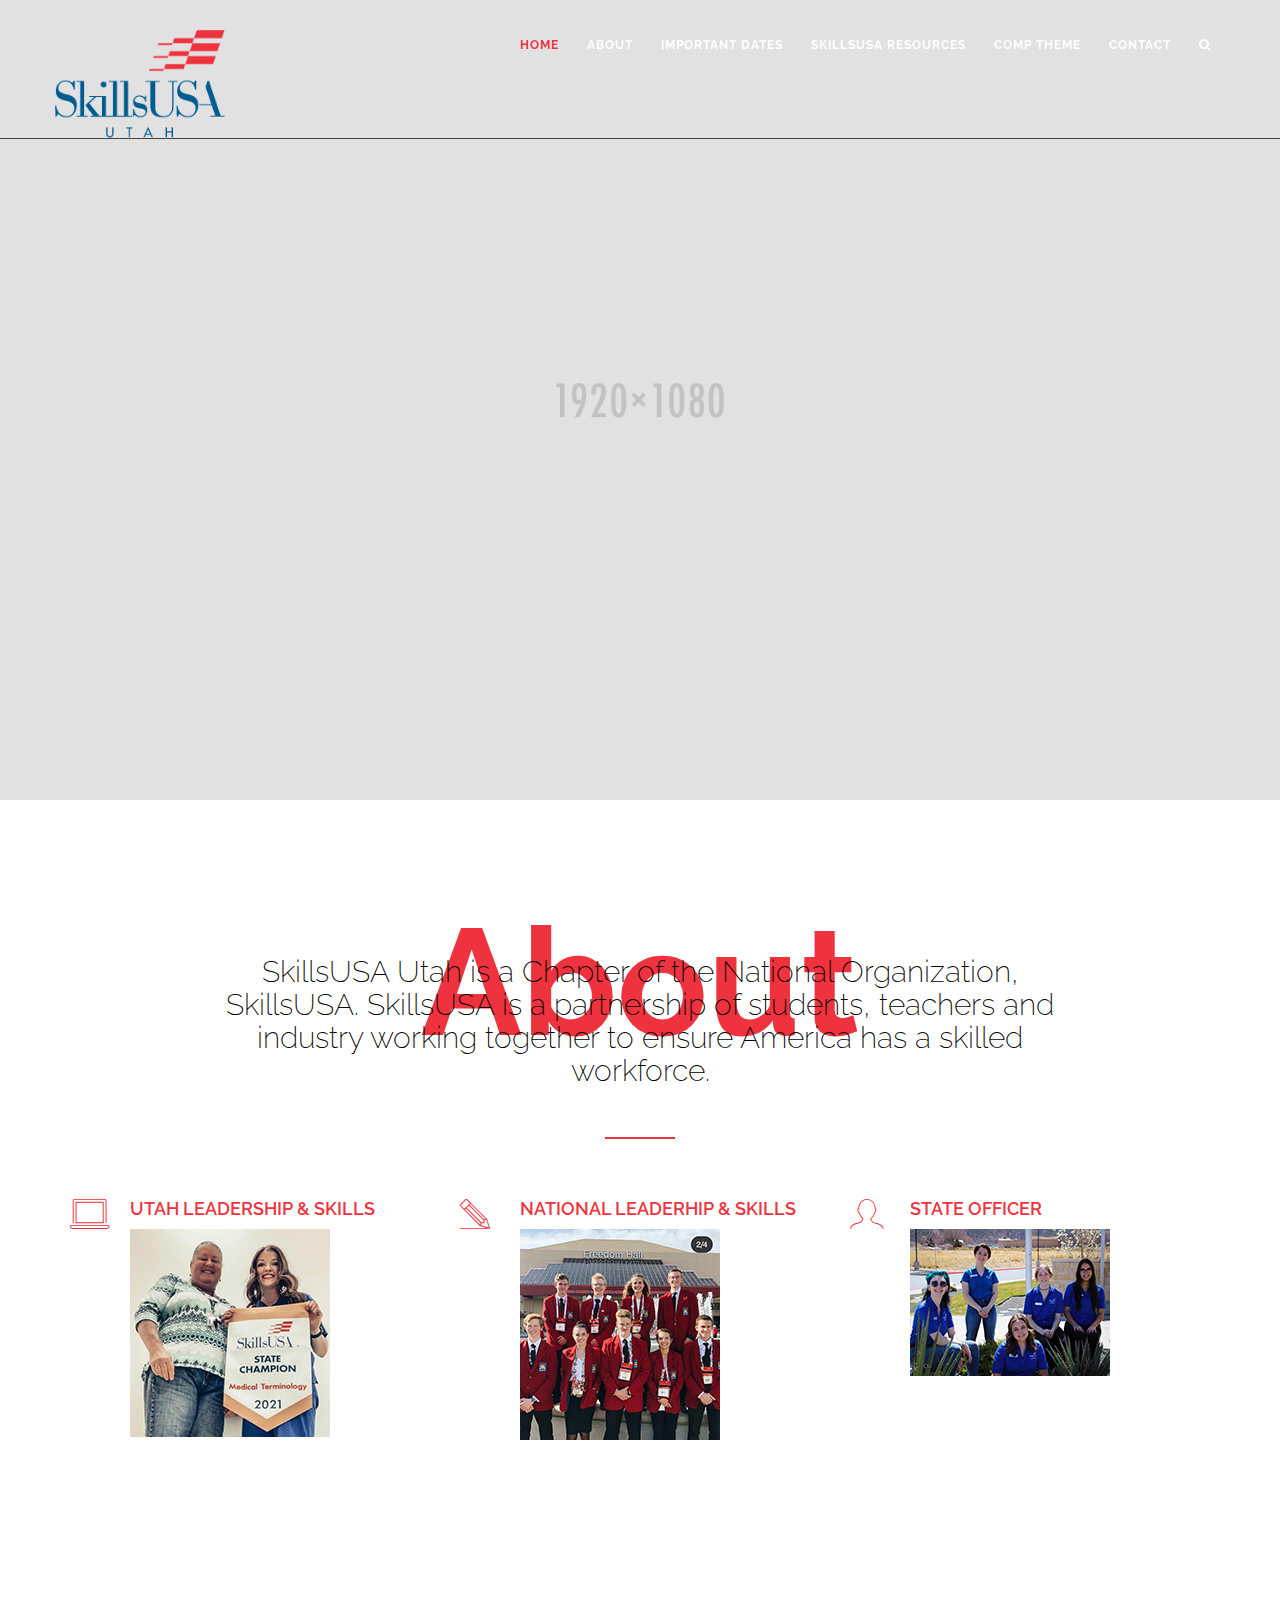
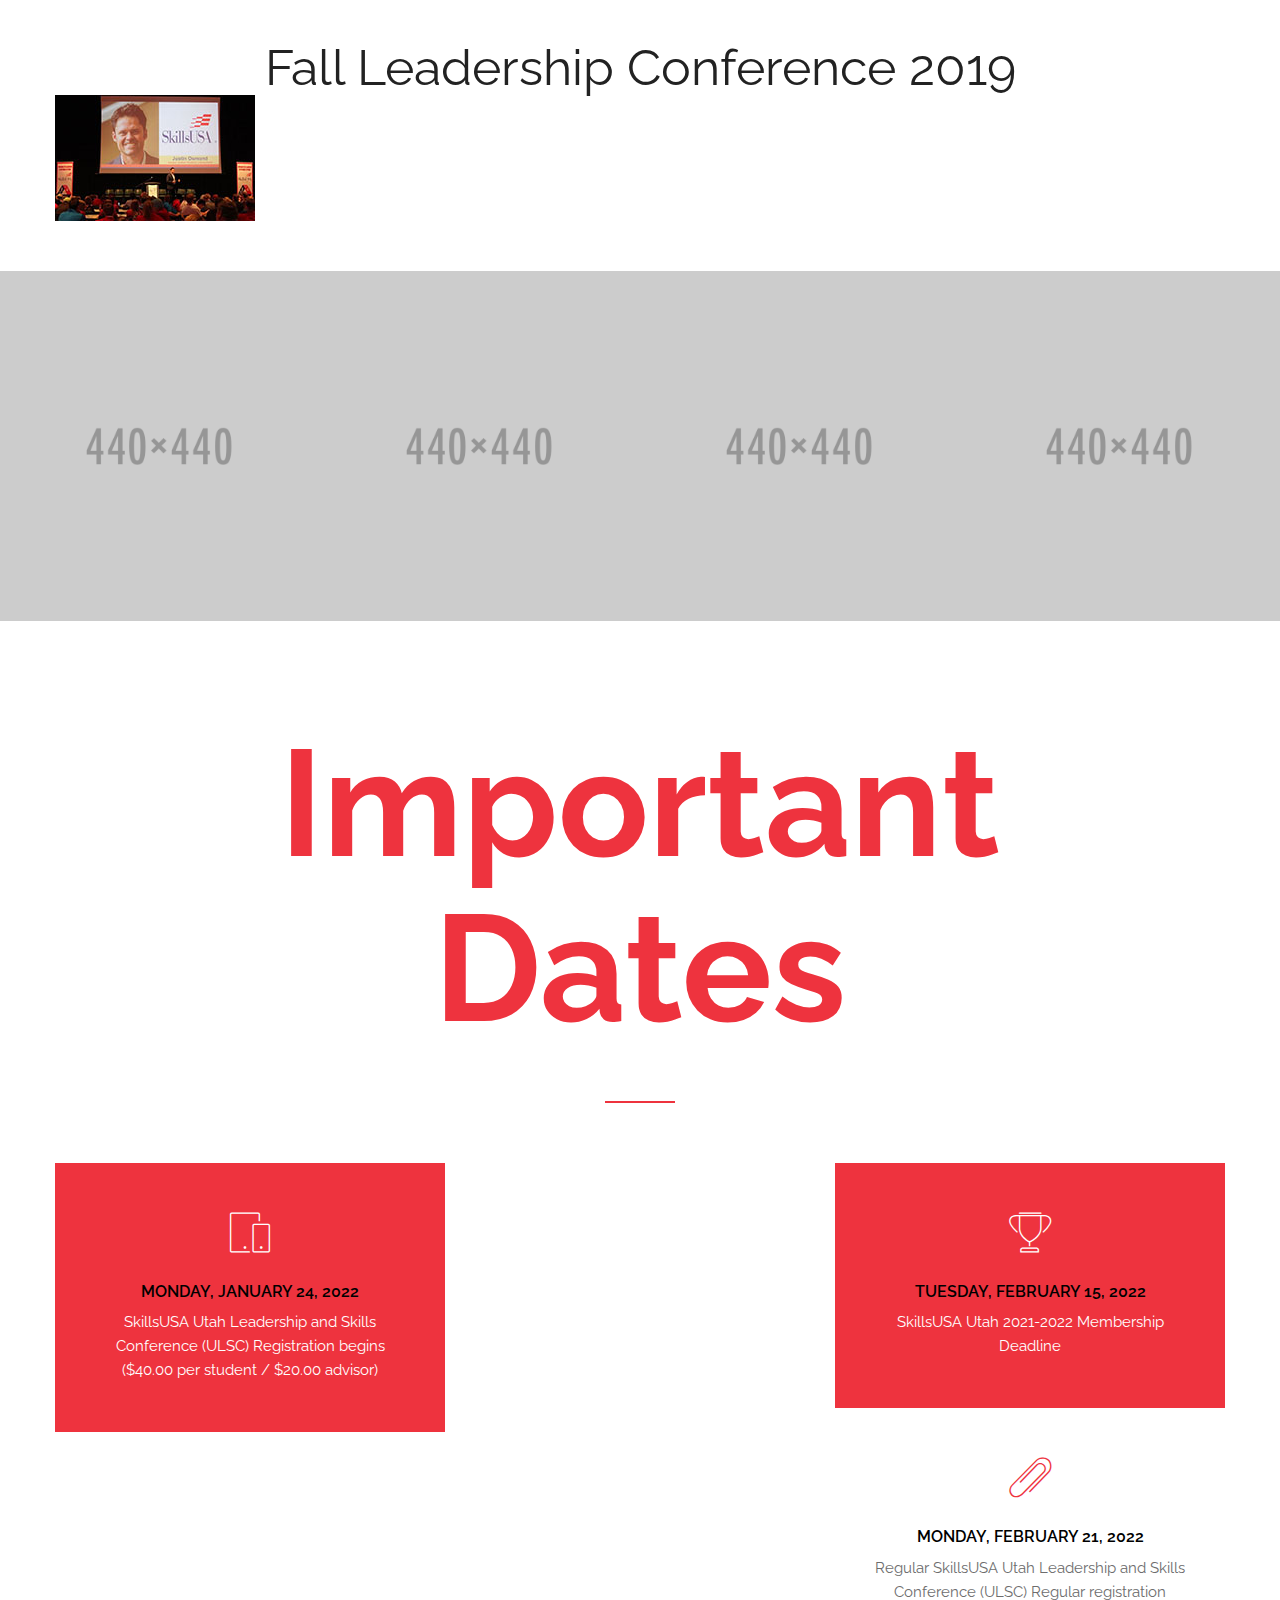
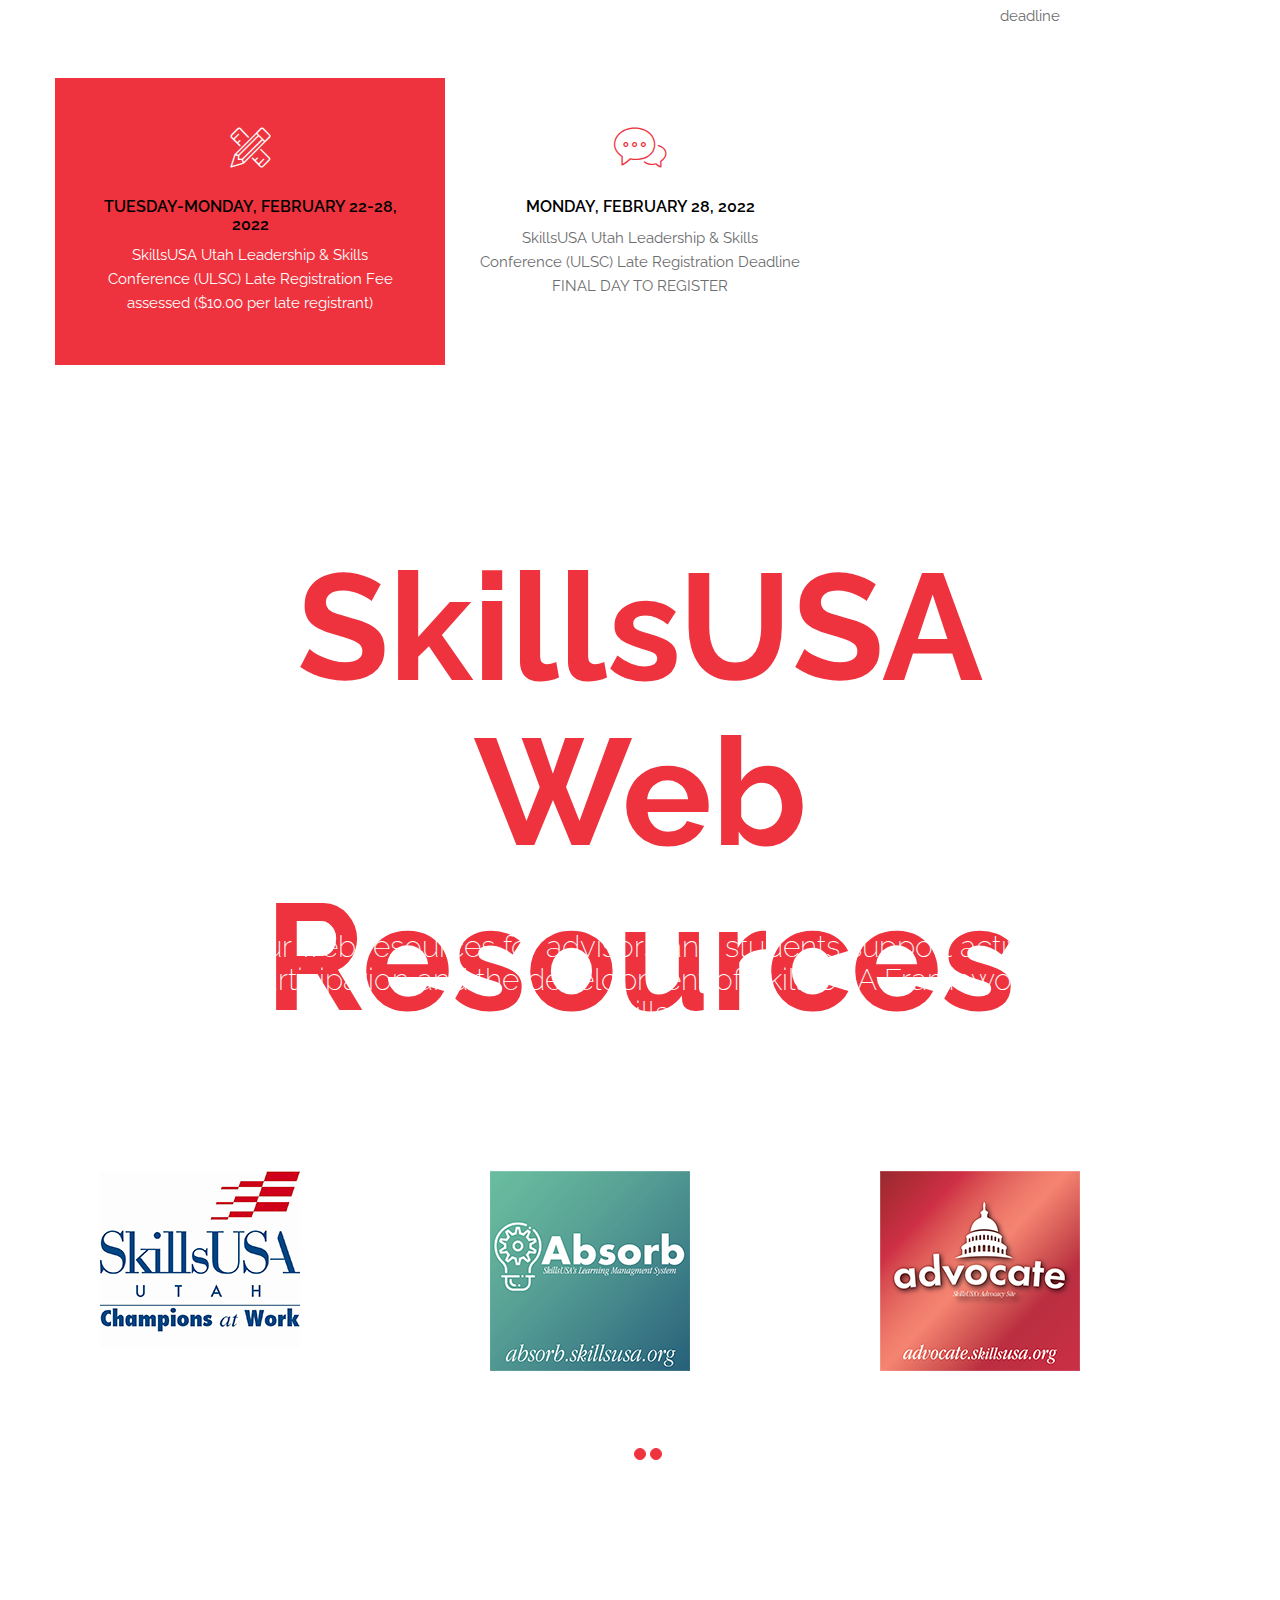
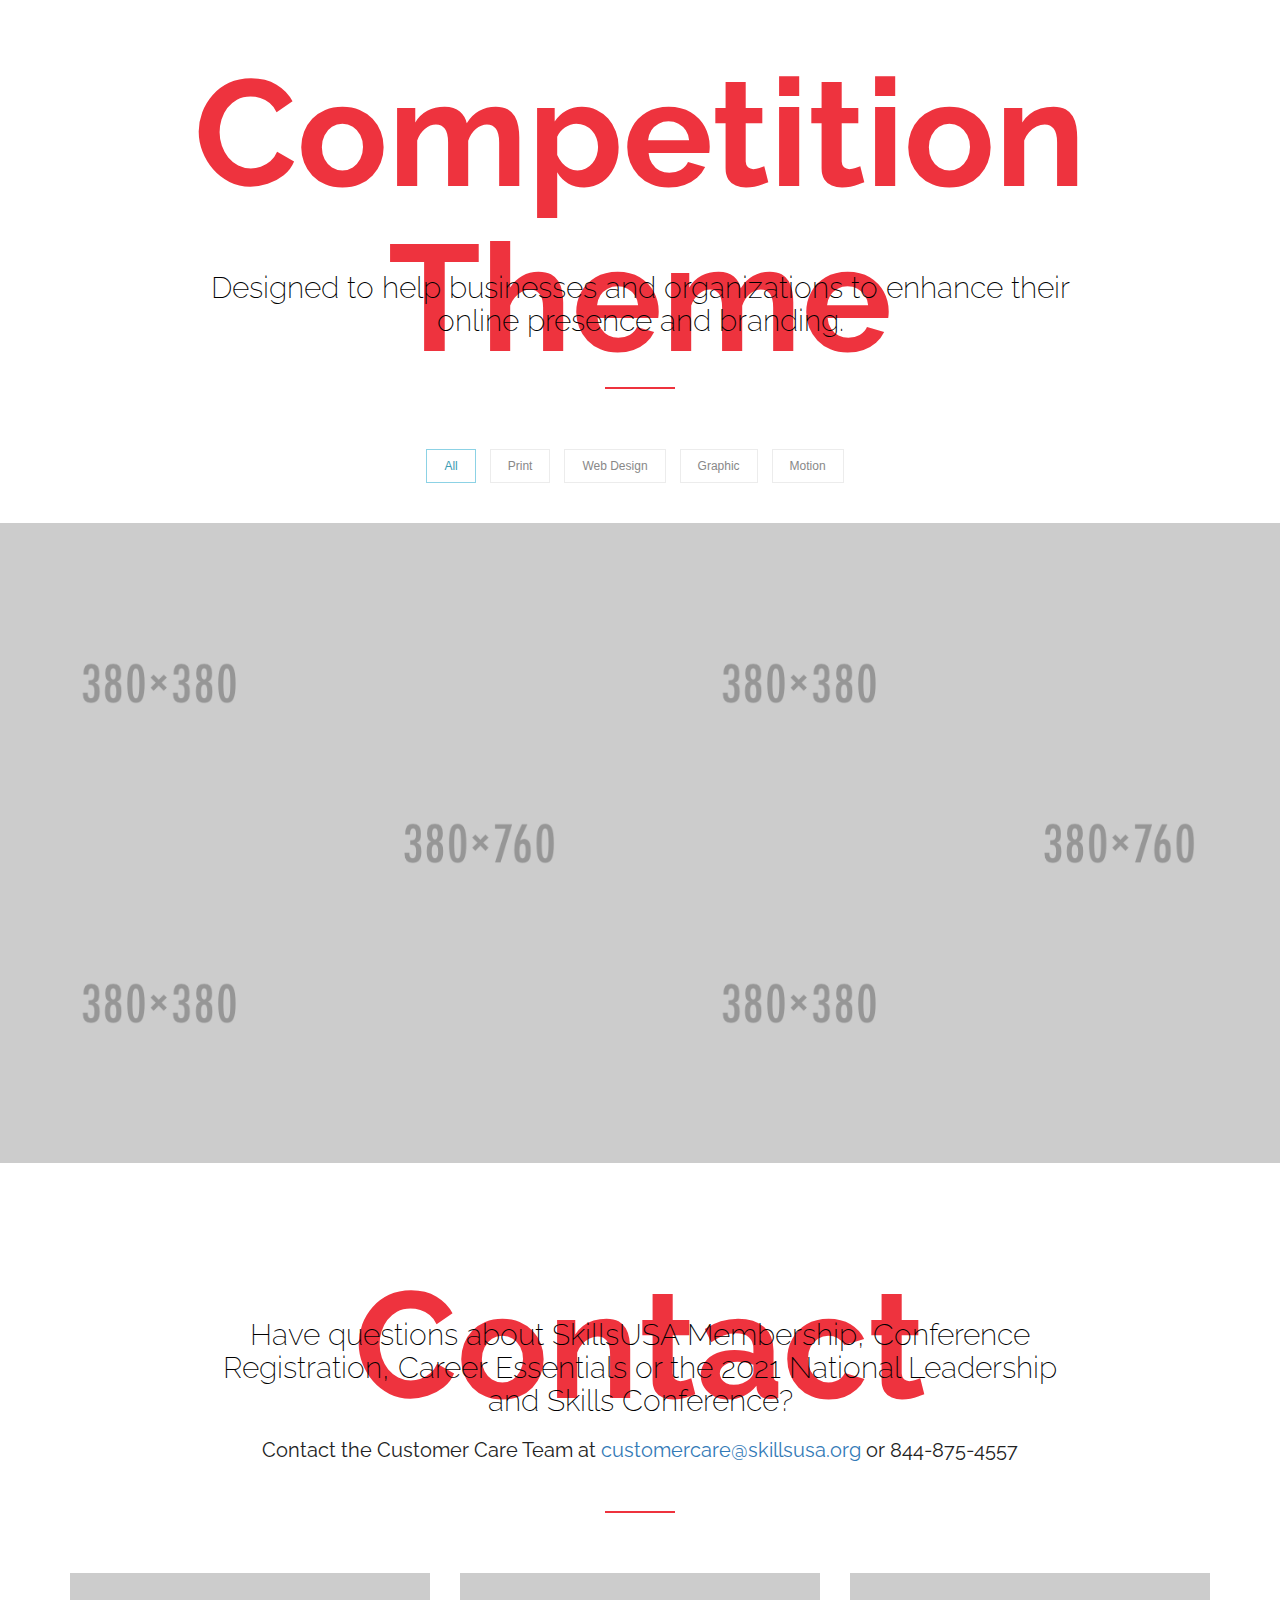
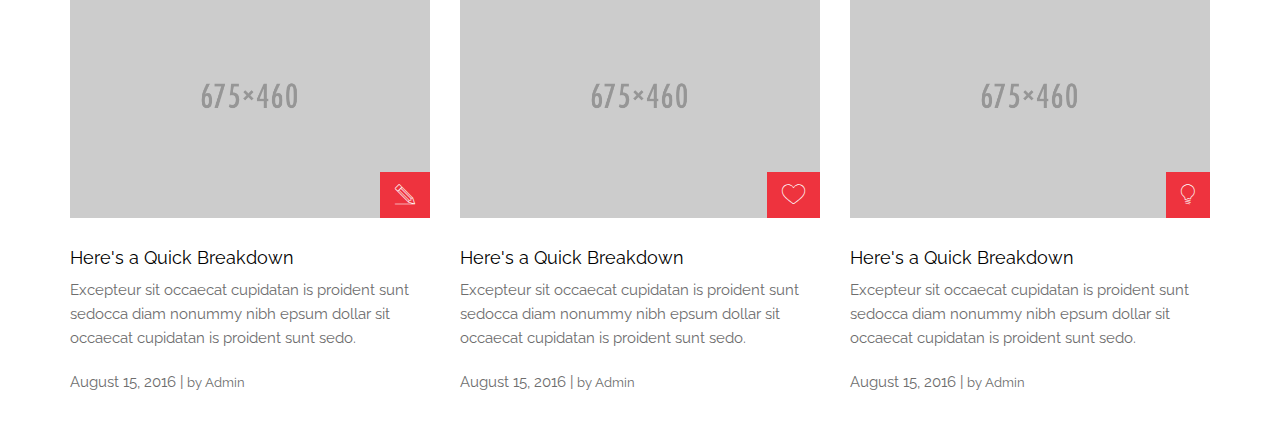
<file: index.html>
<!DOCTYPE html>
<html lang="en">
<head>
<meta charset="utf-8">
<meta http-equiv="X-UA-Compatible" content="IE=edge">
<meta name="viewport" content="width=device-width, initial-scale=1">
<!-- The above 3 meta tags *must* come first in the head; any other head content must come *after* these tags -->
<title>Skills Usa Utah</title>

<!-- LOADING FONTS AND ICONS -->
<link href="http://fonts.googleapis.com/css?family=Raleway:100,300,500,800" rel="stylesheet" property="stylesheet" type="text/css" media="all" />

<!-- HTML5 shim and Respond.js for IE8 support of HTML5 elements and media queries -->
<!-- WARNING: Respond.js doesn't work if you view the page via file:// -->
<!--[if lt IE 9]>
<script src="https://oss.maxcdn.com/html5shiv/3.7.2/html5shiv.min.js"></script>
<script src="https://oss.maxcdn.com/respond/1.4.2/respond.min.js"></script>
<![endif]-->

<!-- Bootstrap -->
<link href="js/bootstrap/bootstrap.min.css" rel="stylesheet">

<!--  CSS STYLES  -->
<link rel="stylesheet" href="css/style.css" type="text/css" />
<link rel="stylesheet" href="css/reset.css" type="text/css" />
<link rel="stylesheet" href="css/font-awesome/css/font-awesome.min.css">
<link rel="stylesheet" href="css/Simple-Line-Icons-Webfont/simple-line-icons.css"/>
<link rel="stylesheet" href="css/et-line-font/et-line-font.css">

<!-- Responsive Devices Styles -->
<link rel="stylesheet" media="screen" href="css/responsive-leyouts.css" type="text/css" />

<!-- Mega Menu -->
<link rel="stylesheet" href="js/megamenu/stylesheets/screen.css">
<link rel="stylesheet" href="js/megamenu/stylesheets/onepage.css">

<!-- REVOLUTION STYLE SHEETS -->
<link rel="stylesheet" type="text/css" href="js/revolution-slider/fonts/pe-icon-7-stroke/css/pe-icon-7-stroke.css">
<link rel="stylesheet" type="text/css" href="js/revolution-slider/fonts/font-awesome/css/font-awesome.min.css">
<link rel="stylesheet" type="text/css" href="js/revolution-slider/css/settings.css">
<link rel="stylesheet" type="text/css" href="js/revolution-slider/css/layers.css">
<link rel="stylesheet" type="text/css" href="js/revolution-slider/css/navigation.css">

<!-- load css for cubeportfolio -->
<link rel="stylesheet" type="text/css" href="js/cubeportfolio/css/cubeportfolio.min.css">

<!-- Animations -->
<link href="js/animations/css/animations.min.css" rel="stylesheet" type="text/css" media="all" />

<!-- forms -->
<link rel="stylesheet" href="js/form/css/sky-forms.css" type="text/css" media="all">

</head>
<body data-spy="scroll" data-target="#menu">

<!-- end page loader -->
<div id="section1"></div>
<div class="site-wrapper">
  <div class="header-section style1 pin-style">
    <div class="container">
      <div class="mod-menu">
        <div class="row">
          <div class="col-sm-2"> <a href="#" title="" class="logo mar-4"> <img src="images/images/transparent-logo.png" alt=""> </a> </div>
          <div class="col-sm-10">
            <div class="main-nav" id="navbar-example">
              <ul class="nav navbar-nav top-nav">
                <li class="search-parent"> <a href="#" title=""><i aria-hidden="true" class="fa fa-search"></i></a>
                  <div class="search-box">
                    <div class="content">
                      <div class="form-control">
                        <input type="text" placeholder="Type to search" />
                        <a href="#" class="search-btn"><i aria-hidden="true" class="fa fa-search"></i></a> </div>
                      <a href="#" class="close-btn">x</a> </div>
                  </div>
                </li>
                <li class="visible-xs menu-icon"> <a href="javascript:void(0)" class="navbar-toggle collapsed" data-toggle="collapse" data-target="#menu" aria-expanded="false"> <i aria-hidden="true" class="fa fa-bars"></i> </a> </li>
              </ul>
              <div id="menu" class="collapse">
                <ul class="nav navbar-nav">
                  <li class="mega-menu active"><a href="#section1" title="Home">Home</a></li>
                  <li><a href="#section2" title="About us">About</a></li>
                  <li><a href="#section3" title="Services">Important Dates</a></li>
                  <li><a href="#section4" title="Clients">SkillsUSA resources</a></li>
                  <li><a href="#section5" title="Portfoli">Comp Theme</a></li>
                  <li><a href="#section6" title="Blog">Contact</a></li>
                  <!-- <li class="right"><a href="#section7" title="Contact">Contact</a> </li> -->
                </ul>
              </div>
            </div>
          </div>
        </div>
      </div>
    </div>
  </div>
  <!--end menu--> 
  
  <!-- START REVOLUTION SLIDER 5.0 -->
  <div id="rev_slider_4_1_wrapper" class="rev_slider_wrapper fullwidthbanner-container" data-alias="classicslider1" style="margin:0px auto;background-color:transparent;padding:0px;margin-top:0px;margin-bottom:0px;"> 
    <!-- START REVOLUTION SLIDER 5.0.7 auto mode -->
    <div id="rev_slider_4_1" class="rev_slider fullwidthabanner" style="display:none;" data-version="5.0.7">
      <ul>
        <!-- SLIDE  -->
        <li data-index="rs-16" data-transition="zoomin" data-slotamount="default"  data-easein="Power4.easeInOut" data-easeout="Power4.easeInOut" data-masterspeed="2000"  data-thumb="images/revolution-slider/datcolor-100x50.jpg"  data-rotate="0"  data-fstransition="fade" data-fsmasterspeed="1500" data-fsslotamount="7" data-saveperformance="off"  data-title="Intro" data-description=""> 
          <!-- MAIN IMAGE --> 
          <img src="images/revolution-slider/slider-bg.jpg"  alt=""  data-bgposition="center center" data-kenburns="on" data-duration="30000" data-ease="Linear.easeNone" data-scalestart="100" data-scaleend="120" data-rotatestart="0" data-rotateend="0" data-offsetstart="0 0" data-offsetend="0 0" data-bgparallax="10" class="rev-slidebg" data-no-retina> 
          <!-- LAYERS --> 
          
          <!-- LAYER NR. 1 -->
          <div class="tp-caption NotGeneric-SubTitle tp-resizeme rs-parallaxlevel-0" 
									id="slide-16-layer-4" 
									data-x="['center','center','center','center']" data-hoffset="['0','0','0','0']" 
									data-y="['middle','middle','middle','middle']" data-voffset="['-55','-55','-55','-35']" 
									data-width="none"
									data-height="none"
									data-whitespace="nowrap"
									data-transform_idle="o:1;"
									data-transform_in="y:[100%];z:0;rX:0deg;rY:0;rZ:0;sX:1;sY:1;skX:0;skY:0;opacity:0;s:2000;e:Power4.easeInOut;" 
									data-transform_out="y:[100%];s:1000;e:Power2.easeInOut;s:1000;e:Power2.easeInOut;" 
									data-mask_in="x:0px;y:[100%];s:inherit;e:inherit;" 
									data-mask_out="x:inherit;y:inherit;s:inherit;e:inherit;" 
									data-start="1000" 
									data-splitin="none" 
									data-splitout="none" 
									data-responsive_offset="on" 

									style="z-index: 6; white-space: nowrap;">Skills Usa Utah</div>
          
          <!-- LAYER NR. 2 -->
          <div class="tp-caption NotGeneric-Title tp-resizeme rs-parallaxlevel-0" 
									id="slide-16-layer-1" 
									 data-x="['center','center','center','center']" data-hoffset="['0','0','0','0']" 
									 data-y="['middle','middle','middle','middle']" data-voffset="['0','0','0','0']" 
									data-fontsize="['55','55','45','30']"
									data-lineheight="['50','50','40','25']"
									data-width="none"
									data-height="none"
									data-whitespace="nowrap"
									data-transform_idle="o:1;"
						 
									data-transform_in="y:[100%];z:0;rX:0deg;rY:0;rZ:0;sX:1;sY:1;skX:0;skY:0;opacity:0;s:2000;e:Power4.easeInOut;" 
									data-transform_out="y:[100%];s:1000;e:Power2.easeInOut;s:1000;e:Power2.easeInOut;" 
									data-mask_in="x:0px;y:[100%];s:inherit;e:inherit;" 
									data-mask_out="x:inherit;y:inherit;s:inherit;e:inherit;" 
									data-start="1500" 
									data-splitin="chars" 
									data-splitout="none" 
									data-responsive_offset="on" 
									data-elementdelay="0.05" 
									style="z-index: 5; white-space: nowrap;">United As One!</div>
          
          
        </li>
        <!-- SLIDE  -->
        <li data-index="rs-19" data-transition="zoomout" data-slotamount="default"  data-easein="Power4.easeInOut" data-easeout="Power4.easeInOut" data-masterspeed="2000"  data-thumb="images/revolution-slider/fitness-100x50.jpg"  data-rotate="0"  data-saveperformance="off"  data-title="HTML5 Video" data-description=""> 
          <!-- MAIN IMAGE --> 
          <img src="images/images/skills-usa-200200-pixles/"  alt=""  data-bgposition="center center" data-bgfit="cover" data-bgrepeat="no-repeat" data-bgparallax="10" class="rev-slidebg" data-no-retina> 
          <!-- LAYERS --> 
          
          <!-- BACKGROUND VIDEO LAYER -->
          <div class="rs-background-video-layer" 
									data-forcerewind="on" 
									data-volume="mute" 
									data-videowidth="100%" 
									data-videoheight="100%" 
									data-videomp4="images/revolution-slider/videos/space-blue.mp4" 
									data-videopreload="preload" 
									data-videoloop="none" 
									data-forceCover="1" 
									data-aspectratio="16:9" 
									data-autoplay="true" 
									data-autoplayonlyfirsttime="false" 
									data-nextslideatend="true" 
								></div>
          <!-- LAYER NR. 1 -->
          <div class="tp-caption tp-shape tp-shapewrapper rs-parallaxlevel-0" 
									 id="slide-19-layer-10" 
									 data-x="['center','center','center','center']" data-hoffset="['0','0','0','0']" 
									 data-y="['middle','middle','middle','middle']" data-voffset="['0','0','0','0']" 
												data-width="full"
									data-height="full"
									data-whitespace="nowrap"
									data-transform_idle="o:1;"
						 
									 data-transform_in="opacity:0;s:2000;e:Power3.easeInOut;" 
									 data-transform_out="opacity:0;s:1000;e:Power2.easeInOut;s:1000;e:Power2.easeInOut;" 
									data-start="2000" 
									data-basealign="slide" 
									data-responsive_offset="on" 
									data-responsive="off"
									
									style="z-index: 5;background-color:rgba(0, 0, 0, 0.45);border-color:rgba(0, 0, 0, 0.45);"> </div>
          
          <!-- LAYER NR. 2 -->
          <div class="tp-caption NotGeneric-Title   tp-resizeme rs-parallaxlevel-0" 
									 id="slide-19-layer-1" 
									 data-x="['center','center','center','center']" data-hoffset="['0','0','0','0']" 
									 data-y="['middle','middle','middle','middle']" data-voffset="['0','0','0','0']" 
												data-fontsize="['70','70','45','35']"
									data-lineheight="['70','70','70','50']"
									data-width="none"
									data-height="none"
									data-whitespace="nowrap"
									data-transform_idle="o:1;"
						 
									 data-transform_in="z:0;rX:0;rY:0;rZ:0;sX:0.9;sY:0.9;skX:0;skY:0;opacity:0;s:1500;e:Power3.easeInOut;" 
									 data-transform_out="y:[100%];s:1000;e:Power2.easeInOut;s:1000;e:Power2.easeInOut;" 
									 data-mask_out="x:inherit;y:inherit;s:inherit;e:inherit;" 
									data-start="1000" 
									data-splitin="chars" 
									data-splitout="none" 
									data-responsive_offset="on" 

									data-elementdelay="0.05" 
									
									style="z-index: 6; white-space: nowrap;">BACKGROUND VIDEOS </div>
          
          <!-- LAYER NR. 3 -->
          <div class="tp-caption NotGeneric-SubTitle   tp-resizeme rs-parallaxlevel-0" 
									 id="slide-19-layer-4" 
									 data-x="['center','center','center','center']" data-hoffset="['0','0','0','0']" 
									 data-y="['middle','middle','middle','middle']" data-voffset="['65','65','52','51']" 
												data-width="none"
									data-height="none"
									data-whitespace="nowrap"
									data-transform_idle="o:1;"
						 
									 data-transform_in="y:[100%];z:0;rX:0deg;rY:0;rZ:0;sX:1;sY:1;skX:0;skY:0;opacity:0;s:2000;e:Power4.easeInOut;" 
									 data-transform_out="y:[100%];s:1000;e:Power2.easeInOut;s:1000;e:Power2.easeInOut;" 
									 data-mask_in="x:0px;y:[100%];s:inherit;e:inherit;" 
									 data-mask_out="x:inherit;y:inherit;s:inherit;e:inherit;" 
									data-start="1500" 
									data-splitin="none" 
									data-splitout="none" 
									data-responsive_offset="on" 

									
									style="z-index: 7; white-space: nowrap;">- AND LOTS OF OTHER MEDIA - </div>
          
          <!-- LAYER NR. 4 -->
          <div class="tp-caption NotGeneric-Icon   tp-resizeme rs-parallaxlevel-0" 
									 id="slide-19-layer-8" 
									 data-x="['center','center','center','center']" data-hoffset="['0','0','0','0']" 
									 data-y="['middle','middle','middle','middle']" data-voffset="['-68','-68','-55','-55']" 
												data-width="none"
									data-height="none"
									data-whitespace="nowrap"
									data-transform_idle="o:1;"
										data-style_hover="cursor:default;"
						 
									 data-transform_in="y:[100%];z:0;rX:0deg;rY:0;rZ:0;sX:1;sY:1;skX:0;skY:0;opacity:0;s:1500;e:Power4.easeInOut;" 
									 data-transform_out="y:[100%];s:1000;e:Power2.easeInOut;s:1000;e:Power2.easeInOut;" 
									 data-mask_in="x:0px;y:[100%];s:inherit;e:inherit;" 
									 data-mask_out="x:inherit;y:inherit;s:inherit;e:inherit;" 
									data-start="2000" 
									data-splitin="none" 
									data-splitout="none" 
									data-responsive_offset="on" 

									
									style="z-index: 8; white-space: nowrap;"><i class="pe-7s-ball"></i> </div>
        </li>
      </ul>
    </div>
  </div>
  <div class="clearfix"></div>
  <!-- END OF SLIDER WRAPPER -->
  
  <div id="section2">
    <div class="section-lg m-top10">
      <div class="container">
        <div class="row">
          <div class="col-md-9 sec-title sec-auto-margin text-center m-bottom6">
            <h1 class="sec-title-two">About</h1>
            <h2 class="font-thin-xs font30 m-top-11">SkillsUSA Utah is a Chapter of the National Organization, SkillsUSA. SkillsUSA is a partnership of students, teachers and industry working together to ensure America has a skilled workforce. </h2>
            <div class="title-line"></div>
          </div>
          <div class="col-md-4 col-sm-4">
            <div class="feature-col m-bottom4"><span class="icon-laptop font-color font30 pull-left"></span>
              <div class="feature-icon-col left-padd6">
                <h2 class="font-black uppercase font-bold font18 m-bottom1">Utah leadership & Skills</h2>
                <!-- <p>Lorem ipsum dolor sit amet isse potenti nulla esquam ante aliquet lacusemper elit. Donec posuere nunc convallis non.</p> -->
                <a href="https://www.utahskillsusa.org/ulsc--utah-leadership-and-skills-conference.html"><img src="images/images/skills-usa-200200-pixles/state-conference-scores.jpg" alt="utah state champions banner"></a>
                
              </div>
            </div>
          </div>
          <div class="col-md-4 col-sm-4">
            <div class="feature-col m-bottom4"><span class="icon-pencil font-color font30 pull-left"></span>
              <div class="feature-icon-col left-padd6">
                <h2 class="font-black uppercase font-bold font18 m-bottom1">National Leaderhip & Skills</h2>
                <!-- <p>Lorem ipsum dolor sit amet isse potenti nulla esquam ante aliquet lacusemper elit. Donec posuere nunc convallis non.</p> -->
                <a href="https://www.utahskillsusa.org/nlsc---national-and-leadership-skills-competition.html"><img src="images/images/skills-usa-200200-pixles/nationals-info_orig.jpg" alt="national officers group picture"></a>
              </div>
            </div>
          </div>
          <div class="col-md-4 col-sm-4">
            <div class="feature-col m-bottom4"><span class="icon-profile-male font-color font30 pull-left"></span>
              <div class="feature-icon-col left-padd6">
                <h2 class="font-black uppercase font-bold font18 m-bottom1">State Officer</h2>
                <!-- <p>Lorem ipsum dolor sit amet isse potenti nulla esquam ante aliquet lacusemper elit. Donec posuere nunc convallis non.</p> -->
                <a href="https://www.utahskillsusa.org/student-officer-team.html"><img src="images/images/skills-usa-200200-pixles/state-officer-team_orig.jpg" alt="state officer team" ></a>
              </div>
            </div>
          </div>
        </div>
      </div>
    </div>
    <div class="section-lg m-top6 bg-parallax">
      <div class="container">
        <div class="row">
          <h1 style="text-align: center;">Fall Leadership Conference 2019</h1>
            <a href="https://www.utahskillsusa.org/flc--fall-leadership-conference.html"><img src="images/images/skills-usa-200200-pixles/flc-2019-photo.jpg" alt="" ></a>

          <!-- <div class="col-md-6 col-sm-6 font-grey-light m-bottom5">
            <p class="font25 font-thin line-height30 m-bottom2">Lorem ipsum dolor sit amet isse potenti nulla esq uam ante aliquet cusemper onec posuere nunc convallis commodos sed ut elit.</p>
            <p class="m-bottom2">Lorem ipsum dolor sit amet, consetetur sa dipscing elitr, sed diam nonumy eir mod tes mpor invidunt ut labore et dolore magna ali quat sed diam.</p>
            <p>Voluptua at vero. Aenean massa. orem ipsum dolor sit amet, consec tetuer adipis elit quam eget nibh etlibura no sea.Aenean commodo ligula eget dolor. Lorem ipsum dolor sit amet, consetetur sadipscing elitr, </p>
          </div> -->
          <!-- <div class="col-md-6 col-sm-6 cusom-bars font-grey-light m-bottom5">
              <div class="progress-info m-bottom1">Awesomeness <span class="pull-right">80%</span></div>
              <div class="progress">
                <div aria-valuemax="100" aria-valuemin="0" aria-valuenow="80" role="progressbar" class="progress-bar progress-bar-info progress-bar-striped active wide-80"> <span class="sr-only">80% Complete</span> </div>
              </div>
              <div class="progress-info m-bottom1">Business <span class="pull-right">70%</span></div>
              <div class="progress">
                <div aria-valuemax="100" aria-valuemin="0" aria-valuenow="65" role="progressbar" class="progress-bar progress-bar-success progress-bar-striped active wide-65"> <span class="sr-only">65% Complete</span> </div>
              </div>
              <div class="progress-info m-bottom1">Marketing <span class="pull-right">90%</span></div>
              <div class="progress">
                <div aria-valuemax="100" aria-valuemin="0" aria-valuenow="90" role="progressbar" class="progress-bar progress-bar-warning progress-bar-striped active wide-90"> <span class="sr-only">90% Complete</span> </div>
              </div>
              <div class="progress-info m-bottom1">Great ideas <span class="pull-right">60%</span></div>
              <div class="progress">
                <div aria-valuemax="100" aria-valuemin="0" aria-valuenow="70" role="progressbar" class="progress-bar progress-bar-danger progress-bar-striped active wide-60"> <span class="sr-only">60% Complete</span> </div>
              </div>
            </div> -->
        </div>
      </div>
    </div>
    <div class="section-lg m-top0">
      <div class="col-md-3 col-sm-6 nopadding">
        <div class="team-grid team-bg-image-1">
          <div class="image-popup text-center">
            <div class="prod-title">
              <h3>Sr. John Doe</h3>
              <span>Sales & C0-Founder</span>
              <div class="social-media"> <a href="#" class="so-icons"><i class="fa fa-facebook"></i></a> <a href="#" class="so-icons"><i class="fa fa-twitter"></i></a> <a href="#" class="so-icons"><i class="fa fa-google-plus"></i></a> <a href="#" class="so-icons"><i class="fa fa-linkedin"></i></a> </div>
            </div>
          </div>
        </div>
      </div>
      <div class="col-md-3 col-sm-6 nopadding">
        <div class="team-grid team-bg-image-2">
          <div class="image-popup text-center">
            <div class="prod-title">
              <h3>Sr. John Doe</h3>
              <span>Sales & C0-Founder</span>
              <div class="social-media"> <a href="#" class="so-icons"><i class="fa fa-facebook"></i></a> <a href="#" class="so-icons"><i class="fa fa-twitter"></i></a> <a href="#" class="so-icons"><i class="fa fa-google-plus"></i></a> <a href="#" class="so-icons"><i class="fa fa-linkedin"></i></a> </div>
            </div>
          </div>
        </div>
      </div>
      <div class="col-md-3 col-sm-6 nopadding">
        <div class="team-grid team-bg-image-3">
          <div class="image-popup active text-center">
            <div class="prod-title">
              <h3>Sr. John Doe</h3>
              <span>Sales & C0-Founder</span>
              <div class="social-media"> <a href="#" class="so-icons"><i class="fa fa-facebook"></i></a> <a href="#" class="so-icons"><i class="fa fa-twitter"></i></a> <a href="#" class="so-icons"><i class="fa fa-google-plus"></i></a> <a href="#" class="so-icons"><i class="fa fa-linkedin"></i></a> </div>
            </div>
          </div>
        </div>
      </div>
      <div class="col-md-3 col-sm-6 nopadding">
        <div class="team-grid team-bg-image-4">
          <div class="image-popup text-center">
            <div class="prod-title">
              <h3>Sr. John Doe</h3>
              <span>Sales & C0-Founder</span>
              <div class="social-media"> <a href="#" class="so-icons"><i class="fa fa-facebook"></i></a> <a href="#" class="so-icons"><i class="fa fa-twitter"></i></a> <a href="#" class="so-icons"><i class="fa fa-google-plus"></i></a> <a href="#" class="so-icons"><i class="fa fa-linkedin"></i></a> </div>
            </div>
          </div>
        </div>
      </div>
    </div>
    <div class="clearfix"></div>
  </div>
  <div id="section3">
    <div class="section-lg m-top10">
      <div class="container">
        <div class="row">
          <div class="col-md-9 sec-title sec-auto-margin text-center m-bottom6">
            <h1 class="sec-title-two">Important Dates</h1>
            <!-- <h2 class="font-thin-xs font30 m-top-11">Designed to help businesses and organizations to enhance their online presence and branding.</h2> -->
            <div class="title-line"></div>
          </div>
          <div class="col-md-4 col-sm-4 nopadding">
            <div class="col-feature-box bolor-bg"> 
              <i class="icon-mobile font40 m-bottom3"></i>
              <h4 class="font16 uppercase font-bold font-black m-bottom1">Monday, January 24, 2022</h4>
              <p>SkillsUSA Utah Leadership and Skills Conference (ULSC) Registration begins ($40.00 per student / $20.00 advisor)</p>
            </div>
          </div>
          <div class="col-md-4 col-sm-4 nopadding animate-in" data-anim-type="fade-in-down" data-anim-delay="100">
            <div class="col-feature-box "> 
              <i class="icon-lock font40 m-bottom3"></i>
              <h4 class="font16 uppercase font-bold font-black m-bottom1">Sunday-Saturday, February 6-12, 2022</h4>
              <p>SkillsUSA Week (Chapter activities and service projects encouraged)</p>
            </div>
          </div>
          <div class="col-md-4 col-sm-4 nopadding">
            <div class="col-feature-box bolor-bg"> 
              <i class="icon-trophy font40 m-bottom3"></i>
              <h4 class="font16 uppercase font-bold font-black m-bottom1">Tuesday, February 15, 2022</h4>
              <p>SkillsUSA Utah 2021-2022 Membership Deadline</p>
            </div>
          </div>
          <div class="col-md-4 col-sm-4 nopadding">
            <div class="col-feature-box"> 
              <i class="icon-paperclip font40 m-bottom3"></i>
              <h4 class="font16 uppercase font-bold font-black m-bottom1">Monday, February 21, 2022</h4>
              <p>Regular SkillsUSA Utah Leadership and Skills Conference (ULSC) Regular registration deadline</p>
            </div>
          </div>
          <div class="col-md-4 col-sm-4 nopadding">
            <div class="col-feature-box bolor-bg"> 
              <i class="icon-tools font40 m-bottom3"></i>
              <h4 class="font16 uppercase font-bold font-black m-bottom1">Tuesday-Monday, February 22-28, 2022</h4>
              <p>SkillsUSA Utah Leadership & Skills Conference (ULSC)
                Late Registration Fee assessed ($10.00 per late registrant)</p>
            </div>
          </div>
          <div class="col-md-4 col-sm-4 nopadding">
            <div class="col-feature-box"> 
              <i class="icon-chat font40 font-color m-bottom3"></i>
              <h4 class="font16 uppercase font-bold font-black m-bottom1">Monday, February 28, 2022</h4>
              <p>SkillsUSA Utah Leadership & Skills Conference (ULSC)
                Late Registration Deadline
                FINAL DAY TO REGISTER</p>
            </div>
          </div>
        </div>
      </div>
    </div>
    <div class="clearfix"></div>
  </div>
  <div id="section4">
    <div class="section-lg m-top10 bg-parallax-1">
      <div class="container">
        <div class="row">
          <div class="col-md-9 sec-title sec-auto-margin text-center m-bottom6">
            <h1 class="sec-title-two font-color light">SkillsUSA Web Resources</h1>
            <h2 class="font-thin-xs font-white font30 m-top-11">Our web resources for advisors and students support active
              participation and the development of SkillsUSA Framework skills.</h2>
            <div class="title-line white-line"></div>
          </div>
          <div id="carousel-example-generic1" class="carousel slide" data-ride="carousel"> 
            <!-- Indicators -->
            <ol class="carousel-indicators">
              <li data-target="#carousel-example-generic1" data-slide-to="0" class="active"></li>
              <li class="" data-target="#carousel-example-generic1" data-slide-to="1"></li>
              <li class="" data-target="#carousel-example-generic1" data-slide-to="2"></li>
            </ol>
            
            <!-- Wrapper for slides -->
            <div class="carousel-inner font-white col-testimonials" role="listbox">
              <div class="item active">
                <div class="col-md-4">
                  <div class="box-testimony">
                    <blockquote class="to-animate-2">
                      <img src="images/images/skills-usa-200200-pixles/skills-usa-utah.jpg" alt="skills usa logo">
                    </blockquote>
                    
                  </div>
                </div>
                <div class="col-md-4">
                  <div class="box-testimony">
                    <blockquote class="to-animate-2">
                      <img src="images/images/skills-usa-200200-pixles/absorb-wsubdomain.png" alt="absorb skills usa">
                    </blockquote>
                    
                  </div>
                </div>
                <div class="col-md-4">
                  <div class="box-testimony">
                    <blockquote class="to-animate-2">
                      <img src="images/images/skills-usa-200200-pixles/advocate-wsubdomain.png" alt="advoc">
                    </blockquote>
                    
                  </div>
                </div>
              </div>
              <div class="item">
                <div class="col-md-4">
                  <div class="box-testimony">
                    <blockquote class="to-animate-2">
                      <img src="images/images/skills-usa-200200-pixles/brand-wsubdomain.png" alt="brand center skills usa logo">
                    </blockquote>
                    
                  </div>
                </div>
                <div class="col-md-4">
                  <div class="box-testimony">
                    <blockquote class="to-animate-2">
                      <img src="images/images/skills-usa-200200-pixles/careeressentials-wsubdomain.png" alt="career essential logo">
                    </blockquote>
                    
                  </div>
                </div>
                <div class="col-md-4">
                  <div class="box-testimony">
                    <blockquote class="to-animate-2">
                      <img src="images/images/skills-usa-200200-pixles/champions-wsubdomain.png" alt="champions skills usa logo">
                    </blockquote>
                    
                  </div>
                </div>
              </div>
              <div class="item">
                <div class="col-md-4">
                  <div class="box-testimony">
                    <blockquote class="to-animate-2">
                      <img src="images/images/skills-usa-200200-pixles/connect-wsubdomain.png" alt="connect-wsubdomain">
                    </blockquote>
                    
                  </div>
                </div>
                <div class="col-md-4">
                  <div class="box-testimony">
                    <blockquote class="to-animate-2">
                      <img src="images/images/skills-usa-200200-pixles/register-wsubdomain.png" alt="register skills usa logo">
                    </blockquote>
                    
                  </div>
                </div>
                <div class="col-md-4">
                  <div class="box-testimony">
                    <blockquote class="to-animate-2">
                      <img src="images/images/skills-usa-200200-pixles/shop-wsubdomain.png" alt="shop skills usa logo">
                    </blockquote>
                    
                  </div>
                </div>
              </div>
            </div>
          </div>
        </div>
      </div>
    </div>
    <div class="clearfix"></div>
  </div>
  <div id="section5">
    <div class="section-lg m-top10">
      <div class="col-md-9 sec-title sec-auto-margin text-center m-bottom6">
        <h1 class="sec-title-two">Competition Theme</h1>
        <h2 class="font-thin-xs font30 m-top-11">Designed to help businesses and organizations to enhance their online presence and branding.</h2>
        <div class="title-line"></div>
      </div>
      <div id="js-filters-mosaic-flat" class="cbp-l-filters-buttonCenter">
        <div class="cbp-filter-item-active cbp-filter-item" data-filter="*"> All
          <div class="cbp-filter-counter"></div>
        </div>
        <div data-filter=".print" class="cbp-filter-item"> Print
          <div class="cbp-filter-counter"></div>
        </div>
        <div class="cbp-filter-item" data-filter=".web-design"> Web Design
          <div class="cbp-filter-counter"></div>
        </div>
        <div class="cbp-filter-item" data-filter=".graphic"> Graphic
          <div class="cbp-filter-counter"></div>
        </div>
        <div data-filter=".motion" class="cbp-filter-item"> Motion
          <div class="cbp-filter-counter"></div>
        </div>
      </div>
      <div id="js-grid-mosaic-flat" class="cbp cbp-l-grid-mosaic-flat">
        <div class="cbp-item web-design print graphic"> <a class="cbp-caption cbp-lightbox" data-title="Virtualization Icon<br>by UXLiner"
               href="images/media/portfolio-1.jpg">
          <div class="cbp-caption-defaultWrap"> <img src="images/media/thumb/thumb1.jpg" alt=""> </div>
          <div class="cbp-caption-activeWrap">
            <div class="cbp-l-caption-alignCenter">
              <div class="cbp-l-caption-body">
                <div class="cbp-l-caption-title">Virtualization Icon</div>
              </div>
            </div>
          </div>
          </a> </div>
        <div class="cbp-item "> <a href="images/media/portfolio-8.jpg" class="cbp-caption cbp-lightbox" data-title="World Clock Widget<br>by Paul Flavius Nechita">
          <div class="cbp-caption-defaultWrap"> <img src="images/media/thumb/thumb8.jpg" alt=""> </div>
          <div class="cbp-caption-activeWrap">
            <div class="cbp-l-caption-alignCenter">
              <div class="cbp-l-caption-body">
                <div class="cbp-l-caption-title">World Clock Widget</div>
              </div>
            </div>
          </div>
          </a> </div>
        <div class="cbp-item motion graphic print web-design"> <a href="images/media/portfolio-2.jpg" class="cbp-caption cbp-lightbox" data-title="Seemple* Music for iPad<br>by Tiberiu Neamu">
          <div class="cbp-caption-defaultWrap"> <img src="images/media/thumb/thumb2.jpg" alt=""> </div>
          <div class="cbp-caption-activeWrap">
            <div class="cbp-l-caption-alignCenter">
              <div class="cbp-l-caption-body">
                <div class="cbp-l-caption-title">Seemple* Music for iPad</div>
              </div>
            </div>
          </div>
          </a> </div>
        <div class="cbp-item"> <a href="images/media/portfolio-7.jpg" class="cbp-caption cbp-lightbox" data-title="iDevices<br>by Tiberiu Neamu">
          <div class="cbp-caption-defaultWrap"> <img src="images/media/thumb/thumb7.jpg" alt=""> </div>
          <div class="cbp-caption-activeWrap">
            <div class="cbp-l-caption-alignCenter">
              <div class="cbp-l-caption-body">
                <div class="cbp-l-caption-title">iDevices</div>
              </div>
            </div>
          </div>
          </a> </div>
        <div class="cbp-item print motion graphic web-design"> <a href="images/media/portfolio-3.jpg" class="cbp-caption cbp-lightbox" data-title="Remind~Me Widget<br>by Tiberiu Neamu">
          <div class="cbp-caption-defaultWrap"> <img src="images/media/thumb/thumb3.jpg" alt=""> </div>
          <div class="cbp-caption-activeWrap">
            <div class="cbp-l-caption-alignCenter">
              <div class="cbp-l-caption-body">
                <div class="cbp-l-caption-title">Remind~Me Widget</div>
              </div>
            </div>
          </div>
          </a> </div>
        <div class="cbp-item web-design motion print"> <a href="images/media/portfolio-4.jpg" class="cbp-caption cbp-lightbox" data-title="Workout Buddy<br>by Tiberiu Neamu">
          <div class="cbp-caption-defaultWrap"> <img src="images/media/thumb/thumb4.jpg" alt=""> </div>
          <div class="cbp-caption-activeWrap">
            <div class="cbp-l-caption-alignCenter">
              <div class="cbp-l-caption-body">
                <div class="cbp-l-caption-title">Workout Buddy</div>
              </div>
            </div>
          </div>
          </a> </div>
      </div>

      <!-- load more button -->
      <!-- <div id="js-loadMore-mosaic-flat" class="cbp-l-loadMore-bgbutton"> <a href="js/cubeportfolio/ajax-mosaic-flat/loadMore.html" class="cbp-l-loadMore-link" rel="nofollow"> <span class="cbp-l-loadMore-defaultText">LOAD MORE</span> <span class="cbp-l-loadMore-loadingText">LOADING...</span> <span class="cbp-l-loadMore-noMoreLoading">NO MORE WORKS</span> </a> </div> -->

    </div>
    <div class="clearfix"></div>
  </div>
  <div id="section6">
    <div class="section-lg m-top10">
      <div class="container">
        <div class="row">
          <div class="col-md-9 sec-title sec-auto-margin text-center m-bottom6">
            <h1 class="sec-title-two">Contact</h1>
            <h2 class="font-thin-xs font30 m-top-11">Have questions about SkillsUSA Membership, Conference Registration, Career Essentials or the 2021 National Leadership and Skills Conference?</h2>
            <br>
            <h2>Contact the Customer Care Team at <a href="mailto:customercare@skillsusa.org">customercare@skillsusa.org</a> or 844-875-4557</h2>
            <div class="title-line"></div>
          </div>
          <div class="col-lg-4 col-sm-6 m-bottom4">
            <div class="post-cols">
              <div class="post-thumb">
                <div class="box-icon date"><i class="icon-pencil"></i></div>
                <div class="imgbox"><a href="#"><img src="images/site-img7.jpg" alt="" class="img-responsive"></a></div>
              </div>
              <div class="post-dis m-top2">
                <h4 class="m-bottom1 m-top1 font18"><a href="#">Here's a Quick Breakdown</a></h4>
                <p class="m-top1">Excepteur sit occaecat cupidatan is proident sunt sedocca diam nonummy nibh epsum dollar sit occaecat cupidatan is proident sunt sedo. </p>
                <p class="m-top2">August 15, 2016 | <small>by Admin</small></p>
              </div>
            </div>
          </div>
          <div class="col-lg-4 col-sm-6 m-bottom4">
            <div class="post-cols">
              <div class="post-thumb">
                <div class="box-icon date"><i class="icon-heart"></i></div>
                <div class="imgbox"><a href="#"><img src="images/site-img8.jpg" alt="" class="img-responsive"></a></div>
              </div>
              <div class="post-dis m-top2">
                <h4 class="m-bottom1 m-top1 font18"><a href="#">Here's a Quick Breakdown</a></h4>
                <p class="m-top1">Excepteur sit occaecat cupidatan is proident sunt sedocca diam nonummy nibh epsum dollar sit occaecat cupidatan is proident sunt sedo. </p>
                <p class="m-top2">August 15, 2016 | <small>by Admin</small></p>
              </div>
            </div>
          </div>
          <div class="col-lg-4 col-sm-6 m-bottom4">
            <div class="post-cols">
              <div class="post-thumb">
                <div class="box-icon date"><i class="icon-lightbulb"></i></div>
                <div class="imgbox"><a href="#"><img src="images/site-img9.jpg" alt="" class="img-responsive"></a></div>
              </div>
              <div class="post-dis m-top2">
                <h4 class="m-bottom1 m-top1 font18"><a href="#">Here's a Quick Breakdown</a></h4>
                <p class="m-top1">Excepteur sit occaecat cupidatan is proident sunt sedocca diam nonummy nibh epsum dollar sit occaecat cupidatan is proident sunt sedo. </p>
                <p class="m-top2">August 15, 2016 | <small>by Admin</small></p>
              </div>
            </div>
          </div>
        </div>
      </div>
    </div>
    <div class="clearfix"></div>
  </div>
  <!-- <div id="section7">
    <div class="section-lg m-top5 bg-parallax-2">
      <div class="container">
        <div class="row">
          <div class="col-md-9 sec-title sec-auto-margin text-center m-bottom6">
            <h1 class="sec-title-two font-color light">Contact</h1>
            <h2 class="font-thin-xs font-white font30 m-top-11">Designed to help businesses and organizations to enhance their online presence and branding.</h2>
            <div class="title-line white-line"></div>
          </div>
        </div>
      </div>
    </div>
    <div class="container">
      <div class="row">
        <div class="white-bg">
          <div class="col-md-4 left-padd5">
            <div class="address-info">
              <div class="icon"><i class="icon-map"></i></div>
              <div class="text-info">
                <h2 class="m-bottom1">Reach Us</h2>
                <p>15 Barnes Wallis Way,<br>
                  West Road, Chorley, USA</p>
              </div>
            </div>
            <div class="address-info">
              <div class="icon"><i class="icon-chat"></i></div>
              <div class="text-info">
                <h2 class="m-bottom1">Call Us</h2>
                +1 (012) 345 6789 </div>
            </div>
            <div class="address-info">
              <div class="icon"><i class="icon-envelope"></i></div>
              <div class="text-info">
                <h2 class="m-bottom1">Mail Us</h2>
                info@yourdomain.com </div>
            </div>
          </div>
          <div class="col-lg-8 col-md-8 col-xs-12 pull-right right-padd5">
            <form action="demo-contacts-process.php" method="post" id="sky-form" class="sky-form" novalidate>
              <fieldset>
                <div class="row">
                  <section class="col col-6">
                    <label class="label">Name</label>
                    <label class="input"> <i class="icon-append fa fa-user"></i>
                      <input name="name" id="name" type="text">
                    </label>
                  </section>
                  <section class="col col-6">
                    <label class="label">E-mail</label>
                    <label class="input"> <i class="icon-append fa fa-envelope-o"></i>
                      <input name="email" id="email" type="email">
                    </label>
                  </section>
                </div>
                <section>
                  <label class="label">Subject</label>
                  <label class="input"> <i class="icon-append fa fa-tag"></i>
                    <input name="subject" id="subject" type="text">
                  </label>
                </section>
                <section>
                  <label class="label">Message</label>
                  <label class="textarea"> <i class="icon-append fa fa-comment"></i>
                    <textarea rows="4" name="message" id="message"></textarea>
                  </label>
                </section>
                <section>
                  <label class="checkbox">
                    <input name="copy" type="checkbox">
                    <i></i><small>Send a copy to my e-mail address</small></label>
                </section>
              </fieldset>
              <footer>
                <button type="submit" class="button button-secondary">Send message</button>
              </footer>
              <div class="message"> <i class="fa fa-check"></i>
                <p>Your message was successfully sent!</p>
              </div>
            </form>
          </div>
        </div>
      </div>
    </div> -->
    <!-- <div class="copyrights m-top1">
      <div class="container">
        <div class="row text-center">
          <h2 class="font-white">Social Media</h2>
          <div class="col-md-5 sec-auto-margin m-top3">
            <ul class="social-icons">
              <li><a href="#"><i class="fa fa-facebook"></i></a></li>
              <li><a href="#"><i class="fa fa-twitter"></i></a></li>
              <li><a href="#"><i class="fa fa-google-plus"></i></a></li>
              <li><a href="#"><i class="fa fa-linkedin"></i></a></li>
              <li><a href="#"><i class="fa fa-flickr"></i></a></li>
              <li><a href="#"><i class="fa fa-youtube"></i></a></li>
              <li><a href="#"><i class="fa fa-vimeo-square"></i></a></li>
              <li><a href="#"><i class="fa fa-rss"></i></a></li>
            </ul>
          </div>
          <div class="col-md-12 m-top2 text-center font-white"> Copyright &copy; 2016 yourdomian. All rights reserved. </div>
        </div>
      </div>
    </div>
    <div class="clearfix"></div>
  </div>
</div> -->
<!-- site wrapper end --> 

<a href="#" class="scrollup"></a> 
<!-- end scroll to top of the page--> 

<!-- Include all compiled plugins (below), or include individual files as needed --> 
<script src="js/jquery.js"></script> 
<script src="js/bootstrap/bootstrap.min.js"></script> 
<script src="js/functions.js"></script> 

<!-- Mega Menu --> 
<script src="js/megamenu/js/main.js"></script> 
<script src="js/megamenu/js/onepage.js"></script> 

<!-- load cubeportfolio --> 
<script type="text/javascript" src="js/cubeportfolio/jquery-latest.min.js"></script> 
<script type="text/javascript" src="js/cubeportfolio/jquery.cubeportfolio.min.js"></script> 

<!-- init cubeportfolio --> 
<script type="text/javascript" src="js/cubeportfolio/main.js"></script> 

<!-- REVOLUTION JS FILES --> 
<script type="text/javascript" src="js/revolution-slider/js/jquery.themepunch.tools.min.js"></script> 
<script type="text/javascript" src="js/revolution-slider/js/jquery.themepunch.revolution.min.js"></script> 

<!-- SLIDER REVOLUTION 5.0 EXTENSIONS  
(Load Extensions only on Local File Systems ! 
The following part can be removed on Server for On Demand Loading) --> 
<script type="text/javascript" src="js/revolution-slider/js/extensions/revolution.extension.actions.min.js"></script> 
<script type="text/javascript" src="js/revolution-slider/js/extensions/revolution.extension.carousel.min.js"></script> 
<script type="text/javascript" src="js/revolution-slider/js/extensions/revolution.extension.kenburn.min.js"></script> 
<script type="text/javascript" src="js/revolution-slider/js/extensions/revolution.extension.layeranimation.min.js"></script> 
<script type="text/javascript" src="js/revolution-slider/js/extensions/revolution.extension.migration.min.js"></script> 
<script type="text/javascript" src="js/revolution-slider/js/extensions/revolution.extension.navigation.min.js"></script> 
<script type="text/javascript" src="js/revolution-slider/js/extensions/revolution.extension.parallax.min.js"></script> 
<script type="text/javascript" src="js/revolution-slider/js/extensions/revolution.extension.slideanims.min.js"></script> 
<script type="text/javascript" src="js/revolution-slider/js/extensions/revolution.extension.video.min.js"></script> 
<script type="text/javascript">
(function($) {
  "use strict";
					var tpj=jQuery;			
					var revapi4;
					tpj(document).ready(function() {
						if(tpj("#rev_slider_4_1").revolution == undefined){
							revslider_showDoubleJqueryError("#rev_slider_4_1");
						}else{
							revapi4 = tpj("#rev_slider_4_1").show().revolution({
								sliderType:"standard",
								jsFileLocation:"js/revolution-slider/js/",
								sliderLayout:"fullwidth",
								dottedOverlay:"none",
								delay:9000,
								navigation: {
									keyboardNavigation:"off",
									keyboard_direction: "horizontal",
									mouseScrollNavigation:"off",
									onHoverStop:"off",
									touch:{
										touchenabled:"on",
										swipe_threshold: 75,
										swipe_min_touches: 1,
										swipe_direction: "horizontal",
										drag_block_vertical: false
									}
									,
									arrows: {
										style:"zeus",
										enable:true,
										hide_onmobile:true,
										hide_under:600,
										hide_onleave:true,
										hide_delay:200,
										hide_delay_mobile:1200,
										tmp:'<div class="tp-title-wrap">  	<div class="tp-arr-imgholder"></div> </div>',
										left: {
											h_align:"left",
											v_align:"center",
											h_offset:30,
											v_offset:0
										},
										right: {
											h_align:"right",
											v_align:"center",
											h_offset:30,
											v_offset:0
                      
										}
									}
									,
									bullets: {
										enable:false,
										hide_onmobile:true,
										hide_under:600,
										style:"metis",
										hide_onleave:true,
										hide_delay:200,
										hide_delay_mobile:1200,
										direction:"horizontal",
										h_align:"center",
										v_align:"bottom",
										h_offset:0,
										v_offset:30,
										space:5,
										tmp:'<span class="tp-bullet-img-wrap">  <span class="tp-bullet-image"></span></span><span class="tp-bullet-title">{{title}}</span>'
									}
								},
								viewPort: {
									enable:true,
									outof:"pause",
									visible_area:"80%"
								},
								responsiveLevels:[1240,1024,778,480],
								gridwidth:[1240,1024,778,480],
								gridheight:[800,700,600,400],
								lazyType:"none",
								parallax: {
									type:"mouse",
									origo:"slidercenter",
									speed:2000,
									levels:[2,3,4,5,6,7,12,16,10,50],
								},
								shadow:0,
								spinner:"off",
								stopLoop:"off",
								stopAfterLoops:-1,
								stopAtSlide:-1,
								shuffle:"off",
								autoHeight:"off",
								hideThumbsOnMobile:"off",
								hideSliderAtLimit:0,
								hideCaptionAtLimit:0,
								hideAllCaptionAtLilmit:0,
								debugMode:false,
								fallbacks: {
									simplifyAll:"off",
									nextSlideOnWindowFocus:"off",
									disableFocusListener:false,
								}
							});
						}
					});	/*ready*/
					})(jQuery);
				</script> 
<!-- Scroll Up --> 
<script src="js/scrolltotop/totop.js" type="text/javascript"></script> 

<!-- contact form --> 
<script src="js/form/jquery.form.min.js"></script> 
<script src="js/form/jquery.validate.min.js"></script> 
<script type="text/javascript">
(function($) {
  "use strict";
	$(function()
			{
				// Validation
				$("#sky-form").validate(
				{					
					// Rules for form validation
					rules:
					{
						name:
						{
							required: true
						},
						email:
						{
							required: true,
							email: true
						},
						message:
						{
							required: true,
							minlength: 10
						},
						captcha:
						{
							required: true,
							remote: 'captcha/process.php'
						}
					},
										
					// Messages for form validation
					messages:
					{
						name:
						{
							required: 'Please enter your name',
						},
						email:
						{
							required: 'Please enter your email address',
							email: 'Please enter a VALID email address'
						},
						message:
						{
							required: 'Please enter your message'
						},
						captcha:
						{
							required: 'Please enter characters',
							remote: 'Correct captcha is required'
						}
					},
										
					// Ajax form submition					
					submitHandler: function(form)
					{
						$(form).ajaxSubmit(
						{
							beforeSend: function()
							{
								$('#sky-form button[type="submit"]').attr('disabled', true);
							},
							success: function()
							{
								$("#sky-form").addClass('submited');
							}
						});
					},
					
					// Do not change code below
					errorPlacement: function(error, element)
					{
						error.insertAfter(element.parent());
					}
				});
			});
			})(jQuery);		
		</script> 

<!-- Animations --> 
<script src="js/animations/animations.min.js" type="text/javascript"></script> 
<script src="js/animations/appear.min.js" type="text/javascript"></script> 

<!-- Counters --> 
<script src="js/aninum/jquery.animateNumber.min.js"></script>
</body>
</html>
</file>
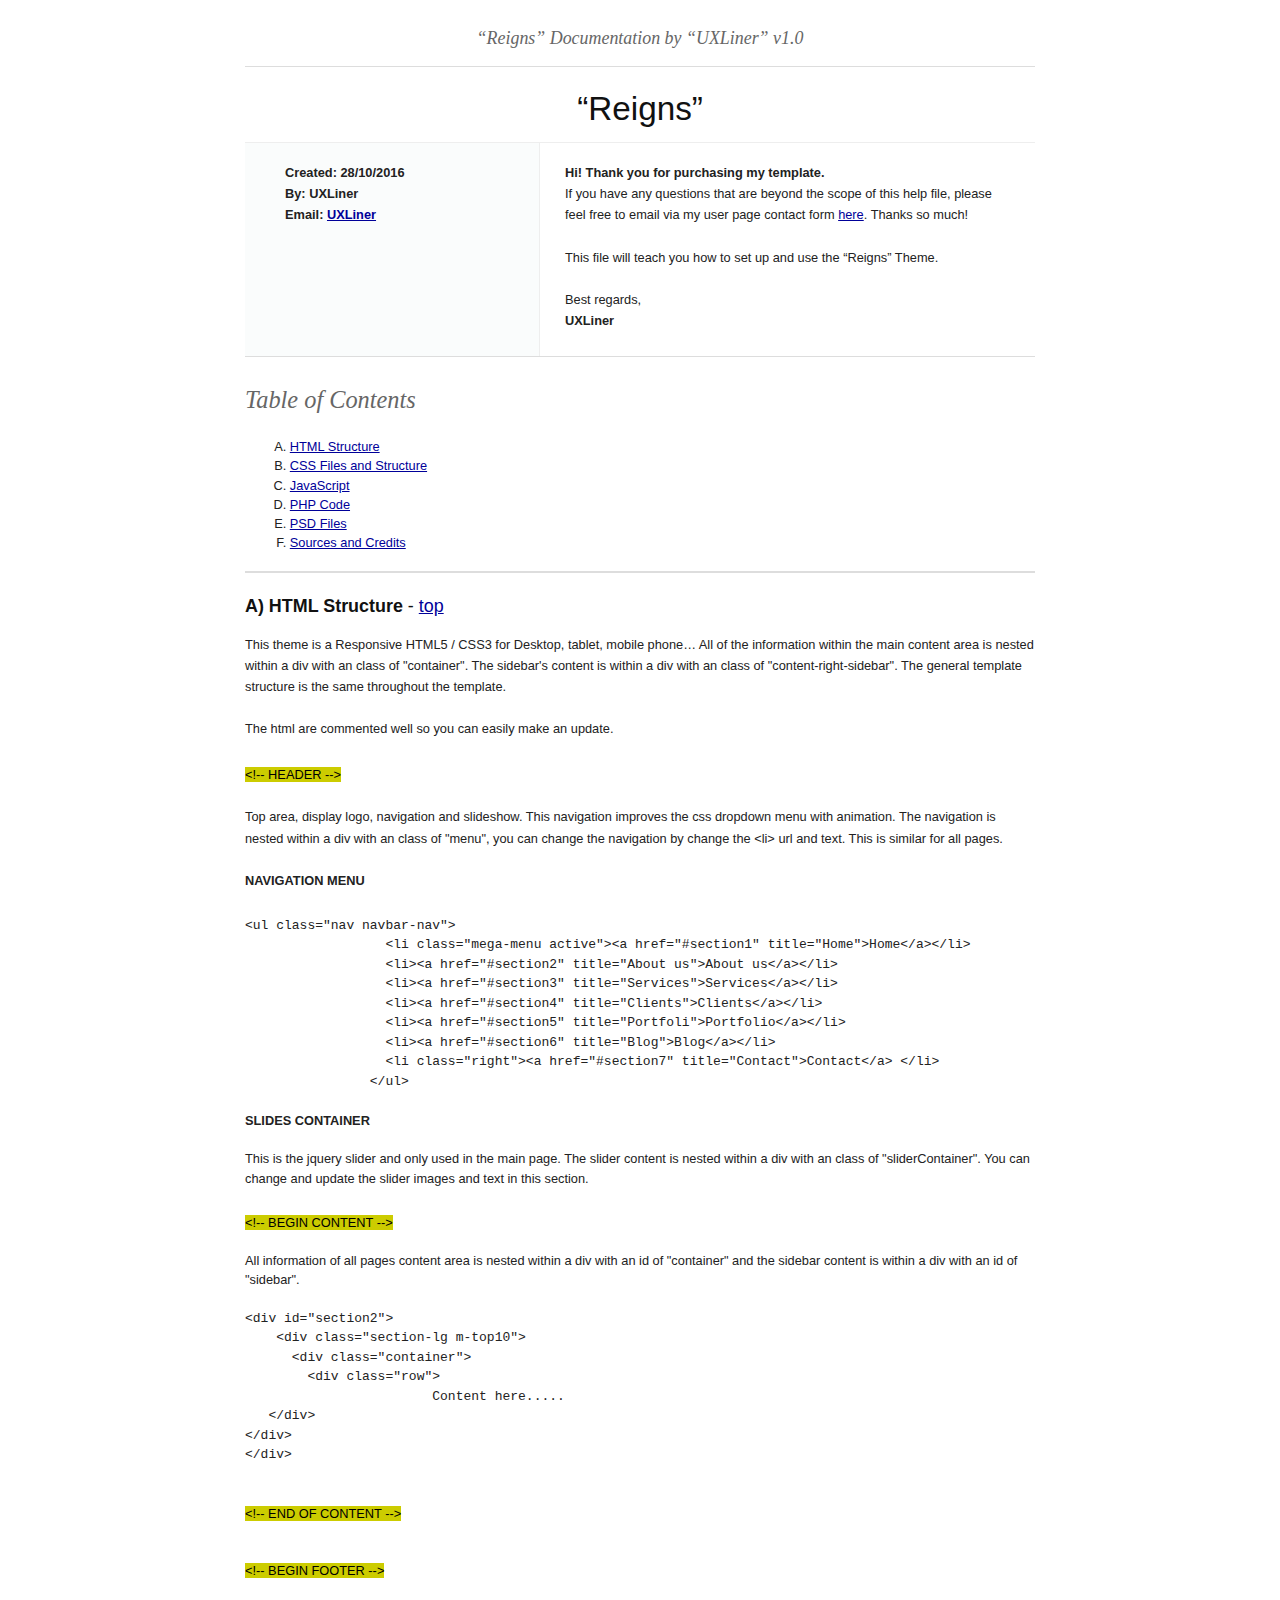
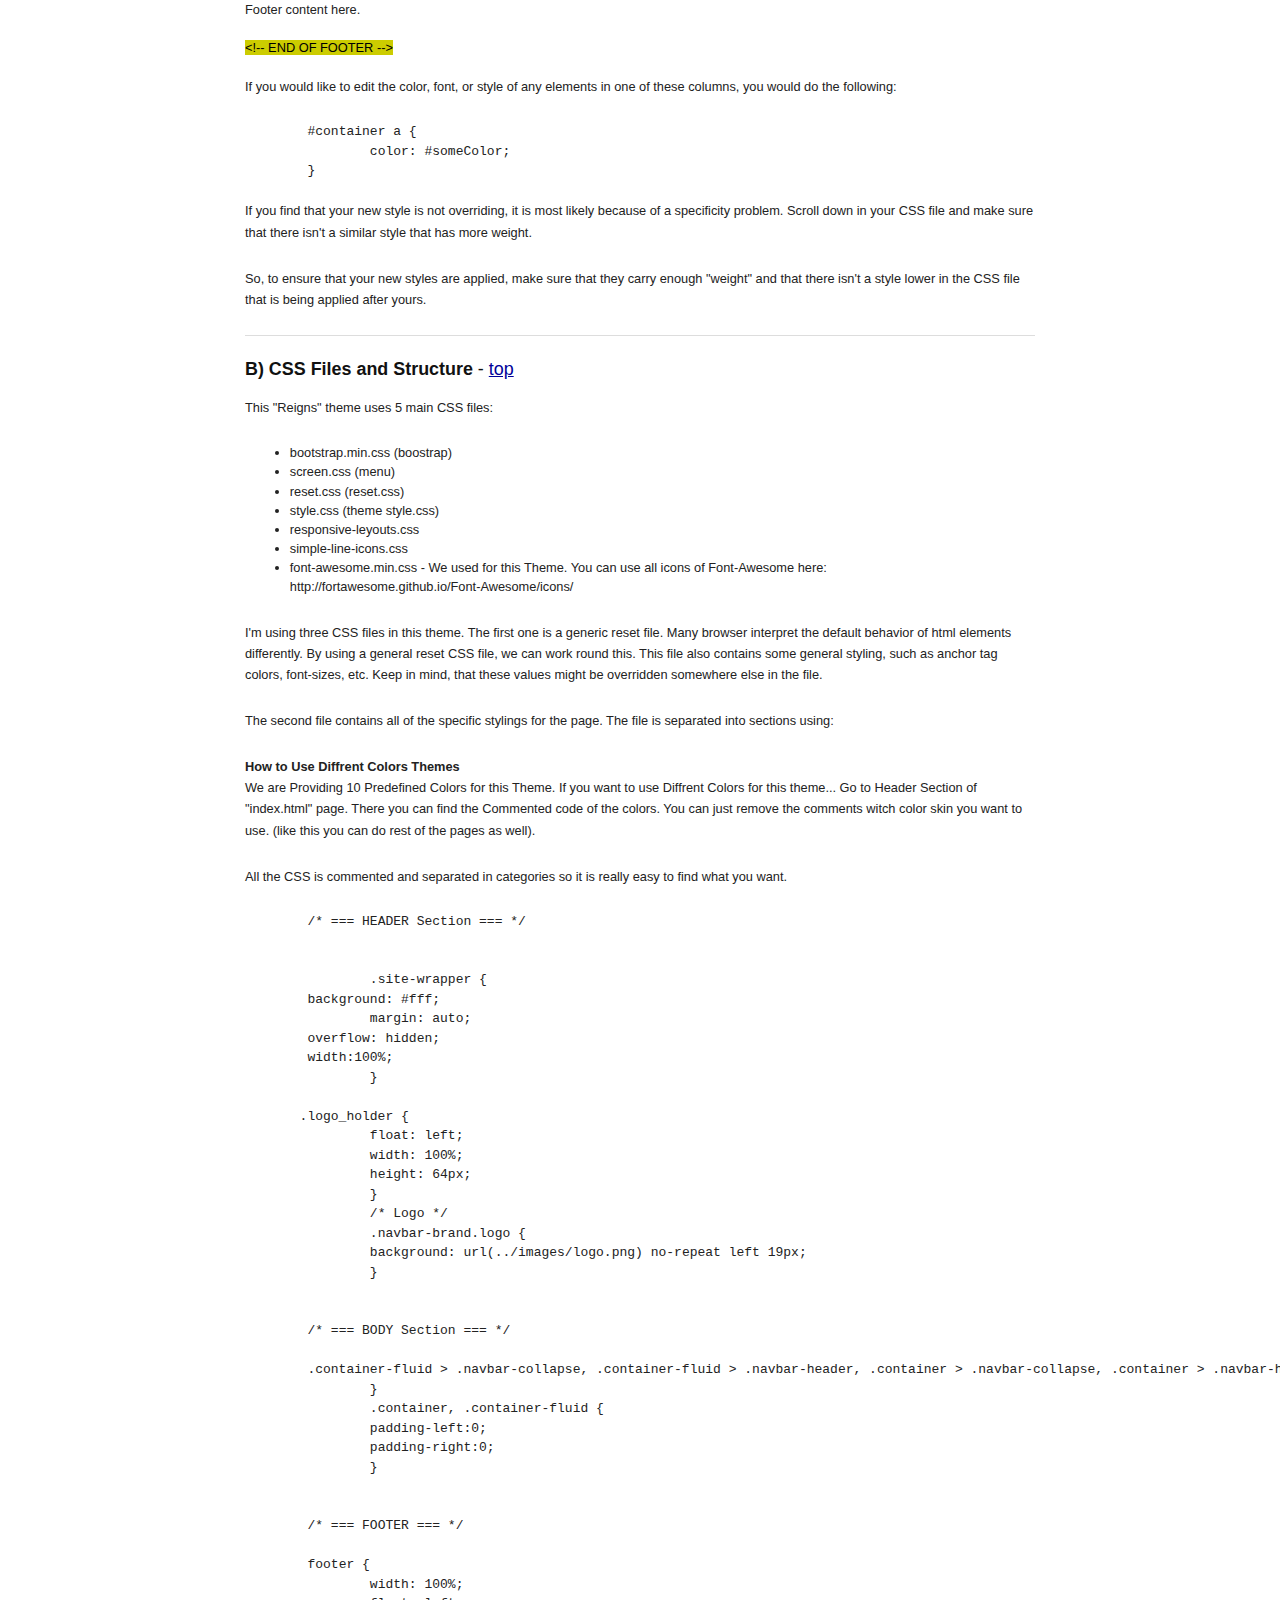
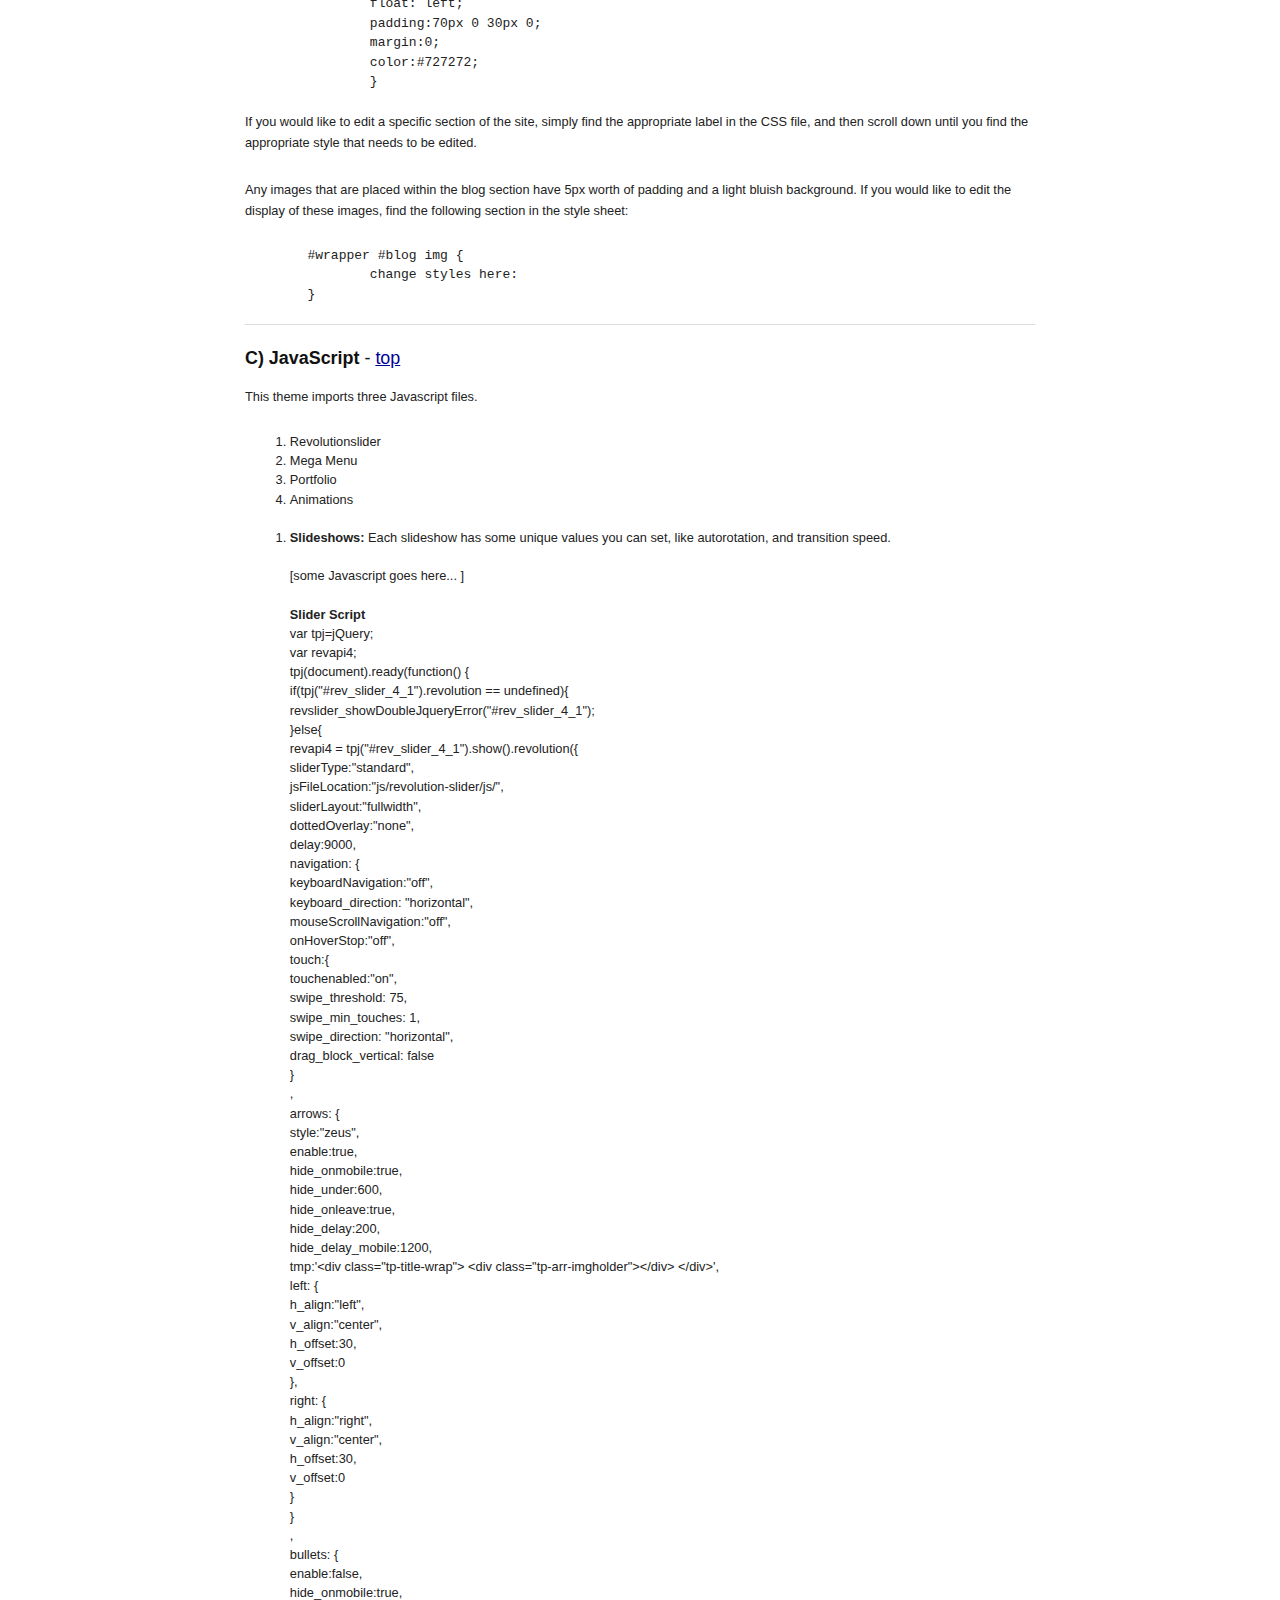
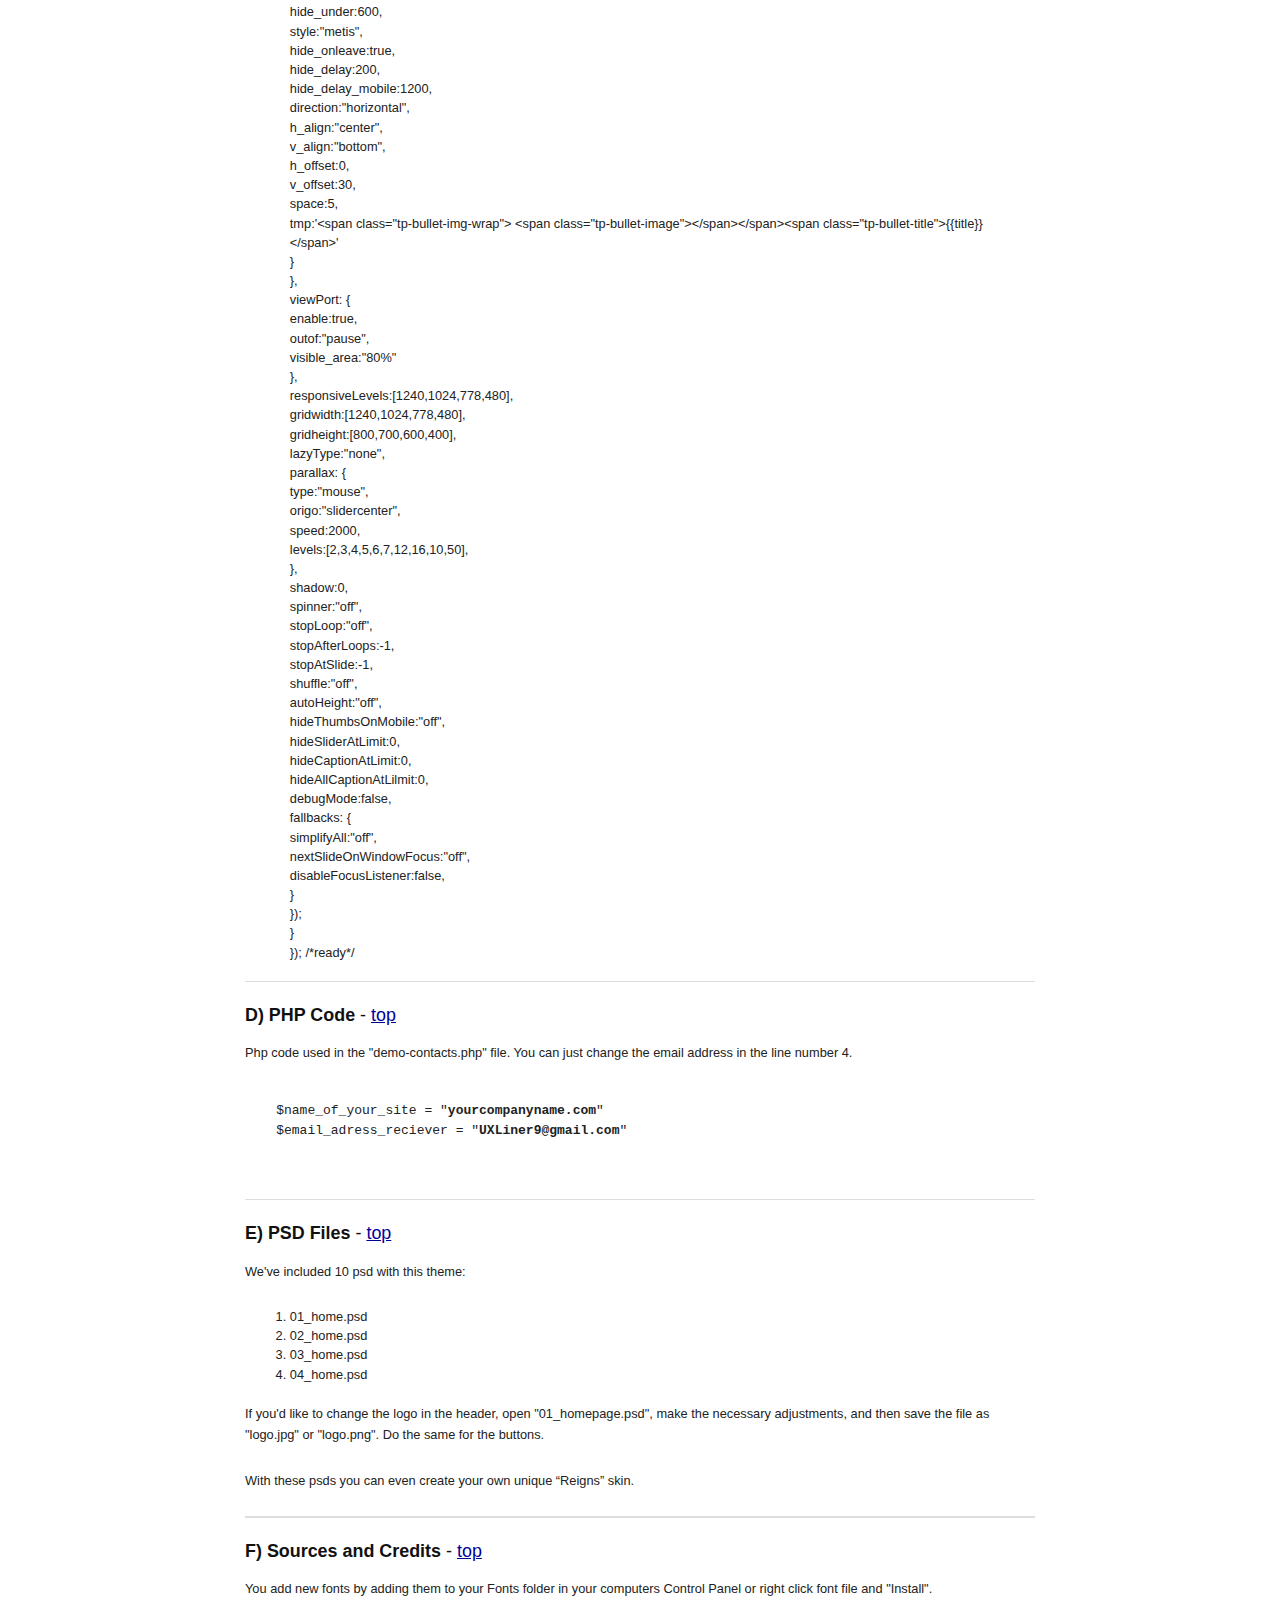
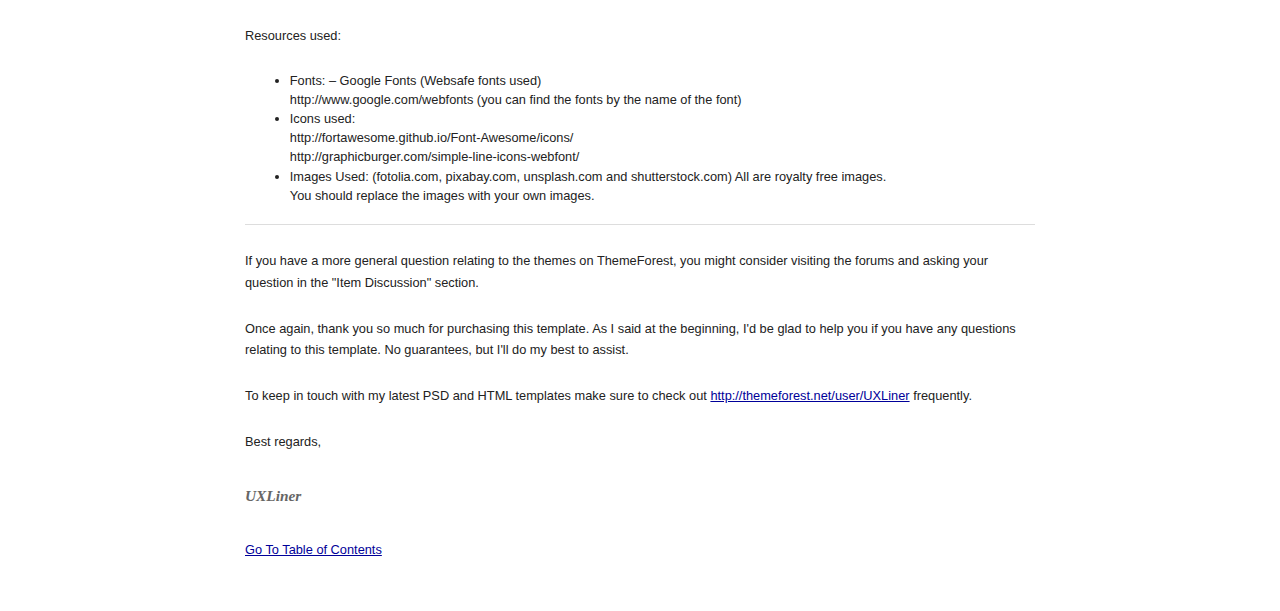
<file: help-documentation/index.html>
<!DOCTYPE HTML PUBLIC "-//W3C//DTD HTML 4.01//EN" "http://www.w3.org/TR/html4/strict.dtd">
<head lang="en">
	<meta http-equiv="content-type" content="text/html;charset=utf-8">
	<title>Template Documentation Template</title>
	<!-- Framework CSS -->
	<link rel="stylesheet" href="assets/blueprint-css/screen.css" type="text/css" media="screen, projection">
	<link rel="stylesheet" href="assets/blueprint-css/print.css" type="text/css" media="print">
	<!--[if lt IE 8]><link rel="stylesheet" href="assets/blueprint-css/ie.css" type="text/css" media="screen, projection"><![endif]-->
	<link rel="stylesheet" href="assets/blueprint-css/plugins/fancy-type/screen.css" type="text/css" media="screen, projection">
	<style type="text/css" media="screen">
		p, table, hr, .box { margin-bottom:25px; }
		.box p { margin-bottom:10px; }
	</style>
</head>


<body>
	<div class="container">
	
		<h3 class="center alt">&ldquo;Reigns&rdquo; Documentation by &ldquo;UXLiner&rdquo; v1.0</h3>
		
		<hr>
		
		<h1 class="center">&ldquo;Reigns&rdquo;</h1>
		
		<div class="borderTop">
			<div class="span-6 colborder info prepend-1">
				<p class="prepend-top">
					<strong>
					Created: 28/10/2016<br>
					By: UXLiner<br>
					Email: <a href="mailto:uxliner9@gmail.com">UXLiner</a>
					<br>
					<br><br><br><br><br>
					</strong>
				</p>
			</div><!-- end div .span-6 -->		
	
			<div class="span-12 last">
				<p class="prepend-top append-0"><strong>Hi! Thank you for purchasing my template.</strong><br>
If you have any questions that are beyond the scope of this help file, please feel free to email via my user page contact form <a href="http://themeforest.net/user/UXLiner">here</a>. Thanks so much!<br><br>
This file will teach you how to set up and use the “<span class="center">Reigns</span>” Theme. <br><br>

Best regards,<br>
<strong>UXLiner</strong></p>
		  </div>
		</div><!-- end div .borderTop -->
		
		<hr>
		
		<h2 id="toc" class="alt">Table of Contents</h2>
		<ol class="alpha">
			<li><a href="#htmlStructure">HTML Structure</a></li>
			<li><a href="#cssFiles">CSS Files and Structure</a></li>
			<li><a href="#javascript">JavaScript</a></li>
            <li><a href="#phpcode">PHP Code</a></li>
		  <li><a href="#psdFiles">PSD Files</a></li>
			<li><a href="#credits">Sources and Credits</a></li>
		</ol>
		
		<hr>
		
		<h3 id="htmlStructure"><strong>A) HTML Structure</strong> - <a href="#toc">top</a></h3>
		<p>This theme is a Responsive HTML5 / CSS3 for Desktop, tablet, mobile phone…
		All of the information within the main content area is nested within a div with an class of "container". 
		The sidebar's content is within a div with an class of "content-right-sidebar". 
		The general template structure is the same throughout the template. 
		<br><br>
		The html are commented well so you can easily make an update.</p>
		
		
		<p>
		<span class="added">&lt;!-- HEADER --&gt;</span><br><br>
		
		<span class="style1">Top area, display logo, navigation and slideshow. This navigation improves the css dropdown menu with animation. The navigation is nested within a div with an class of "menu", you can change the navigation by change the &lt;li&gt; url and text. This is similar for all pages. <br>
		   <br>
		  
		  <strong>NAVIGATION MENU</strong><br>
</span>
<pre >&lt;ul class=&quot;nav navbar-nav&quot;&gt;<br>                  &lt;li class=&quot;mega-menu active&quot;&gt;&lt;a href=&quot;#section1&quot; title=&quot;Home&quot;&gt;Home&lt;/a&gt;&lt;/li&gt;<br>                  &lt;li&gt;&lt;a href=&quot;#section2&quot; title=&quot;About us&quot;&gt;About us&lt;/a&gt;&lt;/li&gt;<br>                  &lt;li&gt;&lt;a href=&quot;#section3&quot; title=&quot;Services&quot;&gt;Services&lt;/a&gt;&lt;/li&gt;<br>                  &lt;li&gt;&lt;a href=&quot;#section4&quot; title=&quot;Clients&quot;&gt;Clients&lt;/a&gt;&lt;/li&gt;<br>                  &lt;li&gt;&lt;a href=&quot;#section5&quot; title=&quot;Portfoli&quot;&gt;Portfolio&lt;/a&gt;&lt;/li&gt;<br>                  &lt;li&gt;&lt;a href=&quot;#section6&quot; title=&quot;Blog&quot;&gt;Blog&lt;/a&gt;&lt;/li&gt;<br>                  &lt;li class=&quot;right&quot;&gt;&lt;a href=&quot;#section7&quot; title=&quot;Contact&quot;&gt;Contact&lt;/a&gt; &lt;/li&gt;<br>                &lt;/ul&gt;</pre>

      <strong>SLIDES CONTAINER</strong><br>

      <br>
      <span class="style1">This is the jquery slider and only used in the main page. The slider content is nested within a div with an class of "sliderContainer". You can change and update the slider images and text in this section. </span>
		
		</p>
		
		
	<span class="added">&lt;!-- BEGIN CONTENT --&gt;</span><br>
      <br>
      <span class="style1">      All information of all pages content area is nested within a div with an id of "container" and the sidebar content is within a div with an id of "sidebar". <br>
      
      <pre >&lt;div id=&quot;section2&quot;&gt;<br>    &lt;div class=&quot;section-lg m-top10&quot;&gt;<br>      &lt;div class=&quot;container&quot;&gt;<br>        &lt;div class=&quot;row&quot;&gt;
			Content here.....<br>   &lt;/div&gt;<br>&lt;/div&gt;<br>&lt;/div&gt;</pre>      
      
      <br>
      </span><span class="added">&lt;!-- END OF  CONTENT --&gt;</span><br>
      <br>

      <br>

      <span class="added">&lt;!-- BEGIN FOOTER --&gt;</span><br>

      <br>
      <span class="style1">Footer content here. </span><br>
      <br>
      <span class="added">&lt;!-- END OF FOOTER --&gt;</span><br><br>
	  
		
		
		<p>If you would like to edit the color, font, or style of any elements in one of these columns, you would do the following:</p>

<pre>	#container a {
		color: #someColor;
	} 
</pre>

		<p>If you find that your new style is not overriding, it is most likely because of a specificity problem. Scroll down in your CSS file and make sure that there isn't a similar style that has more weight.</p>


		<p>So, to ensure that your new styles are applied, make sure that they carry enough "weight" and that there isn't a style lower in the CSS file that is being applied after yours.</p> 

		<hr>

		<h3 id="cssFiles"><strong>B) CSS Files and Structure</strong> - <a href="#toc">top</a></h3>
		
		<p>This "Reigns" theme uses 5 main CSS files:
		
	  <ul>
		<li>bootstrap.min.css (boostrap)</li>
        <li>screen.css (menu)</li>
		<li>reset.css (reset.css)</li>
        <li>style.css (theme style.css)</li>
        <li>responsive-leyouts.css</li>
        <li>simple-line-icons.css</li>
        <li>font-awesome.min.css - We used for this Theme. You can use all icons of Font-Awesome here: http://fortawesome.github.io/Font-Awesome/icons/</li>
		</ul>
		
		</p>

		<p>I'm using three CSS files in this theme. The first one is a generic reset file. Many browser interpret the default behavior of html elements differently. By using a general reset CSS file, we can work round this. This file also contains some general styling, such as anchor tag colors, font-sizes, etc. Keep in mind, that these values might be overridden somewhere else in the file.</p> 
        
       <p>The second file contains all of the specific stylings for the page. The file is separated into sections using:</p>
        
        <p><strong>How to Use Diffrent Colors Themes</strong><br>
        We are Providing 10 Predefined Colors for this Theme. If you want to use Diffrent Colors for this theme... Go to Header Section of "index.html" page. There you can find  the Commented code of the colors. You can just remove the comments witch color skin you want to use. (like this you can do rest of the pages as well).</p>
		
		<p>All the CSS is commented and separated in categories so it is really easy to find what you want.</p>

<pre>	/* === HEADER Section === */
        
        
		.site-wrapper {<br>    	background: #fff;<br>		margin: auto;<br>    	overflow: hidden;<br>    	width:100%;<br>		}
         
       .logo_holder {<br>		float: left;<br>		width: 100%;<br>		height: 64px;<br>		}<br>		/* Logo */<br>		.navbar-brand.logo {<br>		background: url(../images/logo.png) no-repeat left 19px;<br>		}


	/* === BODY Section === */
	
        .container-fluid &gt; .navbar-collapse, .container-fluid &gt; .navbar-header, .container &gt; .navbar-collapse, .container &gt; .navbar-header {		margin:0;<br>		}<br>		.container, .container-fluid {<br>		padding-left:0;<br>		padding-right:0;<br>		}
	
	
	/* === FOOTER === */
	
    	footer {<br>		width: 100%;<br>		float: left;<br>		padding:70px 0 30px 0;<br>		margin:0;<br>		color:#727272;<br>		}
</pre>
		
<p>If you would like to edit a specific section of the site, simply find the appropriate label in the CSS file, and then scroll down until you find the appropriate style that needs to be edited.</p> 

		<p>Any images that are placed within the blog section have 5px worth of padding and a light bluish background. If you would like to edit the display of these images, find the following section in the style sheet:</p>

<pre>	#wrapper #blog img {
		change styles here:
	}
</pre>

		<hr>
		
		<h3 id="javascript"><strong>C) JavaScript</strong> - <a href="#toc">top</a></h3>
		
		<p>This theme imports three Javascript files.</p>
		
		<ol>
			<li>Revolutionslider</li>
			<li>Mega Menu</li>
            <li>Portfolio</li>
            <li>Animations</li>
		</ol>
		  
		<ol>
		
		<li>
		<strong>Slideshows:</strong> Each slideshow has some unique values you can set, like autorotation, and transition speed.<br><br>
		[some Javascript goes here... ]
	<br><br>
	<strong>Slider Script</strong>
	<br>
	var tpj=jQuery; <br>
var revapi4;<br>
tpj(document).ready(function() {<br>
if(tpj(&quot;#rev_slider_4_1&quot;).revolution == undefined){<br>
revslider_showDoubleJqueryError(&quot;#rev_slider_4_1&quot;);<br>
}else{<br>
revapi4 = tpj(&quot;#rev_slider_4_1&quot;).show().revolution({<br>
sliderType:&quot;standard&quot;,<br>
jsFileLocation:&quot;js/revolution-slider/js/&quot;,<br>
sliderLayout:&quot;fullwidth&quot;,<br>
dottedOverlay:&quot;none&quot;,<br>
delay:9000,<br>
navigation: {<br>
keyboardNavigation:&quot;off&quot;,<br>
keyboard_direction: &quot;horizontal&quot;,<br>
mouseScrollNavigation:&quot;off&quot;,<br>
onHoverStop:&quot;off&quot;,<br>
touch:{<br>
touchenabled:&quot;on&quot;,<br>
swipe_threshold: 75,<br>
swipe_min_touches: 1,<br>
swipe_direction: &quot;horizontal&quot;,<br>
drag_block_vertical: false<br>
}<br>
,<br>
arrows: {<br>
style:&quot;zeus&quot;,<br>
enable:true,<br>
hide_onmobile:true,<br>
hide_under:600,<br>
hide_onleave:true,<br>
hide_delay:200,<br>
hide_delay_mobile:1200,<br>
tmp:'&lt;div class=&quot;tp-title-wrap&quot;&gt;  	&lt;div class=&quot;tp-arr-imgholder&quot;&gt;&lt;/div&gt; &lt;/div&gt;',<br>
left: {<br>
h_align:&quot;left&quot;,<br>
v_align:&quot;center&quot;,<br>
h_offset:30,<br>
v_offset:0<br>
},<br>
right: {<br>
h_align:&quot;right&quot;,<br>
v_align:&quot;center&quot;,<br>
h_offset:30,<br>
v_offset:0<br>
}<br>
}<br>
,<br>
bullets: {<br>
enable:false,<br>
hide_onmobile:true,<br>
hide_under:600,<br>
style:&quot;metis&quot;,<br>
hide_onleave:true,<br>
hide_delay:200,<br>
hide_delay_mobile:1200,<br>
direction:&quot;horizontal&quot;,<br>
h_align:&quot;center&quot;,<br>
v_align:&quot;bottom&quot;,<br>
h_offset:0,<br>
v_offset:30,<br>
space:5,<br>
tmp:'&lt;span class=&quot;tp-bullet-img-wrap&quot;&gt;  &lt;span class=&quot;tp-bullet-image&quot;&gt;&lt;/span&gt;&lt;/span&gt;&lt;span class=&quot;tp-bullet-title&quot;&gt;{{title}}&lt;/span&gt;'<br>
}<br>
},<br>
viewPort: {<br>
enable:true,<br>
outof:&quot;pause&quot;,<br>
visible_area:&quot;80%&quot;<br>
},<br>
responsiveLevels:[1240,1024,778,480],<br>
gridwidth:[1240,1024,778,480],<br>
gridheight:[800,700,600,400],<br>
lazyType:&quot;none&quot;,<br>
parallax: {<br>
type:&quot;mouse&quot;,<br>
origo:&quot;slidercenter&quot;,<br>
speed:2000,<br>
levels:[2,3,4,5,6,7,12,16,10,50],<br>
},<br>
shadow:0,<br>
spinner:&quot;off&quot;,<br>
stopLoop:&quot;off&quot;,<br>
stopAfterLoops:-1,<br>
stopAtSlide:-1,<br>
shuffle:&quot;off&quot;,<br>
autoHeight:&quot;off&quot;,<br>
hideThumbsOnMobile:&quot;off&quot;,<br>
hideSliderAtLimit:0,<br>
hideCaptionAtLimit:0,<br>
hideAllCaptionAtLilmit:0,<br>
debugMode:false,<br>
fallbacks: {<br>
simplifyAll:&quot;off&quot;,<br>
nextSlideOnWindowFocus:&quot;off&quot;,<br>
disableFocusListener:false,<br>
}<br>
});<br>
}<br>
});	/*ready*/<br>
		  </li>
		
		</ol>
        
<hr>
		
		<h3 id="phpcode"><strong>D) PHP Code</strong> - <a href="#toc">top</a></h3>
        
        Php code used in the "demo-contacts.php" file. You can just change the email address in the line number 4.
        
    <pre>
    
    $name_of_your_site = &quot;<strong>yourcompanyname.com</strong>&quot;
    $email_adress_reciever = &quot;<strong>UXLiner9@gmail.com</strong>&quot;
    
    </pre>

		
		<hr>
		
	  <h3 id="psdFiles"><strong>E) PSD Files</strong> - <a href="#toc">top</a></h3>
		
		<p>We've included 10 psd with this theme:</p>
		
			<ol>
				<li>01_home.psd</li>
                <li>02_home.psd</li>
                <li>03_home.psd</li>
                <li>04_home.psd</li>

			</ol>
		
    <p>If you'd like to change the logo in the header, open "01_homepage.psd", make the necessary adjustments, and then save the file as "logo.jpg" or "logo.png". Do the same for the buttons.</p> 
		
		<p>With these psds you can even create your own unique “Reigns” skin.</p>
		
		<hr>
		
		<h3 id="credits"><strong>F) Sources and Credits</strong> - <a href="#toc">top</a></h3>
		
		<p>You add new fonts by adding them to your Fonts folder in your computers Control Panel or right click font file and "Install".</p>
		
		<p>Resources used:
		
		
		<ul>
<li>Fonts: – Google Fonts (Websafe fonts used)<br>
http://www.google.com/webfonts (you can find the fonts by the name of the font)
</li>

<li>Icons used:<br>
http://fortawesome.github.io/Font-Awesome/icons/
<br>
http://graphicburger.com/simple-line-icons-webfont/
</li>

<li>Images Used: (fotolia.com, pixabay.com, unsplash.com and shutterstock.com) All are royalty free images.<br>
You should replace the images with your own images.
		</ul>
		
		
		<hr>
		
		<p>If you have a more general question relating to the themes on ThemeForest, you might consider visiting the forums and asking your question in the "Item Discussion" section. </p>
		<p>Once again, thank you so much for purchasing this template. As I said at the beginning, I'd be glad to help you if you have any questions relating to this template. No guarantees, but I'll do my best to assist.</p>
	    <p>To keep in touch with my latest PSD and HTML templates make sure to check out <a href="http://themeforest.net/user/UXLiner">http://themeforest.net/user/UXLiner</a> frequently.
	    
		</p><p>Best regards,</p>

	  <p class="append-bottom alt large"><strong>UXLiner</strong></p>
	  <p><a href="#toc">Go To Table of Contents</a></p>
		
		<hr class="space">
	</div><!-- end div .container -->

</body>
</html>
</file>
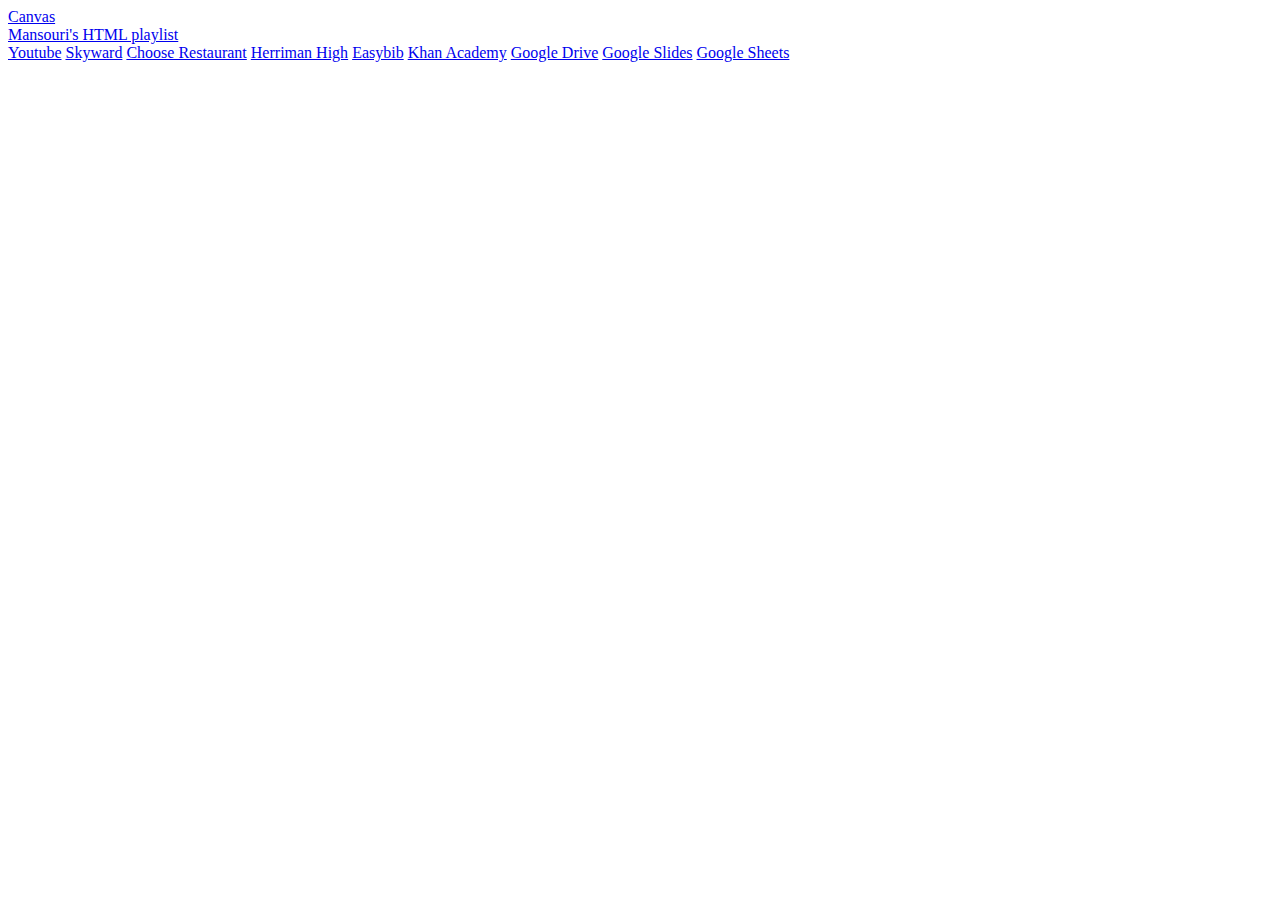
<file: 10_hyperlinks.html>
<!DOCTYPE html>
<html>
 <head>
  <title></title>
 </head>
 <body>
  <a href="https://digitallearning.jordandistrict.org/" target="_blank" alt="Link to Canvas">Canvas</a> <br />
  <a href="https://www.youtube.com/playlist?list=PLdAOASVxBGGT5AlLBZLS1HVmwt-KLaKLV" target="_blank" alt="Link to Mansouri's class">Mansouri's HTML playlist</a> <br />
  <a href="https://www.youtube.com/" target="_blank" alt="Link to youtube">Youtube</a>
  <a href="https://skystu.jordan.k12.ut.us/scripts/wsisa.dll/WService=wsEAplus/fwemnu01.w" target="_blank" alt="Link to Skyward">Skyward</a>
  <a href="https://chooserestaurants.org/" target="_blank" alt="link to Choose Restraunts websites">Choose Restaurant</a>
  <a href="https://www.herrimanhigh.org/" target="_blank" alt="Link to Herriman High School Website">Herriman High</a>
  <a href="https://www.easybib.com/" target="_blank" alt="Link to Easybib Website">Easybib</a>
  <a href="https://www.khanacademy.org/profile/kaid_1093194221177051117317040/assignments/teacher/kaid_902066087600603907073382/class/5046603899289600?learn=1" target="_blank" alt="Link to Khan Academy">Khan Academy</a>
  <a href="https://docs.google.com/document/u/0/?tgif=d" target="_blank" alt="Link to Google Drive">Google Drive</a>
  <a href="https://docs.google.com/presentation/u/0/?tgif=d" target="_blank" alt="link to Google Slides">Google Slides</a>
  <a href="https://docs.google.com/presentation/u/0/?tgif=d" target="_blank" alt="link to Google Sheets">Google Sheets</a>
 </body>
</html>
</file>
<file: css/style.css>
/* --------------------------------------
=========================================
Reigns - Reigns - Professional One Page HTML5 Template
Version: 1.0
Designed By: UXLiner
=========================================

/*
======================================
[ CSS TABLE CONTENT ]
======================================
    [Table of contents]

	1. General
		+ Text Colors
		+ Divider lines
		+ Paddings
		+ Icon Boxes
		+ Text Boxes
		+ Buttons
		+ buttons

	2. Image boxes
		+ section-side-image
		+ background-imgholder
		+ image-holder
		+ nodisplay-image
	
	3. Lists
		+ iconlist
		+ clientlogo-list
		+ category-links
		+ tags 
	
	4. Menu Backgrounds
		+ Headers
	
	5. Topbar Styles
		+ topbar
		+ toplist
	
	6. Logo
		+ logo
	
	7. Section Titles
		+ section titles
	
	8. Page Section Styles
		+ Section Styles
	
	9. Footer Styles
		+ footer
		+ lists
	
	10. Parallax Sections
	
	11. Overlay Styles
		+ Section Overlay
		+ video overlay
	
	12. Social Links
		+ social-icons-1
		+ social-icons-2
		+ social-icons-3
	
	13. Feature boxs
	
	14. Team Section
	
	15. Price Tables
	
	16. Blog Posts
	
	17. Testimonials

	18. Footer Newsletter
	
	19. Progress bar
	
	20. css progress circles
	
	21. Page Scroll to Top
	
======================================
[ END CSS TABLE CONTENT ]
======================================
*/

/* =========== General ============= */
body {
	font-family: 'Raleway';
	color: #6d6d6d;
	font-size: 15px;
}
.logo_holder {
	float: left;
	width: 100%;
	height: 64px;
}
/* Logo */
.navbar-brand.logo {
	background: url(../images/images/transparent-logo-100.png) no-repeat left 12px;
}
.navbar-brand.logo.black-logo {
	background: url(../images/images/transparent-logo-100.png) no-repeat left 15px;
}
.header-top {
	background: #ededed none repeat scroll 0 0;
	border-bottom: 1px solid #d3d3d3;
	font-size: 13px;
	padding: 10px 0;
}
.header-top, .header-top a {
	color: #909090;
}
.header-top a:hover {
	color: #ee333e;
}
.header-top span {
	color: #6e6e6f;
	padding: 0 10px;
}
.header-top.style1 {
	background: #ee333e none repeat scroll 0 0;
	border-bottom: 0 solid #d3d3d3;
	position: relative;
	z-index: 9999
}
.header-top.style1, .header-top.style1 a {
	color: #9fd1f1;
}
.header-top.style1 a:hover {
	color: #fff;
}
.header-top.style1 span {
	color: #9fd1f1;
	padding: 0 10px;
}
.header-top.style1.style2 {
	background: #005b90 none repeat scroll 0 0;
	border-bottom: 0 solid #d3d3d3;
	position: relative;
	z-index: 9999
}
/* =========== SECTIONS ============= */
.section-lg {
	width: 100%;
	float: left;
}
.bg-grey-color {
	background: #e8e8e9;
}
.col-con-box {
	background: #000;
}
.slidet-top-margin {
	margin-top: 80px;
}
.tab-style-1 .nav-tabs > li > a {
	background: #000;
	border: solid 1px #000;
	color: #FFF;
}
.tab-style-1 .nav-tabs > li.active > a {
	background: #ee333e;
	border: solid 1px #ee333e;
	color: #FFF;
}
.sec-title-two {
	text-align: center;
	font-size: 150px;
	color: #ee333e;
	font-weight: bold;
}
.title-line {
	background-color: #ee333e;
	height: 2px;
	margin: 50px auto 10px auto;
	padding: 0;
	width: 70px;
}
.title-line.style-one {
	margin: 20px auto 50px auto;
}
.title-line.white-line {
	background-color: #fff;
}
/* section half image */
.section-lg .background-image-holder {
	top: 0;
}
.section-lg .image-container.col-mdl-1 {
	margin-left: 50%;
}
.section-lg .col-mdl-2 {
	margin-left: 0;
	padding: 100px 0 100px 0;
	text-align: left;
}
.col-mdl-1 {
	width: 50%;
}
.col-mdl-2 {
	margin-right: 55%;
}
.side-image {
	position: relative;
}
.side-image .image-container {
	height: 100%;
	overflow: hidden;
	padding: 0;
	position: absolute;
	top: 0;
}
.background-image-holder {
	background-position: 50% 50% !important;
	background-size: cover !important;
	height: 100%;
	left: 0;
	position: absolute;
	top: 95px;
	width: 100%;
	z-index: 0;
	background: url(../images/site-img14.jpg) repeat scroll 50% 0 rgba(0, 0, 0, 0);
}
.background-image-holder.serivice-bg {
	background: url(../images/site-img16.jpg) repeat scroll 50% 0 rgba(0, 0, 0, 0);
}
.bg-overlay-black {
	background: rgba(23, 162, 170, 0.8) none repeat scroll 0 0;
	display: inline-block;
	height: 100%;
	padding: 15% 0 0 15%;
	position: absolute;
	top: 0;
	width: 100%;
	text-align: left;
}
.bg-overlay-black.style-black {
	background: rgba(22, 22, 22, 0.8) none repeat scroll 0 0;
	display: inline-block;
	height: 100%;
	padding: 15% 0 0 15%;
	position: absolute;
	top: 0;
	width: 100%;
	text-align: left;
}
/*style one*/
.section-lg .image-container.col-mdl-1.style-one {
	margin-left: 0%;
}
.background-image-holder.style-one {
	background-position: 50% 50% !important;
	background-size: cover !important;
	height: 100%;
	left: 0;
	position: absolute;
	top: 0px;
	width: 100%;
	z-index: 0;
	background: url(../images/site-img15.jpg) repeat scroll 50% 0 rgba(0, 0, 0, 0);
}
.col-mdl-2.style-one {
	margin-left: 55%;
}
.section-lg .col-mdl-2.style-one {
	margin-right: 0;
	padding: 100px 0 60px 0;
	text-align: left;
	overflow: hidden;
}
/* =========== Icon ============= */
.col-feature-box {
	text-align: center;
	padding: 50px 35px 40px 35px;
}
.col-feature-box.bolor-bg {
	background: #ee333e;
	color: #fff;
}
.col-feature-box.bolor-bg i, .col-feature-box.bolor-bg:hover i {
	color: #fff;
}
.col-feature-box i {
	color: #ee333e;
	transition: all 0.3s ease-out 0s;
}
.col-feature-box:hover i {
	color: #ee333e;
	transform: scale(1.3);
}
.col-feature-box h4 {
	color: #000;
	transition: all 0.3s ease-out 0s;
}
.col-feature-box:hover h4 {
	color: #ee333e;
}
.col-feature-box.bolor-bg:hover h4 {
	color: #FFF;
}
.col-feature-box.sty-one {
	text-align: center;
}
.col-feature-box.sty-one i {
	color: #fff;
	transition: all 0.3s ease-out 0s;
}
.col-feature-box.sty-one:hover i {
	transform: scale(1.3);
}
.col-feature-box.sty-one h4 {
	color: #000;
	transition: all 0.3s ease-out 0s;
}
.col-feature-box.sty-one:hover h4 {
	color: #fff;
}
.col-fea-box {
	background: #ee333e;
	text-align: center;
	font-size: 25px;
	color: #FFF;
	padding: 10px;
}
.col-text-box {
	background-color: rgba(255, 255, 255, 0.15	);
	float: left;
	height: 100%;
	padding: 25px;
	position: relative;
	transition: all 0.3s ease-out 0s;
	width: 100%;
}
.text-box-in {
	border: 1px solid rgba(255, 255, 255, 0.15);
	float: left;
	height: 100%;
	padding: 35px;
	transition: all 0.3s ease-out 0s;
	width: 100%;
}
.counters4 {
	background: #FFF;
	border-radius: 100px;
	width: 100px;
	height: 100px;
	line-height: 98px;
	vertical-align: middle;
	color: #666;
}
.box-testimony {
	float: left;
	margin-bottom: 2em;
}
.box-testimony a {
	color: rgba(255, 255, 255, 0.5);
}
.box-testimony a:hover, .box-testimony a:focus, .box-testimony a:active {
	color: white;
	text-decoration: none;
}
.box-testimony blockquote {
	background: #fff;
	border-left: medium none;
	border-radius: 7px;
	font-size: 20px;
	font-weight: 300;
	padding: 30px;
	position: relative;
}
.box-testimony blockquote::after {
	border-left: 10px solid transparent;
	border-right: 10px solid transparent;
	border-top: 10px solid #fff;
	content: "";
	left: 40px;
	position: absolute;
	top: 100%;
}
.box-testimony blockquote.no-padding {
	background: #fff;
	border-left: medium none;
	border-radius: 7px;
	font-size: 20px;
	font-weight: 300;
	padding: 0px 30px 30px 30px;
	position: relative;
}
.box-testimony blockquote p {
	color: #333;
	font-size: 16px;
	font-style: normal;
}
.box-testimony .author {
	color: black;
	font-size: 16px;
	font-weight: 400;
	line-height: 20px;
	margin-left: 20px;
	color: #fff;
}
.box-testimony .author.balck-text {
	color: #444444;
}
.box-testimony .author a {
	color: #fff;
}
.box-testimony .author a:hover {
	text-decoration: underline;
}
.box-testimony .author > figure {
	float: left;
	margin-right: 10px;
}
.box-testimony .author > figure img {
	border-radius: 50%;
	width: 60px;
}
.box-testimony .author p {
	float: left;
	margin-top: 10px;
}
.box-testimony .author .subtext {
	display: block;
	font-size: 14px;
	font-weight: 400 !important;
	color: #fff;
}
.box-testimony .author.balck-text .subtext {
	color: #444444;
}
/* =========== Parallax and Textures ============= */
.bg-parallax {
	background: url(../images/parallax.jpg) no-repeat center bottom fixed;
	background-size: cover;
	width: 100%;
	float: left;
	padding: 100px 0 50px 0;
}
.bg-color-style {
	background: #ee333e;
	width: 100%;
	float: left;
	padding: 100px 0 40px 0;
}
.bg-parallax.sty-one {
	background: url(../images/parallax.jpg) no-repeat center bottom fixed;
	background-size: cover;
	width: 100%;
	float: left;
	padding: 80px 0;
}
.bg-parallax-1 {
	background: url(../images/parallax2.jpg) no-repeat center bottom fixed;
	background-size: cover;
	width: 100%;
	float: left;
	padding: 80px 0 100px 0;
}
.bg-parallax-2 {
	background: url(../images/parallax3.jpg) no-repeat center top;
	background-size: cover;
	width: 100%;
	float: left;
	padding: 80px 0 150px 0;
	position: absolute;
}
.bg-parallax-3 {
	background: url(../images/parallax6.jpg) no-repeat center bottom fixed;
	background-size: cover;
	width: 100%;
	float: left;
	padding: 100px 0;
}
.bg-parallax-4 {
	background: url(../images/parallax4.jpg) no-repeat center bottom fixed;
	background-size: cover;
	width: 100%;
	float: left;
	padding: 90px 0 130px 0;
}
.bg-parallax-5 {
	background: url(../images/parallax5.jpg) no-repeat center top;
	background-size: cover;
	width: 100%;
	float: left;
	padding: 100px 0 60px 0;
	position: absolute;
}
.app-left-panel {
	display: inline-block;
	margin: 0;
	padding: 0;
	position: relative;
	vertical-align: top;
	width: 49%;
}
.app-right-panel {
	display: inline-block;
	margin: 0;
	padding: 0;
	position: relative;
	vertical-align: top;
	width: 49%;
}
/* =========== Pricing boxes styles ============= */
.pricing-box {
	background-color: #ececec;
	border-radius: 20px;
	padding: 0 0 50px;
	text-align: center;
	transition: all 0.3s ease-out 0s;
}
.pricing-box .price-title-col {
	background: #ee333e none repeat scroll 0 0;
	border-radius: 20px 20px 0 0;
	padding: 20px 0 45px;
	transition: all 0.3s ease-out 0s;
}
.pricing-box:hover .price-title-col {
	background: #191919 none repeat scroll 0 0;
}
.pricing-box .price {
	color: #fff;
	font-size: 70px;
	font-weight: 300;
	padding: 0;
	text-align: center;
}
.pricing-box .price small {
	padding-right: 5px;
	vertical-align: super;
}
.pricing-box .plan-titile {
	border-bottom: 1px solid #fff;
	border-top: 1px solid #fff;
	color: #fff;
	font-size: 16px;
	font-weight: 300;
	margin: auto;
	padding: 10px;
	text-transform: uppercase;
	width: 175px;
}
.pricing-box ul.plan-list {
	padding: 0;
	width: 100%;
}
.pricing-box ul.plan-list li {
	line-height: 30px;
}
.pricing-box.sty-one {
	background: #f4f4f4 none repeat scroll 0 0;
	border: 0 none;
	padding: 60px 0;
	transition: all 0.3s ease-out 0s;
	border-radius: 0;
}
.pricing-box.sty-one:hover, .pricing-box.sty-one.active {
	background: #ee333e none repeat scroll 0 0;
	color: #fff;
}
.pricing-box.sty-one .pack-title {
	background: #ee333e none repeat scroll 0 0;
	color: #fff;
	margin: auto;
	padding: 4px 0;
	width: 40%;
}
.pricing-box.sty-one .price h4 {
	line-height: 20px;
	color: #ee333e;
}
.pricing-box.sty-one .price h4 span.align-top {
	margin-left: -20px;
	margin-top: -10px;
	position: absolute;
}
.pricing-box.sty-one h4 span {
	color: #ee333e;
}
.pricing-box.sty-one:hover h4, .pricing-box.sty-one:hover h4 span, .pricing-box.sty-one.active h4, .pricing-box.sty-one.active h4 span {
	color: #fff;
}
ul.plan-list {
	margin: 0;
	padding: 0;
}
ul.plan-list li {
	margin: 25px 0;
}
.button a.grey-border-large {
	border: 1px solid #8d8d8d;
	border-radius: 30px;
	color: #8d8d8d;
	padding: 12px 30px;
}
.button a.grey-border-large:hover, .pricing-box.sty-one:hover .button a.grey-border-large, .pricing-box.sty-one.active .button a.grey-border-large {
	background: #fff none repeat scroll 0 0;
	border: 1px solid #fff;
	color: #ee333e;
}
.c-logos img {
	border: solid 1px #CCC;
	margin: 0 10px 20px 0;
	padding: 10px 15px;
}
/* =========== Team styles ============= */
.team-grid {
	background-position: center center;
	background-size: cover;
	height: 350px;
	margin-bottom: 0px;
	position: relative;
}
.team-grid .image-popup, .team-grid .image-popup.active {
	background: #ee333e none repeat scroll 0 0;
	bottom: 0;
	left: 0;
	opacity: 0;
	position: absolute;
	right: 0;
	top: 0;
	transition: all 0.3s ease-out 0s;
}
.team-bg-image-1{
	background-image:url(../images/site-img4.jpg)
}
.team-bg-image-2{
	background-image:url(../images/site-img5.jpg)
}
.team-bg-image-3{
	background-image:url(../images/site-img6.jpg)
}
.team-bg-image-4{
	background-image:url(../images/site-img25.jpg)
}
.team-grid .image-popup .prod-title {
	bottom: 20px;
	left: 20px;
	margin-top: -25px;
	position: absolute;
	right: 20px;
	top: 50%;
}
.team-grid .image-popup .prod-title h3 {
	color: #fff;
	font-size: 20px;
	margin-bottom: 5px;
}
.team-grid .image-popup .prod-title span {
	color: #fff;
}
.team-grid .image-popup .social-media {
	margin-top: 15px;
}
.team-grid .image-popup .social-media a, .team-grid .image-popup.active .social-media a {
	color: #FFF;
	margin: 0 6px;
}
.team-grid .image-popup .social-media a:hover, .team-grid .image-popup.active .social-media a:hover {
	color: #000;
}
.team-grid:hover .image-popup {
	opacity: 1;
}
.team-grid.style-one {
	background-position: center center;
	background-size: cover;
	height: 250px;
	margin-bottom: 0px;
	position: relative;
}
.c-team .team-member {
	float: left;
	margin: 0;
	overflow: hidden;
	padding: 0;
	position: relative;
	width: 100%;
}
.c-team .team-member.team-img {
	float: left;
	margin: 0;
	padding: 0;
	width: 100%;
}
.c-team .team-img img {
	transition: all 0.3s ease-out 0s;
}
.c-team:hover:hover .team-img img {
	transform: scale(1.1, 1.1);
	transition: all 0.3s ease 0s;
}
.c-team .team-member .t-social-info {
	margin: 0;
	padding: 0;
	position: absolute;
	text-align: center;
	top: 360px;
	transition: all 0.3s ease-out 0s;
	width: 100%;
	z-index: 100;
}
.c-team:hover .team-member .t-social-info, .c-team.active .team-member .t-social-info {
	background: #ee333e none repeat scroll 0 0;
	padding: 13px 0;
	position: absolute;
	transition: top 0.3s ease-in-out 0s;
	top: 313px;
}
.c-team .team-member .t-social-info a {
	color: #fff;
	padding: 0 10px;
}
.c-team .team-member .t-social-info a:hover {
	color: #000;
}
.c-team .team-info {
	float: left;
	padding: 30px 20px;
	transition: all 0.3s ease-out 0s;
	width: 100%;
}
.c-team:hover .team-info, .c-team.active .team-info {
	background: #191919;
	color: #FFF;
}
/* =========== Blog styles ============= */
.post-thumb {
	float: left;
	margin: 0;
	overflow: hidden;
	padding: 0;
	position: relative;
	width: 100%;
}
.post-thumb.imgbox {
	float: left;
	margin: 0;
	padding: 0;
	width: 100%;
}
.post-cols .imgbox img {
	transform: scale(1);
	transition: all 0.3s ease-in-out 0s;
}
.post-cols:hover .imgbox img {
	opacity: 0.75;
	transform: scale(1.5);
}
.post-cols .post-dis {
	float: left;
	transition: top 0.3s ease-in-out 0s;
	width: 100%;
}
.post-cols .post-dis.teamdis {
	padding: 0 15px;
}
.post-cols .post-dis h4 a {
	color: #000;
}
.post-cols:hover .post-dis h4 a {
	color: #3ba7d0;
}
.post-cols .post-dis.sty-one h4 a {
	color: #fff;
}
.post-cols:hover .post-dis.sty-one h4 a {
	color: #ee333e;
}
.box-icon.date {
	background-color: #ee333e;
	right: 0px;
	padding: 10px 15px 7px 15px;
	position: absolute;
	bottom: 0px;
	z-index: 99;
	text-align: center;
	font-size: 20px;
	color: #FFF;
}
/* =========== Carousel ============= */
.carousel-indicators {
	bottom: -15px;
	left: 0;
	margin: 0;
	width: 100%;
}
.carousel-indicators.style-black.sty-black-one {
	bottom: -45px;
}
.carousel-indicators li {
	background: #ee333e none repeat scroll 0 0;
	border-color: #ee333e;
	border-radius: 100%;
	height: 12px;
	margin: 0;
	width: 12px;
}
.carousel-indicators.white-color li {
	background: #fff none repeat scroll 0 0;
	border-color: #fff;
}
.carousel-indicators .active, .carousel-indicators.white-color .active {
	background: #fff none repeat scroll 0 0;
	border: 0 none;
	height: 12px;
	margin: 0;
	width: 12px;
}
.carousel-indicators.style-black li {
	background: #ee333e none repeat scroll 0 0;
	border-color: #ee333e;
}
.carousel-indicators.style-black .active, .carousel-indicators.style-black .active {
	background: #444444 none repeat scroll 0 0;
	border: 0 none;
	height: 12px;
	margin: 0;
	width: 12px;
}
.col-testimonials .box-testimony {
	margin-bottom: 2em;
	float: left;
}
#col-testimonials .box-testimony a {
	color: rgba(255, 255, 255, 0.5);
}
#col-testimonials .box-testimony a:hover, #col-testimonials .box-testimony a:focus, #col-testimonials .box-testimony a:active {
	color: white;
	text-decoration: none;
}
#col-testimonials .box-testimony blockquote {
	padding-left: 0;
	border-left: none;
	padding: 30px;
	background: #fff;
	background-color: #52d3aa;
	background-image: repeating-linear-gradient(to right bottom, #3f95ea 0%, #52d3aa 100%);
	font-size: 20px;
	font-weight: 300;
	position: relative;
	-webkit-border-radius: 7px;
	-moz-border-radius: 7px;
	-ms-border-radius: 7px;
	border-radius: 7px;
}
#col-testimonials .box-testimony blockquote:after {
	content: "";
	position: absolute;
	top: 100%;
	left: 40px;
	border-top: 10px solid black;
	border-top-color: #fff;
	border-top-color: #4ab8c6;
	border-left: 10px solid transparent;
	border-right: 10px solid transparent;
}
#col-testimonials .box-testimony blockquote p {
	font-style: italic;
	color: #fff;
}
#col-testimonials .box-testimony .author {
	line-height: 20px;
	color: black;
	font-size: 16px;
	margin-left: 20px;
	font-weight: 400;
}
#col-testimonials .box-testimony .author a {
	color: #01729a;
}
#col-testimonials .box-testimony .author a:hover {
	text-decoration: underline;
}
#col-testimonials .box-testimony .author > figure {
	float: left;
	margin-right: 10px;
}
#col-testimonials .box-testimony .author > figure img {
	width: 60px;
	-webkit-border-radius: 50%;
	-moz-border-radius: 50%;
	-ms-border-radius: 50%;
	border-radius: 50%;
}
#col-testimonials .box-testimony .author p {
	float: left;
	margin-top: 10px;
}
#col-testimonials .box-testimony .author .subtext {
	display: block;
	color: rgba(0, 0, 0, 0.5);
	font-size: 16px;
	font-weight: 400 !important;
}
.circl-img {
	border: solid 3px #ee333e;
	border-radius: 100%;
}
/* =========== Button styles ============= */
.btn {
	border-radius: 3px;
	font-size: 15px;
	margin-bottom: 0;
	overflow: hidden;
	padding: 15px 30px;
	position: relative;
	text-transform: uppercase;
	transition: all 0.3s ease 0s;
	z-index: 2;
}
.btn::after {
	content: "";
	height: 100%;
	left: 50%;
	opacity: 0;
	position: absolute;
	top: 0;
	transform: translateX(-50%);
	transition: all 0.3s ease 0s;
	width: 0;
	z-index: -1;
}
.btn:hover::after {
	opacity: 1;
	width: 101%;
}
.btn:hover {
	background-color: transparent;
}
.btn:focus {
	outline: 0 none;
}
/*white line button*/
.buttons .boxed-white {
	background-color: #fff;
	border-radius: 5px;
	color: #000;
	font-size: 14px;
	padding: 15px 30px;
}
.buttons .boxed-white::after {
	background-color: #ee333e;
}
.buttons .boxed-white:hover {
	background-color: #ee333e;
	border-color: #ee333e;
	color: #fff;
}
/*blue button*/
.buttons .blue-button {
	background-color: #ee333e;
	border-radius: 5px;
	color: #fff;
	font-size: 14px;
	padding: 15px 30px;
}
.buttons .blue-button::after {
	background-color: #000;
}
.buttons .blue-button:hover {
	background-color: #000;
	border-color: #000;
	color: #fff;
}
/*blue small button*/
.buttons .blue-button.small {
	background-color: #ee333e;
	border-radius: 5px;
	color: #fff;
	font-size: 14px;
	padding: 8px 20px;
}
.buttons .blue-button.small::after {
	background-color: #000;
}
.buttons .blue-button.small:hover {
	background-color: #000;
	border-color: #000;
	color: #fff;
}
/*blue button*/
.buttons .blue-button.apps {
	background-color: #ee333e;
	border-radius: 5px;
	color: #fff;
	font-size: 13px;
	padding: 12px 50px 12px 15px;
	text-align: left;
	text-transform: none;
	line-height: 25px;
}
.buttons .blue-button.apps::after {
	background-color: #000;
}
.buttons .blue-button.apps:hover {
	background-color: #000;
	border-color: #000;
	color: #fff;
}
.buttons .blue-button.apps span {
	font-size: 30px;
}
.buttons .blue-button.apps i {
	float: left;
	font-size: 50px;
	margin-right: 8px;
}
.buttons .blue-button.apps.googleapp {
	padding: 12px 65px 12px 15px;
}
/*progress bars */
.cusom-bars .progress {
	background-color: #535558;
	border-radius: 0;
	height: 7px;
	margin-bottom: 30px;
}
.cusom-bars .progress-bar-success, .cusom-bars .progress-bar-info, .cusom-bars .progress-bar-warning, .cusom-bars .progress-bar-danger, .cusom-bars progress-bar-info {
	background-color: #ee333e;
}
/* =========== Footer styles ============= */	
footer {
	width: 100%;
	float: left;
	margin: 0;
	color: #909090;
}
.footer-bg {
	background: #ee333e url(../images/footer-bg.jpg) repeat center top;
	padding: 100px 0 40px 0;
}
.footer-bg.style-1 {
	background: url(../images/footer-bg1.jpg) repeat center top;
	padding: 100px 0 0px 0;
}
ul.footer-links li a {
	color: #909090;
}
ul.footer-links li a:hover {
	color: #fff;
}
ul.address-info li {
	margin-bottom: 15px;
}
iframe {
	border: 0 none;
}
.white-bg {
	background: #fff none repeat scroll 0 0;
	margin: 370px auto 0;
	overflow: hidden;
	padding: 70px 0;
	position: relative;
	width: 100%;
	z-index: 99;
}
.blue-bg-style {
	background: #ee333e none repeat scroll 0 0;
	overflow: hidden;
	padding: 40px;
}
.address-info {
	float: left;
	margin-bottom: 40px;
	width: 100%;
}
.address-info .icon {
	color: #ee333e;
	float: left;
	font-size: 45px;
	text-align: left;
	width: 80px;
}
.address-info .text-info {
	color: #444444;
}
/*google map*/
.google-map {
	border: medium none;
	height: 350px;
	padding: 0;
	width: 100%;
	margin: 0 0 -7px 0;
}
.map-container {
	margin-top: 10px;
	width: 100%;
	height: 300px;
	background: rgba(255, 0, 0, .1);
	text-align: center;
}
/* copyright and socila media */
.copyrights {
	background: #005b90 none repeat scroll 0 0;
	float: left;
	margin: 0;
	padding: 80px 0 50px;
	width: 100%;
}
.copyrights.black-bg {
	background: #000 none repeat scroll 0 0;
}
.copyrights.sty-one {
	background: #000000 none repeat scroll 0 0;
	float: left;
	margin: 0;
	padding: 80px 0;
	width: 100%;
}
ul.social-icons {
	margin: 0;
	padding: 0;
}
ul.social-icons li {
	display: inline-block;
	margin: 0 5px 0 0;
	padding: 0;
}
ul.social-icons li i {
	color: #9f9d9d;
}
ul.social-icons li a {
	background-color: #fff;
	border-radius: 100%;
	color: #9f9d9d;
	float: left;
	font-size: 14px;
	height: 32px;
	line-height: 32px;
	margin: 0;
	padding: 0;
	text-align: center;
	width: 32px;
}
ul.social-icons li a:hover {
	background-color: #2cbfc7;
}
ul.social-icons li a:hover i {
	color: #fff;
}
ul.social-icons.style-four {
	float: none;
}
ul.social-icons.style-four li {
	display: inline-block;
	float: none;
}
.con-icons {
	float: left;
	width: 18%;
}
.con-info {
	float: right;
	width: 78%;
	font-size: 15px;
}
ul.social-icons.style-two {
	float: left;
	margin: 0;
	padding: 0;
}
ul.social-icons.style-two li a {
	background-color: transparent;
	height: auto;
	line-height: normal;
	margin-right: 10px;
	padding-right: 5px;
	width: auto;
}
ul.social-icons.style-two li a:hover {
	background-color: transparent;
}
ul.social-icons.style-two li i {
	color: #959595;
	transition: all 0.3s ease-out 0s;
}
ul.social-icons.style-two.one {
	margin: 33px -15px 0 0;
}
ul.social-icons.style-two.one li a, ul.social-icons.style-two.one li i {
	color: #fff;
}
ul.social-icons.style-two.one li a:hover, ul.social-icons.style-two.one li:hover i {
	color: #fff;
}
ul.social-icons.style-two.style1 li i {
	color: #9fd1f1;
	transition: all 0.3s ease-out 0s;
}
ul.social-icons.style-two.style1 li:hover i {
	color: #fff;
}
ul.social-icons.style-two.style2 li i {
	color: #959595;
	transition: all 0.3s ease-out 0s;
}
ul.social-icons.style-two.style2 li:hover i {
	color: #fff;
}
/* =========== PAGE LOADER ============= */
.preloader {
	position: fixed;
	top: 0;
	left: 0;
	right: 0;
	bottom: 0;
	background-color: #fefefe;
	z-index: 99999;
	height: 100%;
	width: 100%;
	overflow: hidden !important;
}
.status {
	width: 40px;
	height: 40px;
	position: absolute;
	left: 50%;
	top: 50%;
	background-image: url(../images/loading.gif);
	background-repeat: no-repeat;
	background-position: center;
	-webkit-background-size: cover;
	background-size: cover;
	margin: -20px 0 0 -20px;
}
/* scroll up */
.scrollup {
	width: 40px;
	height: 40px;
	opacity: 1;
	position: fixed;
	bottom: 22px;
	right: 20px;
	display: none;
	text-indent: -9999px;
	background: #ee333e url(../images/scroll-top-arrow.png) no-repeat 15px 14px;
	z-index: 999;
	border-radius: 5px;
}
</file>
<file: css/Simple-Line-Icons-Webfont/simple-line-icons.css>
@font-face {
	font-family: 'Simple-Line-Icons';
	src:url('../fonts/Simple-Line-Icons.eot');
	src:url('../fonts/Simple-Line-Icons.eot?#iefix') format('embedded-opentype'),
		url('../fonts/Simple-Line-Icons.woff') format('woff'),
		url('../fonts/Simple-Line-Icons.ttf') format('truetype'),
		url('../fonts/Simple-Line-Icons.svg#Simple-Line-Icons') format('svg');
	font-weight: normal;
	font-style: normal;
}

/* Use the following CSS code if you want to use data attributes for inserting your icons */
[data-icon]:before {
	font-family: 'Simple-Line-Icons';
	content: attr(data-icon);
	speak: none;
	font-weight: normal;
	font-variant: normal;
	text-transform: none;
	line-height: 1;
	-webkit-font-smoothing: antialiased;
	-moz-osx-font-smoothing: grayscale;
}

/* Use the following CSS code if you want to have a class per icon */
/*
Instead of a list of all class selectors,
you can use the generic selector below, but it's slower:
[class*="icon-"] {
*/
.icon-user-female, .icon-user-follow, .icon-user-following, .icon-user-unfollow, .icon-trophy, .icon-screen-smartphone, .icon-screen-desktop, .icon-plane, .icon-notebook, .icon-moustache, .icon-mouse, .icon-magnet, .icon-energy, .icon-emoticon-smile, .icon-disc, .icon-cursor-move, .icon-crop, .icon-credit-card, .icon-chemistry, .icon-user, .icon-speedometer, .icon-social-youtube, .icon-social-twitter, .icon-social-tumblr, .icon-social-facebook, .icon-social-dropbox, .icon-social-dribbble, .icon-shield, .icon-screen-tablet, .icon-magic-wand, .icon-hourglass, .icon-graduation, .icon-ghost, .icon-game-controller, .icon-fire, .icon-eyeglasses, .icon-envelope-open, .icon-envelope-letter, .icon-bell, .icon-badge, .icon-anchor, .icon-wallet, .icon-vector, .icon-speech, .icon-puzzle, .icon-printer, .icon-present, .icon-playlist, .icon-pin, .icon-picture, .icon-map, .icon-layers, .icon-handbag, .icon-globe-alt, .icon-globe, .icon-frame, .icon-folder-alt, .icon-film, .icon-feed, .icon-earphones-alt, .icon-earphones, .icon-drop, .icon-drawer, .icon-docs, .icon-directions, .icon-direction, .icon-diamond, .icon-cup, .icon-compass, .icon-call-out, .icon-call-in, .icon-call-end, .icon-calculator, .icon-bubbles, .icon-briefcase, .icon-book-open, .icon-basket-loaded, .icon-basket, .icon-bag, .icon-action-undo, .icon-action-redo, .icon-wrench, .icon-umbrella, .icon-trash, .icon-tag, .icon-support, .icon-size-fullscreen, .icon-size-actual, .icon-shuffle, .icon-share-alt, .icon-share, .icon-rocket, .icon-question, .icon-pie-chart, .icon-pencil, .icon-note, .icon-music-tone-alt, .icon-music-tone, .icon-microphone, .icon-loop, .icon-logout, .icon-login, .icon-list, .icon-like, .icon-home, .icon-grid, .icon-graph, .icon-equalizer, .icon-dislike, .icon-cursor, .icon-control-start, .icon-control-rewind, .icon-control-play, .icon-control-pause, .icon-control-forward, .icon-control-end, .icon-calendar, .icon-bulb, .icon-bar-chart, .icon-arrow-up, .icon-arrow-right, .icon-arrow-left, .icon-arrow-down, .icon-ban, .icon-bubble, .icon-camcorder, .icon-camera, .icon-check, .icon-clock, .icon-close, .icon-cloud-download, .icon-cloud-upload, .icon-doc, .icon-envelope, .icon-eye, .icon-flag, .icon-folder, .icon-heart, .icon-info, .icon-key, .icon-link, .icon-lock, .icon-lock-open, .icon-magnifier, .icon-magnifier-add, .icon-magnifier-remove, .icon-paper-clip, .icon-paper-plane, .icon-plus, .icon-pointer, .icon-power, .icon-refresh, .icon-reload, .icon-settings, .icon-star, .icon-symbol-female, .icon-symbol-male, .icon-target, .icon-volume-1, .icon-volume-2, .icon-volume-off, .icon-users {
	font-family: 'Simple-Line-Icons';
	speak: none;
	font-style: normal;
	font-weight: normal;
	font-variant: normal;
	text-transform: none;
	line-height: 1;
	-webkit-font-smoothing: antialiased;
}
.icon-user-female:before {
	content: "\e000";
}
.icon-user-follow:before {
	content: "\e002";
}
.icon-user-following:before {
	content: "\e003";
}
.icon-user-unfollow:before {
	content: "\e004";
}
.icon-trophy:before {
	content: "\e006";
}
.icon-screen-smartphone:before {
	content: "\e010";
}
.icon-screen-desktop:before {
	content: "\e011";
}
.icon-plane:before {
	content: "\e012";
}
.icon-notebook:before {
	content: "\e013";
}
.icon-moustache:before {
	content: "\e014";
}
.icon-mouse:before {
	content: "\e015";
}
.icon-magnet:before {
	content: "\e016";
}
.icon-energy:before {
	content: "\e020";
}
.icon-emoticon-smile:before {
	content: "\e021";
}
.icon-disc:before {
	content: "\e022";
}
.icon-cursor-move:before {
	content: "\e023";
}
.icon-crop:before {
	content: "\e024";
}
.icon-credit-card:before {
	content: "\e025";
}
.icon-chemistry:before {
	content: "\e026";
}
.icon-user:before {
	content: "\e005";
}
.icon-speedometer:before {
	content: "\e007";
}
.icon-social-youtube:before {
	content: "\e008";
}
.icon-social-twitter:before {
	content: "\e009";
}
.icon-social-tumblr:before {
	content: "\e00a";
}
.icon-social-facebook:before {
	content: "\e00b";
}
.icon-social-dropbox:before {
	content: "\e00c";
}
.icon-social-dribbble:before {
	content: "\e00d";
}
.icon-shield:before {
	content: "\e00e";
}
.icon-screen-tablet:before {
	content: "\e00f";
}
.icon-magic-wand:before {
	content: "\e017";
}
.icon-hourglass:before {
	content: "\e018";
}
.icon-graduation:before {
	content: "\e019";
}
.icon-ghost:before {
	content: "\e01a";
}
.icon-game-controller:before {
	content: "\e01b";
}
.icon-fire:before {
	content: "\e01c";
}
.icon-eyeglasses:before {
	content: "\e01d";
}
.icon-envelope-open:before {
	content: "\e01e";
}
.icon-envelope-letter:before {
	content: "\e01f";
}
.icon-bell:before {
	content: "\e027";
}
.icon-badge:before {
	content: "\e028";
}
.icon-anchor:before {
	content: "\e029";
}
.icon-wallet:before {
	content: "\e02a";
}
.icon-vector:before {
	content: "\e02b";
}
.icon-speech:before {
	content: "\e02c";
}
.icon-puzzle:before {
	content: "\e02d";
}
.icon-printer:before {
	content: "\e02e";
}
.icon-present:before {
	content: "\e02f";
}
.icon-playlist:before {
	content: "\e030";
}
.icon-pin:before {
	content: "\e031";
}
.icon-picture:before {
	content: "\e032";
}
.icon-map:before {
	content: "\e033";
}
.icon-layers:before {
	content: "\e034";
}
.icon-handbag:before {
	content: "\e035";
}
.icon-globe-alt:before {
	content: "\e036";
}
.icon-globe:before {
	content: "\e037";
}
.icon-frame:before {
	content: "\e038";
}
.icon-folder-alt:before {
	content: "\e039";
}
.icon-film:before {
	content: "\e03a";
}
.icon-feed:before {
	content: "\e03b";
}
.icon-earphones-alt:before {
	content: "\e03c";
}
.icon-earphones:before {
	content: "\e03d";
}
.icon-drop:before {
	content: "\e03e";
}
.icon-drawer:before {
	content: "\e03f";
}
.icon-docs:before {
	content: "\e040";
}
.icon-directions:before {
	content: "\e041";
}
.icon-direction:before {
	content: "\e042";
}
.icon-diamond:before {
	content: "\e043";
}
.icon-cup:before {
	content: "\e044";
}
.icon-compass:before {
	content: "\e045";
}
.icon-call-out:before {
	content: "\e046";
}
.icon-call-in:before {
	content: "\e047";
}
.icon-call-end:before {
	content: "\e048";
}
.icon-calculator:before {
	content: "\e049";
}
.icon-bubbles:before {
	content: "\e04a";
}
.icon-briefcase:before {
	content: "\e04b";
}
.icon-book-open:before {
	content: "\e04c";
}
.icon-basket-loaded:before {
	content: "\e04d";
}
.icon-basket:before {
	content: "\e04e";
}
.icon-bag:before {
	content: "\e04f";
}
.icon-action-undo:before {
	content: "\e050";
}
.icon-action-redo:before {
	content: "\e051";
}
.icon-wrench:before {
	content: "\e052";
}
.icon-umbrella:before {
	content: "\e053";
}
.icon-trash:before {
	content: "\e054";
}
.icon-tag:before {
	content: "\e055";
}
.icon-support:before {
	content: "\e056";
}
.icon-size-fullscreen:before {
	content: "\e057";
}
.icon-size-actual:before {
	content: "\e058";
}
.icon-shuffle:before {
	content: "\e059";
}
.icon-share-alt:before {
	content: "\e05a";
}
.icon-share:before {
	content: "\e05b";
}
.icon-rocket:before {
	content: "\e05c";
}
.icon-question:before {
	content: "\e05d";
}
.icon-pie-chart:before {
	content: "\e05e";
}
.icon-pencil:before {
	content: "\e05f";
}
.icon-note:before {
	content: "\e060";
}
.icon-music-tone-alt:before {
	content: "\e061";
}
.icon-music-tone:before {
	content: "\e062";
}
.icon-microphone:before {
	content: "\e063";
}
.icon-loop:before {
	content: "\e064";
}
.icon-logout:before {
	content: "\e065";
}
.icon-login:before {
	content: "\e066";
}
.icon-list:before {
	content: "\e067";
}
.icon-like:before {
	content: "\e068";
}
.icon-home:before {
	content: "\e069";
}
.icon-grid:before {
	content: "\e06a";
}
.icon-graph:before {
	content: "\e06b";
}
.icon-equalizer:before {
	content: "\e06c";
}
.icon-dislike:before {
	content: "\e06d";
}
.icon-cursor:before {
	content: "\e06e";
}
.icon-control-start:before {
	content: "\e06f";
}
.icon-control-rewind:before {
	content: "\e070";
}
.icon-control-play:before {
	content: "\e071";
}
.icon-control-pause:before {
	content: "\e072";
}
.icon-control-forward:before {
	content: "\e073";
}
.icon-control-end:before {
	content: "\e074";
}
.icon-calendar:before {
	content: "\e075";
}
.icon-bulb:before {
	content: "\e076";
}
.icon-bar-chart:before {
	content: "\e077";
}
.icon-arrow-up:before {
	content: "\e078";
}
.icon-arrow-right:before {
	content: "\e079";
}
.icon-arrow-left:before {
	content: "\e07a";
}
.icon-arrow-down:before {
	content: "\e07b";
}
.icon-ban:before {
	content: "\e07c";
}
.icon-bubble:before {
	content: "\e07d";
}
.icon-camcorder:before {
	content: "\e07e";
}
.icon-camera:before {
	content: "\e07f";
}
.icon-check:before {
	content: "\e080";
}
.icon-clock:before {
	content: "\e081";
}
.icon-close:before {
	content: "\e082";
}
.icon-cloud-download:before {
	content: "\e083";
}
.icon-cloud-upload:before {
	content: "\e084";
}
.icon-doc:before {
	content: "\e085";
}
.icon-envelope:before {
	content: "\e086";
}
.icon-eye:before {
	content: "\e087";
}
.icon-flag:before {
	content: "\e088";
}
.icon-folder:before {
	content: "\e089";
}
.icon-heart:before {
	content: "\e08a";
}
.icon-info:before {
	content: "\e08b";
}
.icon-key:before {
	content: "\e08c";
}
.icon-link:before {
	content: "\e08d";
}
.icon-lock:before {
	content: "\e08e";
}
.icon-lock-open:before {
	content: "\e08f";
}
.icon-magnifier:before {
	content: "\e090";
}
.icon-magnifier-add:before {
	content: "\e091";
}
.icon-magnifier-remove:before {
	content: "\e092";
}
.icon-paper-clip:before {
	content: "\e093";
}
.icon-paper-plane:before {
	content: "\e094";
}
.icon-plus:before {
	content: "\e095";
}
.icon-pointer:before {
	content: "\e096";
}
.icon-power:before {
	content: "\e097";
}
.icon-refresh:before {
	content: "\e098";
}
.icon-reload:before {
	content: "\e099";
}
.icon-settings:before {
	content: "\e09a";
}
.icon-star:before {
	content: "\e09b";
}
.icon-symbol-female:before {
	content: "\e09c";
}
.icon-symbol-male:before {
	content: "\e09d";
}
.icon-target:before {
	content: "\e09e";
}
.icon-volume-1:before {
	content: "\e09f";
}
.icon-volume-2:before {
	content: "\e0a0";
}
.icon-volume-off:before {
	content: "\e0a1";
}
.icon-users:before {
	content: "\e001";
}
</file>
<file: css/et-line-font/et-line-font.css>
@font-face {
	font-family: 'et-line';
	src:url('fonts/et-line.eot');
	src:url('fonts/et-line.eot?#iefix') format('embedded-opentype'),
		url('fonts/et-line.woff') format('woff'),
		url('fonts/et-line.ttf') format('truetype'),
		url('fonts/et-line.svg#et-line') format('svg');
	font-weight: normal;
	font-style: normal;
}

/* Use the following CSS code if you want to use data attributes for inserting your icons */
[data-icon]:before {
	font-family: 'et-line';
	content: attr(data-icon);
	speak: none;
	font-weight: normal;
	font-variant: normal;
	text-transform: none;
	line-height: 1;
	-webkit-font-smoothing: antialiased;
	-moz-osx-font-smoothing: grayscale;
	display:inline-block;
}

/* Use the following CSS code if you want to have a class per icon */
/*
Instead of a list of all class selectors,
you can use the generic selector below, but it's slower:
[class*="icon-"] {
*/
.icon-mobile, .icon-laptop, .icon-desktop, .icon-tablet, .icon-phone, .icon-document, .icon-documents, .icon-search, .icon-clipboard, .icon-newspaper, .icon-notebook, .icon-book-open, .icon-browser, .icon-calendar, .icon-presentation, .icon-picture, .icon-pictures, .icon-video, .icon-camera, .icon-printer, .icon-toolbox, .icon-briefcase, .icon-wallet, .icon-gift, .icon-bargraph, .icon-grid, .icon-expand, .icon-focus, .icon-edit, .icon-adjustments, .icon-ribbon, .icon-hourglass, .icon-lock, .icon-megaphone, .icon-shield, .icon-trophy, .icon-flag, .icon-map, .icon-puzzle, .icon-basket, .icon-envelope, .icon-streetsign, .icon-telescope, .icon-gears, .icon-key, .icon-paperclip, .icon-attachment, .icon-pricetags, .icon-lightbulb, .icon-layers, .icon-pencil, .icon-tools, .icon-tools-2, .icon-scissors, .icon-paintbrush, .icon-magnifying-glass, .icon-circle-compass, .icon-linegraph, .icon-mic, .icon-strategy, .icon-beaker, .icon-caution, .icon-recycle, .icon-anchor, .icon-profile-male, .icon-profile-female, .icon-bike, .icon-wine, .icon-hotairballoon, .icon-globe, .icon-genius, .icon-map-pin, .icon-dial, .icon-chat, .icon-heart, .icon-cloud, .icon-upload, .icon-download, .icon-target, .icon-hazardous, .icon-piechart, .icon-speedometer, .icon-global, .icon-compass, .icon-lifesaver, .icon-clock, .icon-aperture, .icon-quote, .icon-scope, .icon-alarmclock, .icon-refresh, .icon-happy, .icon-sad, .icon-facebook, .icon-twitter, .icon-googleplus, .icon-rss, .icon-tumblr, .icon-linkedin, .icon-dribbble {
	font-family: 'et-line';
	speak: none;
	font-style: normal;
	font-weight: normal;
	font-variant: normal;
	text-transform: none;
	line-height: 1;
	-webkit-font-smoothing: antialiased;
	-moz-osx-font-smoothing: grayscale;
	display:inline-block;
}
.icon-mobile:before {
	content: "\e000";
}
.icon-laptop:before {
	content: "\e001";
}
.icon-desktop:before {
	content: "\e002";
}
.icon-tablet:before {
	content: "\e003";
}
.icon-phone:before {
	content: "\e004";
}
.icon-document:before {
	content: "\e005";
}
.icon-documents:before {
	content: "\e006";
}
.icon-search:before {
	content: "\e007";
}
.icon-clipboard:before {
	content: "\e008";
}
.icon-newspaper:before {
	content: "\e009";
}
.icon-notebook:before {
	content: "\e00a";
}
.icon-book-open:before {
	content: "\e00b";
}
.icon-browser:before {
	content: "\e00c";
}
.icon-calendar:before {
	content: "\e00d";
}
.icon-presentation:before {
	content: "\e00e";
}
.icon-picture:before {
	content: "\e00f";
}
.icon-pictures:before {
	content: "\e010";
}
.icon-video:before {
	content: "\e011";
}
.icon-camera:before {
	content: "\e012";
}
.icon-printer:before {
	content: "\e013";
}
.icon-toolbox:before {
	content: "\e014";
}
.icon-briefcase:before {
	content: "\e015";
}
.icon-wallet:before {
	content: "\e016";
}
.icon-gift:before {
	content: "\e017";
}
.icon-bargraph:before {
	content: "\e018";
}
.icon-grid:before {
	content: "\e019";
}
.icon-expand:before {
	content: "\e01a";
}
.icon-focus:before {
	content: "\e01b";
}
.icon-edit:before {
	content: "\e01c";
}
.icon-adjustments:before {
	content: "\e01d";
}
.icon-ribbon:before {
	content: "\e01e";
}
.icon-hourglass:before {
	content: "\e01f";
}
.icon-lock:before {
	content: "\e020";
}
.icon-megaphone:before {
	content: "\e021";
}
.icon-shield:before {
	content: "\e022";
}
.icon-trophy:before {
	content: "\e023";
}
.icon-flag:before {
	content: "\e024";
}
.icon-map:before {
	content: "\e025";
}
.icon-puzzle:before {
	content: "\e026";
}
.icon-basket:before {
	content: "\e027";
}
.icon-envelope:before {
	content: "\e028";
}
.icon-streetsign:before {
	content: "\e029";
}
.icon-telescope:before {
	content: "\e02a";
}
.icon-gears:before {
	content: "\e02b";
}
.icon-key:before {
	content: "\e02c";
}
.icon-paperclip:before {
	content: "\e02d";
}
.icon-attachment:before {
	content: "\e02e";
}
.icon-pricetags:before {
	content: "\e02f";
}
.icon-lightbulb:before {
	content: "\e030";
}
.icon-layers:before {
	content: "\e031";
}
.icon-pencil:before {
	content: "\e032";
}
.icon-tools:before {
	content: "\e033";
}
.icon-tools-2:before {
	content: "\e034";
}
.icon-scissors:before {
	content: "\e035";
}
.icon-paintbrush:before {
	content: "\e036";
}
.icon-magnifying-glass:before {
	content: "\e037";
}
.icon-circle-compass:before {
	content: "\e038";
}
.icon-linegraph:before {
	content: "\e039";
}
.icon-mic:before {
	content: "\e03a";
}
.icon-strategy:before {
	content: "\e03b";
}
.icon-beaker:before {
	content: "\e03c";
}
.icon-caution:before {
	content: "\e03d";
}
.icon-recycle:before {
	content: "\e03e";
}
.icon-anchor:before {
	content: "\e03f";
}
.icon-profile-male:before {
	content: "\e040";
}
.icon-profile-female:before {
	content: "\e041";
}
.icon-bike:before {
	content: "\e042";
}
.icon-wine:before {
	content: "\e043";
}
.icon-hotairballoon:before {
	content: "\e044";
}
.icon-globe:before {
	content: "\e045";
}
.icon-genius:before {
	content: "\e046";
}
.icon-map-pin:before {
	content: "\e047";
}
.icon-dial:before {
	content: "\e048";
}
.icon-chat:before {
	content: "\e049";
}
.icon-heart:before {
	content: "\e04a";
}
.icon-cloud:before {
	content: "\e04b";
}
.icon-upload:before {
	content: "\e04c";
}
.icon-download:before {
	content: "\e04d";
}
.icon-target:before {
	content: "\e04e";
}
.icon-hazardous:before {
	content: "\e04f";
}
.icon-piechart:before {
	content: "\e050";
}
.icon-speedometer:before {
	content: "\e051";
}
.icon-global:before {
	content: "\e052";
}
.icon-compass:before {
	content: "\e053";
}
.icon-lifesaver:before {
	content: "\e054";
}
.icon-clock:before {
	content: "\e055";
}
.icon-aperture:before {
	content: "\e056";
}
.icon-quote:before {
	content: "\e057";
}
.icon-scope:before {
	content: "\e058";
}
.icon-alarmclock:before {
	content: "\e059";
}
.icon-refresh:before {
	content: "\e05a";
}
.icon-happy:before {
	content: "\e05b";
}
.icon-sad:before {
	content: "\e05c";
}
.icon-facebook:before {
	content: "\e05d";
}
.icon-twitter:before {
	content: "\e05e";
}
.icon-googleplus:before {
	content: "\e05f";
}
.icon-rss:before {
	content: "\e060";
}
.icon-tumblr:before {
	content: "\e061";
}
.icon-linkedin:before {
	content: "\e062";
}
.icon-dribbble:before {
	content: "\e063";
}
</file>
<file: css/responsive-leyouts.css>
/*-----------------------------RESPONSIVE STYLES---------------------------------- */

@media only screen and (min-width: 1000px) and (max-width: 1169px) {
.container {
	padding: 0 15px;
}
.c-team .team-member .t-social-info {
	top: 293px;
}
.c-team:hover .team-member .t-social-info, .c-team.active .team-member .t-social-info {
	background: #17a2aa none repeat scroll 0 0;
	padding: 13px 0;
	position: absolute;
	transition: top 0.3s ease-in-out 0s;
	top: 247px;
}
.box-holder {
	padding: 23px 20px 0px 20px;
}
.no-dis-posts {
	display: none;
}
.one-page-has-left {
	padding-left: 5.2% !important;
	position: relative;
}
.font90 {
	font-size: 70px !important;
}
.buttons .blue-button.apps i {
	float: left;
	font-size: 30px;
	margin-right: 8px;
}
}
 @media only screen and (min-width: 768px) and (max-width: 999px) {
.container {
	width: 94% !important;
}
.header-section.style1 {
	background-color: #090909 !important;
	border-bottom: medium none;
	position: relative !important;
}
.c-team .team-member .t-social-info {
	top: 210px;
}
.c-team:hover .team-member .t-social-info, .c-team.active .team-member .t-social-info {
	background: #17a2aa none repeat scroll 0 0;
	padding: 13px 0;
	position: absolute;
	transition: top 0.3s ease-in-out 0s;
	top: 164px;
}
.box-holder {
	padding: 20px 40px 40px 40px;
}
.slidet-top-margin {
	margin-top: 0px;
}
.font90 {
	font-size: 56px !important;
}
.no-dis-tab {
	display: none !important;
}
}
 @media only screen and (min-width: 640px) and (max-width: 767px) {
.container {
	width: 94% !important;
}
.header-section.style1 {
	background-color: #090909 !important;
	border-bottom: medium none;
	position: relative !important;
}
.col-md-7.m-left85 {
	margin-left: -25px;
}
.c-team .team-member .t-social-info {
	top: 270px;
}
.c-team:hover .team-member .t-social-info, .c-team.active .team-member .t-social-info {
	background: #17a2aa none repeat scroll 0 0;
	padding: 13px 0;
	position: absolute;
	transition: top 0.3s ease-in-out 0s;
	top: 526px;
}
.slidet-top-margin {
	margin-top: 0px;
}
.section-lg .image-container.col-mdl-1 {
	display: none;
}
.col-mdl-2 {
	margin-right: 0%;
}
.col-mdl-2.style-one {
	margin-left: 0%;
}
}
 @media only screen and (min-width: 480px) and (max-width: 639px) {
.container {
	width: 94% !important;
}
.header-section.style1 {
	background-color: #090909 !important;
	border-bottom: medium none;
	position: relative !important;
}
.col-md-7.m-left85 {
	margin-left: -25px;
}
.c-team .team-member .t-social-info {
	top: 270px;
}
.c-team:hover .team-member .t-social-info, .c-team.active .team-member .t-social-info {
	background: #17a2aa none repeat scroll 0 0;
	padding: 13px 0;
	position: absolute;
	transition: top 0.3s ease-in-out 0s;
	top: 375px;
}
.fh5co-feature-image img {
	width: 100%;
}
.no-display-phone {
	display: none !important;
}
.slidet-top-margin {
	margin-top: 0px;
}
.sec-title-two {
	font-size: 100px;
}
.sec-title h2.font30 {
	font-size: 25px !important;
}
.col-md-4.left-padd5 {
	padding-left: 20px;
}
.col-md-8.pull-right.right-padd5 {
	padding-right: 20px;
}
.section-lg .image-container.col-mdl-1 {
	display: none;
}
.col-mdl-2 {
	margin-right: 0%;
}
.col-mdl-2.style-one {
	margin-left: 0%;
}
/*==============Slider text=============*/
.tp-caption.NotGeneric-SubTitle, .NotGeneric-SubTitle {
	font-size: 14px !important;
	letter-spacing: 0 !important;
}
}
 @media only screen and (max-width: 479px) {
.container {
	width: 94% !important;
}
.header-section.style1 {
	background-color: #090909 !important;
	border-bottom: medium none;
	position: relative !important;
}
.c-team .team-member .t-social-info {
	top: 270px;
}
.c-team:hover .team-member .t-social-info, .c-team.active .team-member .t-social-info {
	background: #17a2aa none repeat scroll 0 0;
	padding: 13px 0;
	position: absolute;
	transition: top 0.3s ease-in-out 0s;
	top: 224px;
}
.fh5co-feature-image img {
	width: 100%;
}
.font-white.font40.font-thin {
	font-size: 34px !important;
}
.no-display-phone {
	display: none !important;
}
.slidet-top-margin {
	margin-top: 0px;
}
.sec-title-two {
	font-size: 70px;
}
.sec-title h2.font30 {
	font-size: 20px !important;
}
.sec-title h2.font30.m-top-11 {
	margin-top: -40px;
}
.col-md-4.left-padd5 {
	padding-left: 20px;
}
.col-md-8.pull-right.right-padd5 {
	padding-right: 20px;
}
.side-half-img .half-image {
	margin: 0 auto;
	width: 100%;
}
.section-lg .image-container.col-mdl-1 {
	display: none;
}
.col-mdl-2 {
	margin-right: 0%;
}
.col-mdl-2.style-one {
	margin-left: 0%;
}
h2.font-white.font35{
	font-size:20px !important;
}
/*==============Slider text=============*/
.tp-caption.NotGeneric-SubTitle, .NotGeneric-SubTitle {
	font-size: 12px !important;
	letter-spacing: 0 !important;
	text-align: center !important;
}
}
</file>
<file: js/megamenu/stylesheets/onepage.css>
@media only screen and (min-width: 1001px) {
/* line 3, ../sass/screen.scss */
.one-page-has-left {
	padding-left:13.200%;
	position:relative;
}
/* line 6, ../sass/screen.scss */
.one-page-has-left .header-section {
	position: fixed;
	border: none;
	left: 0px;
	top: 0px !important;
	width: 180px;
	height: 100%;
	overflow: auto;
	z-index: 999;
	background: #131313 !important;
	border-right: 1px solid #000;
}
.one-page-has-left.dark-style .header-section {
	background: #101010 !important;
	border-right: 1px solid #101010;
}
/* line 16, ../sass/screen.scss */
.one-page-has-left .header-section .col-sm-2, .one-page-has-left .header-section .col-sm-10 {
	float: none;
	width: auto;
}
/* line 20, ../sass/screen.scss */
.one-page-has-left .header-section ul {
	padding: 0px 0 0px;
	list-style: none;
	float: none;
	text-align: center;
}
.one-page-has-left.align-left .header-section ul {
	text-align: left;
	margin: 10px 0 0 0;
}
/* line 25, ../sass/screen.scss */
.one-page-has-left .header-section ul li {
	float: none;
	position: relative;
}
/* line 28, ../sass/screen.scss */
.one-page-has-left .header-section ul li .arrow {
	width: 20px;
	height: 20px;
	position: absolute;
	top: 15px;
	right: 0px;
	cursor: pointer;
	z-index: 999;
}
/* line 37, ../sass/screen.scss */
.one-page-has-left .header-section ul li .arrow:before {
	content: "";
	background: #242424;
	position: absolute;
	top: 4px;
	left: 0px;
	width: 10px;
	height: 2px;
}
.one-page-has-left.dark-style .header-section ul li .arrow:before {
	background: #fff;
}
/* line 46, ../sass/screen.scss */
.one-page-has-left .header-section ul li .arrow:after {
	content: "";
	background: #242424;
	position: absolute;
	top: 0px;
	left: 4px;
	height: 10px;
	width: 2px;
}
.one-page-has-left.dark-style .header-section ul li .arrow:after {
	background: #fff;
}
/* line 59, ../sass/screen.scss */
.one-page-has-left .header-section ul li.hover > a, .one-page-has-left .header-section ul li.active > a {
	color: #17a2aa;
}
/* line 66, ../sass/screen.scss */
.one-page-has-left .header-section ul li.hover > .arrow:after {
	display: none;
}
/* line 71, ../sass/screen.scss */
.one-page-has-left .header-section ul li.hover > ul {
	display: block;
}
/* line 75, ../sass/screen.scss */
.one-page-has-left .header-section ul li a {
	color: #9f9f9f;
	padding: 10px 0px;
	display: inline-block;
}
.one-page-has-left.dark-style .header-section ul li a {
	color: #838282;
	padding: 10px 20px;
	display: inline-block;
}
/* line 79, ../sass/screen.scss */
.one-page-has-left .header-section ul li a i {
	font-size: 14px;
	margin-right: 5px;
}
/* line 85, ../sass/screen.scss */
.one-page-has-left .header-section ul li.active > a {
	color: #8bb4f8;
}
.one-page-has-left.dark-style .header-section ul li:hover > a {
	color: #17a2aa;
}
/* line 90, ../sass/screen.scss */
.one-page-has-left .header-section ul li.mega-menu ul {
	max-height: none;
	opacity: 1;
}
/* line 93, ../sass/screen.scss */
.one-page-has-left .header-section ul li.mega-menu ul li {
	float: none;
	width: 100%;
	padding: 0 0 0 15px;
}
.one-page-has-left.dark-style .header-section ul li.mega-menu ul {
	background-color: #101010;
}
.one-page-has-left.dark-style .header-section ul ul li {
	background-color: #101010;
}
/* line 97, ../sass/screen.scss */
.one-page-has-left .header-section ul li.mega-menu ul li a {
	padding: 5px 20px;
}
/* line 102, ../sass/screen.scss */
.one-page-has-left .header-section ul li.mega-menu ul {
	max-height: 0px;
	overflow: hidden;
}
/* line 108, ../sass/screen.scss */
.one-page-has-left .header-section ul li.mega-menu.hover > ul {
	max-height: 1000px;
}
/* line 113, ../sass/screen.scss */
.one-page-has-left .header-section ul li ul {
	max-height: 0px;
	overflow: hidden;
	-webkit-transition: all .3s !important;
	transition: all .3s !important;
}
/* line 121, ../sass/screen.scss */
.one-page-has-left .header-section ul li.hover > ul {
	max-height: 1000px;
}
/* line 127, ../sass/screen.scss */
.one-page-has-left .header-section ul ul {
	position: relative;
	top: 0px !important;
	left: auto !important;
	right: auto !important;
	margin: 0px;
	max-height: none;
	opacity: 1;
	width: 100% !important;
}
/* line 136, ../sass/screen.scss */
.one-page-has-left .header-section ul ul li {
	border: none;
	padding-left: 0px !important;
	width: auto !important;
}
/* line 144, ../sass/screen.scss */
.one-page-has-left .header-section .logo {
	padding: 30px 0px 0;
	display: block;
}
.one-page-has-left .header-section .logo.left-padd {
	padding: 30px 0px 0 15px;
}
.one-page-has-left .header-section .divider-line {
	width: 80%;
	height: 1px;
	float: left;
	margin: 15px 10% 0 10%;
	background-color: #101010;
}
.one-page-has-left .header-section .divider-line.light {
	background-color: #727272;
}
.one-page-has-right .header-section .divider-line {
	width: 80%;
	height: 1px;
	float: left;
	margin: 0px 10% 20px 10%;
	background-color: #101010;
}
.one-page-has-right .header-section .divider-line.light {
	background-color: #fff;
}
/* line 149, ../sass/screen.scss */
.one-page-has-left .main-nav .nav.top-nav {
	float: none;
}
/* line 152, ../sass/screen.scss */
.one-page-has-left .main-nav .nav.top-nav li a {
	padding-right: 20px;
}
/* line 157, ../sass/screen.scss */
.one-page-has-left #menu {
	float: none;
}
/* line 163, ../sass/screen.scss */
.one-page-has-right {
	position: relative;
}
/* line 165, ../sass/screen.scss */
.one-page-has-right.active .header-section {
	width: 300px;
}
/* line 169, ../sass/screen.scss */
.one-page-has-right.active:before {
	opacity: .6;
	z-index: 30;
}
/* line 174, ../sass/screen.scss */
.one-page-has-right .view-menu {
	position: fixed;
	top: 20px;
	right: 40px;
	color: #000;
	z-index: 20;
	font-size: 20px;
	cursor: pointer;
	padding:0 8px;
	background:#FFF;
	border-radius:3px;
}
.one-page-has-right.dark-icon .view-menu {
	color: #fff;
	padding: 15px;
	font-size: 20px;
	background-color: #101010;
}
.one-page-has-right.white-icon .view-menu {
	color: #101010;
	padding: 15px;
	font-size: 20px;
	background-color: #fff;
}
/* line 184, ../sass/screen.scss */
.one-page-has-right:before {
	background: #000;
	content: "";
	top: 0px;
	left: 0px;
	opacity: 0;
	z-index: -1;
	width: 100%;
	height: 100%;
	position: fixed;
	-webkit-transition: all 1s;
	transition: all 1s;
}
/* line 197, ../sass/screen.scss */
.one-page-has-right .header-section {
	position: fixed;
	border: none;
	right: 0px;
	top: 0px !important;
	width: 0px;
	height: 100%;
	overflow: hidden;
	z-index: 99999;
	left: auto;
	-webkit-transition: all .2s !important;
	transition: all .2s !important;
	background: #fff !important;
}
/* line 209, ../sass/screen.scss */
.one-page-has-right .header-section .container {
	width: 300px;
	overflow: auto;
	position: absolute;
	top: 0px;
	height: 100%;
	left: 0px;
}
/* line 218, ../sass/screen.scss */
.one-page-has-right .header-section .col-sm-2, .one-page-has-right .header-section .col-sm-10 {
	float: none;
	width: auto;
}
/* line 222, ../sass/screen.scss */
.one-page-has-right .header-section ul {
	padding: 0px 0 0px;
	list-style: none;
	float: none;
	text-align: center;
}
/* line 227, ../sass/screen.scss */
.one-page-has-right .header-section ul li {
	float: none;
	position: relative;
}
/* line 230, ../sass/screen.scss */
.one-page-has-right .header-section ul li .arrow {
	width: 20px;
	height: 20px;
	position: absolute;
	top: 15px;
	right: 0px;
	cursor: pointer;
	z-index: 999;
}
/* line 239, ../sass/screen.scss */
.one-page-has-right .header-section ul li .arrow:before {
	content: "";
	background: #242424;
	position: absolute;
	top: 4px;
	left: 0px;
	width: 10px;
	height: 2px;
}
/* line 248, ../sass/screen.scss */
.one-page-has-right .header-section ul li .arrow:after {
	content: "";
	background: #242424;
	position: absolute;
	top: 0px;
	left: 4px;
	height: 10px;
	width: 2px;
}
/* line 261, ../sass/screen.scss */
.one-page-has-right .header-section ul li.hover > a, .one-page-has-right .header-section ul li.active > a {
	color: #17a2aa;
}
/* line 268, ../sass/screen.scss */
.one-page-has-right .header-section ul li.hover > .arrow:after {
	display: none;
}
/* line 273, ../sass/screen.scss */
.one-page-has-right .header-section ul li.hover > ul {
	display: block;
}
/* line 277, ../sass/screen.scss */
.one-page-has-right .header-section ul li a {
	color: #101010;
	padding: 15px 20px 15px 0px;
	display: inline-block;
}
/* line 281, ../sass/screen.scss */
.one-page-has-right .header-section ul li a i {
	font-size: 13px;
	margin-left: 5px;
	margin-right:5px;
}
/* line 287, ../sass/screen.scss */
.one-page-has-right .header-section ul li.active > a {
	color: #17a2aa;
}
/* line 292, ../sass/screen.scss */
.one-page-has-right .header-section ul li.mega-menu ul {
	max-height: none;
	opacity: 1;
}
/* line 295, ../sass/screen.scss */
.one-page-has-right .header-section ul li.mega-menu ul li {
	float: none;
	width: 100%;
	padding: 0 0 0 15px;
}
/* line 299, ../sass/screen.scss */
.one-page-has-right .header-section ul li.mega-menu ul li a {
	padding: 5px 20px;
}
/* line 304, ../sass/screen.scss */
.one-page-has-right .header-section ul li.mega-menu ul {
	max-height: 0px;
	overflow: hidden;
}
/* line 310, ../sass/screen.scss */
.one-page-has-right .header-section ul li.mega-menu.hover > ul {
	max-height: 1000px;
}
/* line 315, ../sass/screen.scss */
.one-page-has-right .header-section ul li ul {
	max-height: 0px;
	overflow: hidden;
	-webkit-transition: all .3s !important;
	transition: all .3s !important;
}
/* line 323, ../sass/screen.scss */
.one-page-has-right .header-section ul li.hover > ul {
	max-height: 1000px;
}
/* line 329, ../sass/screen.scss */
.one-page-has-right .header-section ul ul {
	position: relative;
	top: 0px !important;
	left: auto !important;
	right: auto !important;
	margin: 0px;
	max-height: none;
	opacity: 1;
	width: 100% !important;
}
/* line 338, ../sass/screen.scss */
.one-page-has-right .header-section ul ul li {
	border: none;
	padding-left: 0px !important;
	width: auto !important;
}
/* line 346, ../sass/screen.scss */
.one-page-has-right .header-section .logo {
	padding: 30px 0px 20px;
	display: block;
}
/* line 351, ../sass/screen.scss */
.one-page-has-right .main-nav .nav.top-nav {
	float: none;
}
/* line 354, ../sass/screen.scss */
.one-page-has-right .main-nav .nav.top-nav li a {
	padding-right: 20px;
}
/* line 359, ../sass/screen.scss */
.one-page-has-right #menu {
	float: none;
}
}
@media only screen and (max-width: 1000px) {
/* line 367, ../sass/screen.scss */
.view-menu {
	display: none;
}
}
@media only screen and (max-width: 1024px) {
.one-page-has-left .header-section {
	width: 160px;
}
}
@media only screen and (max-width: 1000px) {
.one-page-has-left .header-section {
	width: 100%;
	background-color: #fff;
}
.one-page-has-left .header-section ul li a {
	color: #101010;
}
.one-page-has-left.dark-style .header-section {
	width: 100%;
	background-color: #101010;
}
.one-page-has-left.dark-style .header-section ul li a {
	color: #fff;
}
.one-page-has-right .header-section {
	background-color: #fff;
}
.one-page-has-right .header-section ul li a {
	color: #101010;
}
}
</file>
<file: js/revolution-slider/fonts/pe-icon-7-stroke/css/pe-icon-7-stroke.css>
@font-face {
	font-family: 'Pe-icon-7-stroke';
	src:url('../fonts/Pe-icon-7-stroke.eot?d7yf1v');
	src:url('../fonts/Pe-icon-7-stroke.eot?#iefixd7yf1v') format('embedded-opentype'),
		url('../fonts/Pe-icon-7-stroke.woff?d7yf1v') format('woff'),
		url('../fonts/Pe-icon-7-stroke.ttf?d7yf1v') format('truetype'),
		url('../fonts/Pe-icon-7-stroke.svg?d7yf1v#Pe-icon-7-stroke') format('svg');
	font-weight: normal;
	font-style: normal;
}

[class^="pe-7s-"], [class*=" pe-7s-"] {
	display: inline-block;
	font-family: 'Pe-icon-7-stroke';
	speak: none;
	font-style: normal;
	font-weight: normal;
	font-variant: normal;
	text-transform: none;
	line-height: 1;

	/* Better Font Rendering =========== */
	-webkit-font-smoothing: antialiased;
	-moz-osx-font-smoothing: grayscale;
}

.pe-7s-album:before {
	content: "\e6aa";
}
.pe-7s-arc:before {
	content: "\e6ab";
}
.pe-7s-back-2:before {
	content: "\e6ac";
}
.pe-7s-bandaid:before {
	content: "\e6ad";
}
.pe-7s-car:before {
	content: "\e6ae";
}
.pe-7s-diamond:before {
	content: "\e6af";
}
.pe-7s-door-lock:before {
	content: "\e6b0";
}
.pe-7s-eyedropper:before {
	content: "\e6b1";
}
.pe-7s-female:before {
	content: "\e6b2";
}
.pe-7s-gym:before {
	content: "\e6b3";
}
.pe-7s-hammer:before {
	content: "\e6b4";
}
.pe-7s-headphones:before {
	content: "\e6b5";
}
.pe-7s-helm:before {
	content: "\e6b6";
}
.pe-7s-hourglass:before {
	content: "\e6b7";
}
.pe-7s-leaf:before {
	content: "\e6b8";
}
.pe-7s-magic-wand:before {
	content: "\e6b9";
}
.pe-7s-male:before {
	content: "\e6ba";
}
.pe-7s-map-2:before {
	content: "\e6bb";
}
.pe-7s-next-2:before {
	content: "\e6bc";
}
.pe-7s-paint-bucket:before {
	content: "\e6bd";
}
.pe-7s-pendrive:before {
	content: "\e6be";
}
.pe-7s-photo:before {
	content: "\e6bf";
}
.pe-7s-piggy:before {
	content: "\e6c0";
}
.pe-7s-plugin:before {
	content: "\e6c1";
}
.pe-7s-refresh-2:before {
	content: "\e6c2";
}
.pe-7s-rocket:before {
	content: "\e6c3";
}
.pe-7s-settings:before {
	content: "\e6c4";
}
.pe-7s-shield:before {
	content: "\e6c5";
}
.pe-7s-smile:before {
	content: "\e6c6";
}
.pe-7s-usb:before {
	content: "\e6c7";
}
.pe-7s-vector:before {
	content: "\e6c8";
}
.pe-7s-wine:before {
	content: "\e6c9";
}
.pe-7s-cloud-upload:before {
	content: "\e68a";
}
.pe-7s-cash:before {
	content: "\e68c";
}
.pe-7s-close:before {
	content: "\e680";
}
.pe-7s-bluetooth:before {
	content: "\e68d";
}
.pe-7s-cloud-download:before {
	content: "\e68b";
}
.pe-7s-way:before {
	content: "\e68e";
}
.pe-7s-close-circle:before {
	content: "\e681";
}
.pe-7s-id:before {
	content: "\e68f";
}
.pe-7s-angle-up:before {
	content: "\e682";
}
.pe-7s-wristwatch:before {
	content: "\e690";
}
.pe-7s-angle-up-circle:before {
	content: "\e683";
}
.pe-7s-world:before {
	content: "\e691";
}
.pe-7s-angle-right:before {
	content: "\e684";
}
.pe-7s-volume:before {
	content: "\e692";
}
.pe-7s-angle-right-circle:before {
	content: "\e685";
}
.pe-7s-users:before {
	content: "\e693";
}
.pe-7s-angle-left:before {
	content: "\e686";
}
.pe-7s-user-female:before {
	content: "\e694";
}
.pe-7s-angle-left-circle:before {
	content: "\e687";
}
.pe-7s-up-arrow:before {
	content: "\e695";
}
.pe-7s-angle-down:before {
	content: "\e688";
}
.pe-7s-switch:before {
	content: "\e696";
}
.pe-7s-angle-down-circle:before {
	content: "\e689";
}
.pe-7s-scissors:before {
	content: "\e697";
}
.pe-7s-wallet:before {
	content: "\e600";
}
.pe-7s-safe:before {
	content: "\e698";
}
.pe-7s-volume2:before {
	content: "\e601";
}
.pe-7s-volume1:before {
	content: "\e602";
}
.pe-7s-voicemail:before {
	content: "\e603";
}
.pe-7s-video:before {
	content: "\e604";
}
.pe-7s-user:before {
	content: "\e605";
}
.pe-7s-upload:before {
	content: "\e606";
}
.pe-7s-unlock:before {
	content: "\e607";
}
.pe-7s-umbrella:before {
	content: "\e608";
}
.pe-7s-trash:before {
	content: "\e609";
}
.pe-7s-tools:before {
	content: "\e60a";
}
.pe-7s-timer:before {
	content: "\e60b";
}
.pe-7s-ticket:before {
	content: "\e60c";
}
.pe-7s-target:before {
	content: "\e60d";
}
.pe-7s-sun:before {
	content: "\e60e";
}
.pe-7s-study:before {
	content: "\e60f";
}
.pe-7s-stopwatch:before {
	content: "\e610";
}
.pe-7s-star:before {
	content: "\e611";
}
.pe-7s-speaker:before {
	content: "\e612";
}
.pe-7s-signal:before {
	content: "\e613";
}
.pe-7s-shuffle:before {
	content: "\e614";
}
.pe-7s-shopbag:before {
	content: "\e615";
}
.pe-7s-share:before {
	content: "\e616";
}
.pe-7s-server:before {
	content: "\e617";
}
.pe-7s-search:before {
	content: "\e618";
}
.pe-7s-film:before {
	content: "\e6a5";
}
.pe-7s-science:before {
	content: "\e619";
}
.pe-7s-disk:before {
	content: "\e6a6";
}
.pe-7s-ribbon:before {
	content: "\e61a";
}
.pe-7s-repeat:before {
	content: "\e61b";
}
.pe-7s-refresh:before {
	content: "\e61c";
}
.pe-7s-add-user:before {
	content: "\e6a9";
}
.pe-7s-refresh-cloud:before {
	content: "\e61d";
}
.pe-7s-paperclip:before {
	content: "\e69c";
}
.pe-7s-radio:before {
	content: "\e61e";
}
.pe-7s-note2:before {
	content: "\e69d";
}
.pe-7s-print:before {
	content: "\e61f";
}
.pe-7s-network:before {
	content: "\e69e";
}
.pe-7s-prev:before {
	content: "\e620";
}
.pe-7s-mute:before {
	content: "\e69f";
}
.pe-7s-power:before {
	content: "\e621";
}
.pe-7s-medal:before {
	content: "\e6a0";
}
.pe-7s-portfolio:before {
	content: "\e622";
}
.pe-7s-like2:before {
	content: "\e6a1";
}
.pe-7s-plus:before {
	content: "\e623";
}
.pe-7s-left-arrow:before {
	content: "\e6a2";
}
.pe-7s-play:before {
	content: "\e624";
}
.pe-7s-key:before {
	content: "\e6a3";
}
.pe-7s-plane:before {
	content: "\e625";
}
.pe-7s-joy:before {
	content: "\e6a4";
}
.pe-7s-photo-gallery:before {
	content: "\e626";
}
.pe-7s-pin:before {
	content: "\e69b";
}
.pe-7s-phone:before {
	content: "\e627";
}
.pe-7s-plug:before {
	content: "\e69a";
}
.pe-7s-pen:before {
	content: "\e628";
}
.pe-7s-right-arrow:before {
	content: "\e699";
}
.pe-7s-paper-plane:before {
	content: "\e629";
}
.pe-7s-delete-user:before {
	content: "\e6a7";
}
.pe-7s-paint:before {
	content: "\e62a";
}
.pe-7s-bottom-arrow:before {
	content: "\e6a8";
}
.pe-7s-notebook:before {
	content: "\e62b";
}
.pe-7s-note:before {
	content: "\e62c";
}
.pe-7s-next:before {
	content: "\e62d";
}
.pe-7s-news-paper:before {
	content: "\e62e";
}
.pe-7s-musiclist:before {
	content: "\e62f";
}
.pe-7s-music:before {
	content: "\e630";
}
.pe-7s-mouse:before {
	content: "\e631";
}
.pe-7s-more:before {
	content: "\e632";
}
.pe-7s-moon:before {
	content: "\e633";
}
.pe-7s-monitor:before {
	content: "\e634";
}
.pe-7s-micro:before {
	content: "\e635";
}
.pe-7s-menu:before {
	content: "\e636";
}
.pe-7s-map:before {
	content: "\e637";
}
.pe-7s-map-marker:before {
	content: "\e638";
}
.pe-7s-mail:before {
	content: "\e639";
}
.pe-7s-mail-open:before {
	content: "\e63a";
}
.pe-7s-mail-open-file:before {
	content: "\e63b";
}
.pe-7s-magnet:before {
	content: "\e63c";
}
.pe-7s-loop:before {
	content: "\e63d";
}
.pe-7s-look:before {
	content: "\e63e";
}
.pe-7s-lock:before {
	content: "\e63f";
}
.pe-7s-lintern:before {
	content: "\e640";
}
.pe-7s-link:before {
	content: "\e641";
}
.pe-7s-like:before {
	content: "\e642";
}
.pe-7s-light:before {
	content: "\e643";
}
.pe-7s-less:before {
	content: "\e644";
}
.pe-7s-keypad:before {
	content: "\e645";
}
.pe-7s-junk:before {
	content: "\e646";
}
.pe-7s-info:before {
	content: "\e647";
}
.pe-7s-home:before {
	content: "\e648";
}
.pe-7s-help2:before {
	content: "\e649";
}
.pe-7s-help1:before {
	content: "\e64a";
}
.pe-7s-graph3:before {
	content: "\e64b";
}
.pe-7s-graph2:before {
	content: "\e64c";
}
.pe-7s-graph1:before {
	content: "\e64d";
}
.pe-7s-graph:before {
	content: "\e64e";
}
.pe-7s-global:before {
	content: "\e64f";
}
.pe-7s-gleam:before {
	content: "\e650";
}
.pe-7s-glasses:before {
	content: "\e651";
}
.pe-7s-gift:before {
	content: "\e652";
}
.pe-7s-folder:before {
	content: "\e653";
}
.pe-7s-flag:before {
	content: "\e654";
}
.pe-7s-filter:before {
	content: "\e655";
}
.pe-7s-file:before {
	content: "\e656";
}
.pe-7s-expand1:before {
	content: "\e657";
}
.pe-7s-exapnd2:before {
	content: "\e658";
}
.pe-7s-edit:before {
	content: "\e659";
}
.pe-7s-drop:before {
	content: "\e65a";
}
.pe-7s-drawer:before {
	content: "\e65b";
}
.pe-7s-download:before {
	content: "\e65c";
}
.pe-7s-display2:before {
	content: "\e65d";
}
.pe-7s-display1:before {
	content: "\e65e";
}
.pe-7s-diskette:before {
	content: "\e65f";
}
.pe-7s-date:before {
	content: "\e660";
}
.pe-7s-cup:before {
	content: "\e661";
}
.pe-7s-culture:before {
	content: "\e662";
}
.pe-7s-crop:before {
	content: "\e663";
}
.pe-7s-credit:before {
	content: "\e664";
}
.pe-7s-copy-file:before {
	content: "\e665";
}
.pe-7s-config:before {
	content: "\e666";
}
.pe-7s-compass:before {
	content: "\e667";
}
.pe-7s-comment:before {
	content: "\e668";
}
.pe-7s-coffee:before {
	content: "\e669";
}
.pe-7s-cloud:before {
	content: "\e66a";
}
.pe-7s-clock:before {
	content: "\e66b";
}
.pe-7s-check:before {
	content: "\e66c";
}
.pe-7s-chat:before {
	content: "\e66d";
}
.pe-7s-cart:before {
	content: "\e66e";
}
.pe-7s-camera:before {
	content: "\e66f";
}
.pe-7s-call:before {
	content: "\e670";
}
.pe-7s-calculator:before {
	content: "\e671";
}
.pe-7s-browser:before {
	content: "\e672";
}
.pe-7s-box2:before {
	content: "\e673";
}
.pe-7s-box1:before {
	content: "\e674";
}
.pe-7s-bookmarks:before {
	content: "\e675";
}
.pe-7s-bicycle:before {
	content: "\e676";
}
.pe-7s-bell:before {
	content: "\e677";
}
.pe-7s-battery:before {
	content: "\e678";
}
.pe-7s-ball:before {
	content: "\e679";
}
.pe-7s-back:before {
	content: "\e67a";
}
.pe-7s-attention:before {
	content: "\e67b";
}
.pe-7s-anchor:before {
	content: "\e67c";
}
.pe-7s-albums:before {
	content: "\e67d";
}
.pe-7s-alarm:before {
	content: "\e67e";
}
.pe-7s-airplay:before {
	content: "\e67f";
}
</file>
<file: js/revolution-slider/css/settings.css>
/*-----------------------------------------------------------------------------

-	Revolution Slider 5.0 Default Style Settings -

Screen Stylesheet

version:   	5.0.0
date:      	29/10/15
author:		themepunch
email:     	info@themepunch.com
website:   	http://www.themepunch.com
-----------------------------------------------------------------------------*/



.rtl {	direction: rtl;}
@font-face {
  font-family: 'revicons';
  src: url('../fonts/revicons/revicons.eot?5510888');
  src: url('../fonts/revicons/revicons.eot?5510888#iefix') format('embedded-opentype'),
       url('../fonts/revicons/revicons.woff?5510888') format('woff'),
       url('../fonts/revicons/revicons.ttf?5510888') format('truetype'),
       url('../fonts/revicons/revicons.svg?5510888#revicons') format('svg');
  font-weight: normal;
  font-style: normal;
}

 [class^="revicon-"]:before, [class*=" revicon-"]:before {
  font-family: "revicons";
  font-style: normal;
  font-weight: normal;
  speak: none;
  display: inline-block;
  text-decoration: inherit;
  width: 1em;
  margin-right: .2em;
  text-align: center; 

  /* For safety - reset parent styles, that can break glyph codes*/
  font-variant: normal;
  text-transform: none;

  /* fix buttons height, for twitter bootstrap */
  line-height: 1em;

  /* Animation center compensation - margins should be symmetric */
  /* remove if not needed */
  margin-left: .2em;

  /* you can be more comfortable with increased icons size */
  /* font-size: 120%; */

  /* Uncomment for 3D effect */
  /* text-shadow: 1px 1px 1px rgba(127, 127, 127, 0.3); */
}

.revicon-search-1:before { content: '\e802'; } /* 'î ‚' */
.revicon-pencil-1:before { content: '\e831'; } /* 'î ±' */
.revicon-picture-1:before { content: '\e803'; } /* 'î ƒ' */
.revicon-cancel:before { content: '\e80a'; } /* 'î Š' */
.revicon-info-circled:before { content: '\e80f'; } /* 'î ' */
.revicon-trash:before { content: '\e801'; } /* 'î ' */
.revicon-left-dir:before { content: '\e817'; } /* 'î —' */
.revicon-right-dir:before { content: '\e818'; } /* 'î ˜' */
.revicon-down-open:before { content: '\e83b'; } /* 'î »' */
.revicon-left-open:before { content: '\e819'; } /* 'î ™' */
.revicon-right-open:before { content: '\e81a'; } /* 'î š' */
.revicon-angle-left:before { content: '\e820'; } /* 'î  ' */
.revicon-angle-right:before { content: '\e81d'; } /* 'î ' */
.revicon-left-big:before { content: '\e81f'; } /* 'î Ÿ' */
.revicon-right-big:before { content: '\e81e'; } /* 'î ž' */
.revicon-magic:before { content: '\e807'; } /* 'î ‡' */
.revicon-picture:before { content: '\e800'; } /* 'î €' */
.revicon-export:before { content: '\e80b'; } /* 'î ‹' */
.revicon-cog:before { content: '\e832'; } /* 'î ²' */
.revicon-login:before { content: '\e833'; } /* 'î ³' */
.revicon-logout:before { content: '\e834'; } /* 'î ´' */
.revicon-video:before { content: '\e805'; } /* 'î …' */
.revicon-arrow-combo:before { content: '\e827'; } /* 'î §' */
.revicon-left-open-1:before { content: '\e82a'; } /* 'î ª' */
.revicon-right-open-1:before { content: '\e82b'; } /* 'î «' */
.revicon-left-open-mini:before { content: '\e822'; } /* 'î ¢' */
.revicon-right-open-mini:before { content: '\e823'; } /* 'î £' */
.revicon-left-open-big:before { content: '\e824'; } /* 'î ¤' */
.revicon-right-open-big:before { content: '\e825'; } /* 'î ¥' */
.revicon-left:before { content: '\e836'; } /* 'î ¶' */
.revicon-right:before { content: '\e826'; } /* 'î ¦' */
.revicon-ccw:before { content: '\e808'; } /* 'î ˆ' */
.revicon-arrows-ccw:before { content: '\e806'; } /* 'î †' */
.revicon-palette:before { content: '\e829'; } /* 'î ©' */
.revicon-list-add:before { content: '\e80c'; } /* 'î Œ' */
.revicon-doc:before { content: '\e809'; } /* 'î ‰' */
.revicon-left-open-outline:before { content: '\e82e'; } /* 'î ®' */
.revicon-left-open-2:before { content: '\e82c'; } /* 'î ¬' */
.revicon-right-open-outline:before { content: '\e82f'; } /* 'î ¯' */
.revicon-right-open-2:before { content: '\e82d'; } /* 'î ­' */
.revicon-equalizer:before { content: '\e83a'; } /* 'î º' */
.revicon-layers-alt:before { content: '\e804'; } /* 'î „' */
.revicon-popup:before { content: '\e828'; } /* 'î ¨' */

							

/******************************
	-	BASIC STYLES		-
******************************/

.rev_slider_wrapper{
	position:relative;
	z-index: 0;
	overflow-x: hidden;
}


.rev_slider{
	position:relative;
	overflow:visible;
	overflow-x: hidden;
}
.tp-overflow-hidden { overflow:hidden;}

.tp-simpleresponsive img,
.rev_slider img{
	max-width:none !important;
	-moz-transition: none;
	-webkit-transition: none;
	-o-transition: none;
	transition: none;
	margin:0px;
	padding:0px;
	border-width:0px;
	border:none;
	width:100%;
}

.rev_slider .no-slides-text{
	font-weight:bold;
	text-align:center;
	padding-top:80px;
}

.rev_slider >ul,
.rev_slider_wrapper >ul,
.tp-revslider-mainul >li,
.rev_slider >ul >li,
.rev_slider >ul >li:before,
.tp-revslider-mainul >li:before,
.tp-simpleresponsive >ul,
.tp-simpleresponsive >ul >li,
.tp-simpleresponsive >ul >li:before,
.tp-revslider-mainul >li,
.tp-simpleresponsive >ul >li{
	list-style:none !important;
	position:absolute;	
	margin:0px !important;
	padding:0px !important;
	overflow-x: visible;
	overflow-y: visible;
	list-style-type: none !important;
	background-image:none;
	background-position:0px 0px;
	text-indent: 0em;
	top:0px;left:0px;
}


.tp-revslider-mainul >li,
.rev_slider >ul >li,
.rev_slider >ul >li:before,
.tp-revslider-mainul >li:before,
.tp-simpleresponsive >ul >li,
.tp-simpleresponsive >ul >li:before,
.tp-revslider-mainul >li,
.tp-simpleresponsive >ul >li { 
	visibility:hidden; 
}

.tp-revslider-slidesli,
.tp-revslider-mainul	{	
	padding:0 !important; 
	margin:0 !important; 
	list-style:none !important;
}

.rev_slider li.tp-revslider-slidesli {
    position: absolute !important;
}


.tp-caption .rs-untoggled-content { display:block;}
.tp-caption .rs-toggled-content { display:none;}

.rs-toggle-content-active.tp-caption .rs-toggled-content { display:block;}
.rs-toggle-content-active.tp-caption .rs-untoggled-content { display:none;}

.rev_slider .tp-caption,
.rev_slider .caption 	{ 
	position:relative;  
	visibility:hidden; 
	white-space: nowrap;
	display: block;
}


.rev_slider .tp-mask-wrap .tp-caption,
.rev_slider .tp-mask-wrap *:last-child,
.wpb_text_column .rev_slider .tp-mask-wrap .tp-caption,
.wpb_text_column .rev_slider .tp-mask-wrap *:last-child{
	margin-bottom:0;

}

.tp-svg-layer svg {	width:100%; height:100%;position: relative;vertical-align: top}

	
/* CAROUSEL FUNCTIONS */
.tp-carousel-wrapper {
	cursor:url(openhand.cur), move;
}
.tp-carousel-wrapper.dragged {
	cursor:url(closedhand.cur), move;
}

/* ADDED FOR SLIDELINK MANAGEMENT */
.tp-caption {
	z-index:1
}

.tp_inner_padding {	
	box-sizing:border-box;	
	-webkit-box-sizing:border-box;
	-moz-box-sizing:border-box;
	max-height:none !important;	
}


.tp-caption {	
	-moz-user-select: none;
	-khtml-user-select: none;
	-webkit-user-select: none;
	-o-user-select: none;	
	position:absolute;
	-webkit-font-smoothing: antialiased !important;
}

.tp-caption.tp-layer-selectable {
	-moz-user-select: all;
	-khtml-user-select: all;
	-webkit-user-select: all;
	-o-user-select: all;	
}

.tp-forcenotvisible,
.tp-hide-revslider,
.tp-caption.tp-hidden-caption {	
	visibility:hidden !important; 
	display:none !important
}

.rev_slider embed,
.rev_slider iframe,
.rev_slider object,
.rev_slider audio,
.rev_slider video {
	max-width: none !important
}






/**********************************************
	-	FULLSCREEN AND FULLWIDHT CONTAINERS	-
**********************************************/
.rev_slider_wrapper	{	width:100%;}

.fullscreen-container {	
	position:relative;
	padding:0;
}


.fullwidthbanner-container{
	position:relative;
	padding:0;
	overflow:hidden;
}

.fullwidthbanner-container .fullwidthabanner{
	width:100%;
	position:relative;
}



/*********************************
	-	SPECIAL TP CAPTIONS -
**********************************/

.tp-static-layers				{	
	position:absolute; z-index:101; top:0px;left:0px;
	/*pointer-events:none;*/

}


.tp-caption .frontcorner		{
	width: 0;
	height: 0;
	border-left: 40px solid transparent;
	border-right: 0px solid transparent;
	border-top: 40px solid #00A8FF;
	position: absolute;left:-40px;top:0px;
}

.tp-caption .backcorner		{
	width: 0;
	height: 0;
	border-left: 0px solid transparent;
	border-right: 40px solid transparent;
	border-bottom: 40px solid #00A8FF;
	position: absolute;right:0px;top:0px;
}

.tp-caption .frontcornertop		{
	width: 0;
	height: 0;
	border-left: 40px solid transparent;
	border-right: 0px solid transparent;
	border-bottom: 40px solid #00A8FF;
	position: absolute;left:-40px;top:0px;
}

.tp-caption .backcornertop		{
	width: 0;
	height: 0;
	border-left: 0px solid transparent;
	border-right: 40px solid transparent;
	border-top: 40px solid #00A8FF;
	position: absolute;right:0px;top:0px;
}
									
.tp-layer-inner-rotation {	
	position: relative !important;
}		


/***********************************************
	-	SPECIAL ALTERNATIVE IMAGE SETTINGS	-
***********************************************/

img.tp-slider-alternative-image	{	
	width:100%; height:auto;
}


/******************************
	-	IE8 HACKS	-
*******************************/
.noFilterClass {
	filter:none !important;
}


/********************************
	-	FULLSCREEN VIDEO	-
*********************************/

.rs-background-video-layer 		{	position: absolute;top:0px;left:0px; width:100%;height:100%;visibility: hidden;z-index: 0;}

.tp-caption.coverscreenvideo	{	width:100%;height:100%;top:0px;left:0px;position:absolute;}
.caption.fullscreenvideo,
.tp-caption.fullscreenvideo		{	left:0px; top:0px; position:absolute;width:100%;height:100%}

.caption.fullscreenvideo iframe,
.caption.fullscreenvideo audio,
.caption.fullscreenvideo video,
.tp-caption.fullscreenvideo iframe,
.tp-caption.fullscreenvideo iframe audio,
.tp-caption.fullscreenvideo iframe video	{ width:100% !important; height:100% !important; display: none}

.fullcoveredvideo audio,
.fullscreenvideo audio
.fullcoveredvideo video,
.fullscreenvideo video				{	background: #000}

.fullcoveredvideo .tp-poster		{	background-position: center center;background-size: cover;width:100%;height:100%;top:0px;left:0px}


.videoisplaying .html5vid .tp-poster	{	display: none}

.tp-video-play-button					{	
	background:#000;
	background:rgba(0,0,0,0.3);										
	border-radius:5px;-moz-border-radius:5px;-webkit-border-radius:5px;
	position: absolute;
	top: 50%;
	left: 50%;										
	color: #FFF;
	z-index: 3;
	margin-top: -25px;
	margin-left: -25px;
	line-height: 50px !important;
	text-align: center;
	cursor: pointer;
	width: 50px;
	height:50px;
	box-sizing: border-box;
	-moz-box-sizing: border-box;	
	display: inline-block;	
	vertical-align: top;
	z-index: 4;
	opacity: 0;
	-webkit-transition:opacity 300ms ease-out !important;
	-moz-transition:opacity 300ms ease-out !important;
	-o-transition:opacity 300ms ease-out !important;
	transition:opacity 300ms ease-out !important;				
}

.tp-hiddenaudio,
.tp-audio-html5 .tp-video-play-button { display:none !important;}
.tp-caption .html5vid					{	width:100% !important; height:100% !important;}									
.tp-video-play-button i 				{	width:50px;height:50px; display:inline-block; text-align: center; vertical-align: top; line-height: 50px !important; font-size: 40px !important;}									
.tp-caption:hover .tp-video-play-button	{	opacity: 1;}
.tp-caption .tp-revstop					{	display:none; border-left:5px solid #fff !important; border-right:5px solid #fff !important;margin-top:15px !important;line-height: 20px !important;vertical-align: top; font-size:25px !important;}
.videoisplaying .revicon-right-dir		{	display:none}
.videoisplaying .tp-revstop				{	display:inline-block}

.videoisplaying  .tp-video-play-button			{	display:none}
.tp-caption:hover .tp-video-play-button 		{ 	display:block}

.fullcoveredvideo .tp-video-play-button			{	display:none !important}


.fullscreenvideo .fullscreenvideo audio 		{	object-fit:contain !important;}
.fullscreenvideo .fullscreenvideo video 		{	object-fit:contain !important;}

.fullscreenvideo .fullcoveredvideo audio 		{	object-fit:cover !important;}
.fullscreenvideo .fullcoveredvideo video 		{	object-fit:cover !important;}

.tp-video-controls {
	position: absolute;
	bottom: 0;
	left: 0;
	right: 0;
	padding: 5px;
	opacity: 0;
	-webkit-transition: opacity .3s;
	-moz-transition: opacity .3s;
	-o-transition: opacity .3s;
	-ms-transition: opacity .3s;
	transition: opacity .3s;
	background-image: linear-gradient(to bottom, rgb(0,0,0) 13%, rgb(50,50,50) 100%);
	background-image: -o-linear-gradient(bottom, rgb(0,0,0) 13%, rgb(50,50,50) 100%);
	background-image: -moz-linear-gradient(bottom, rgb(0,0,0) 13%, rgb(50,50,50) 100%);
	background-image: -webkit-linear-gradient(bottom, rgb(0,0,0) 13%, rgb(50,50,50) 100%);
	background-image: -ms-linear-gradient(bottom, rgb(0,0,0) 13%, rgb(50,50,50) 100%);
	background-image: -webkit-gradient(linear,left bottom,left top,color-stop(0.13, rgb(0,0,0)),color-stop(1, rgb(50,50,50)));	
	display:table;max-width:100%; overflow:hidden;box-sizing:border-box;-moz-box-sizing:border-box;-webkit-box-sizing:border-box;
}

.tp-caption:hover .tp-video-controls {	opacity: .9;}

.tp-video-button {
	background: rgba(0,0,0,.5);
	border: 0;
	color: #EEE;
	-webkit-border-radius: 3px;
	-moz-border-radius: 3px;
	-o-border-radius: 3px;
	border-radius: 3px;
	cursor:pointer;
	line-height:12px;
	font-size:12px;
	color:#fff;
	padding:0px;
	margin:0px;
	outline: none;
	}
.tp-video-button:hover 				{	cursor: pointer;}


.tp-video-button-wrap,
.tp-video-seek-bar-wrap,
.tp-video-vol-bar-wrap 				{ 	padding:0px 5px;display:table-cell; vertical-align: middle;}

.tp-video-seek-bar-wrap				{	width:80%}
.tp-video-vol-bar-wrap				{	width:20%}

.tp-volume-bar,
.tp-seek-bar						{	width:100%; cursor: pointer;  outline:none; line-height:12px;margin:0; padding:0;}


.rs-fullvideo-cover					{	width:100%;height:100%;top:0px;left:0px;position: absolute; background:transparent;z-index:5;}


.rs-background-video-layer video::-webkit-media-controls { display:none !important;}
.rs-background-video-layer audio::-webkit-media-controls { display:none !important;}

.tp-audio-html5 .tp-video-controls {	opacity: 1 !important; visibility: visible !important}

/********************************
	-	DOTTED OVERLAYS	-
*********************************/
.tp-dottedoverlay						{	background-repeat:repeat;width:100%;height:100%;position:absolute;top:0px;left:0px;z-index:3}
.tp-dottedoverlay.twoxtwo				{	background:url(../assets/gridtile.png)}
.tp-dottedoverlay.twoxtwowhite			{	background:url(../assets/gridtile_white.png)}
.tp-dottedoverlay.threexthree			{	background:url(../assets/gridtile_3x3.png)}
.tp-dottedoverlay.threexthreewhite		{	background:url(../assets/gridtile_3x3_white.png)}


/******************************
	-	SHADOWS		-
******************************/

.tp-shadowcover	{	width:100%;height:100%;top:0px;left:0px;background: #fff;position: absolute; z-index: -1;}
.tp-shadow1 {
	-webkit-box-shadow: 0 10px 6px -6px rgba(0,0,0,0.8);
	   -moz-box-shadow: 0 10px 6px -6px rgba(0,0,0,0.8);
	        box-shadow: 0 10px 6px -6px rgba(0,0,0,0.8);
}

.tp-shadow2:before, .tp-shadow2:after,
.tp-shadow3:before, .tp-shadow4:after
{
  z-index: -2;
  position: absolute;
  content: "";
  bottom: 10px;
  left: 10px;
  width: 50%;
  top: 85%;
  max-width:300px;
  background: transparent;
  -webkit-box-shadow: 0 15px 10px rgba(0,0,0,0.8);
  -moz-box-shadow: 0 15px 10px rgba(0,0,0,0.8);
  box-shadow: 0 15px 10px rgba(0,0,0,0.8);
  -webkit-transform: rotate(-3deg);
  -moz-transform: rotate(-3deg);
  -o-transform: rotate(-3deg);
  -ms-transform: rotate(-3deg);
  transform: rotate(-3deg);
}

.tp-shadow2:after,
.tp-shadow4:after
{
  -webkit-transform: rotate(3deg);
  -moz-transform: rotate(3deg);

  -o-transform: rotate(3deg);
  -ms-transform: rotate(3deg);
  transform: rotate(3deg);
  right: 10px;
  left: auto;
}

.tp-shadow5
{
  	position:relative;       
    -webkit-box-shadow:0 1px 4px rgba(0, 0, 0, 0.3), 0 0 40px rgba(0, 0, 0, 0.1) inset;
       -moz-box-shadow:0 1px 4px rgba(0, 0, 0, 0.3), 0 0 40px rgba(0, 0, 0, 0.1) inset;
            box-shadow:0 1px 4px rgba(0, 0, 0, 0.3), 0 0 40px rgba(0, 0, 0, 0.1) inset;
}
.tp-shadow5:before, .tp-shadow5:after
{
	content:"";
    position:absolute; 
    z-index:-2;
    -webkit-box-shadow:0 0 25px 0px rgba(0,0,0,0.6);
    -moz-box-shadow:0 0 25px 0px  rgba(0,0,0,0.6);
    box-shadow:0 0 25px 0px  rgba(0,0,0,0.6);
    top:30%;
    bottom:0;
    left:20px;
    right:20px;
    -moz-border-radius:100px / 20px;
    border-radius:100px / 20px;
}

/******************************
	-	BUTTONS	-
*******************************/

.tp-button{
	padding:6px 13px 5px;
	border-radius: 3px;
	-moz-border-radius: 3px;
	-webkit-border-radius: 3px;
	height:30px;
	cursor:pointer;
	color:#fff !important; text-shadow:0px 1px 1px rgba(0, 0, 0, 0.6) !important; font-size:15px; line-height:45px !important;
	font-family: arial, sans-serif; font-weight: bold; letter-spacing: -1px;
	text-decoration:none;
}

.tp-button.big	{	color:#fff; text-shadow:0px 1px 1px rgba(0, 0, 0, 0.6); font-weight:bold; padding:9px 20px; font-size:19px;  line-height:57px !important; }


.purchase:hover,
.tp-button:hover,
.tp-button.big:hover {	background-position:bottom, 15px 11px}

	
/*	BUTTON COLORS	*/

.tp-button.green, .tp-button:hover.green,
.purchase.green, .purchase:hover.green			{ background-color:#21a117; -webkit-box-shadow:  0px 3px 0px 0px #104d0b;        -moz-box-shadow:   0px 3px 0px 0px #104d0b;        box-shadow:   0px 3px 0px 0px #104d0b;  }

.tp-button.blue, .tp-button:hover.blue,
.purchase.blue, .purchase:hover.blue			{ background-color:#1d78cb; -webkit-box-shadow:  0px 3px 0px 0px #0f3e68;        -moz-box-shadow:   0px 3px 0px 0px #0f3e68;        box-shadow:   0px 3px 0px 0px #0f3e68}

.tp-button.red, .tp-button:hover.red,
.purchase.red, .purchase:hover.red				{ background-color:#cb1d1d; -webkit-box-shadow:  0px 3px 0px 0px #7c1212;        -moz-box-shadow:   0px 3px 0px 0px #7c1212;        box-shadow:   0px 3px 0px 0px #7c1212}

.tp-button.orange, .tp-button:hover.orange,
.purchase.orange, .purchase:hover.orange		{ background-color:#ff7700; -webkit-box-shadow:  0px 3px 0px 0px #a34c00;        -moz-box-shadow:   0px 3px 0px 0px #a34c00;        box-shadow:   0px 3px 0px 0px #a34c00}

.tp-button.darkgrey,.tp-button.grey,
.tp-button:hover.darkgrey,.tp-button:hover.grey,
.purchase.darkgrey, .purchase:hover.darkgrey	{ background-color:#555; -webkit-box-shadow:  0px 3px 0px 0px #222;        -moz-box-shadow:   0px 3px 0px 0px #222;        box-shadow:   0px 3px 0px 0px #222}

.tp-button.lightgrey, .tp-button:hover.lightgrey,
.purchase.lightgrey, .purchase:hover.lightgrey	{ background-color:#888; -webkit-box-shadow:  0px 3px 0px 0px #555;        -moz-box-shadow:   0px 3px 0px 0px #555;        box-shadow:   0px 3px 0px 0px #555}



/* TP BUTTONS DESKTOP SIZE */

.rev-btn,
.rev-btn:visited						{ 	outline:none !important; box-shadow:none !important; text-decoration: none !important; line-height: 44px; font-size: 17px; font-weight: 500; padding: 12px 35px; box-sizing:border-box;-moz-box-sizing:border-box;-webkit-box-sizing:border-box;  font-family: "Roboto", sans-serif;  cursor: pointer;}

.rev-btn.rev-uppercase,
.rev-btn.rev-uppercase:visited			{ 	text-transform: uppercase; letter-spacing: 1px; font-size: 15px; font-weight: 900; }

.rev-btn.rev-withicon i					{ 	font-size: 15px; font-weight: normal; position: relative; top: 0px; -webkit-transition: all 0.2s ease-out !important; -moz-transition: all 0.2s ease-out !important; -o-transition: all 0.2s ease-out !important; -ms-transition: all 0.2s ease-out !important; margin-left:10px !important;}

.rev-btn.rev-hiddenicon i				{ 	font-size: 15px; font-weight: normal; position: relative; top: 0px; -webkit-transition: all 0.2s ease-out !important; -moz-transition: all 0.2s ease-out !important; -o-transition: all 0.2s ease-out !important; -ms-transition: all 0.2s ease-out !important; opacity: 0; margin-left:0px !important; width:0px !important;  }
.rev-btn.rev-hiddenicon:hover i			{   opacity: 1 !important; margin-left:10px !important; width:auto !important;}

/* REV BUTTONS MEDIUM */
.rev-btn.rev-medium,
.rev-btn.rev-medium:visited				{	 line-height: 36px; font-size: 14px; padding: 10px 30px; }

.rev-btn.rev-medium.rev-withicon i		{ 	font-size: 14px; top: 0px; }

.rev-btn.rev-medium.rev-hiddenicon i	{ 	font-size: 14px; top: 0px; }


/* REV BUTTONS SMALL */
.rev-btn.rev-small,
.rev-btn.rev-small:visited				{	line-height: 28px; font-size: 12px; padding: 7px 20px; }

.rev-btn.rev-small.rev-withicon i		{	font-size: 12px; top: 0px; }

.rev-btn.rev-small.rev-hiddenicon i		{ 	font-size: 12px; top: 0px; }


/* ROUNDING OPTIONS */
.rev-maxround 							{ 	-webkit-border-radius: 30px; -moz-border-radius: 30px; border-radius: 30px; }
.rev-minround 							{ 	-webkit-border-radius: 3px; -moz-border-radius: 3px; border-radius: 3px; }	


/* BURGER BUTTON */
.rev-burger {
  position: relative;
  width: 60px;
  height: 60px;
  box-sizing: border-box;
  padding: 22px 0 0 14px;
  border-radius: 50%;
  border: 1px solid rgba(51,51,51,0.25);
  tap-highlight-color: transparent;
  cursor: pointer;
}
.rev-burger span {
  display: block;
  width: 30px;
  height: 3px;
  background: #333;
  transition: .7s;
  pointer-events: none;
  transform-style: flat !important;
}
.rev-burger span:nth-child(2) {
  margin: 3px 0;
}

#dialog_addbutton .rev-burger:hover :first-child,
.open .rev-burger :first-child,
.open.rev-burger :first-child {
  transform: translateY(6px) rotate(-45deg);
  -webkit-transform: translateY(6px) rotate(-45deg);
}
#dialog_addbutton .rev-burger:hover :nth-child(2),
.open .rev-burger :nth-child(2),
.open.rev-burger :nth-child(2) {
  transform: rotate(-45deg);
  -webkit-transform: rotate(-45deg);
  opacity: 0;
}
#dialog_addbutton .rev-burger:hover :last-child,
.open .rev-burger :last-child,
.open.rev-burger :last-child {
  transform: translateY(-6px) rotate(-135deg);
  -webkit-transform: translateY(-6px) rotate(-135deg);
}

.rev-burger.revb-white {
  border: 2px solid rgba(255,255,255,0.2);
}
.rev-burger.revb-white span {
  background: #fff;
}
.rev-burger.revb-whitenoborder {
  border: 0;
}
.rev-burger.revb-whitenoborder span {
  background: #fff;
}
.rev-burger.revb-darknoborder {
  border: 0;
}
.rev-burger.revb-darknoborder span {
  background: #333;
}

.rev-burger.revb-whitefull {
  background: #fff;
  border:none;
}

.rev-burger.revb-whitefull span {
	background:#333;
}

.rev-burger.revb-darkfull {
  background: #333;
  border:none;
}

.rev-burger.revb-darkfull span {
	background:#fff;
}


/* SCROLL DOWN BUTTON */
@-webkit-keyframes rev-ani-mouse {
	0% { opacity: 1;top: 29%;}
	15% {opacity: 1;top: 50%;}
	50% { opacity: 0;top: 50%;}
	100% { opacity: 0;top: 29%;}
}
@-moz-keyframes rev-ani-mouse {
	0% {opacity: 1;top: 29%;}
	15% {opacity: 1;top: 50%;}
	50% {opacity: 0;top: 50%;}
	100% {opacity: 0;top: 29%;}
}
@keyframes rev-ani-mouse {
	0% {opacity: 1;top: 29%;}
	15% {opacity: 1;top: 50%;}
	50% {opacity: 0;top: 50%;}
	100% {opacity: 0;top: 29%;}
}
.rev-scroll-btn {
	display: inline-block;
	position: relative;
	left: 0;
	right: 0;
	text-align: center;
	cursor: pointer;
	width:35px;
	height:55px;
	-webkit-box-sizing: border-box;
	-moz-box-sizing: border-box;
	box-sizing: border-box;
	border: 2px solid white;
	border-radius: 23px;
}
.rev-scroll-btn > * {
	display: inline-block;
	line-height: 18px;
	font-size: 13px;
	font-weight: normal;
	color: #7f8c8d;
	color: #ffffff;
	font-family: "proxima-nova", "Helvetica Neue", Helvetica, Arial, sans-serif;
	letter-spacing: 2px;
}
.rev-scroll-btn > *:hover,
.rev-scroll-btn > *:focus,
.rev-scroll-btn > *.active {
	color: #ffffff;
}
.rev-scroll-btn > *:hover,
.rev-scroll-btn > *:focus,
.rev-scroll-btn > *:active,
.rev-scroll-btn > *.active {
	filter: alpha(opacity=80);
}

.rev-scroll-btn.revs-fullwhite  {
	background:#fff;
}

.rev-scroll-btn.revs-fullwhite span {
	background: #333;	
}

.rev-scroll-btn.revs-fulldark  {
	background:#333;
	border:none;
}

.rev-scroll-btn.revs-fulldark  span {
	background: #fff;	
}

.rev-scroll-btn span {
	position: absolute;
	display: block;
	top: 29%;
	left: 50%;
	width: 8px;
	height: 8px;
	margin: -4px 0 0 -4px;
	background: white;
	border-radius: 50%;
	-webkit-animation: rev-ani-mouse 2.5s linear infinite;
	-moz-animation: rev-ani-mouse 2.5s linear infinite;
	animation: rev-ani-mouse 2.5s linear infinite;
}

.rev-scroll-btn.revs-dark {
	border-color:#333;
}
.rev-scroll-btn.revs-dark span {
	background: #333;	
}

.rev-control-btn {
	position: relative;
	display: inline-block;
	z-index: 5;	
	color: #FFF;  
	font-size: 20px;
	line-height: 60px;
	font-weight: 400;
	font-style: normal;
	font-family: Raleway;	
	text-decoration: none;
	text-align: center;
	background-color: #000;	
	border-radius: 50px;	
	text-shadow: none;
	background-color: rgba(0, 0, 0, 0.50);
	width:60px;
	height:60px;
	box-sizing: border-box;
	cursor: pointer;
}

.rev-cbutton-dark-sr	{	
	border-radius: 3px;		
}

.rev-cbutton-light	{	
	color: #333;  	
	background-color: rgba(255,255,255, 0.75);	
}

.rev-cbutton-light-sr	{		
	color: #333;  	
	border-radius: 3px;		
	background-color: rgba(255,255,255, 0.75);
}


.rev-sbutton {	
	line-height: 37px;	
	width:37px;
	height:37px;	
}

.rev-sbutton-blue	{	
	background-color: #3B5998
}
.rev-sbutton-lightblue	{	
	background-color: #00A0D1;
}
.rev-sbutton-red	{	
	background-color: #DD4B39;
}




/************************************
-	TP BANNER TIMER		-
*************************************/
.tp-bannertimer								{	visibility: hidden; width:100%; height:5px; /*background:url(../assets/timer.png);*/ background: #fff; background: rgba(0,0,0,0.15); position:absolute; z-index:200; top:0px}
.tp-bannertimer.tp-bottom					{	top:auto; bottom:0px !important;height:5px}


/*********************************************
-	BASIC SETTINGS FOR THE BANNER	-
***********************************************/

 .tp-simpleresponsive img {
	-moz-user-select: none;
    -khtml-user-select: none;
    -webkit-user-select: none;
    -o-user-select: none;
}

.tp-caption img {
	background: transparent;
	-ms-filter: "progid:DXImageTransform.Microsoft.gradient(startColorstr=#00FFFFFF,endColorstr=#00FFFFFF)";
	filter: progid:DXImageTransform.Microsoft.gradient(startColorstr=#00FFFFFF,endColorstr=#00FFFFFF);
	zoom: 1;
}



/*  CAPTION SLIDELINK   **/
.caption.slidelink a div,
.tp-caption.slidelink a div {	width:3000px; height:1500px;  background:url(../assets/coloredbg.png) repeat}
.tp-caption.slidelink a span{	background:url(../assets/coloredbg.png) repeat}
.tp-shape {	width:100%;height:100%;}



/*********************************************
-	WOOCOMMERCE STYLES	-
***********************************************/

.tp-caption .rs-starring				{	display: inline-block}
.tp-caption .rs-starring .star-rating	{	float: none;}

.tp-caption .rs-starring .star-rating {
	color: #FFC321 !important;
	display: inline-block;
    vertical-align: top;
}

.tp-caption .rs-starring .star-rating, 
.tp-caption .rs-starring-page .star-rating {	
	position: relative;
	height: 1em;
	
	width: 5.4em;
	font-family: star;
}

.tp-caption  .rs-starring .star-rating:before, 
.tp-caption  .rs-starring-page .star-rating:before {
	content: "\73\73\73\73\73";
	color: #E0DADF;
	float: left;
	top: 0;
	left: 0;
	position: absolute;
}

.tp-caption .rs-starring .star-rating span {
	overflow: hidden;
	float: left;
	top: 0;
	left: 0;
	position: absolute;
	padding-top: 1.5em;
	font-size: 1em !important;
}

.tp-caption .rs-starring .star-rating span:before,
.tp-caption .rs-starring .star-rating span:before {
	content: "\53\53\53\53\53";
	top: 0;
	position: absolute;
	left: 0;
}

.tp-caption .rs-starring .star-rating {
	color: #FFC321 !important;
}


.tp-caption .rs-starring .star-rating, 
.tp-caption .rs-starring-page .star-rating {
	
	font-size: 1em !important;
	font-family: star;
}


/******************************
	-	LOADER FORMS	-
********************************/

.tp-loader 	{
	top:50%; left:50%;
	z-index:10000;
	position:absolute;
}

.tp-loader.spinner0 {
	width: 40px;
	height: 40px;
	background-color: #fff;
	background:url(../assets/loader.gif) no-repeat center center;
	box-shadow: 0px 0px 20px 0px rgba(0,0,0,0.15);
	-webkit-box-shadow: 0px 0px 20px 0px rgba(0,0,0,0.15);
	margin-top:-20px;
	margin-left:-20px;
	-webkit-animation: tp-rotateplane 1.2s infinite ease-in-out;
	animation: tp-rotateplane 1.2s infinite ease-in-out;
	border-radius: 3px;
	-moz-border-radius: 3px;
	-webkit-border-radius: 3px;
}


.tp-loader.spinner1 {
	width: 40px;
	height: 40px;
	background-color: #fff;
	box-shadow: 0px 0px 20px 0px rgba(0,0,0,0.15);
	-webkit-box-shadow: 0px 0px 20px 0px rgba(0,0,0,0.15);
	margin-top:-20px;
	margin-left:-20px;
	-webkit-animation: tp-rotateplane 1.2s infinite ease-in-out;
	animation: tp-rotateplane 1.2s infinite ease-in-out;
	border-radius: 3px;
	-moz-border-radius: 3px;
	-webkit-border-radius: 3px;
}



.tp-loader.spinner5 	{	
	background:url(../assets/loader.gif) no-repeat 10px 10px;
	background-color:#fff;
	margin:-22px -22px;
	width:44px;height:44px;
	border-radius: 3px;
	-moz-border-radius: 3px;
	-webkit-border-radius: 3px;
}


@-webkit-keyframes tp-rotateplane {
  0% { -webkit-transform: perspective(120px) }
  50% { -webkit-transform: perspective(120px) rotateY(180deg) }
  100% { -webkit-transform: perspective(120px) rotateY(180deg)  rotateX(180deg) }
}

@keyframes tp-rotateplane {
  0% { transform: perspective(120px) rotateX(0deg) rotateY(0deg);} 
  50% { transform: perspective(120px) rotateX(-180.1deg) rotateY(0deg);} 
  100% { transform: perspective(120px) rotateX(-180deg) rotateY(-179.9deg);}
}


.tp-loader.spinner2 {
	width: 40px;
	height: 40px;
	margin-top:-20px;margin-left:-20px;
	background-color: #ff0000;
	box-shadow: 0px 0px 20px 0px rgba(0,0,0,0.15);
	-webkit-box-shadow: 0px 0px 20px 0px rgba(0,0,0,0.15);
	border-radius: 100%;
	-webkit-animation: tp-scaleout 1.0s infinite ease-in-out;
	animation: tp-scaleout 1.0s infinite ease-in-out;
}

@-webkit-keyframes tp-scaleout {
  0% { -webkit-transform: scale(0.0) }
  100% {-webkit-transform: scale(1.0); opacity: 0;}
}

@keyframes tp-scaleout {
  0% {transform: scale(0.0);-webkit-transform: scale(0.0);} 
  100% {transform: scale(1.0);-webkit-transform: scale(1.0);opacity: 0;}
}


.tp-loader.spinner3 {
  margin: -9px 0px 0px -35px;
  width: 70px;
  text-align: center;
}

.tp-loader.spinner3 .bounce1,
.tp-loader.spinner3 .bounce2,
.tp-loader.spinner3 .bounce3 {
  width: 18px;
  height: 18px;
  background-color: #fff;
  box-shadow: 0px 0px 20px 0px rgba(0,0,0,0.15);
  -webkit-box-shadow: 0px 0px 20px 0px rgba(0,0,0,0.15);
  border-radius: 100%;
  display: inline-block;
  -webkit-animation: tp-bouncedelay 1.4s infinite ease-in-out;
  animation: tp-bouncedelay 1.4s infinite ease-in-out;
  /* Prevent first frame from flickering when animation starts */
  -webkit-animation-fill-mode: both;
  animation-fill-mode: both;
}

.tp-loader.spinner3 .bounce1 {
  -webkit-animation-delay: -0.32s;
  animation-delay: -0.32s;
}

.tp-loader.spinner3 .bounce2 {
  -webkit-animation-delay: -0.16s;
  animation-delay: -0.16s;
}

@-webkit-keyframes tp-bouncedelay {
  0%, 80%, 100% { -webkit-transform: scale(0.0) }
  40% { -webkit-transform: scale(1.0) }
}

@keyframes tp-bouncedelay {
  0%, 80%, 100% {transform: scale(0.0);} 
  40% {transform: scale(1.0);}
}




.tp-loader.spinner4 {
  margin: -20px 0px 0px -20px;
  width: 40px;
  height: 40px;
  text-align: center;
  -webkit-animation: tp-rotate 2.0s infinite linear;
  animation: tp-rotate 2.0s infinite linear;
}

.tp-loader.spinner4 .dot1,
.tp-loader.spinner4 .dot2 {
  width: 60%;
  height: 60%;
  display: inline-block;
  position: absolute;
  top: 0;
  background-color: #fff;
  border-radius: 100%;
  -webkit-animation: tp-bounce 2.0s infinite ease-in-out;
  animation: tp-bounce 2.0s infinite ease-in-out;
  box-shadow: 0px 0px 20px 0px rgba(0,0,0,0.15);
  -webkit-box-shadow: 0px 0px 20px 0px rgba(0,0,0,0.15);
}

.tp-loader.spinner4 .dot2 {
  top: auto;
  bottom: 0px;
  -webkit-animation-delay: -1.0s;
  animation-delay: -1.0s;
}

@-webkit-keyframes tp-rotate { 100% { -webkit-transform: rotate(360deg) }}
@keyframes tp-rotate { 100% { transform: rotate(360deg); -webkit-transform: rotate(360deg) }}

@-webkit-keyframes tp-bounce {
  0%, 100% { -webkit-transform: scale(0.0) }
  50% { -webkit-transform: scale(1.0) }
}

@keyframes tp-bounce {
  0%, 100% {transform: scale(0.0);} 
  50% { transform: scale(1.0);}
}



/***********************************************
	-  STANDARD NAVIGATION SETTINGS 
***********************************************/


.tp-thumbs.navbar,
.tp-bullets.navbar,
.tp-tabs.navbar					{	border:none; min-height: 0; margin:0; border-radius: 0; -moz-border-radius:0; -webkit-border-radius:0;}

.tp-tabs,
.tp-thumbs,
.tp-bullets						{	position:absolute; display:block; z-index:1000; top:0px; left:0px;}

.tp-tab,
.tp-thumb 						{	cursor: pointer; position:absolute;opacity:0.5;  box-sizing: border-box;-moz-box-sizing: border-box;-webkit-box-sizing: border-box;}

.tp-arr-imgholder,
.tp-videoposter,
.tp-thumb-image,
.tp-tab-image					{	background-position: center center; background-size:cover;width:100%;height:100%; display:block; position:absolute;top:0px;left:0px;}

.tp-tab:hover,
.tp-tab.selected,
.tp-thumb:hover,
.tp-thumb.selected				{	opacity:1;}

.tp-tab-mask,
.tp-thumb-mask 					{	box-sizing:border-box !important; -webkit-box-sizing:border-box !important; -moz-box-sizing:border-box !important}

.tp-tabs,
.tp-thumbs						{	box-sizing:content-box !important; -webkit-box-sizing:content-box !important; -moz-box-sizing: content-box !important}

.tp-bullet 						{	width:15px;height:15px; position:absolute; background:#fff; background:rgba(255,255,255,0.3); cursor: pointer;}
.tp-bullet.selected,
.tp-bullet:hover				{	background:#fff;}

.tp-bannertimer					{	background:#000; background:rgba(0,0,0,0.15); height:5px;}


.tparrows						{	cursor:pointer; background:#000; background:rgba(0,0,0,0.5); width:40px;height:40px;position:absolute; display:block; z-index:1000; }
.tparrows:hover 				{	background:#000;}
.tparrows:before				{	font-family: "revicons"; font-size:15px; color:#fff; display:block; line-height: 40px; text-align: center;}
.tparrows.tp-leftarrow:before	{	content: '\e824'; }
.tparrows.tp-rightarrow:before	{	content: '\e825'; }



/***************************
	- KEN BURNS FIXES -
***************************/

body.rtl .tp-kbimg {left: 0 !important}



/***************************
	- 3D SHADOW MODE -
***************************/

.dddwrappershadow { box-shadow:0 45px 100px rgba(0, 0, 0, 0.4);}

/*******************
	- DEBUG MODE -
*******************/

.hglayerinfo				   {	  position: fixed;
  bottom: 0px;
  left: 0px;
  color: #FFF;
  font-size: 12px;
  line-height: 20px;
  font-weight: 600;
  background: rgba(0, 0, 0, 0.75);
  padding: 5px 10px;
  z-index: 2000;
  white-space: normal;}
.hginfo 					   { 	position:absolute;top:-2px;left:-2px;color:#e74c3c;font-size:12px;font-weight:600; background:#000;padding:2px 5px;}
.indebugmode .tp-caption:hover { 	border:1px dashed #c0392b !important;}
.helpgrid 					   { 	border:2px dashed #c0392b;position:absolute;top:0px;left:0px;z-index:0 }
#revsliderlogloglog				{	padding:15px;color:#fff;position:fixed; top:0px;left:0px;width:200px;height:150px;background:rgba(0,0,0,0.7); z-index:100000; font-size:10px; overflow:scroll;}





/*============ custom classes ============ */

.slide-tmargin {
	width:100%;
	float:left;
	padding:0px;
	margin:0px;
    margin-top: -170px;
}
.slide-tmargin.mar-2 {
    margin-top: -155px;
}
.slide-tmargin.mar-3 {
    margin-top: -62px;
}
.slide-tmargin.mar-4 {
    margin-top: -00px;
}
.slide-tmargin.fr-mar {
    margin-top: -42px;
}
@media only screen and (max-width: 1000px) {
.slide-tmargin {
    margin-top: 0px;
}
.slide-tmargin.mar-2  {
    margin-top: 0px;
}
.slide-tmargin.fr-mar {
    margin-top: 0px;
}

}
</file>
<file: js/revolution-slider/css/layers.css>
/*-----------------------------------------------------------------------------
-	Revolution Slider 5.0 Layer Style Settings -
Screen Stylesheet
version:   	5.0.0
date:      	18/03/15
author:		themepunch
email:     	info@themepunch.com
website:   	http://www.themepunch.com
-----------------------------------------------------------------------------*/

* {
	-webkit-box-sizing: border-box;
	-moz-box-sizing: border-box;
	box-sizing: border-box;
}
.tp-caption.Twitter-Content a, .tp-caption.Twitter-Content a:visited {
	color: #0084B4!important;
}
.tp-caption.Twitter-Content a:hover {
	color: #0084B4!important;
	text-decoration: underline!important;
}
.tp-caption.medium_grey, .medium_grey {
	background-color: #888;
	border-style: none;
	border-width: 0;
	color: #fff;
	font-family: Arial;
	font-size: 20px;
	font-weight: 700;
	line-height: 20px;
	margin: 0;
	padding: 2px 4px;
	position: absolute;
	text-shadow: 0 2px 5px rgba(0,0,0,0.5);
	white-space: nowrap;
}
.tp-caption.small_text, .small_text {
	border-style: none;
	border-width: 0;
	color: #fff;
	font-family: Arial;
	font-size: 14px;
	font-weight: 700;
	line-height: 20px;
	margin: 0;
	position: absolute;
	text-shadow: 0 2px 5px rgba(0,0,0,0.5);
	white-space: nowrap;
}
.tp-caption.medium_text, .medium_text {
	border-style: none;
	border-width: 0;
	color: #fff;
	font-family: Arial;
	font-size: 20px;
	font-weight: 700;
	line-height: 20px;
	margin: 0;
	position: absolute;
	text-shadow: 0 2px 5px rgba(0,0,0,0.5);
	white-space: nowrap;
}
.tp-caption.large_text, .large_text {
	border-style: none;
	border-width: 0;
	color: #fff;
	font-family: Arial;
	font-size: 40px;
	font-weight: 700;
	line-height: 40px;
	margin: 0;
	position: absolute;
	text-shadow: 0 2px 5px rgba(0,0,0,0.5);
	white-space: nowrap;
}
.tp-caption.very_large_text, .very_large_text {
	border-style: none;
	border-width: 0;
	color: #fff;
	font-family: Arial;
	font-size: 60px;
	font-weight: 700;
	letter-spacing: -2px;
	line-height: 60px;
	margin: 0;
	position: absolute;
	text-shadow: 0 2px 5px rgba(0,0,0,0.5);
	white-space: nowrap;
}
.tp-caption.very_big_white, .very_big_white {
	background-color: #000;
	border-style: none;
	border-width: 0;
	color: #fff;
	font-family: Arial;
	font-size: 60px;
	font-weight: 800;
	line-height: 60px;
	margin: 0;
	padding: 1px 4px 0;
	position: absolute;
	text-shadow: none;
	white-space: nowrap;
}
.tp-caption.very_big_black, .very_big_black {
	background-color: #fff;
	border-style: none;
	border-width: 0;
	color: #000;
	font-family: Arial;
	font-size: 60px;
	font-weight: 700;
	line-height: 60px;
	margin: 0;
	padding: 1px 4px 0;
	position: absolute;
	text-shadow: none;
	white-space: nowrap;
}
.tp-caption.modern_medium_fat, .modern_medium_fat {
	border-style: none;
	border-width: 0;
	color: #000;
	font-family: "Open Sans", sans-serif;
	font-size: 24px;
	font-weight: 800;
	line-height: 20px;
	margin: 0;
	position: absolute;
	text-shadow: none;
	white-space: nowrap;
}
.tp-caption.modern_medium_fat_white, .modern_medium_fat_white {
	border-style: none;
	border-width: 0;
	color: #fff;
	font-family: "Open Sans", sans-serif;
	font-size: 24px;
	font-weight: 800;
	line-height: 20px;
	margin: 0;
	position: absolute;
	text-shadow: none;
	white-space: nowrap;
}
.tp-caption.modern_medium_light, .modern_medium_light {
	border-style: none;
	border-width: 0;
	color: #000;
	font-family: "Open Sans", sans-serif;
	font-size: 24px;
	font-weight: 300;
	line-height: 20px;
	margin: 0;
	position: absolute;
	text-shadow: none;
	white-space: nowrap;
}
.tp-caption.modern_big_bluebg, .modern_big_bluebg {
	background-color: #4e5b6c;
	border-style: none;
	border-width: 0;
	color: #fff;
	font-family: "Open Sans", sans-serif;
	font-size: 30px;
	font-weight: 800;
	letter-spacing: 0;
	line-height: 36px;
	margin: 0;
	padding: 3px 10px;
	position: absolute;
	text-shadow: none;
}
.tp-caption.modern_big_redbg, .modern_big_redbg {
	background-color: #de543e;
	border-style: none;
	border-width: 0;
	color: #fff;
	font-family: "Open Sans", sans-serif;
	font-size: 30px;
	font-weight: 300;
	letter-spacing: 0;
	line-height: 36px;
	margin: 0;
	padding: 1px 10px 3px;
	position: absolute;
	text-shadow: none;
}
.tp-caption.modern_small_text_dark, .modern_small_text_dark {
	border-style: none;
	border-width: 0;
	color: #555;
	font-family: Arial;
	font-size: 14px;
	line-height: 22px;
	margin: 0;
	position: absolute;
	text-shadow: none;
	white-space: nowrap;
}
.tp-caption.boxshadow, .boxshadow {
	box-shadow: 0 0 20px rgba(0,0,0,0.5);
}
.tp-caption.black, .black {
	color: #000;
	text-shadow: none;
}
.tp-caption.noshadow, .noshadow {
	text-shadow: none;
}
.tp-caption.thinheadline_dark, .thinheadline_dark {
	background-color: transparent;
	color: rgba(0,0,0,0.85);
	font-family: "Open Sans";
	font-size: 30px;
	font-weight: 300;
	line-height: 30px;
	position: absolute;
	text-shadow: none;
}
.tp-caption.thintext_dark, .thintext_dark {
	background-color: transparent;
	color: rgba(0,0,0,0.85);
	font-family: "Open Sans";
	font-size: 16px;
	font-weight: 300;
	line-height: 26px;
	position: absolute;
	text-shadow: none;
}
.tp-caption.largeblackbg, .largeblackbg {
	background-color: #000;
	border-radius: 0;
	color: #fff;
	font-family: "Open Sans";
	font-size: 50px;
	font-weight: 300;
	line-height: 70px;
	padding: 0 20px;
	position: absolute;
	text-shadow: none;
}
.tp-caption.largepinkbg, .largepinkbg {
	background-color: #db4360;
	border-radius: 0;
	color: #fff;
	font-family: "Open Sans";
	font-size: 50px;
	font-weight: 300;
	line-height: 70px;
	padding: 0 20px;
	position: absolute;
	text-shadow: none;
}
.tp-caption.largewhitebg, .largewhitebg {
	background-color: #fff;
	border-radius: 0;
	color: #000;
	font-family: "Open Sans";
	font-size: 50px;
	font-weight: 300;
	line-height: 70px;
	padding: 0 20px;
	position: absolute;
	text-shadow: none;
}
.tp-caption.largegreenbg, .largegreenbg {
	background-color: #67ae73;
	border-radius: 0;
	color: #fff;
	font-family: "Open Sans";
	font-size: 50px;
	font-weight: 300;
	line-height: 70px;
	padding: 0 20px;
	position: absolute;
	text-shadow: none;
}
.tp-caption.excerpt, .excerpt {
	background-color: rgba(0,0,0,1);
	border-color: #fff;
	border-style: none;
	border-width: 0;
	color: #fff;
	font-family: Arial;
	font-size: 36px;
	font-weight: 700;
	height: auto;
	letter-spacing: -1.5px;
	line-height: 36px;
	margin: 0;
	padding: 1px 4px 0;
	text-decoration: none;
	text-shadow: none;
	white-space: normal!important;
	width: 150px;
}
.tp-caption.large_bold_grey, .large_bold_grey {
	background-color: transparent;
	border-color: #ffd658;
	border-style: none;
	border-width: 0;
	color: #666;
	font-family: "Open Sans";
	font-size: 60px;
	font-weight: 800;
	line-height: 60px;
	margin: 0;
	padding: 1px 4px 0;
	text-decoration: none;
	text-shadow: none;
}
.tp-caption.medium_thin_grey, .medium_thin_grey {
	background-color: transparent;
	border-color: #ffd658;
	border-style: none;
	border-width: 0;
	color: #666;
	font-family: "Open Sans";
	font-size: 34px;
	font-weight: 300;
	line-height: 30px;
	margin: 0;
	padding: 1px 4px 0;
	text-decoration: none;
	text-shadow: none;
}
.tp-caption.small_thin_grey, .small_thin_grey {
	background-color: transparent;
	border-color: #ffd658;
	border-style: none;
	border-width: 0;
	color: #757575;
	font-family: "Open Sans";
	font-size: 18px;
	font-weight: 300;
	line-height: 26px;
	margin: 0;
	padding: 1px 4px 0;
	text-decoration: none;
	text-shadow: none;
}
.tp-caption.lightgrey_divider, .lightgrey_divider {
	background-color: rgba(235,235,235,1);
	background-position: initial;
	background-repeat: initial;
	border-color: #222;
	border-style: none;
	border-width: 0;
	height: 3px;
	text-decoration: none;
	width: 370px;
}
.tp-caption.large_bold_darkblue, .large_bold_darkblue {
	background-color: transparent;
	border-color: #ffd658;
	border-style: none;
	border-width: 0;
	color: #34495e;
	font-family: "Open Sans";
	font-size: 58px;
	font-weight: 800;
	line-height: 60px;
	text-decoration: none;
}
.tp-caption.medium_bg_darkblue, .medium_bg_darkblue {
	background-color: #34495e;
	border-color: #ffd658;
	border-style: none;
	border-width: 0;
	color: #fff;
	font-family: "Open Sans";
	font-size: 20px;
	font-weight: 800;
	line-height: 20px;
	padding: 10px;
	text-decoration: none;
}
.tp-caption.medium_bold_red, .medium_bold_red {
	background-color: transparent;
	border-color: #ffd658;
	border-style: none;
	border-width: 0;
	color: #e33a0c;
	font-family: "Open Sans";
	font-size: 24px;
	font-weight: 800;
	line-height: 30px;
	padding: 0;
	text-decoration: none;
}
.tp-caption.medium_light_red, .medium_light_red {
	background-color: transparent;
	border-color: #ffd658;
	border-style: none;
	border-width: 0;
	color: #e33a0c;
	font-family: "Open Sans";
	font-size: 21px;
	font-weight: 300;
	line-height: 26px;
	padding: 0;
	text-decoration: none;
}
.tp-caption.medium_bg_red, .medium_bg_red {
	background-color: #e33a0c;
	border-color: #ffd658;
	border-style: none;
	border-width: 0;
	color: #fff;
	font-family: "Open Sans";
	font-size: 20px;
	font-weight: 800;
	line-height: 20px;
	padding: 10px;
	text-decoration: none;
}
.tp-caption.medium_bold_orange, .medium_bold_orange {
	background-color: transparent;
	border-color: #ffd658;
	border-style: none;
	border-width: 0;
	color: #f39c12;
	font-family: "Open Sans";
	font-size: 24px;
	font-weight: 800;
	line-height: 30px;
	text-decoration: none;
}
.tp-caption.medium_bg_orange, .medium_bg_orange {
	background-color: #f39c12;
	border-color: #ffd658;
	border-style: none;
	border-width: 0;
	color: #fff;
	font-family: "Open Sans";
	font-size: 20px;
	font-weight: 800;
	line-height: 20px;
	padding: 10px;
	text-decoration: none;
}
.tp-caption.grassfloor, .grassfloor {
	background-color: rgba(160,179,151,1);
	border-color: #222;
	border-style: none;
	border-width: 0;
	height: 150px;
	text-decoration: none;
	width: 4000px;
}
.tp-caption.large_bold_white, .large_bold_white {
	background-color: transparent;
	border-color: #ffd658;
	border-style: none;
	border-width: 0;
	color: #fff;
	font-family: "Open Sans";
	font-size: 58px;
	font-weight: 800;
	line-height: 60px;
	text-decoration: none;
}
.tp-caption.medium_light_white, .medium_light_white {
	background-color: transparent;
	border-color: #ffd658;
	border-style: none;
	border-width: 0;
	color: #fff;
	font-family: "Open Sans";
	font-size: 30px;
	font-weight: 300;
	line-height: 36px;
	padding: 0;
	text-decoration: none;
}
.tp-caption.mediumlarge_light_white, .mediumlarge_light_white {
	background-color: transparent;
	border-color: #ffd658;
	border-style: none;
	border-width: 0;
	color: #fff;
	font-family: "Open Sans";
	font-size: 34px;
	font-weight: 300;
	line-height: 40px;
	padding: 0;
	text-decoration: none;
}
.tp-caption.mediumlarge_light_white_center, .mediumlarge_light_white_center {
	background-color: transparent;
	border-color: #ffd658;
	border-style: none;
	border-width: 0;
	color: #fff;
	font-family: "Open Sans";
	font-size: 34px;
	font-weight: 300;
	line-height: 40px;
	padding: 0;
	text-align: center;
	text-decoration: none;
}
.tp-caption.medium_bg_asbestos, .medium_bg_asbestos {
	background-color: #7f8c8d;
	border-color: #ffd658;
	border-style: none;
	border-width: 0;
	color: #fff;
	font-family: "Open Sans";
	font-size: 20px;
	font-weight: 800;
	line-height: 20px;
	padding: 10px;
	text-decoration: none;
}
.tp-caption.medium_light_black, .medium_light_black {
	background-color: transparent;
	border-color: #ffd658;
	border-style: none;
	border-width: 0;
	color: #000;
	font-family: "Open Sans";
	font-size: 30px;
	font-weight: 300;
	line-height: 36px;
	padding: 0;
	text-decoration: none;
}
.tp-caption.large_bold_black, .large_bold_black {
	background-color: transparent;
	border-color: #ffd658;
	border-style: none;
	border-width: 0;
	color: #000;
	font-family: "Open Sans";
	font-size: 58px;
	font-weight: 800;
	line-height: 60px;
	text-decoration: none;
}
.tp-caption.mediumlarge_light_darkblue, .mediumlarge_light_darkblue {
	background-color: transparent;
	border-color: #ffd658;
	border-style: none;
	border-width: 0;
	color: #34495e;
	font-family: "Open Sans";
	font-size: 34px;
	font-weight: 300;
	line-height: 40px;
	padding: 0;
	text-decoration: none;
}
.tp-caption.small_light_white, .small_light_white {
	background-color: transparent;
	border-color: #ffd658;
	border-style: none;
	border-width: 0;
	color: #fff;
	font-family: "Open Sans";
	font-size: 17px;
	font-weight: 300;
	line-height: 28px;
	padding: 0;
	text-decoration: none;
}
.tp-caption.roundedimage, .roundedimage {
	border-color: #222;
	border-style: none;
	border-width: 0;
}
.tp-caption.large_bg_black, .large_bg_black {
	background-color: #000;
	border-color: #ffd658;
	border-style: none;
	border-width: 0;
	color: #fff;
	font-family: "Open Sans";
	font-size: 40px;
	font-weight: 800;
	line-height: 40px;
	padding: 10px 20px 15px;
	text-decoration: none;
}
.tp-caption.mediumwhitebg, .mediumwhitebg {
	background-color: #fff;
	border-color: #000;
	border-style: none;
	border-width: 0;
	color: #000;
	font-family: "Open Sans";
	font-size: 30px;
	font-weight: 300;
	line-height: 30px;
	padding: 5px 15px 10px;
	text-decoration: none;
	text-shadow: none;
}
.tp-caption.maincaption, .maincaption {
	background-color: transparent;
	border-color: #000;
	border-style: none;
	border-width: 0;
	color: #212a40;
	font-family: roboto;
	font-size: 33px;
	font-weight: 500;
	line-height: 43px;
	text-decoration: none;
	text-shadow: none;
}
.tp-caption.miami_title_60px, .miami_title_60px {
	background-color: transparent;
	border-color: #000;
	border-style: none;
	border-width: 0;
	color: #fff;
	font-family: "Source Sans Pro";
	font-size: 60px;
	font-weight: 700;
	letter-spacing: 1px;
	line-height: 60px;
	text-decoration: none;
	text-shadow: none;
}
.tp-caption.miami_subtitle, .miami_subtitle {
	background-color: transparent;
	border-color: #000;
	border-style: none;
	border-width: 0;
	color: rgba(255,255,255,0.65);
	font-family: "Source Sans Pro";
	font-size: 17px;
	font-weight: 400;
	letter-spacing: 2px;
	line-height: 24px;
	text-decoration: none;
	text-shadow: none;
}
.tp-caption.divideline30px, .divideline30px {
	background: #fff;
	background-color: #fff;
	border-color: #222;
	border-style: none;
	border-width: 0;
	height: 2px;
	min-width: 30px;
	text-decoration: none;
}
.tp-caption.Miami_nostyle, .Miami_nostyle {
	border-color: #222;
	border-style: none;
	border-width: 0;
}
.tp-caption.miami_content_light, .miami_content_light {
	background-color: transparent;
	border-color: #000;
	border-style: none;
	border-width: 0;
	color: #fff;
	font-family: "Source Sans Pro";
	font-size: 22px;
	font-weight: 400;
	letter-spacing: 0;
	line-height: 28px;
	text-decoration: none;
	text-shadow: none;
}
.tp-caption.miami_title_60px_dark, .miami_title_60px_dark {
	background-color: transparent;
	border-color: #000;
	border-style: none;
	border-width: 0;
	color: #333;
	font-family: "Source Sans Pro";
	font-size: 60px;
	font-weight: 700;
	letter-spacing: 1px;
	line-height: 60px;
	text-decoration: none;
	text-shadow: none;
}
.tp-caption.miami_content_dark, .miami_content_dark {
	background-color: transparent;
	border-color: #000;
	border-style: none;
	border-width: 0;
	color: #666;
	font-family: "Source Sans Pro";
	font-size: 22px;
	font-weight: 400;
	letter-spacing: 0;
	line-height: 28px;
	text-decoration: none;
	text-shadow: none;
}
.tp-caption.divideline30px_dark, .divideline30px_dark {
	background-color: #333;
	border-color: #222;
	border-style: none;
	border-width: 0;
	height: 2px;
	min-width: 30px;
	text-decoration: none;
}
.tp-caption.ellipse70px, .ellipse70px {
	background-color: rgba(0,0,0,0.14902);
	border-color: #222;
	border-radius: 50px 50px 50px 50px;
	border-style: none;
	border-width: 0;
	cursor: pointer;
	line-height: 1px;
	min-height: 70px;
	min-width: 70px;
	text-decoration: none;
}
.tp-caption.arrowicon, .arrowicon {
	border-color: #222;
	border-style: none;
	border-width: 0;
	line-height: 1px;
}
.tp-caption.MarkerDisplay, .MarkerDisplay {
	background-color: transparent;
	border-color: #000;
	border-radius: 0 0 0 0;
	border-style: none;
	border-width: 0;
	font-family: "Permanent Marker";
	font-style: normal;
	padding: 0;
	text-decoration: none;
	text-shadow: none;
}
.tp-caption.Restaurant-Display, .Restaurant-Display {
	background-color: transparent;
	border-color: transparent;
	border-radius: 0 0 0 0;
	border-style: none;
	border-width: 0;
	color: #fff;
	font-family: Roboto;
	font-size: 120px;
	font-style: normal;
	font-weight: 700;
	line-height: 120px;
	padding: 0;
	text-decoration: none;
}
.tp-caption.Restaurant-Cursive, .Restaurant-Cursive {
	background-color: transparent;
	border-color: transparent;
	border-radius: 0 0 0 0;
	border-style: none;
	border-width: 0;
	color: #fff;
	font-family: "Nothing you could do";
	font-size: 30px;
	font-style: normal;
	font-weight: 400;
	letter-spacing: 2px;
	line-height: 30px;
	padding: 0;
	text-decoration: none;
}
.tp-caption.Restaurant-ScrollDownText, .Restaurant-ScrollDownText {
	background-color: transparent;
	border-color: transparent;
	border-radius: 0 0 0 0;
	border-style: none;
	border-width: 0;
	color: #fff;
	font-family: Roboto;
	font-size: 17px;
	font-style: normal;
	font-weight: 400;
	letter-spacing: 2px;
	line-height: 17px;
	padding: 0;
	text-decoration: none;
}
.tp-caption.Restaurant-Description, .Restaurant-Description {
	background-color: transparent;
	border-color: transparent;
	border-radius: 0 0 0 0;
	border-style: none;
	border-width: 0;
	color: #fff;
	font-family: Roboto;
	font-size: 20px;
	font-style: normal;
	font-weight: 300;
	letter-spacing: 3px;
	line-height: 30px;
	padding: 0;
	text-decoration: none;
}
.tp-caption.Restaurant-Price, .Restaurant-Price {
	background-color: transparent;
	border-color: transparent;
	border-radius: 0 0 0 0;
	border-style: none;
	border-width: 0;
	color: #fff;
	font-family: Roboto;
	font-size: 30px;
	font-style: normal;
	font-weight: 300;
	letter-spacing: 3px;
	line-height: 30px;
	padding: 0;
	text-decoration: none;
}
.tp-caption.Restaurant-Menuitem, .Restaurant-Menuitem {
	background-color: rgba(0,0,0,1.00);
	border-color: transparent;
	border-radius: 0 0 0 0;
	border-style: none;
	border-width: 0;
	color: rgba(255,255,255,1.00);
	font-family: Roboto;
	font-size: 17px;
	font-style: normal;
	font-weight: 400;
	letter-spacing: 2px;
	line-height: 17px;
	padding: 10px 30px;
	text-align: left;
	text-decoration: none;
}
.tp-caption.Furniture-LogoText, .Furniture-LogoText {
	background-color: transparent;
	border-color: transparent;
	border-radius: 0 0 0 0;
	border-style: none;
	border-width: 0;
	color: rgba(230,207,163,1.00);
	font-family: Raleway;
	font-size: 160px;
	font-style: normal;
	font-weight: 300;
	line-height: 150px;
	padding: 0;
	text-decoration: none;
	text-shadow: none;
}
.tp-caption.Furniture-Plus, .Furniture-Plus {
	background-color: rgba(255,255,255,1.00);
	border-color: transparent;
	border-radius: 30px 30px 30px 30px;
	border-style: none;
	border-width: 0;
	box-shadow: rgba(0,0,0,0.1) 0 1px 3px;
	color: rgba(230,207,163,1.00);
	font-family: Raleway;
	font-size: 20px;
	font-style: normal;
	font-weight: 400;
	line-height: 20px;
	padding: 6px 7px 4px;
	text-decoration: none;
	text-shadow: none;
}
.tp-caption.Furniture-Title, .Furniture-Title {
	background-color: transparent;
	border-color: transparent;
	border-radius: 0 0 0 0;
	border-style: none;
	border-width: 0;
	color: rgba(0,0,0,1.00);
	font-family: Raleway;
	font-size: 20px;
	font-style: normal;
	font-weight: 700;
	letter-spacing: 3px;
	line-height: 20px;
	padding: 0;
	text-decoration: none;
	text-shadow: none;
}
.tp-caption.Furniture-Subtitle, .Furniture-Subtitle {
	background-color: transparent;
	border-color: transparent;
	border-radius: 0 0 0 0;
	border-style: none;
	border-width: 0;
	color: rgba(0,0,0,1.00);
	font-family: Raleway;
	font-size: 17px;
	font-style: normal;
	font-weight: 300;
	line-height: 20px;
	padding: 0;
	text-decoration: none;
	text-shadow: none;
}
.tp-caption.Gym-Display, .Gym-Display {
	background-color: transparent;
	border-color: transparent;
	border-radius: 0 0 0 0;
	border-style: none;
	border-width: 0;
	color: rgba(255,255,255,1.00);
	font-family: Raleway;
	font-size: 80px;
	font-style: normal;
	font-weight: 900;
	line-height: 70px;
	padding: 0;
	text-decoration: none;
}
.tp-caption.Gym-Subline, .Gym-Subline {
	background-color: transparent;
	border-color: transparent;
	border-radius: 0 0 0 0;
	border-style: none;
	border-width: 0;
	color: rgba(255,255,255,1.00);
	font-family: Raleway;
	font-size: 30px;
	font-style: normal;
	font-weight: 100;
	letter-spacing: 5px;
	line-height: 30px;
	padding: 0;
	text-decoration: none;
}
.tp-caption.Gym-SmallText, .Gym-SmallText {
	background-color: transparent;
	border-color: transparent;
	border-radius: 0 0 0 0;
	border-style: none;
	border-width: 0;
	color: rgba(255,255,255,1.00);
	font-family: Raleway;
	font-size: 14px;
	font-style: normal;
	font-weight: 300;
	line-height: 22;
	padding: 0;
	text-decoration: none;
	text-shadow: none;
}
.tp-caption.Fashion-SmallText, .Fashion-SmallText {
	background-color: transparent;
	border-color: transparent;
	border-radius: 0 0 0 0;
	border-style: none;
	border-width: 0;
	color: rgba(255,255,255,1.00);
	font-family: Raleway;
	font-size: 12px;
	font-style: normal;
	font-weight: 600;
	letter-spacing: 2px;
	line-height: 20px;
	padding: 0;
	text-decoration: none;
}
.tp-caption.Fashion-BigDisplay, .Fashion-BigDisplay {
	background-color: transparent;
	border-color: transparent;
	border-radius: 0 0 0 0;
	border-style: none;
	border-width: 0;
	color: rgba(0,0,0,1.00);
	font-family: Raleway;
	font-size: 60px;
	font-style: normal;
	font-weight: 900;
	letter-spacing: 2px;
	line-height: 60px;
	padding: 0;
	text-decoration: none;
}
.tp-caption.Fashion-TextBlock, .Fashion-TextBlock {
	background-color: transparent;
	border-color: transparent;
	border-radius: 0 0 0 0;
	border-style: none;
	border-width: 0;
	color: rgba(0,0,0,1.00);
	font-family: Raleway;
	font-size: 20px;
	font-style: normal;
	font-weight: 400;
	letter-spacing: 2px;
	line-height: 40px;
	padding: 0;
	text-decoration: none;
}
.tp-caption.Sports-Display, .Sports-Display {
	background-color: transparent;
	border-color: transparent;
	border-radius: 0 0 0 0;
	border-style: none;
	border-width: 0;
	color: rgba(255,255,255,1.00);
	font-family: Raleway;
	font-size: 130px;
	font-style: normal;
	font-weight: 100;
	letter-spacing: 13px;
	line-height: 130px;
	padding: 0;
	text-decoration: none;
}
.tp-caption.Sports-DisplayFat, .Sports-DisplayFat {
	background-color: transparent;
	border-color: transparent;
	border-radius: 0 0 0 0;
	border-style: none;
	border-width: 0;
	color: rgba(255,255,255,1.00);
	font-family: Raleway;
	font-size: 130px;
	font-style: normal;
	font-weight: 900;
	line-height: 130px;
	padding: 0;
	text-decoration: none;
}
.tp-caption.Sports-Subline, .Sports-Subline {
	background-color: transparent;
	border-color: transparent;
	border-radius: 0 0 0 0;
	border-style: none;
	border-width: 0;
	color: rgba(0,0,0,1.00);
	font-family: Raleway;
	font-size: 32px;
	font-style: normal;
	font-weight: 400;
	letter-spacing: 4px;
	line-height: 32px;
	padding: 0;
	text-decoration: none;
}
.tp-caption.Instagram-Caption, .Instagram-Caption {
	background-color: transparent;
	border-color: transparent;
	border-radius: 0 0 0 0;
	border-style: none;
	border-width: 0;
	color: rgba(255,255,255,1.00);
	font-family: Roboto;
	font-size: 20px;
	font-style: normal;
	font-weight: 900;
	line-height: 20px;
	padding: 0;
	text-decoration: none;
}
.tp-caption.News-Title, .News-Title {
	background-color: transparent;
	border-color: transparent;
	border-radius: 0 0 0 0;
	border-style: none;
	border-width: 0;
	color: rgba(255,255,255,1.00);
	font-family: "Roboto Slab";
	font-size: 70px;
	font-style: normal;
	font-weight: 400;
	line-height: 60px;
	padding: 0;
	text-decoration: none;
}
.tp-caption.News-Subtitle, .News-Subtitle {
	background-color: rgba(255,255,255,0);
	border-color: transparent;
	border-radius: 0 0 0 0;
	border-style: none;
	border-width: 0;
	color: rgba(255,255,255,1.00);
	font-family: "Roboto Slab";
	font-size: 15px;
	font-style: normal;
	font-weight: 300;
	line-height: 24px;
	padding: 0;
	text-decoration: none;
}
.tp-caption.News-Subtitle:hover, .News-Subtitle:hover {
	background-color: rgba(255,255,255,0);
	border-color: transparent;
	border-radius: 0 0 0 0;
	border-style: solid;
	border-width: 0;
	color: rgba(255,255,255,0.65);
	text-decoration: none;
}
.tp-caption.Photography-Display, .Photography-Display {
	background-color: transparent;
	border-color: transparent;
	border-radius: 0 0 0 0;
	border-style: none;
	border-width: 0;
	color: rgba(255,255,255,1.00);
	font-family: Raleway;
	font-size: 80px;
	font-style: normal;
	font-weight: 100;
	letter-spacing: 5px;
	line-height: 70px;
	padding: 0;
	text-decoration: none;
}
.tp-caption.Photography-Subline, .Photography-Subline {
	background-color: transparent;
	border-color: transparent;
	border-radius: 0 0 0 0;
	border-style: none;
	border-width: 0;
	color: rgba(119,119,119,1.00);
	font-family: Raleway;
	font-size: 20px;
	font-style: normal;
	font-weight: 300;
	letter-spacing: 3px;
	line-height: 30px;
	padding: 0;
	text-decoration: none;
}
.tp-caption.Photography-ImageHover, .Photography-ImageHover {
	background-color: transparent;
	border-color: rgba(255,255,255,0);
	border-radius: 0 0 0 0;
	border-style: none;
	border-width: 0;
	color: rgba(255,255,255,1.00);
	font-size: 20px;
	font-style: normal;
	font-weight: 400;
	line-height: 22;
	padding: 0;
	text-decoration: none;
}
.tp-caption.Photography-ImageHover:hover, .Photography-ImageHover:hover {
	background-color: transparent;
	border-color: transparent;
	border-radius: 0 0 0 0;
	border-style: none;
	border-width: 0;
	color: rgba(255,255,255,1.00);
	text-decoration: none;
}
.tp-caption.Photography-Menuitem, .Photography-Menuitem {
	background-color: rgba(0,0,0,0.65);
	border-color: transparent;
	border-radius: 0 0 0 0;
	border-style: none;
	border-width: 0;
	color: rgba(255,255,255,1.00);
	font-family: Raleway;
	font-size: 20px;
	font-style: normal;
	font-weight: 300;
	letter-spacing: 2px;
	line-height: 20px;
	padding: 3px 5px 3px 8px;
	text-decoration: none;
}
.tp-caption.Photography-Menuitem:hover, .Photography-Menuitem:hover {
	background-color: rgba(38,190,208,0.65);
	border-color: transparent;
	border-radius: 0 0 0 0;
	border-style: none;
	border-width: 0;
	color: rgba(255,255,255,1.00);
	text-decoration: none;
}
.tp-caption.Photography-Textblock, .Photography-Textblock {
	background-color: transparent;
	border-color: transparent;
	border-radius: 0 0 0 0;
	border-style: none;
	border-width: 0;
	color: rgba(255,255,255,1.00);
	font-family: Raleway;
	font-size: 17px;
	font-style: normal;
	font-weight: 300;
	letter-spacing: 2px;
	line-height: 30px;
	padding: 0;
	text-decoration: none;
}
.tp-caption.Photography-Subline-2, .Photography-Subline-2 {
	background-color: transparent;
	border-color: transparent;
	border-radius: 0 0 0 0;
	border-style: none;
	border-width: 0;
	color: rgba(255,255,255,0.35);
	font-family: Raleway;
	font-size: 20px;
	font-style: normal;
	font-weight: 300;
	letter-spacing: 3px;
	line-height: 30px;
	padding: 0;
	text-decoration: none;
}
.tp-caption.Photography-ImageHover2, .Photography-ImageHover2 {
	background-color: transparent;
	border-color: rgba(255,255,255,0);
	border-radius: 0 0 0 0;
	border-style: none;
	border-width: 0;
	color: rgba(255,255,255,1.00);
	font-family: Arial;
	font-size: 20px;
	font-style: normal;
	font-weight: 400;
	line-height: 22;
	padding: 0;
	text-decoration: none;
}
.tp-caption.Photography-ImageHover2:hover, .Photography-ImageHover2:hover {
	background-color: transparent;
	border-color: transparent;
	border-radius: 0 0 0 0;
	border-style: none;
	border-width: 0;
	color: rgba(255,255,255,1.00);
	text-decoration: none;
}
.tp-caption.WebProduct-Title, .WebProduct-Title {
	background-color: transparent;
	border-color: transparent;
	border-radius: 0 0 0 0;
	border-style: none;
	border-width: 0;
	color: rgba(51,51,51,1.00);
	font-family: Raleway;
	font-size: 90px;
	font-style: normal;
	font-weight: 100;
	line-height: 90px;
	padding: 0;
	text-decoration: none;
}
.tp-caption.WebProduct-SubTitle, .WebProduct-SubTitle {
	background-color: transparent;
	border-color: transparent;
	border-radius: 0 0 0 0;
	border-style: none;
	border-width: 0;
	color: rgba(153,153,153,1.00);
	font-family: Raleway;
	font-size: 15px;
	font-style: normal;
	font-weight: 400;
	line-height: 20px;
	padding: 0;
	text-decoration: none;
}
.tp-caption.WebProduct-Content, .WebProduct-Content {
	background-color: transparent;
	border-color: transparent;
	border-radius: 0 0 0 0;
	border-style: none;
	border-width: 0;
	color: rgba(153,153,153,1.00);
	font-family: Raleway;
	font-size: 16px;
	font-style: normal;
	font-weight: 600;
	line-height: 24px;
	padding: 0;
	text-decoration: none;
}
.tp-caption.WebProduct-Menuitem, .WebProduct-Menuitem {
	background-color: rgba(51,51,51,1.00);
	border-color: transparent;
	border-radius: 0 0 0 0;
	border-style: none;
	border-width: 0;
	color: rgba(255,255,255,1.00);
	font-family: Raleway;
	font-size: 15px;
	font-style: normal;
	font-weight: 500;
	letter-spacing: 2px;
	line-height: 20px;
	padding: 3px 5px 3px 8px;
	text-align: left;
	text-decoration: none;
}
.tp-caption.WebProduct-Menuitem:hover, .WebProduct-Menuitem:hover {
	background-color: rgba(255,255,255,1.00);
	border-color: transparent;
	border-radius: 0 0 0 0;
	border-style: none;
	border-width: 0;
	color: rgba(153,153,153,1.00);
	text-decoration: none;
}
.tp-caption.WebProduct-Title-Light, .WebProduct-Title-Light {
	background-color: transparent;
	border-color: transparent;
	border-radius: 0 0 0 0;
	border-style: none;
	border-width: 0;
	color: rgba(255,255,255,1.00);
	font-family: Raleway;
	font-size: 90px;
	font-style: normal;
	font-weight: 100;
	line-height: 90px;
	padding: 0;
	text-align: left;
	text-decoration: none;
}
.tp-caption.WebProduct-SubTitle-Light, .WebProduct-SubTitle-Light {
	background-color: transparent;
	border-color: transparent;
	border-radius: 0 0 0 0;
	border-style: none;
	border-width: 0;
	color: rgba(255,255,255,0.35);
	font-family: Raleway;
	font-size: 15px;
	font-style: normal;
	font-weight: 400;
	line-height: 20px;
	padding: 0;
	text-align: left;
	text-decoration: none;
}
.tp-caption.WebProduct-Content-Light, .WebProduct-Content-Light {
	background-color: transparent;
	border-color: transparent;
	border-radius: 0 0 0 0;
	border-style: none;
	border-width: 0;
	color: rgba(255,255,255,0.65);
	font-family: Raleway;
	font-size: 16px;
	font-style: normal;
	font-weight: 600;
	line-height: 24px;
	padding: 0;
	text-align: left;
	text-decoration: none;
}
.tp-caption.FatRounded, .FatRounded {
	background-color: rgba(0,0,0,0.50);
	border-color: rgba(211,211,211,1.00);
	border-radius: 50px 50px 50px 50px;
	border-style: none;
	border-width: 0;
	color: rgba(255,255,255,1.00);
	font-family: Raleway;
	font-size: 30px;
	font-style: normal;
	font-weight: 900;
	line-height: 30px;
	padding: 20px 22px 20px 25px;
	text-align: left;
	text-decoration: none;
	text-shadow: none;
}
.tp-caption.FatRounded:hover, .FatRounded:hover {
	background-color: rgba(0,0,0,1.00);
	border-color: rgba(211,211,211,1.00);
	border-radius: 50px 50px 50px 50px;
	border-style: none;
	border-width: 0;
	color: rgba(255,255,255,1.00);
	text-decoration: none;
}
.tp-caption.NotGeneric-Title, .NotGeneric-Title {
	background-color: transparent;
	border-color: transparent;
	border-radius: 0 0 0 0;
	border-style: none;
	border-width: 0;
	color: rgba(255,255,255,1.00);
	font-family: Raleway;
	font-size: 55px;
	font-style: normal;
	font-weight: 200;
	line-height: 50px;
	padding: 10px 0;
	text-decoration: none;
}
.tp-caption.NotGeneric-SubTitle, .NotGeneric-SubTitle {
	background-color: transparent;
	border-color: transparent;
	border-radius: 0 0 0 0;
	border-style: none;
	border-width: 0;
	color: rgba(255,255,255,1.00);
	font-family: Raleway;
	font-size: 18px;
	font-style: normal;
	font-weight: 300;
	letter-spacing: 0px;
	line-height: 30px;
	padding: 0;
	text-align: left;
	text-decoration: none;
}
.tp-caption.NotGeneric-CallToAction, .NotGeneric-CallToAction {
	background-color: rgba(0,0,0,0);
	border-color: rgba(255,255,255,0.50);
	border-radius: 0 0 0 0;
	border-style: solid;
	border-width: 1px;
	color: rgba(255,255,255,1.00);
	font-family: Raleway;
	font-size: 14px;
	font-style: normal;
	font-weight: 500;
	letter-spacing: 3px;
	line-height: 14px;
	padding: 10px 30px;
	text-align: left;
	text-decoration: none;
}
.tp-caption.NotGeneric-CallToAction:hover, .NotGeneric-CallToAction:hover {
	background-color: transparent;
	border-color: rgba(255,255,255,1.00);
	border-radius: 0 0 0 0;
	border-style: solid;
	border-width: 1px;
	color: rgba(255,255,255,1.00);
	text-decoration: none;
}
.tp-caption.NotGeneric-Icon, .NotGeneric-Icon {
	background-color: rgba(0,0,0,0);
	border-color: rgba(255,255,255,0);
	border-radius: 0 0 0 0;
	border-style: solid;
	border-width: 0;
	color: rgba(255,255,255,1.00);
	font-family: Raleway;
	font-size: 30px;
	font-style: normal;
	font-weight: 400;
	letter-spacing: 3px;
	line-height: 30px;
	padding: 0;
	text-align: left;
	text-decoration: none;
}
.tp-caption.NotGeneric-Menuitem, .NotGeneric-Menuitem {
	background-color: rgba(0,0,0,0);
	border-color: rgba(255,255,255,0.15);
	border-radius: 0 0 0 0;
	border-style: solid;
	border-width: 1px;
	color: rgba(255,255,255,1.00);
	font-family: Raleway;
	font-size: 14px;
	font-style: normal;
	font-weight: 500;
	letter-spacing: 3px;
	line-height: 14px;
	padding: 27px 30px;
	text-align: left;
	text-decoration: none;
}
.tp-caption.NotGeneric-Menuitem:hover, .NotGeneric-Menuitem:hover {
	background-color: rgba(0,0,0,0);
	border-color: rgba(255,255,255,1.00);
	border-radius: 0 0 0 0;
	border-style: solid;
	border-width: 1px;
	color: rgba(255,255,255,1.00);
	text-decoration: none;
}
.tp-caption.MarkerStyle, .MarkerStyle {
	background-color: transparent;
	border-color: transparent;
	border-radius: 0 0 0 0;
	border-style: none;
	border-width: 0;
	color: rgba(255,255,255,1.00);
	font-family: "Permanent Marker";
	font-size: 17px;
	font-style: normal;
	font-weight: 100;
	line-height: 30px;
	padding: 0;
	text-align: left;
	text-decoration: none;
}
.tp-caption.Gym-Menuitem, .Gym-Menuitem {
	background-color: rgba(0,0,0,1.00);
	border-color: rgba(255,255,255,0);
	border-radius: 3px 3px 3px 3px;
	border-style: solid;
	border-width: 2px;
	color: rgba(255,255,255,1.00);
	font-family: Raleway;
	font-size: 20px;
	font-style: normal;
	font-weight: 300;
	letter-spacing: 2px;
	line-height: 20px;
	padding: 3px 5px 3px 8px;
	text-align: left;
	text-decoration: none;
}
.tp-caption.Gym-Menuitem:hover, .Gym-Menuitem:hover {
	background-color: rgba(0,0,0,1.00);
	border-color: rgba(255,255,255,0.25);
	border-radius: 3px 3px 3px 3px;
	border-style: solid;
	border-width: 2px;
	color: rgba(255,255,255,1.00);
	text-decoration: none;
}
.tp-caption.Newspaper-Button, .Newspaper-Button {
	background-color: rgba(255,255,255,0);
	border-color: rgba(255,255,255,0.25);
	border-radius: 0 0 0 0;
	border-style: solid;
	border-width: 1px;
	color: rgba(255,255,255,1.00);
	font-family: Roboto;
	font-size: 13px;
	font-style: normal;
	font-weight: 700;
	letter-spacing: 2px;
	line-height: 17px;
	padding: 12px 35px;
	text-align: left;
	text-decoration: none;
}
.tp-caption.Newspaper-Button:hover, .Newspaper-Button:hover {
	background-color: rgba(255,255,255,1.00);
	border-color: rgba(255,255,255,1.00);
	border-radius: 0 0 0 0;
	border-style: solid;
	border-width: 1px;
	color: rgba(0,0,0,1.00);
	text-decoration: none;
}
.tp-caption.Newspaper-Subtitle, .Newspaper-Subtitle {
	background-color: transparent;
	border-color: transparent;
	border-radius: 0 0 0 0;
	border-style: none;
	border-width: 0;
	color: rgba(168,216,238,1.00);
	font-family: Roboto;
	font-size: 15px;
	font-style: normal;
	font-weight: 900;
	line-height: 20px;
	padding: 0;
	text-align: left;
	text-decoration: none;
}
.tp-caption.Newspaper-Title, .Newspaper-Title {
	background-color: transparent;
	border-color: transparent;
	border-radius: 0 0 0 0;
	border-style: none;
	border-width: 0;
	color: rgba(255,255,255,1.00);
	font-family: "Roboto Slab";
	font-size: 50px;
	font-style: normal;
	font-weight: 400;
	line-height: 55px;
	padding: 0 0 10px;
	text-align: left;
	text-decoration: none;
}
.tp-caption.Newspaper-Title-Centered, .Newspaper-Title-Centered {
	background-color: transparent;
	border-color: transparent;
	border-radius: 0 0 0 0;
	border-style: none;
	border-width: 0;
	color: rgba(255,255,255,1.00);
	font-family: "Roboto Slab";
	font-size: 50px;
	font-style: normal;
	font-weight: 400;
	line-height: 55px;
	padding: 0 0 10px;
	text-align: center;
	text-decoration: none;
}
.tp-caption.Hero-Button, .Hero-Button {
	background-color: rgba(0,0,0,0);
	border-color: rgba(255,255,255,0.50);
	border-radius: 0 0 0 0;
	border-style: solid;
	border-width: 1px;
	color: rgba(255,255,255,1.00);
	font-family: Raleway;
	font-size: 14px;
	font-style: normal;
	font-weight: 500;
	letter-spacing: 3px;
	line-height: 14px;
	padding: 10px 30px;
	text-align: left;
	text-decoration: none;
}
.tp-caption.Hero-Button:hover, .Hero-Button:hover {
	background-color: rgba(255,255,255,1.00);
	border-color: rgba(255,255,255,1.00);
	border-radius: 0 0 0 0;
	border-style: solid;
	border-width: 1px;
	color: rgba(0,0,0,1.00);
	text-decoration: none;
}
.tp-caption.Video-Title, .Video-Title {
	background-color: rgba(0,0,0,1.00);
	border-color: transparent;
	border-radius: 0 0 0 0;
	border-style: none;
	border-width: 0;
	color: rgba(255,255,255,1.00);
	font-family: Raleway;
	font-size: 30px;
	font-style: normal;
	font-weight: 900;
	line-height: 30px;
	padding: 5px;
	text-align: left;
	text-decoration: none;
}
.tp-caption.Video-SubTitle, .Video-SubTitle {
	background-color: rgba(0,0,0,0.35);
	border-color: transparent;
	border-radius: 0 0 0 0;
	border-style: none;
	border-width: 0;
	color: rgba(255,255,255,1.00);
	font-family: Raleway;
	font-size: 12px;
	font-style: normal;
	font-weight: 600;
	letter-spacing: 2px;
	line-height: 12px;
	padding: 5px;
	text-align: left;
	text-decoration: none;
}
.tp-caption.NotGeneric-Button, .NotGeneric-Button {
	background-color: rgba(0,0,0,0);
	border-color: rgba(255,255,255,0.50);
	border-radius: 0 0 0 0;
	border-style: solid;
	border-width: 1px;
	color: rgba(255,255,255,1.00);
	font-family: Raleway;
	font-size: 14px;
	font-style: normal;
	font-weight: 500;
	letter-spacing: 3px;
	line-height: 14px;
	padding: 10px 30px;
	text-align: left;
	text-decoration: none;
}
.tp-caption.NotGeneric-Button:hover, .NotGeneric-Button:hover {
	background-color: transparent;
	border-color: rgba(255,255,255,1.00);
	border-radius: 0 0 0 0;
	border-style: solid;
	border-width: 1px;
	color: rgba(255,255,255,1.00);
	text-decoration: none;
}
.tp-caption.NotGeneric-BigButton, .NotGeneric-BigButton {
	background-color: rgba(0,0,0,0);
	border-color: rgba(255,255,255,0.15);
	border-radius: 0 0 0 0;
	border-style: solid;
	border-width: 1px;
	color: rgba(255,255,255,1.00);
	font-family: Raleway;
	font-size: 14px;
	font-style: normal;
	font-weight: 500;
	letter-spacing: 3px;
	line-height: 14px;
	padding: 27px 30px;
	text-align: left;
	text-decoration: none;
}
.tp-caption.NotGeneric-BigButton:hover, .NotGeneric-BigButton:hover {
	background-color: rgba(0,0,0,0);
	border-color: rgba(255,255,255,1.00);
	border-radius: 0 0 0 0;
	border-style: solid;
	border-width: 1px;
	color: rgba(255,255,255,1.00);
	text-decoration: none;
}
.tp-caption.WebProduct-Button, .WebProduct-Button {
	background-color: rgba(51,51,51,1.00);
	border-color: rgba(0,0,0,1.00);
	border-radius: 0 0 0 0;
	border-style: none;
	border-width: 2px;
	color: rgba(255,255,255,1.00);
	font-family: Raleway;
	font-size: 15px;
	font-style: normal;
	font-weight: 600;
	letter-spacing: 1px;
	line-height: 48px;
	padding: 0 40px;
	text-align: left;
	text-decoration: none;
}
.tp-caption.WebProduct-Button:hover, .WebProduct-Button:hover {
	background-color: rgba(255,255,255,1.00);
	border-color: rgba(0,0,0,1.00);
	border-radius: 0 0 0 0;
	border-style: none;
	border-width: 2px;
	color: rgba(51,51,51,1.00);
	text-decoration: none;
}
.tp-caption.Restaurant-Button, .Restaurant-Button {
	background-color: rgba(10,10,10,0);
	border-color: rgba(255,255,255,0.50);
	border-radius: 0 0 0 0;
	border-style: solid;
	border-width: 2px;
	color: rgba(255,255,255,1.00);
	font-family: Roboto;
	font-size: 17px;
	font-style: normal;
	font-weight: 500;
	letter-spacing: 3px;
	line-height: 17px;
	padding: 12px 35px;
	text-align: left;
	text-decoration: none;
}
.tp-caption.Restaurant-Button:hover, .Restaurant-Button:hover {
	background-color: rgba(0,0,0,0);
	border-color: rgba(255,224,129,1.00);
	border-radius: 0 0 0 0;
	border-style: solid;
	border-width: 2px;
	color: rgba(255,255,255,1.00);
	text-decoration: none;
}
.tp-caption.Gym-Button, .Gym-Button {
	background-color: rgba(139,192,39,1.00);
	border-color: rgba(0,0,0,0);
	border-radius: 30px 30px 30px 30px;
	border-style: solid;
	border-width: 0;
	color: rgba(255,255,255,1.00);
	font-family: Raleway;
	font-size: 15px;
	font-style: normal;
	font-weight: 600;
	letter-spacing: 1px;
	line-height: 15px;
	padding: 13px 35px;
	text-align: left;
	text-decoration: none;
}
.tp-caption.Gym-Button:hover, .Gym-Button:hover {
	background-color: rgba(114,168,0,1.00);
	border-color: rgba(0,0,0,0);
	border-radius: 30px 30px 30px 30px;
	border-style: solid;
	border-width: 0;
	color: rgba(255,255,255,1.00);
	text-decoration: none;
}
.tp-caption.Gym-Button-Light, .Gym-Button-Light {
	background-color: transparent;
	border-color: rgba(255,255,255,0.25);
	border-radius: 30px 30px 30px 30px;
	border-style: solid;
	border-width: 2px;
	color: rgba(255,255,255,1.00);
	font-family: Raleway;
	font-size: 15px;
	font-style: normal;
	font-weight: 600;
	line-height: 15px;
	padding: 12px 35px;
	text-align: left;
	text-decoration: none;
}
.tp-caption.Gym-Button-Light:hover, .Gym-Button-Light:hover {
	background-color: rgba(114,168,0,0);
	border-color: rgba(139,192,39,1.00);
	border-radius: 30px 30px 30px 30px;
	border-style: solid;
	border-width: 2px;
	color: rgba(255,255,255,1.00);
	text-decoration: none;
}
.tp-caption.Sports-Button-Light, .Sports-Button-Light {
	background-color: rgba(0,0,0,0);
	border-color: rgba(255,255,255,0.50);
	border-radius: 0 0 0 0;
	border-style: solid;
	border-width: 2px;
	color: rgba(255,255,255,1.00);
	font-family: Raleway;
	font-size: 17px;
	font-style: normal;
	font-weight: 600;
	letter-spacing: 2px;
	line-height: 17px;
	padding: 12px 35px;
	text-align: left;
	text-decoration: none;
}
.tp-caption.Sports-Button-Light:hover, .Sports-Button-Light:hover {
	background-color: rgba(0,0,0,0);
	border-color: rgba(255,255,255,1.00);
	border-radius: 0 0 0 0;
	border-style: solid;
	border-width: 2px;
	color: rgba(255,255,255,1.00);
	text-decoration: none;
}
.tp-caption.Sports-Button-Red, .Sports-Button-Red {
	background-color: rgba(219,28,34,1.00);
	border-color: rgba(219,28,34,0);
	border-radius: 0 0 0 0;
	border-style: solid;
	border-width: 2px;
	color: rgba(255,255,255,1.00);
	font-family: Raleway;
	font-size: 17px;
	font-style: normal;
	font-weight: 600;
	letter-spacing: 2px;
	line-height: 17px;
	padding: 12px 35px;
	text-align: left;
	text-decoration: none;
}
.tp-caption.Sports-Button-Red:hover, .Sports-Button-Red:hover {
	background-color: rgba(0,0,0,1.00);
	border-color: rgba(0,0,0,1.00);
	border-radius: 0 0 0 0;
	border-style: solid;
	border-width: 2px;
	color: rgba(255,255,255,1.00);
	text-decoration: none;
}
.tp-caption.Photography-Button, .Photography-Button {
	background-color: rgba(0,0,0,0);
	border-color: rgba(255,255,255,0.25);
	border-radius: 30px 30px 30px 30px;
	border-style: solid;
	border-width: 1px;
	color: rgba(255,255,255,1.00);
	font-family: Raleway;
	font-size: 15px;
	font-style: normal;
	font-weight: 600;
	letter-spacing: 1px;
	line-height: 15px;
	padding: 13px 35px;
	text-align: left;
	text-decoration: none;
}
.tp-caption.Photography-Button:hover, .Photography-Button:hover {
	background-color: rgba(0,0,0,0);
	border-color: rgba(255,255,255,1.00);
	border-radius: 30px 30px 30px 30px;
	border-style: solid;
	border-width: 1px;
	color: rgba(255,255,255,1.00);
	text-decoration: none;
}
.tp-caption.Newspaper-Button-2, .Newspaper-Button-2 {
	background-color: rgba(0,0,0,0);
	border-color: rgba(255,255,255,0.50);
	border-radius: 3px 3px 3px 3px;
	border-style: solid;
	border-width: 2px;
	color: rgba(255,255,255,1.00);
	font-family: Roboto;
	font-size: 15px;
	font-style: normal;
	font-weight: 900;
	line-height: 15px;
	padding: 10px 30px;
	text-align: left;
	text-decoration: none;
}
.tp-caption.Newspaper-Button-2:hover, .Newspaper-Button-2:hover {
	background-color: rgba(0,0,0,0);
	border-color: rgba(255,255,255,1.00);
	border-radius: 3px 3px 3px 3px;
	border-style: solid;
	border-width: 2px;
	color: rgba(255,255,255,1.00);
	text-decoration: none;
}
.tp-caption.Feature-Tour, .Feature-Tour {
	background-color: rgba(139,192,39,1.00);
	border-color: rgba(0,0,0,0);
	border-radius: 30px 30px 30px 30px;
	border-style: solid;
	border-width: 0;
	color: rgba(255,255,255,1.00);
	font-family: Roboto;
	font-size: 17px;
	font-style: normal;
	font-weight: 700;
	line-height: 17px;
	padding: 17px 35px;
	text-align: left;
	text-decoration: none;
}
.tp-caption.Feature-Tour:hover, .Feature-Tour:hover {
	background-color: rgba(114,168,0,1.00);
	border-color: rgba(0,0,0,0);
	border-radius: 30px 30px 30px 30px;
	border-style: solid;
	border-width: 0;
	color: rgba(255,255,255,1.00);
	text-decoration: none;
}
.tp-caption.Feature-Examples, .Feature-Examples {
	background-color: transparent;
	border-color: rgba(33,42,64,0.15);
	border-radius: 30px 30px 30px 30px;
	border-style: solid;
	border-width: 2px;
	color: rgba(33,42,64,0.50);
	font-family: Roboto;
	font-size: 17px;
	font-style: normal;
	font-weight: 700;
	line-height: 17px;
	padding: 15px 35px;
	text-align: left;
	text-decoration: none;
}
.tp-caption.Feature-Examples:hover, .Feature-Examples:hover {
	background-color: transparent;
	border-color: rgba(139,192,39,1.00);
	border-radius: 30px 30px 30px 30px;
	border-style: solid;
	border-width: 2px;
	color: rgba(139,192,39,1.00);
	text-decoration: none;
}
.tp-caption.subcaption, .subcaption {
	background-color: transparent;
	border-color: rgba(0,0,0,1.00);
	border-radius: 0 0 0 0;
	border-style: none;
	border-width: 0;
	color: rgba(111,124,130,1.00);
	font-family: roboto;
	font-size: 19px;
	font-style: normal;
	font-weight: 400;
	line-height: 24px;
	padding: 0;
	text-align: left;
	text-decoration: none;
	text-shadow: none;
}
.tp-caption.menutab, .menutab {
	background-color: transparent;
	border-color: rgba(0,0,0,1.00);
	border-radius: 0 0 0 0;
	border-style: none;
	border-width: 0;
	color: rgba(41,46,49,1.00);
	font-family: roboto;
	font-size: 25px;
	font-style: normal;
	font-weight: 300;
	line-height: 30px;
	padding: 0;
	text-align: left;
	text-decoration: none;
	text-shadow: none;
}
.tp-caption.menutab:hover, .menutab:hover {
	background-color: transparent;
	border-color: transparent;
	border-radius: 0 0 0 0;
	border-style: none;
	border-width: 0;
	color: rgba(213,0,0,1.00);
	text-decoration: none;
}
.tp-caption.maincontent, .maincontent {
	background-color: transparent;
	border-color: rgba(0,0,0,1.00);
	border-radius: 0 0 0 0;
	border-style: none;
	border-width: 0;
	color: rgba(41,46,49,1.00);
	font-family: roboto;
	font-size: 21px;
	font-style: normal;
	font-weight: 300;
	line-height: 26px;
	padding: 0;
	text-align: left;
	text-decoration: none;
	text-shadow: none;
}
.tp-caption.minitext, .minitext {
	background-color: transparent;
	border-color: rgba(0,0,0,1.00);
	border-radius: 0 0 0 0;
	border-style: none;
	border-width: 0;
	color: rgba(185,186,187,1.00);
	font-family: roboto;
	font-size: 15px;
	font-style: normal;
	font-weight: 400;
	line-height: 20px;
	padding: 0;
	text-align: left;
	text-decoration: none;
	text-shadow: none;
}
.tp-caption.Feature-Buy, .Feature-Buy {
	background-color: rgba(0,154,238,1.00);
	border-color: rgba(0,0,0,0);
	border-radius: 30px 30px 30px 30px;
	border-style: solid;
	border-width: 0;
	color: rgba(255,255,255,1.00);
	font-family: Roboto;
	font-size: 17px;
	font-style: normal;
	font-weight: 700;
	line-height: 17px;
	padding: 17px 35px;
	text-align: left;
	text-decoration: none;
}
.tp-caption.Feature-Buy:hover, .Feature-Buy:hover {
	background-color: rgba(0,133,214,1.00);
	border-color: rgba(0,0,0,0);
	border-radius: 30px 30px 30px 30px;
	border-style: solid;
	border-width: 0;
	color: rgba(255,255,255,1.00);
	text-decoration: none;
}
.tp-caption.Feature-Examples-Light, .Feature-Examples-Light {
	background-color: transparent;
	border-color: rgba(255,255,255,0.15);
	border-radius: 30px 30px 30px 30px;
	border-style: solid;
	border-width: 2px;
	color: rgba(255,255,255,1.00);
	font-family: Roboto;
	font-size: 17px;
	font-style: normal;
	font-weight: 700;
	line-height: 17px;
	padding: 15px 35px;
	text-align: left;
	text-decoration: none;
}
.tp-caption.Feature-Examples-Light:hover, .Feature-Examples-Light:hover {
	background-color: transparent;
	border-color: rgba(255,255,255,1.00);
	border-radius: 30px 30px 30px 30px;
	border-style: solid;
	border-width: 2px;
	color: rgba(255,255,255,1.00);
	text-decoration: none;
}
.tp-caption.Facebook-Likes, .Facebook-Likes {
	background-color: rgba(59,89,153,1.00);
	border-color: transparent;
	border-radius: 0 0 0 0;
	border-style: none;
	border-width: 0;
	color: rgba(255,255,255,1.00);
	font-family: Roboto;
	font-size: 15px;
	font-style: normal;
	font-weight: 500;
	line-height: 22px;
	padding: 5px 15px;
	text-align: left;
	text-decoration: none;
}
.tp-caption.Twitter-Favorites, .Twitter-Favorites {
	background-color: rgba(255,255,255,0);
	border-color: transparent;
	border-radius: 0 0 0 0;
	border-style: none;
	border-width: 0;
	color: rgba(136,153,166,1.00);
	font-family: Roboto;
	font-size: 15px;
	font-style: normal;
	font-weight: 500;
	line-height: 22px;
	padding: 0;
	text-align: left;
	text-decoration: none;
}
.tp-caption.Twitter-Link, .Twitter-Link {
	background-color: rgba(255,255,255,1.00);
	border-color: transparent;
	border-radius: 30px 30px 30px 30px;
	border-style: none;
	border-width: 0;
	color: rgba(135,153,165,1.00);
	font-family: Roboto;
	font-size: 15px;
	font-style: normal;
	font-weight: 500;
	line-height: 15px;
	padding: 11px 11px 9px;
	text-align: left;
	text-decoration: none;
}
.tp-caption.Twitter-Link:hover, .Twitter-Link:hover {
	background-color: rgba(0,132,180,1.00);
	border-color: transparent;
	border-radius: 30px 30px 30px 30px;
	border-style: none;
	border-width: 0;
	color: rgba(255,255,255,1.00);
	text-decoration: none;
}
.tp-caption.Twitter-Retweet, .Twitter-Retweet {
	background-color: rgba(255,255,255,0);
	border-color: transparent;
	border-radius: 0 0 0 0;
	border-style: none;
	border-width: 0;
	color: rgba(136,153,166,1.00);
	font-family: Roboto;
	font-size: 15px;
	font-style: normal;
	font-weight: 500;
	line-height: 22px;
	padding: 0;
	text-align: left;
	text-decoration: none;
}
.tp-caption.Twitter-Content, .Twitter-Content {
	background-color: rgba(255,255,255,1.00);
	border-color: transparent;
	border-radius: 0 0 0 0;
	border-style: none;
	border-width: 0;
	color: rgba(41,47,51,1.00);
	font-family: Roboto;
	font-size: 20px;
	font-style: normal;
	font-weight: 500;
	line-height: 28px;
	padding: 30px 30px 70px;
	text-align: left;
	text-decoration: none;
}
.revtp-searchform input[type="text"], .revtp-searchform input[type="email"], .revtp-form input[type="text"], .revtp-form input[type="email"] {
	font-family: "Arial", sans-serif;
	font-size: 15px;
	color: #000;
	background-color: #fff;
	line-height: 46px;
	padding: 0 20px;
	cursor: text;
	border: 0;
	width: 400px;
	margin-bottom: 0px;
	-webkit-transition: background-color 0.5s;
	-moz-transition: background-color 0.5s;
	-o-transition: background-color 0.5s;
	-ms-transition: background-color 0.5s;
	transition: background-color 0.5s;
	border-radius: 0px;
}
.tp-caption.BigBold-Title, .BigBold-Title {
	color: rgba(255, 255, 255, 1.00);
	font-size: 110px;
	line-height: 100px;
	font-weight: 800;
	font-style: normal;
	font-family: Raleway;
	padding: 10px 0px 10px 0;
	text-decoration: none;
	background-color: transparent;
	border-color: transparent;
	border-style: none;
	border-width: 0px;
	border-radius: 0 0 0 0px;
	text-align: left
}
.tp-caption.BigBold-SubTitle, .BigBold-SubTitle {
	color: rgba(255, 255, 255, 0.50);
	font-size: 15px;
	line-height: 24px;
	font-weight: 500;
	font-style: normal;
	font-family: Raleway;
	padding: 0 0 0 0px;
	text-decoration: none;
	background-color: transparent;
	border-color: transparent;
	border-style: none;
	border-width: 0px;
	border-radius: 0 0 0 0px;
	text-align: left;
	letter-spacing: 1px
}
.tp-caption.BigBold-Button, .BigBold-Button {
	color: rgba(255, 255, 255, 1.00);
	font-size: 13px;
	line-height: 13px;
	font-weight: 500;
	font-style: normal;
	font-family: Raleway;
	padding: 15px 50px 15px 50px;
	text-decoration: none;
	background-color: rgba(0, 0, 0, 0);
	border-color: rgba(255, 255, 255, 0.50);
	border-style: solid;
	border-width: 1px;
	border-radius: 0px 0px 0px 0px;
	text-align: left;
	letter-spacing: 1px
}
.tp-caption.BigBold-Button:hover, .BigBold-Button:hover {
	color: rgba(255, 255, 255, 1.00);
	text-decoration: none;
	background-color: transparent;
	border-color: rgba(255, 255, 255, 1.00);
	border-style: solid;
	border-width: 1px;
	border-radius: 0px 0px 0px 0px
}
.tp-caption.FoodCarousel-Content, .FoodCarousel-Content {
	color: rgba(41, 46, 49, 1.00);
	font-size: 17px;
	line-height: 28px;
	font-weight: 500;
	font-style: normal;
	font-family: Raleway;
	padding: 30px 30px 30px 30px;
	text-decoration: none;
	background-color: rgba(255, 255, 255, 1.00);
	border-color: rgba(41, 46, 49, 1.00);
	border-style: solid;
	border-width: 1px;
	border-radius: 0 0 0 0px;
	text-align: left
}
.tp-caption.FoodCarousel-Button, .FoodCarousel-Button {
	color: rgba(41, 46, 49, 1.00);
	font-size: 13px;
	line-height: 13px;
	font-weight: 700;
	font-style: normal;
	font-family: Raleway;
	padding: 15px 70px 15px 50px;
	text-decoration: none;
	background-color: rgba(255, 255, 255, 1.00);
	border-color: rgba(41, 46, 49, 1.00);
	border-style: solid;
	border-width: 1px;
	border-radius: 0px 0px 0px 0px;
	text-align: left;
	letter-spacing: 1px
}
.tp-caption.FoodCarousel-Button:hover, .FoodCarousel-Button:hover {
	color: rgba(255, 255, 255, 1.00);
	text-decoration: none;
	background-color: rgba(41, 46, 49, 1.00);
	border-color: rgba(41, 46, 49, 1.00);
	border-style: solid;
	border-width: 1px;
	border-radius: 0px 0px 0px 0px
}
.tp-caption.FoodCarousel-CloseButton, .FoodCarousel-CloseButton {
	color: rgba(41, 46, 49, 1.00);
	font-size: 20px;
	line-height: 20px;
	font-weight: 700;
	font-style: normal;
	font-family: Raleway;
	padding: 14px 14px 14px 16px;
	text-decoration: none;
	background-color: rgba(0, 0, 0, 0);
	border-color: rgba(41, 46, 49, 0);
	border-style: solid;
	border-width: 1px;
	border-radius: 30px 30px 30px 30px;
	text-align: left;
	letter-spacing: 1px
}
.tp-caption.FoodCarousel-CloseButton:hover, .FoodCarousel-CloseButton:hover {
	color: rgba(255, 255, 255, 1.00);
	text-decoration: none;
	background-color: rgba(41, 46, 49, 1.00);
	border-color: rgba(41, 46, 49, 0);
	border-style: solid;
	border-width: 1px;
	border-radius: 30px 30px 30px 30px
}
.tp-caption.Video-SubTitle, .Video-SubTitle {
	color: rgba(255, 255, 255, 1.00);
	font-size: 12px;
	line-height: 12px;
	font-weight: 600;
	font-style: normal;
	font-family: Raleway;
	padding: 5px 5px 5px 5px;
	text-decoration: none;
	background-color: rgba(0, 0, 0, 0.35);
	border-color: transparent;
	border-style: none;
	border-width: 0px;
	border-radius: 0 0 0 0px;
	letter-spacing: 2px;
	text-align: left
}
.tp-caption.Video-Title, .Video-Title {
	color: rgba(255, 255, 255, 1.00);
	font-size: 30px;
	line-height: 30px;
	font-weight: 900;
	font-style: normal;
	font-family: Raleway;
	padding: 5px 5px 5px 5px;
	text-decoration: none;
	background-color: rgba(0, 0, 0, 1.00);
	border-color: transparent;
	border-style: none;
	border-width: 0px;
	border-radius: 0 0 0 0px;
	text-align: left
}
.tp-caption.Travel-BigCaption, .Travel-BigCaption {
	color: rgba(255, 255, 255, 1.00);
	font-size: 50px;
	line-height: 50px;
	font-weight: 400;
	font-style: normal;
	font-family: Roboto;
	padding: 0 0 0 0px;
	text-decoration: none;
	background-color: transparent;
	border-color: transparent;
	border-style: none;
	border-width: 0px;
	border-radius: 0 0 0 0px;
	text-align: left
}
.tp-caption.Travel-SmallCaption, .Travel-SmallCaption {
	color: rgba(255, 255, 255, 1.00);
	font-size: 25px;
	line-height: 30px;
	font-weight: 300;
	font-style: normal;
	font-family: Roboto;
	padding: 0 0 0 0px;
	text-decoration: none;
	background-color: transparent;
	border-color: transparent;
	border-style: none;
	border-width: 0px;
	border-radius: 0 0 0 0px;
	text-align: left
}
.tp-caption.Travel-CallToAction, .Travel-CallToAction {
	color: rgba(255, 255, 255, 1.00);
	font-size: 25px;
	line-height: 25px;
	font-weight: 500;
	font-style: normal;
	font-family: Roboto;
	padding: 12px 20px 12px 20px;
	text-decoration: none;
	background-color: rgba(255, 255, 255, 0.05);
	border-color: rgba(255, 255, 255, 1.00);
	border-style: solid;
	border-width: 2px;
	border-radius: 5px 5px 5px 5px;
	text-align: left;
	letter-spacing: 1px
}
.tp-caption.Travel-CallToAction:hover, .Travel-CallToAction:hover {
	color: rgba(255, 255, 255, 1.00);
	text-decoration: none;
	background-color: rgba(255, 255, 255, 0.15);
	border-color: rgba(255, 255, 255, 1.00);
	border-style: solid;
	border-width: 2px;
	border-radius: 5px 5px 5px 5px
}
.tp-caption.RotatingWords-TitleWhite, .RotatingWords-TitleWhite {
	color: rgba(255, 255, 255, 1.00);
	font-size: 70px;
	line-height: 70px;
	font-weight: 800;
	font-style: normal;
	font-family: Raleway;
	padding: 0px 0px 0px 0;
	text-decoration: none;
	background-color: transparent;
	border-color: transparent;
	border-style: none;
	border-width: 0px;
	border-radius: 0 0 0 0px;
	text-align: left
}
.tp-caption.RotatingWords-Button, .RotatingWords-Button {
	color: rgba(255, 255, 255, 1.00);
	font-size: 20px;
	line-height: 20px;
	font-weight: 700;
	font-style: normal;
	font-family: Raleway;
	padding: 20px 50px 20px 50px;
	text-decoration: none;
	background-color: rgba(0, 0, 0, 0);
	border-color: rgba(255, 255, 255, 0.15);
	border-style: solid;
	border-width: 2px;
	border-radius: 0px 0px 0px 0px;
	text-align: left;
	letter-spacing: 3px
}
.tp-caption.RotatingWords-Button:hover, .RotatingWords-Button:hover {
	color: rgba(255, 255, 255, 1.00);
	text-decoration: none;
	background-color: transparent;
	border-color: rgba(255, 255, 255, 1.00);
	border-style: solid;
	border-width: 2px;
	border-radius: 0px 0px 0px 0px
}
.tp-caption.RotatingWords-SmallText, .RotatingWords-SmallText {
	color: rgba(255, 255, 255, 1.00);
	font-size: 14px;
	line-height: 20px;
	font-weight: 400;
	font-style: normal;
	font-family: Raleway;
	padding: 0 0 0 0px;
	text-decoration: none;
	background-color: transparent;
	border-color: transparent;
	border-style: none;
	border-width: 0px;
	border-radius: 0 0 0 0px;
	text-align: left;
	text-shadow: none
}
.tp-caption.ContentZoom-SmallTitle, .ContentZoom-SmallTitle {
	color: rgba(41, 46, 49, 1.00);
	font-size: 33px;
	line-height: 45px;
	font-weight: 600;
	font-style: normal;
	font-family: Raleway;
	padding: 0 0 0 0px;
	text-decoration: none;
	background-color: transparent;
	border-color: transparent;
	border-style: none;
	border-width: 0px;
	border-radius: 0 0 0 0px;
	text-align: left
}
.tp-caption.ContentZoom-SmallSubtitle, .ContentZoom-SmallSubtitle {
	color: rgba(111, 124, 130, 1.00);
	font-size: 16px;
	line-height: 24px;
	font-weight: 600;
	font-style: normal;
	font-family: Raleway;
	padding: 0 0 0 0px;
	text-decoration: none;
	background-color: transparent;
	border-color: transparent;
	border-style: none;
	border-width: 0px;
	border-radius: 0 0 0 0px;
	text-align: left
}
.tp-caption.ContentZoom-SmallIcon, .ContentZoom-SmallIcon {
	color: rgba(41, 46, 49, 1.00);
	font-size: 20px;
	line-height: 20px;
	font-weight: 400;
	font-style: normal;
	font-family: Raleway;
	padding: 10px 10px 10px 10px;
	text-decoration: none;
	background-color: transparent;
	border-color: transparent;
	border-style: none;
	border-width: 0px;
	border-radius: 0 0 0 0px;
	text-align: left
}
.tp-caption.ContentZoom-SmallIcon:hover, .ContentZoom-SmallIcon:hover {
	color: rgba(111, 124, 130, 1.00);
	text-decoration: none;
	background-color: transparent;
	border-color: transparent;
	border-style: none;
	border-width: 0px;
	border-radius: 0 0 0 0px
}
.tp-caption.ContentZoom-DetailTitle, .ContentZoom-DetailTitle {
	color: rgba(41, 46, 49, 1.00);
	font-size: 70px;
	line-height: 70px;
	font-weight: 500;
	font-style: normal;
	font-family: Raleway;
	padding: 0 0 0 0px;
	text-decoration: none;
	background-color: transparent;
	border-color: transparent;
	border-style: none;
	border-width: 0px;
	border-radius: 0 0 0 0px;
	text-align: left
}
.tp-caption.ContentZoom-DetailSubTitle, .ContentZoom-DetailSubTitle {
	color: rgba(111, 124, 130, 1.00);
	font-size: 25px;
	line-height: 25px;
	font-weight: 500;
	font-style: normal;
	font-family: Raleway;
	padding: 0 0 0 0px;
	text-decoration: none;
	background-color: transparent;
	border-color: transparent;
	border-style: none;
	border-width: 0px;
	border-radius: 0 0 0 0px;
	text-align: left
}
.tp-caption.ContentZoom-DetailContent, .ContentZoom-DetailContent {
	color: rgba(111, 124, 130, 1.00);
	font-size: 17px;
	line-height: 28px;
	font-weight: 500;
	font-style: normal;
	font-family: Raleway;
	padding: 0 0 0 0px;
	text-decoration: none;
	background-color: transparent;
	border-color: transparent;
	border-style: none;
	border-width: 0px;
	border-radius: 0 0 0 0px;
	text-align: left
}
.tp-caption.ContentZoom-Button, .ContentZoom-Button {
	color: rgba(41, 46, 49, 1.00);
	font-size: 13px;
	line-height: 13px;
	font-weight: 700;
	font-style: normal;
	font-family: Raleway;
	padding: 15px 50px 15px 50px;
	text-decoration: none;
	background-color: rgba(0, 0, 0, 0);
	border-color: rgba(41, 46, 49, 0.50);
	border-style: solid;
	border-width: 1px;
	border-radius: 0px 0px 0px 0px;
	text-align: left;
	letter-spacing: 1px
}
.tp-caption.ContentZoom-Button:hover, .ContentZoom-Button:hover {
	color: rgba(255, 255, 255, 1.00);
	text-decoration: none;
	background-color: rgba(41, 46, 49, 1.00);
	border-color: rgba(41, 46, 49, 1.00);
	border-style: solid;
	border-width: 1px;
	border-radius: 0px 0px 0px 0px
}
.tp-caption.ContentZoom-ButtonClose, .ContentZoom-ButtonClose {
	color: rgba(41, 46, 49, 1.00);
	font-size: 13px;
	line-height: 13px;
	font-weight: 700;
	font-style: normal;
	font-family: Raleway;
	padding: 14px 14px 14px 16px;
	text-decoration: none;
	background-color: rgba(0, 0, 0, 0);
	border-color: rgba(41, 46, 49, 0.50);
	border-style: solid;
	border-width: 1px;
	border-radius: 30px 30px 30px 30px;
	text-align: left;
	letter-spacing: 1px
}
.tp-caption.ContentZoom-ButtonClose:hover, .ContentZoom-ButtonClose:hover {
	color: rgba(255, 255, 255, 1.00);
	text-decoration: none;
	background-color: rgba(41, 46, 49, 1.00);
	border-color: rgba(41, 46, 49, 1.00);
	border-style: solid;
	border-width: 1px;
	border-radius: 30px 30px 30px 30px
}
.tp-caption.Newspaper-Title, .Newspaper-Title {
	color: rgba(255, 255, 255, 1.00);
	font-size: 50px;
	line-height: 55px;
	font-weight: 400;
	font-style: normal;
	font-family: "Roboto Slab";
	padding: 0 0 10px 0;
	text-decoration: none;
	background-color: transparent;
	border-color: transparent;
	border-style: none;
	border-width: 0px;
	border-radius: 0 0 0 0px;
	text-align: left
}
.tp-caption.Newspaper-Subtitle, .Newspaper-Subtitle {
	color: rgba(168, 216, 238, 1.00);
	font-size: 15px;
	line-height: 20px;
	font-weight: 900;
	font-style: normal;
	font-family: Roboto;
	padding: 0 0 0 0px;
	text-decoration: none;
	background-color: transparent;
	border-color: transparent;
	border-style: none;
	border-width: 0px;
	border-radius: 0 0 0 0px;
	text-align: left
}
.tp-caption.Newspaper-Button, .Newspaper-Button {
	color: rgba(255, 255, 255, 1.00);
	font-size: 13px;
	line-height: 17px;
	font-weight: 700;
	font-style: normal;
	font-family: Roboto;
	padding: 12px 35px 12px 35px;
	text-decoration: none;
	background-color: rgba(255, 255, 255, 0);
	border-color: rgba(255, 255, 255, 0.25);
	border-style: solid;
	border-width: 1px;
	border-radius: 0px 0px 0px 0px;
	letter-spacing: 2px;
	text-align: left
}
.tp-caption.Newspaper-Button:hover, .Newspaper-Button:hover {
	color: rgba(0, 0, 0, 1.00);
	text-decoration: none;
	background-color: rgba(255, 255, 255, 1.00);
	border-color: rgba(255, 255, 255, 1.00);
	border-style: solid;
	border-width: 1px;
	border-radius: 0px 0px 0px 0px
}
.tp-caption.rtwhitemedium, .rtwhitemedium {
	font-size: 22px;
	line-height: 26px;
	color: rgb(255, 255, 255);
	text-decoration: none;
	background-color: transparent;
	border-width: 0px;
	border-color: rgb(0, 0, 0);
	border-style: none;
	text-shadow: none
}
 @media only screen and (max-width: 767px) {
.revtp-searchform input[type="text"],  .revtp-searchform input[type="email"],  .revtp-form input[type="text"],  .revtp-form input[type="email"] {
	width: 200px !important;
}
}
.revtp-searchform input[type="submit"], .revtp-form input[type="submit"] {
	font-family: "Arial", sans-serif;
	line-height: 46px;
	letter-spacing: 1px;
	text-transform: uppercase;
	font-size: 15px;
	font-weight: 700;
	padding: 0 20px;
	border: 0;
	background: #009aee;
	color: #fff;
	border-radius: 0px;
}
.tp-caption.Twitter-Content a,  .tp-caption.Twitter-Content a:visited {
	color: #0084B4 !important
}
.tp-caption.Twitter-Content a:hover {
	color: #0084B4 !important;
	text-decoration: underline !important
}
.tp-caption.Concept-Title,  .Concept-Title {
	color: rgba(255, 255, 255, 1.00);
	font-size: 70px;
	line-height: 70px;
	font-weight: 700;
	font-style: normal;
	font-family: "Roboto Condensed";
	padding: 0px 0px 10px 0px;
	text-decoration: none;
	text-align: left;
	background-color: transparent;
	border-color: transparent;
	border-style: none;
	border-width: 0px;
	border-radius: 0px 0px 0px 0px;
	letter-spacing: 5px
}
.tp-caption.Concept-SubTitle,  .Concept-SubTitle {
	color: rgba(255, 255, 255, 0.65);
	font-size: 25px;
	line-height: 25px;
	font-weight: 700;
	font-style: italic;
	font-family: ""Playfair Display"";
	padding: 0px 0px 10px 0px;
	text-decoration: none;
	text-align: left;
	background-color: transparent;
	border-color: transparent;
	border-style: none;
	border-width: 0px;
	border-radius: 0px 0px 0px 0px
}
.tp-caption.Concept-Content,  .Concept-Content {
	color: rgba(255, 255, 255, 1.00);
	font-size: 20px;
	line-height: 30px;
	font-weight: 400;
	font-style: normal;
	font-family: "Roboto Condensed";
	padding: 0px 0px 0px 0px;
	text-decoration: none;
	text-align: center;
	background-color: rgba(0, 0, 0, 0);
	border-color: rgba(255, 255, 255, 1.00);
	border-style: none;
	border-width: 2px;
	border-radius: 0px 0px 0px 0px
}
.tp-caption.Concept-MoreBtn,  .Concept-MoreBtn {
	color: rgba(255, 255, 255, 1.00);
	font-size: 30px;
	line-height: 30px;
	font-weight: 300;
	font-style: normal;
	font-family: Roboto;
	padding: 10px 8px 7px 10px;
	text-decoration: none;
	text-align: left;
	background-color: transparent;
	border-color: rgba(255, 255, 255, 0);
	border-style: solid;
	border-width: 0px;
	border-radius: 50px 50px 50px 50px;
	letter-spacing: 1px;
	text-align: left
}
.tp-caption.Concept-MoreBtn:hover,  .Concept-MoreBtn:hover {
	color: rgba(255, 255, 255, 1.00);
	text-decoration: none;
	background-color: rgba(255, 255, 255, 0.15);
	border-color: rgba(255, 255, 255, 0);
	border-style: solid;
	border-width: 0px;
	border-radius: 50px 50px 50px 50px
}
.tp-caption.Concept-LessBtn,  .Concept-LessBtn {
	color: rgba(255, 255, 255, 1.00);
	font-size: 30px;
	line-height: 30px;
	font-weight: 300;
	font-style: normal;
	font-family: Roboto;
	padding: 10px 8px 7px 10px;
	text-decoration: none;
	text-align: left;
	background-color: rgba(0, 0, 0, 1.00);
	border-color: rgba(255, 255, 255, 0);
	border-style: solid;
	border-width: 0px;
	border-radius: 50px 50px 50px 50px;
	letter-spacing: 1px;
	text-align: left
}
.tp-caption.Concept-LessBtn:hover,  .Concept-LessBtn:hover {
	color: rgba(0, 0, 0, 1.00);
	text-decoration: none;
	background-color: rgba(255, 255, 255, 1.00);
	border-color: rgba(255, 255, 255, 0);
	border-style: solid;
	border-width: 0px;
	border-radius: 50px 50px 50px 50px
}
.tp-caption.Concept-SubTitle-Dark,  .Concept-SubTitle-Dark {
	color: rgba(0, 0, 0, 0.65);
	font-size: 25px;
	line-height: 25px;
	font-weight: 700;
	font-style: italic;
	font-family: "Playfair Display";
	padding: 0px 0px 10px 0px;
	text-decoration: none;
	text-align: left;
	background-color: transparent;
	border-color: transparent;
	border-style: none;
	border-width: 0px;
	border-radius: 0px 0px 0px 0px
}
.tp-caption.Concept-Title-Dark,  .Concept-Title-Dark {
	color: rgba(0, 0, 0, 1.00);
	font-size: 70px;
	line-height: 70px;
	font-weight: 700;
	font-style: normal;
	font-family: "Roboto Condensed";
	padding: 0px 0px 10px 0px;
	text-decoration: none;
	text-align: center;
	background-color: transparent;
	border-color: transparent;
	border-style: none;
	border-width: 0px;
	border-radius: 0px 0px 0px 0px;
	letter-spacing: 5px
}
.tp-caption.Concept-MoreBtn-Dark,  .Concept-MoreBtn-Dark {
	color: rgba(0, 0, 0, 1.00);
	font-size: 30px;
	line-height: 30px;
	font-weight: 300;
	font-style: normal;
	font-family: Roboto;
	padding: 10px 8px 7px 10px;
	text-decoration: none;
	text-align: left;
	background-color: transparent;
	border-color: rgba(255, 255, 255, 0);
	border-style: solid;
	border-width: 0px;
	border-radius: 50px 50px 50px 50px;
	letter-spacing: 1px;
	text-align: left
}
.tp-caption.Concept-MoreBtn-Dark:hover,  .Concept-MoreBtn-Dark:hover {
	color: rgba(255, 255, 255, 1.00);
	text-decoration: none;
	background-color: rgba(0, 0, 0, 1.00);
	border-color: rgba(255, 255, 255, 0);
	border-style: solid;
	border-width: 0px;
	border-radius: 50px 50px 50px 50px
}
.tp-caption.Concept-Content-Dark,  .Concept-Content-Dark {
	color: rgba(0, 0, 0, 1.00);
	font-size: 20px;
	line-height: 30px;
	font-weight: 400;
	font-style: normal;
	font-family: "Roboto Condensed";
	padding: 0px 0px 0px 0px;
	text-decoration: none;
	text-align: center;
	background-color: rgba(0, 0, 0, 0);
	border-color: rgba(255, 255, 255, 1.00);
	border-style: none;
	border-width: 2px;
	border-radius: 0px 0px 0px 0px
}
.tp-caption.Concept-Notice,  .Concept-Notice {
	color: rgba(255, 255, 255, 1.00);
	font-size: 15px;
	line-height: 15px;
	font-weight: 400;
	font-style: normal;
	font-family: "Roboto Condensed";
	padding: 0px 0px 0px 0px;
	text-decoration: none;
	text-align: center;
	background-color: rgba(0, 0, 0, 0);
	border-color: rgba(255, 255, 255, 1.00);
	border-style: none;
	border-width: 2px;
	border-radius: 0px 0px 0px 0px;
	letter-spacing: 2px
}
.tp-caption.Concept-Content a,  .tp-caption.Concept-Content a:visited {
	color: #fff !important;
	border-bottom: 1px solid #fff !important;
	font-weight: 700 !important;
}
.tp-caption.Concept-Content a:hover {
	border-bottom: 1px solid transparent !important;
}
.tp-caption.Concept-Content-Dark a,  .tp-caption.Concept-Content-Dark a:visited {
	color: #000 !important;
	border-bottom: 1px solid #000 !important;
	font-weight: 700 !important;
}
.tp-caption.Concept-Content-Dark a:hover {
	border-bottom: 1px solid transparent !important;
}
.tp-caption.Twitter-Content a,  .tp-caption.Twitter-Content a:visited {
	color: #0084B4 !important
}
.tp-caption.Twitter-Content a:hover {
	color: #0084B4 !important;
	text-decoration: underline !important
}
.tp-caption.Creative-Title,  .Creative-Title {
	color: rgba(255, 255, 255, 1.00);
	font-size: 70px;
	line-height: 70px;
	font-weight: 400;
	font-style: normal;
	font-family: "Playfair Display";
	padding: 0px 0px 0px 0px;
	text-decoration: none;
	text-align: center;
	background-color: transparent;
	border-color: transparent;
	border-style: none;
	border-width: 0px;
	border-radius: 0px 0px 0px 0px
}
.tp-caption.Creative-SubTitle,  .Creative-SubTitle {
	color: rgba(205, 176, 131, 1.00);
	font-size: 14px;
	line-height: 14px;
	font-weight: 400;
	font-style: normal;
	font-family: Lato;
	padding: 0px 0px 0px 0px;
	text-decoration: none;
	text-align: center;
	background-color: transparent;
	border-color: transparent;
	border-style: none;
	border-width: 0px;
	border-radius: 0px 0px 0px 0px;
	letter-spacing: 2px
}
.tp-caption.Creative-Button,  .Creative-Button {
	color: rgba(205, 176, 131, 1.00);
	font-size: 13px;
	line-height: 13px;
	font-weight: 400;
	font-style: normal;
	font-family: Lato;
	padding: 15px 50px 15px 50px;
	text-decoration: none;
	text-align: left;
	background-color: rgba(0, 0, 0, 0);
	border-color: rgba(205, 176, 131, 0.25);
	border-style: solid;
	border-width: 1px;
	border-radius: 0px 0px 0px 0px;
	letter-spacing: 2px
}
.tp-caption.Creative-Button:hover,  .Creative-Button:hover {
	color: rgba(205, 176, 131, 1.00);
	text-decoration: none;
	background-color: rgba(0, 0, 0, 0);
	border-color: rgba(205, 176, 131, 1.00);
	border-style: solid;
	border-width: 1px;
	border-radius: 0px 0px 0px 0px
}
.tp-caption.subcaption,  .subcaption {
	color: rgba(111, 124, 130, 1.00);
	font-size: 19px;
	line-height: 24px;
	font-weight: 400;
	font-style: normal;
	font-family: roboto;
	padding: 0 0 0 0px;
	text-decoration: none;
	background-color: transparent;
	border-color: rgba(0, 0, 0, 1.00);
	border-style: none;
	border-width: 0px;
	border-radius: 0 0 0 0px;
	text-shadow: none;
	text-align: left
}
.tp-caption.RedDot,  .RedDot {
	color: rgba(0, 0, 0, 1.00);
	font-weight: 400;
	font-style: normal;
	padding: 0px 0px 0px 0px;
	text-decoration: none;
	text-align: left;
	background-color: rgba(213, 0, 0, 1.00);
	border-color: rgba(255, 255, 255, 1.00);
	border-style: solid;
	border-width: 5px;
	border-radius: 50px 50px 50px 50px
}
.tp-caption.RedDot:hover,  .RedDot:hover {
	color: rgba(0, 0, 0, 1.00);
	text-decoration: none;
	background-color: rgba(255, 255, 255, 0.75);
	border-color: rgba(213, 0, 0, 1.00);
	border-style: solid;
	border-width: 5px;
	border-radius: 50px 50px 50px 50px
}
.tp-caption.SlidingOverlays-Title,  .SlidingOverlays-Title {
	color: rgba(255, 255, 255, 1.00);
	font-size: 50px;
	line-height: 50px;
	font-weight: 400;
	font-style: normal;
	font-family: "Playfair Display";
	padding: 0px 0px 0px 0px;
	text-decoration: none;
	text-align: left;
	background-color: transparent;
	border-color: transparent;
	border-style: none;
	border-width: 0px;
	border-radius: 0px 0px 0px 0px
}
.tp-caption.SlidingOverlays-Title,  .SlidingOverlays-Title {
	color: rgba(255, 255, 255, 1.00);
	font-size: 50px;
	line-height: 50px;
	font-weight: 400;
	font-style: normal;
	font-family: "Playfair Display";
	padding: 0px 0px 0px 0px;
	text-decoration: none;
	text-align: left;
	background-color: transparent;
	border-color: transparent;
	border-style: none;
	border-width: 0px;
	border-radius: 0px 0px 0px 0px
}
.tp-caption.Woo-TitleLarge,  .Woo-TitleLarge {
	color: rgba(0, 0, 0, 1.00);
	font-size: 40px;
	line-height: 40px;
	font-weight: 400;
	font-style: normal;
	font-family: "Playfair Display";
	padding: 0 0 0 0px;
	text-decoration: none;
	background-color: transparent;
	border-color: transparent;
	border-style: none;
	border-width: 0px;
	border-radius: 0 0 0 0px;
	text-align: center;
}
.tp-caption.Woo-Rating,  .Woo-Rating {
	color: rgba(0, 0, 0, 1.00);
	font-size: 14px;
	line-height: 30px;
	font-weight: 300;
	font-style: normal;
	font-family: Roboto;
	padding: 0 0 0 0px;
	text-decoration: none;
	background-color: transparent;
	border-color: transparent;
	border-style: none;
	border-width: 0px;
	border-radius: 0 0 0 0px;
	text-align: left;
}
.tp-caption.Woo-SubTitle,  .Woo-SubTitle {
	color: rgba(0, 0, 0, 1.00);
	font-size: 18px;
	line-height: 18px;
	font-weight: 300;
	font-style: normal;
	font-family: Roboto;
	padding: 0 0 0 0px;
	text-decoration: none;
	background-color: transparent;
	border-color: transparent;
	border-style: none;
	border-width: 0px;
	border-radius: 0 0 0 0px;
	text-align: center;
	letter-spacing: 2px;
}
.tp-caption.Woo-PriceLarge,  .Woo-PriceLarge {
	color: rgba(0, 0, 0, 1.00);
	font-size: 60px;
	line-height: 60px;
	font-weight: 700;
	font-style: normal;
	font-family: Roboto;
	padding: 0 0 0 0px;
	text-decoration: none;
	background-color: transparent;
	border-color: transparent;
	border-style: none;
	border-width: 0px;
	border-radius: 0 0 0 0px;
	text-align: center;
}
.tp-caption.Woo-ProductInfo,  .Woo-ProductInfo {
	color: rgba(0, 0, 0, 1.00);
	font-size: 15px;
	line-height: 15px;
	font-weight: 500;
	font-style: normal;
	font-family: Roboto;
	padding: 12px 75px 12px 50px;
	text-decoration: none;
	background-color: rgba(254, 207, 114, 1.00);
	border-color: rgba(0, 0, 0, 1.00);
	border-style: solid;
	border-width: 1px;
	border-radius: 4px 4px 4px 4px;
	text-align: left;
}
.tp-caption.Woo-ProductInfo:hover,  .Woo-ProductInfo:hover {
	color: rgba(0, 0, 0, 1.00);
	text-decoration: none;
	background-color: rgba(243, 168, 71, 1.00);
	border-color: rgba(0, 0, 0, 1.00);
	border-style: solid;
	border-width: 1px;
	border-radius: 4px 4px 4px 4px
}
.tp-caption.Woo-AddToCart,  .Woo-AddToCart {
	color: rgba(0, 0, 0, 1.00);
	font-size: 15px;
	line-height: 15px;
	font-weight: 500;
	font-style: normal;
	font-family: Roboto;
	padding: 12px 35px 12px 35px;
	text-decoration: none;
	background-color: rgba(254, 207, 114, 1.00);
	border-color: rgba(0, 0, 0, 1.00);
	border-style: solid;
	border-width: 1px;
	border-radius: 4px 4px 4px 4px;
	text-align: left;
}
.tp-caption.Woo-AddToCart:hover,  .Woo-AddToCart:hover {
	color: rgba(0, 0, 0, 1.00);
	text-decoration: none;
	background-color: rgba(243, 168, 71, 1.00);
	border-color: rgba(0, 0, 0, 1.00);
	border-style: solid;
	border-width: 1px;
	border-radius: 4px 4px 4px 4px
}
.tp-caption.Woo-TitleLarge,  .Woo-TitleLarge {
	color: rgba(0, 0, 0, 1.00);
	font-size: 40px;
	line-height: 40px;
	font-weight: 400;
	font-style: normal;
	font-family: "Playfair Display";
	padding: 0 0 0 0px;
	text-decoration: none;
	background-color: transparent;
	border-color: transparent;
	border-style: none;
	border-width: 0px;
	border-radius: 0 0 0 0px;
	text-align: center;
}
.tp-caption.Woo-SubTitle,  .Woo-SubTitle {
	color: rgba(0, 0, 0, 1.00);
	font-size: 18px;
	line-height: 18px;
	font-weight: 300;
	font-style: normal;
	font-family: Roboto;
	padding: 0 0 0 0px;
	text-decoration: none;
	background-color: transparent;
	border-color: transparent;
	border-style: none;
	border-width: 0px;
	border-radius: 0 0 0 0px;
	text-align: center;
	letter-spacing: 2px;
}
.tp-caption.Woo-PriceLarge,  .Woo-PriceLarge {
	color: rgba(0, 0, 0, 1.00);
	font-size: 60px;
	line-height: 60px;
	font-weight: 700;
	font-style: normal;
	font-family: Roboto;
	padding: 0 0 0 0px;
	text-decoration: none;
	background-color: transparent;
	border-color: transparent;
	border-style: none;
	border-width: 0px;
	border-radius: 0 0 0 0px;
	text-align: center;
}
.tp-caption.Woo-ProductInfo,  .Woo-ProductInfo {
	color: rgba(0, 0, 0, 1.00);
	font-size: 15px;
	line-height: 15px;
	font-weight: 500;
	font-style: normal;
	font-family: Roboto;
	padding: 12px 75px 12px 50px;
	text-decoration: none;
	background-color: rgba(254, 207, 114, 1.00);
	border-color: rgba(0, 0, 0, 1.00);
	border-style: solid;
	border-width: 1px;
	border-radius: 4px 4px 4px 4px;
	text-align: left;
}
.tp-caption.Woo-ProductInfo:hover,  .Woo-ProductInfo:hover {
	color: rgba(0, 0, 0, 1.00);
	text-decoration: none;
	background-color: rgba(243, 168, 71, 1.00);
	border-color: rgba(0, 0, 0, 1.00);
	border-style: solid;
	border-width: 1px;
	border-radius: 4px 4px 4px 4px
}
.tp-caption.Woo-AddToCart,  .Woo-AddToCart {
	color: rgba(0, 0, 0, 1.00);
	font-size: 15px;
	line-height: 15px;
	font-weight: 500;
	font-style: normal;
	font-family: Roboto;
	padding: 12px 35px 12px 35px;
	text-decoration: none;
	background-color: rgba(254, 207, 114, 1.00);
	border-color: rgba(0, 0, 0, 1.00);
	border-style: solid;
	border-width: 1px;
	border-radius: 4px 4px 4px 4px;
	text-align: left;
}
.tp-caption.Woo-AddToCart:hover,  .Woo-AddToCart:hover {
	color: rgba(0, 0, 0, 1.00);
	text-decoration: none;
	background-color: rgba(243, 168, 71, 1.00);
	border-color: rgba(0, 0, 0, 1.00);
	border-style: solid;
	border-width: 1px;
	border-radius: 4px 4px 4px 4px
}
.tp-caption.FullScreen-Toggle,  .FullScreen-Toggle {
	color: rgba(255, 255, 255, 1.00);
	font-size: 20px;
	line-height: 20px;
	font-weight: 400;
	font-style: normal;
	font-family: Raleway;
	padding: 11px 8px 11px 12px;
	text-decoration: none;
	text-align: left;
	background-color: rgba(0, 0, 0, 0.50);
	border-color: rgba(255, 255, 255, 0);
	border-style: solid;
	border-width: 0px;
	border-radius: 0px 0px 0px 0px;
	letter-spacing: 3px;
	text-align: left
}
.tp-caption.FullScreen-Toggle:hover,  .FullScreen-Toggle:hover {
	color: rgba(255, 255, 255, 1.00);
	text-decoration: none;
	background-color: rgba(0, 0, 0, 1.00);
	border-color: rgba(255, 255, 255, 0);
	border-style: solid;
	border-width: 0px;
	border-radius: 0px 0px 0px 0px
}
.tp-caption.Agency-Title, .Agency-Title {
	color: rgba(255, 255, 255, 1.00);
	font-size: 70px;
	line-height: 70px;
	font-weight: 900;
	font-style: normal;
	font-family: lato;
	padding: 0 0 0 0px;
	text-decoration: none;
	background-color: transparent;
	border-color: transparent;
	border-style: none;
	border-width: 0px;
	border-radius: 0 0 0 0px;
	text-align: left;
	letter-spacing: 10px
}
.tp-caption.Agency-SubTitle, .Agency-SubTitle {
	color: rgba(255, 255, 255, 1.00);
	font-size: 20px;
	line-height: 20px;
	font-weight: 400;
	font-style: italic;
	font-family: Georgia, serif;
	padding: 0 0 0 0px;
	text-decoration: none;
	background-color: transparent;
	border-color: transparent;
	border-style: none;
	border-width: 0px;
	border-radius: 0 0 0 0px;
	text-align: center
}
.tp-caption.Agency-PlayBtn, .Agency-PlayBtn {
	color: rgba(255, 255, 255, 1.00);
	font-size: 30px;
	line-height: 71px;
	font-weight: 500;
	font-style: normal;
	font-family: Roboto;
	padding: 0px 0px 0px 0px;
	text-decoration: none;
	background-color: transparent;
	border-color: rgba(255, 255, 255, 1.00);
	border-style: solid;
	border-width: 2px;
	border-radius: 100px 100px 100px 100px;
	text-align: center
}
.tp-caption.Agency-PlayBtn:hover, .Agency-PlayBtn:hover {
	color: rgba(255, 255, 255, 1.00);
	text-decoration: none;
	background-color: transparent;
	border-color: rgba(255, 255, 255, 1.00);
	border-style: solid;
	border-width: 2px;
	border-radius: 100px 100px 100px 100px;
	cursor: pointer
}
.tp-caption.Agency-SmallText, .Agency-SmallText {
	color: rgba(255, 255, 255, 1.00);
	font-size: 12px;
	line-height: 12px;
	font-weight: 900;
	font-style: normal;
	font-family: lato;
	padding: 0 0 0 0px;
	text-decoration: none;
	background-color: transparent;
	border-color: transparent;
	border-style: none;
	border-width: 0px;
	border-radius: 0 0 0 0px;
	text-align: left;
	letter-spacing: 5px
}
.tp-caption.Agency-Social, .Agency-Social {
	color: rgba(51, 51, 51, 1.00);
	font-size: 25px;
	line-height: 50px;
	font-weight: 400;
	font-style: normal;
	font-family: Georgia, serif;
	padding: 0 0 0 0px;
	text-decoration: none;
	background-color: transparent;
	border-color: rgba(51, 51, 51, 1.00);
	border-style: solid;
	border-width: 2px;
	border-radius: 30px 30px 30px 30px;
	text-align: center
}
.tp-caption.Agency-Social:hover, .Agency-Social:hover {
	color: rgba(255, 255, 255, 1.00);
	text-decoration: none;
	background-color: rgba(51, 51, 51, 1.00);
	border-color: rgba(51, 51, 51, 1.00);
	border-style: solid;
	border-width: 2px;
	border-radius: 30px 30px 30px 30px;
	cursor: pointer
}
.tp-caption.Agency-CloseBtn, .Agency-CloseBtn {
	color: rgba(255, 255, 255, 1.00);
	font-size: 50px;
	line-height: 50px;
	font-weight: 500;
	font-style: normal;
	font-family: Roboto;
	padding: 0px 0px 0px 0px;
	text-decoration: none;
	background-color: transparent;
	border-color: rgba(255, 255, 255, 0);
	border-style: none;
	border-width: 0px;
	border-radius: 100px 100px 100px 100px;
	text-align: center
}
.tp-caption.Agency-CloseBtn:hover, .Agency-CloseBtn:hover {
	color: rgba(255, 255, 255, 1.00);
	text-decoration: none;
	background-color: transparent;
	border-color: rgba(255, 255, 255, 0);
	border-style: none;
	border-width: 0px;
	border-radius: 100px 100px 100px 100px;
	cursor: pointer
}
.tp-caption.Dining-Title, .Dining-Title {
	color: rgba(255, 255, 255, 1.00);
	font-size: 70px;
	line-height: 70px;
	font-weight: 400;
	font-style: normal;
	font-family: Georgia, serif;
	padding: 0 0 0 0px;
	text-decoration: none;
	background-color: transparent;
	border-color: transparent;
	border-style: none;
	border-width: 0px;
	border-radius: 0 0 0 0px;
	text-align: left;
	letter-spacing: 10px
}
.tp-caption.Dining-SubTitle, .Dining-SubTitle {
	color: rgba(255, 255, 255, 1.00);
	font-size: 20px;
	line-height: 20px;
	font-weight: 400;
	font-style: normal;
	font-family: Georgia, serif;
	padding: 0 0 0 0px;
	text-decoration: none;
	background-color: transparent;
	border-color: transparent;
	border-style: none;
	border-width: 0px;
	border-radius: 0 0 0 0px;
	text-align: left
}
.tp-caption.Dining-BtnLight, .Dining-BtnLight {
	color: rgba(255, 255, 255, 0.50);
	font-size: 15px;
	line-height: 15px;
	font-weight: 700;
	font-style: normal;
	font-family: Lato;
	padding: 17px 73px 17px 50px;
	text-decoration: none;
	background-color: rgba(0, 0, 0, 0);
	border-color: rgba(255, 255, 255, 0.25);
	border-style: solid;
	border-width: 1px;
	border-radius: 0px 0px 0px 0px;
	text-align: left;
	letter-spacing: 2px
}
.tp-caption.Dining-BtnLight:hover, .Dining-BtnLight:hover {
	color: rgba(255, 255, 255, 1.00);
	text-decoration: none;
	background-color: rgba(0, 0, 0, 0);
	border-color: rgba(255, 255, 255, 1.00);
	border-style: solid;
	border-width: 1px;
	border-radius: 0px 0px 0px 0px
}
.tp-caption.Dining-Social, .Dining-Social {
	color: rgba(255, 255, 255, 1.00);
	font-size: 25px;
	line-height: 50px;
	font-weight: 400;
	font-style: normal;
	font-family: Georgia, serif;
	padding: 0 0 0 0px;
	text-decoration: none;
	background-color: transparent;
	border-color: rgba(255, 255, 255, 0.25);
	border-style: solid;
	border-width: 1px;
	border-radius: 30px 30px 30px 30px;
	text-align: center
}
.tp-caption.Dining-Social:hover, .Dining-Social:hover {
	color: rgba(255, 255, 255, 1.00);
	text-decoration: none;
	background-color: transparent;
	border-color: rgba(255, 255, 255, 1.00);
	border-style: solid;
	border-width: 1px;
	border-radius: 30px 30px 30px 30px;
	cursor: pointer
}
tp-caption.Team-Thumb, .Team-Thumb {
	color: rgba(255, 255, 255, 1.00);
	font-size: 20px;
	line-height: 22px;
	font-weight: 400;
	font-style: normal;
	font-family: Arial;
	padding: 0 0 0 0px;
	text-decoration: none;
	background-color: transparent;
	border-color: transparent;
	border-style: none;
	border-width: 0px;
	border-radius: 0 0 0 0px;
	text-align: left
}
.tp-caption.Team-Thumb:hover, .Team-Thumb:hover {
	color: rgba(255, 255, 255, 1.00);
	text-decoration: none;
	background-color: transparent;
	border-color: transparent;
	border-style: none;
	border-width: 0px;
	border-radius: 0 0 0 0px;
	cursor: pointer
}
.tp-caption.Team-Name, .Team-Name {
	color: rgba(255, 255, 255, 1.00);
	font-size: 70px;
	line-height: 70px;
	font-weight: 900;
	font-style: normal;
	font-family: Roboto;
	padding: 0 0 0 0px;
	text-decoration: none;
	background-color: transparent;
	border-color: transparent;
	border-style: none;
	border-width: 0px;
	border-radius: 0 0 0 0px;
	text-align: left
}
.tp-caption.Team-Position, .Team-Position {
	color: rgba(255, 255, 255, 1.00);
	font-size: 30px;
	line-height: 30px;
	font-weight: 400;
	font-style: normal;
	font-family: Georgia, serif;
	padding: 0 0 0 0px;
	text-decoration: none;
	background-color: transparent;
	border-color: transparent;
	border-style: none;
	border-width: 0px;
	border-radius: 0 0 0 0px;
	text-align: left
}
.tp-caption.Team-Description, .Team-Description {
	color: rgba(255, 255, 255, 1.00);
	font-size: 18px;
	line-height: 28px;
	font-weight: 400;
	font-style: normal;
	font-family: Roboto;
	padding: 0 0 0 0px;
	text-decoration: none;
	background-color: transparent;
	border-color: transparent;
	border-style: none;
	border-width: 0px;
	border-radius: 0 0 0 0px;
	text-align: left
}
.tp-caption.Team-Social, .Team-Social {
	color: rgba(255, 255, 255, 1.00);
	font-size: 50px;
	line-height: 50px;
	font-weight: 400;
	font-style: normal;
	font-family: Arial;
	padding: 0 0 0 0px;
	text-decoration: none;
	background-color: transparent;
	border-color: transparent;
	border-style: none;
	border-width: 0px;
	border-radius: 0 0 0 0px;
	text-align: center
}
.tp-caption.Team-Social:hover, .Team-Social:hover {
	color: rgba(255, 255, 255, 1.00);
	text-decoration: none;
	background-color: transparent;
	border-color: transparent;
	border-style: none;
	border-width: 0px;
	border-radius: 0px 0px 0px 0px;
	cursor: pointer
}
.tp-caption.VideoControls-Play, .VideoControls-Play {
	color: rgba(0, 0, 0, 1.00);
	font-size: 50px;
	line-height: 120px;
	font-weight: 500;
	font-style: normal;
	font-family: Roboto;
	padding: 0px 0px 0px 7px;
	text-decoration: none;
	background-color: rgba(255, 255, 255, 1.00);
	border-color: rgba(0, 0, 0, 1.00);
	border-style: solid;
	border-width: 0px;
	border-radius: 100px 100px 100px 100px;
	text-align: center
}
.tp-caption.VideoControls-Play:hover, .VideoControls-Play:hover {
	color: rgba(0, 0, 0, 1.00);
	text-decoration: none;
	background-color: rgba(255, 255, 255, 1.00);
	border-color: rgba(0, 0, 0, 1.00);
	border-style: solid;
	border-width: 0px;
	border-radius: 100px 100px 100px 100px;
	cursor: pointer
}
.tp-caption.VideoPlayer-Title, .VideoPlayer-Title {
	color: rgba(255, 255, 255, 1.00);
	font-size: 40px;
	line-height: 40px;
	font-weight: 900;
	font-style: normal;
	font-family: Lato;
	padding: 0 0 0 0px;
	text-decoration: none;
	background-color: transparent;
	border-color: transparent;
	border-style: none;
	border-width: 0px;
	border-radius: 0 0 0 0px;
	text-align: left;
	letter-spacing: 10px
}
.tp-caption.VideoPlayer-SubTitle, .VideoPlayer-SubTitle {
	color: rgba(255, 255, 255, 1.00);
	font-size: 20px;
	line-height: 20px;
	font-weight: 400;
	font-style: italic;
	font-family: Georgia, serif;
	padding: 0 0 0 0px;
	text-decoration: none;
	background-color: transparent;
	border-color: transparent;
	border-style: none;
	border-width: 0px;
	border-radius: 0 0 0 0px;
	text-align: center
}
.tp-caption.VideoPlayer-Social, .VideoPlayer-Social {
	color: rgba(255, 255, 255, 1.00);
	font-size: 50px;
	line-height: 50px;
	font-weight: 400;
	font-style: normal;
	font-family: Arial;
	padding: 0 0 0 0px;
	text-decoration: none;
	background-color: transparent;
	border-color: transparent;
	border-style: none;
	border-width: 0px;
	border-radius: 0 0 0 0px;
	text-align: center
}
.tp-caption.VideoPlayer-Social:hover, .VideoPlayer-Social:hover {
	color: rgba(255, 255, 255, 1.00);
	text-decoration: none;
	background-color: transparent;
	border-color: transparent;
	border-style: none;
	border-width: 0px;
	border-radius: 0px 0px 0px 0px;
	cursor: pointer
}
.tp-caption.VideoControls-Mute, .VideoControls-Mute {
	color: rgba(0, 0, 0, 1.00);
	font-size: 20px;
	line-height: 50px;
	font-weight: 500;
	font-style: normal;
	font-family: Roboto;
	padding: 0px 0px 0px 0px;
	text-decoration: none;
	background-color: rgba(255, 255, 255, 1.00);
	border-color: rgba(0, 0, 0, 1.00);
	border-style: solid;
	border-width: 0px;
	border-radius: 100px 100px 100px 100px;
	text-align: center
}
.tp-caption.VideoControls-Mute:hover, .VideoControls-Mute:hover {
	color: rgba(0, 0, 0, 1.00);
	text-decoration: none;
	background-color: rgba(255, 255, 255, 1.00);
	border-color: rgba(0, 0, 0, 1.00);
	border-style: solid;
	border-width: 0px;
	border-radius: 100px 100px 100px 100px;
	cursor: pointer
}
.tp-caption.VideoControls-Pause, .VideoControls-Pause {
	color: rgba(0, 0, 0, 1.00);
	font-size: 20px;
	line-height: 50px;
	font-weight: 500;
	font-style: normal;
	font-family: Roboto;
	padding: 0px 0px 0px 0px;
	text-decoration: none;
	background-color: rgba(255, 255, 255, 1.00);
	border-color: rgba(0, 0, 0, 1.00);
	border-style: solid;
	border-width: 0px;
	border-radius: 100px 100px 100px 100px;
	text-align: center
}
.tp-caption.VideoControls-Pause:hover, .VideoControls-Pause:hover {
	color: rgba(0, 0, 0, 1.00);
	text-decoration: none;
	background-color: rgba(255, 255, 255, 1.00);
	border-color: rgba(0, 0, 0, 1.00);
	border-style: solid;
	border-width: 0px;
	border-radius: 100px 100px 100px 100px;
	cursor: pointer
}
.soundcloudwrapper iframe {
	width: 100% !important
}
.tp-caption.SleekLanding-Title, .SleekLanding-Title {
	color: rgba(255, 255, 255, 1.00);
	font-size: 35px;
	line-height: 40px;
	font-weight: 400;
	font-style: normal;
	font-family: Lato;
	padding: 0 0 0 0px;
	text-decoration: none;
	text-align: left;
	background-color: transparent;
	border-color: transparent;
	border-style: none;
	border-width: 0px;
	border-radius: 0 0 0 0px;
	text-align: left;
	letter-spacing: 5px
}
.tp-caption.SleekLanding-ButtonBG, .SleekLanding-ButtonBG {
	color: rgba(0, 0, 0, 1.00);
	font-weight: 700;
	font-style: normal;
	padding: 0 0 0 0px;
	text-decoration: none;
	text-align: left;
	background-color: rgba(255, 255, 255, 0.10);
	border-color: rgba(0, 0, 0, 0);
	border-style: solid;
	border-width: 0px;
	border-radius: 5px 5px 5px 5px;
	text-align: left;
	box-shadow: inset 0px 2px 0px 0px rgba(0, 0, 0, 0.15)
}
.tp-caption.SleekLanding-SmallTitle, .SleekLanding-SmallTitle {
	color: rgba(255, 255, 255, 1.00);
	font-size: 13px;
	line-height: 50px;
	font-weight: 900;
	font-style: normal;
	font-family: Lato;
	padding: 0 0 0 0px;
	text-decoration: none;
	text-align: left;
	background-color: transparent;
	border-color: transparent;
	border-style: none;
	border-width: 0px;
	border-radius: 0 0 0 0px;
	text-align: left;
	letter-spacing: 2px
}
.tp-caption.SleekLanding-BottomText, .SleekLanding-BottomText {
	color: rgba(255, 255, 255, 1.00);
	font-size: 15px;
	line-height: 24px;
	font-weight: 400;
	font-style: normal;
	font-family: Lato;
	padding: 0 0 0 0px;
	text-decoration: none;
	text-align: left;
	background-color: transparent;
	border-color: transparent;
	border-style: none;
	border-width: 0px;
	border-radius: 0 0 0 0px;
	text-align: left
}
.tp-caption.SleekLanding-Social, .SleekLanding-Social {
	color: rgba(255, 255, 255, 1.00);
	font-size: 22px;
	line-height: 30px;
	font-weight: 400;
	font-style: normal;
	font-family: Arial;
	padding: 0 0 0 0px;
	text-decoration: none;
	text-align: center;
	background-color: transparent;
	border-color: transparent;
	border-style: none;
	border-width: 0px;
	border-radius: 0 0 0 0px;
	text-align: center
}
.tp-caption.SleekLanding-Social:hover, .SleekLanding-Social:hover {
	color: rgba(0, 0, 0, 0.25);
	text-decoration: none;
	background-color: transparent;
	border-color: transparent;
	border-style: none;
	border-width: 0px;
	border-radius: 0 0 0 0px;
	cursor: pointer
}
#rev_slider_429_1_wrapper .tp-loader.spinner2 {
	background-color: #555555 !important;
}
.tp-fat {
	font-weight: 900 !important;
}
.tp-caption.PostSlider-Category, .PostSlider-Category {
	color: rgba(0, 0, 0, 1.00);
	font-size: 15px;
	line-height: 15px;
	font-weight: 300;
	font-style: normal;
	font-family: Roboto;
	padding: 0 0 0 0px;
	text-decoration: none;
	background-color: transparent;
	border-color: transparent;
	border-style: none;
	border-width: 0px;
	border-radius: 0 0 0 0px;
	letter-spacing: 3px;
	text-align: left
}
.tp-caption.PostSlider-Title, .PostSlider-Title {
	color: rgba(0, 0, 0, 1.00);
	font-size: 40px;
	line-height: 40px;
	font-weight: 400;
	font-style: normal;
	font-family: "Playfair Display";
	padding: 0 0 0 0px;
	text-decoration: none;
	background-color: transparent;
	border-color: transparent;
	border-style: none;
	border-width: 0px;
	border-radius: 0 0 0 0px;
	text-align: left
}
.tp-caption.PostSlider-Content, .PostSlider-Content {
	color: rgba(119, 119, 119, 1.00);
	font-size: 15px;
	line-height: 23px;
	font-weight: 400;
	font-style: normal;
	font-family: Roboto;
	padding: 0 0 0 0px;
	text-decoration: none;
	background-color: transparent;
	border-color: transparent;
	border-style: none;
	border-width: 0px;
	border-radius: 0 0 0 0px;
	text-align: left
}
.tp-caption.PostSlider-Button, .PostSlider-Button {
	color: rgba(0, 0, 0, 1.00);
	font-size: 15px;
	line-height: 40px;
	font-weight: 500;
	font-style: normal;
	font-family: Roboto;
	padding: 1px 56px 1px 32px;
	text-decoration: none;
	background-color: rgba(255, 255, 255, 1.00);
	border-color: rgba(0, 0, 0, 1.00);
	border-style: solid;
	border-width: 1px;
	border-radius: 0px 0px 0px 0px;
	text-align: left
}
.tp-caption.PostSlider-Button:hover, .PostSlider-Button:hover {
	color: rgba(0, 0, 0, 1.00);
	text-decoration: none;
	background-color: rgba(238, 238, 238, 1.00);
	border-color: rgba(0, 0, 0, 1.00);
	border-style: solid;
	border-width: 1px;
	border-radius: 0px 0px 0px 0px;
	cursor: pointer
}

/* media queries */

@media only screen and (max-width: 960px) {
}
@media only screen and (max-width: 768px) {
}
.tp-caption.LandingPage-Title, .LandingPage-Title {
	color: rgba(255,
    255,
    255,
    1.00);
	font-size: 70px;
	line-height: 80px;
	font-weight: 900;
	font-style: normal;
	font-family: Lato;
	padding: 0 0 0 0px;
	text-decoration: none;
	background-color: transparent;
	border-color: transparent;
	border-style: none;
	border-width: 0px;
	border-radius: 0 0 0 0px;
	text-align: left;
	letter-spacing: 10px
}
.tp-caption.LandingPage-SubTitle, .LandingPage-SubTitle {
	color: rgba(255, 255, 255, 1.00);
	font-size: 20px;
	line-height: 30px;
	font-weight: 400;
	font-style: italic;
	font-family: Georgia, serif;
	padding: 0 0 0 0px;
	text-decoration: none;
	background-color: transparent;
	border-color: transparent;
	border-style: none;
	border-width: 0px;
	border-radius: 0 0 0 0px;
	text-align: left
}
.tp-caption.LandingPage-Button, .LandingPage-Button {
	color: rgba(0, 0, 0, 1.00);
	font-size: 15px;
	line-height: 54px;
	font-weight: 500;
	font-style: normal;
	font-family: Roboto;
	padding: 0px 35px 0px 35px;
	text-decoration: none;
	background-color: rgba(255, 255, 255, 1.00);
	border-color: rgba(0, 0, 0, 1.00);
	border-style: solid;
	border-width: 0px;
	border-radius: 0px 0px 0px 0px;
	text-align: left;
	letter-spacing: 3px
}
.tp-caption.LandingPage-Button:hover, .LandingPage-Button:hover {
	color: rgba(0, 0, 0, 1.00);
	text-decoration: none;
	background-color: rgba(255, 255, 255, 1.00);
	border-color: rgba(0, 0, 0, 1.00);
	border-style: solid;
	border-width: 0px;
	border-radius: 0px 0px 0px 0px;
	cursor: pointer
}
.tp-caption.App-Content a, .tp-caption.App-Content a:visited {
	color: #89124e !important;
	border-bottom: 1px solid transparent !important;
	font-weight: bold !important;
}
.tp-caption.App-Content a:hover {
	border-bottom: 1px solid #89124e !important;
}
.tp-caption.RockBand-LogoText, .RockBand-LogoText {
	color: rgba(255, 255, 255, 1.00);
	font-size: 60px;
	line-height: 60px;
	font-weight: 700;
	font-style: normal;
	font-family: Oswald;
	padding: 0 0 0 0px;
	text-decoration: none;
	text-align: left;
	background-color: transparent;
	border-color: transparent;
	border-style: none;
	border-width: 0px;
	border-radius: 0 0 0 0px;
	text-align: left
}
.tp-caption.Twitter-Content a, .tp-caption.Twitter-Content a:visited {
	color: #fff !important;
	text-decoration: underline !important;
}
.tp-caption.Twitter-Content a:hover {
	color: #fff !important;
	text-decoration: none !important;
}
.soundcloudwrapper iframe {
	width: 100% !important
}
.tp-caption.Agency-LogoText, .Agency-LogoText {
	color: rgba(255, 255, 255, 1.00);
	font-size: 12px;
	line-height: 20px;
	font-weight: 400;
	font-style: normal;
	font-family: Lato;
	padding: 0 0 0 0px;
	text-decoration: none;
	text-align: center;
	background-color: transparent;
	border-color: transparent;
	border-style: none;
	border-width: 0px;
	border-radius: 0 0 0 0px;
	text-align: center;
	letter-spacing: 1px
}
.tp-caption.ComingSoon-Highlight, .ComingSoon-Highlight {
	color: rgba(255, 255, 255, 1.00);
	font-size: 20px;
	line-height: 37px;
	font-weight: 400;
	font-style: normal;
	font-family: Lato;
	padding: 0 20px 3px 20px;
	text-decoration: none;
	text-align: left;
	background-color: rgba(0, 154, 238, 1.00);
	border-color: transparent;
	border-style: none;
	border-width: 0px;
	border-radius: 0 0 0 0px;
	text-align: left
}
.tp-caption.ComingSoon-Count, .ComingSoon-Count {
	color: rgba(255, 255, 255, 1.00);
	font-size: 50px;
	line-height: 50px;
	font-weight: 900;
	font-style: normal;
	font-family: Lato;
	padding: 0 0 0 0px;
	text-decoration: none;
	text-align: left;
	background-color: transparent;
	border-color: transparent;
	border-style: none;
	border-width: 0px;
	border-radius: 0 0 0 0px;
	text-align: left
}
.tp-caption.ComingSoon-CountUnit, .ComingSoon-CountUnit {
	color: rgba(255, 255, 255, 1.00);
	font-size: 20px;
	line-height: 20px;
	font-weight: 400;
	font-style: normal;
	font-family: Lato;
	padding: 0 0 0 0px;
	text-decoration: none;
	text-align: center;
	background-color: transparent;
	border-color: transparent;
	border-style: none;
	border-width: 0px;
	border-radius: 0 0 0 0px;
	text-align: center
}
.tp-caption.ComingSoon-NotifyMe, .ComingSoon-NotifyMe {
	color: rgba(164, 157, 143, 1.00);
	font-size: 27px;
	line-height: 35px;
	font-weight: 600;
	font-style: normal;
	font-family: Lato;
	padding: 0 0 0 0px;
	text-decoration: none;
	text-align: center;
	background-color: transparent;
	border-color: transparent;
	border-style: none;
	border-width: 0px;
	border-radius: 0 0 0 0px;
	text-align: center
}
#mc_embed_signup input#mce-EMAIL {
	font-family: "Lato", sans-serif;
	font-size: 15px;
	color: #000;
	background-color: #fff;
	line-height: 46px;
	padding: 0 20px;
	cursor: text;
	border: 1px solid #fff;
	width: 400px;
	margin-bottom: 0px;
	-webkit-transition: background-color 0.5s;
	-moz-transition: background-color 0.5s;
	-o-transition: background-color 0.5s;
	-ms-transition: background-color 0.5s;
	transition: background-color 0.5s;
	border-radius: 0px;
}
#mc_embed_signup input#mce-EMAIL[type="email"]:focus {
	background-color: #fff;
	border: 1px solid #666;
	border-right: 0;
}
#mc_embed_signup input#mc-embedded-subscribe, #mc_embed_signup input#mc-embedded-subscribe:focus {
	font-family: "Lato", sans-serif;
	line-height: 46px;
	letter-spacing: 1px;
	text-transform: uppercase;
	font-size: 13px;
	font-weight: 900;
	padding: 0 20px;
	border: 1px solid #009aee;
	background: #009aee;
	color: #fff;
	border-radius: 0px;
}
#mc_embed_signup input#mc-embedded-subscribe:hover {
	background: #0083d4;
}
@media only screen and (max-width: 767px) {
#mc_embed_signup input#mce-EMAIL {
	width: 200px;
}
}
.tp-caption.Agency-SmallTitle, .Agency-SmallTitle {
	color: rgba(255, 255, 255, 1.00);
	font-size: 15px;
	line-height: 22px;
	font-weight: 400;
	font-style: normal;
	font-family: lato;
	padding: 0 0 0 0px;
	text-decoration: none;
	text-align: center;
	background-color: transparent;
	border-color: transparent;
	border-style: none;
	border-width: 0px;
	border-radius: 0 0 0 0px;
	text-align: center;
	letter-spacing: 6px
}
.tp-caption.Agency-SmallContent, .Agency-SmallContent {
	color: rgba(255, 255, 255, 1.00);
	font-size: 15px;
	line-height: 24px;
	font-weight: 400;
	font-style: normal;
	font-family: lato;
	padding: 0 0 0 0px;
	text-decoration: none;
	text-align: center;
	background-color: transparent;
	border-color: transparent;
	border-style: none;
	border-width: 0px;
	border-radius: 0 0 0 0px;
	text-align: center
}
.tp-caption.Agency-SmallLink, .Agency-SmallLink {
	color: rgba(248, 124, 9, 1.00);
	font-size: 12px;
	line-height: 22px;
	font-weight: 700;
	font-style: normal;
	font-family: lato;
	padding: 0 0 0px 0;
	text-decoration: none;
	text-align: center;
	background-color: transparent;
	border-color: transparent;
	border-style: none;
	border-width: 0px;
	border-radius: 0 0 0 0px;
	text-align: center;
	letter-spacing: 2px;
	border-bottom: 1px solid #f87c09 !important
}
.tp-caption.Agency-SmallLink:hover, .Agency-SmallLink:hover {
	color: rgba(255, 255, 255, 1.00);
	text-decoration: none;
	background-color: transparent;
	border-color: transparent;
	border-style: none;
	border-width: 0px;
	border-radius: 0 0 0 0px;
	cursor: pointer
}
.tp-caption.Agency-NavButton, .Agency-NavButton {
	color: rgba(51, 51, 51, 1.00);
	font-size: 17px;
	line-height: 50px;
	font-weight: 500;
	font-style: normal;
	font-family: Roboto;
	padding: 0px 0px 0px 0px;
	text-decoration: none;
	text-align: center;
	background-color: rgba(255, 255, 255, 1.00);
	border-color: rgba(0, 0, 0, 1.00);
	border-style: solid;
	border-width: 0px;
	border-radius: 0px 0px 0px 0px;
	text-align: center
}
.tp-caption.Agency-NavButton:hover, .Agency-NavButton:hover {
	color: rgba(255, 255, 255, 1.00);
	text-decoration: none;
	background-color: rgba(51, 51, 51, 1.00);
	border-color: rgba(0, 0, 0, 1.00);
	border-style: solid;
	border-width: 0px;
	border-radius: 0px 0px 0px 0px;
	cursor: pointer
}
.tp-caption.Agency-SmallLinkGreen, .Agency-SmallLinkGreen {
	color: rgba(109, 177, 155, 1.00);
	font-size: 12px;
	line-height: 22px;
	font-weight: 700;
	font-style: normal;
	font-family: lato;
	padding: 0 0 0px 0;
	text-decoration: none;
	text-align: center;
	background-color: transparent;
	border-color: transparent;
	border-style: none;
	border-width: 0px;
	border-radius: 0 0 0 0px;
	text-align: center;
	letter-spacing: 2px;
	border-bottom: 1px solid #6db19b !important
}
.tp-caption.Agency-SmallLinkGreen:hover, .Agency-SmallLinkGreen:hover {
	color: rgba(255, 255, 255, 1.00);
	text-decoration: none;
	background-color: transparent;
	border-color: transparent;
	border-style: none;
	border-width: 0px;
	border-radius: 0 0 0 0px;
	cursor: pointer
}
.tp-caption.Agency-SmallLinkBlue, .Agency-SmallLinkBlue {
	color: rgba(153, 153, 153, 1.00);
	font-size: 12px;
	line-height: 22px;
	font-weight: 700;
	font-style: normal;
	font-family: lato;
	padding: 0 0 0px 0;
	text-decoration: none;
	text-align: center;
	background-color: transparent;
	border-color: transparent;
	border-style: none;
	border-width: 0px;
	border-radius: 0 0 0 0px;
	text-align: center;
	letter-spacing: 2px;
	border-bottom: 1px solid #999 !important
}
.tp-caption.Agency-SmallLinkBlue:hover, .Agency-SmallLinkBlue:hover {
	color: rgba(255, 255, 255, 1.00);
	text-decoration: none;
	background-color: transparent;
	border-color: transparent;
	border-style: none;
	border-width: 0px;
	border-radius: 0 0 0 0px;
	cursor: pointer
}
.tp-caption.Agency-LogoText, .Agency-LogoText {
	color: rgba(255, 255, 255, 1.00);
	font-size: 12px;
	line-height: 20px;
	font-weight: 400;
	font-style: normal;
	font-family: Lato;
	padding: 0 0 0 0px;
	text-decoration: none;
	text-align: center;
	background-color: transparent;
	border-color: transparent;
	border-style: none;
	border-width: 0px;
	border-radius: 0 0 0 0px;
	text-align: center;
	letter-spacing: 1px
}
.tp-caption.Agency-ArrowTooltip, .Agency-ArrowTooltip {
	color: rgba(51, 51, 51, 1.00);
	font-size: 15px;
	line-height: 20px;
	font-weight: 400;
	font-style: normal;
	font-family: "Permanent Marker";
	padding: 0 0 0 0px;
	text-decoration: none;
	text-align: left;
	background-color: transparent;
	border-color: transparent;
	border-style: none;
	border-width: 0px;
	border-radius: 0 0 0 0px;
	text-align: left
}
.tp-caption.Agency-SmallSocial, .Agency-SmallSocial {
	color: rgba(255, 255, 255, 1.00);
	font-size: 30px;
	line-height: 30px;
	font-weight: 400;
	font-style: normal;
	font-family: Arial;
	padding: 0 0 0 0px;
	text-decoration: none;
	text-align: center;
	background-color: transparent;
	border-color: transparent;
	border-style: none;
	border-width: 0px;
	border-radius: 0 0 0 0px;
	text-align: center
}
.tp-caption.Agency-SmallSocial:hover, .Agency-SmallSocial:hover {
	color: rgba(51, 51, 51, 1.00);
	text-decoration: none;
	background-color: transparent;
	border-color: transparent;
	border-style: none;
	border-width: 0px;
	border-radius: 0px 0px 0px 0px;
	cursor: pointer
}
.tp-caption.Twitter-Content a, .tp-caption.Twitter-Content a:visited {
	color: #0084B4 !important
}
.tp-caption.Twitter-Content a:hover {
	color: #0084B4 !important;
	text-decoration: underline !important
}
.tp-caption.CreativeFrontPage-Btn, .CreativeFrontPage-Btn {
	color: rgba(255, 255, 255, 1.00);
	font-size: 14px;
	line-height: 60px;
	font-weight: 900;
	font-style: normal;
	font-family: Roboto;
	padding: 0px 50px 0px 50px;
	text-decoration: none;
	text-align: left;
	background-color: rgba(0, 104, 92, 1.00);
	border-color: rgba(0, 0, 0, 1.00);
	border-style: solid;
	border-width: 0px;
	border-radius: 4px 4px 4px 4px;
	letter-spacing: 2px
}
.tp-caption.CreativeFrontPage-Btn:hover, .CreativeFrontPage-Btn:hover {
	color: rgba(255, 255, 255, 1.00);
	text-decoration: none;
	background-color: rgba(0, 0, 0, 0.25);
	border-color: rgba(0, 0, 0, 1.00);
	border-style: solid;
	border-width: 0px;
	border-radius: 4px 4px 4px 4px;
	cursor: pointer
}
.tp-caption.CreativeFrontPage-Menu, .CreativeFrontPage-Menu {
	color: rgba(255, 255, 255, 1.00);
	font-size: 14px;
	line-height: 14px;
	font-weight: 500;
	font-style: normal;
	font-family: roboto;
	padding: 0 0 0 0px;
	text-decoration: none;
	text-align: left;
	background-color: transparent;
	border-color: transparent;
	border-style: none;
	border-width: 0px;
	border-radius: 0 0 0 0px;
	letter-spacing: 2px
}
.tp-flip-index {
	z-index: 1000 !important;
}
.tp-caption.Twitter-Content a, .tp-caption.Twitter-Content a:visited {
	color: #0084B4 !important
}
.tp-caption.Twitter-Content a:hover {
	color: #0084B4 !important;
	text-decoration: underline !important
}
.tp-caption.FullScreenMenu-Category, .FullScreenMenu-Category {
	color: rgba(17, 17, 17, 1.00);
	font-size: 20px;
	line-height: 20px;
	font-weight: 700;
	font-style: normal;
	font-family: BenchNine;
	padding: 21px 30px 16px 30px;
	text-decoration: none;
	text-align: left;
	background-color: rgba(255, 255, 255, 0.90);
	border-color: transparent;
	border-style: none;
	border-width: 0px;
	border-radius: 0 0 0 0px;
	letter-spacing: 3px
}
.tp-caption.FullScreenMenu-Title, .FullScreenMenu-Title {
	color: rgba(255, 255, 255, 1.00);
	font-size: 65px;
	line-height: 70px;
	font-weight: 700;
	font-style: normal;
	font-family: BenchNine;
	padding: 21px 30px 16px 30px;
	text-decoration: none;
	text-align: left;
	background-color: rgba(17, 17, 17, 0.90);
	border-color: transparent;
	border-style: none;
	border-width: 0px;
	border-radius: 0 0 0 0px
}
.tp-caption.Twitter-Content a, .tp-caption.Twitter-Content a:visited {
	color: #0084B4 !important
}
.tp-caption.Twitter-Content a:hover {
	color: #0084B4 !important;
	text-decoration: underline !important
}
.tp-caption.TechJournal-Button, .TechJournal-Button {
	color: rgba(255, 255, 255, 1.00);
	font-size: 13px;
	line-height: 40px;
	font-weight: 900;
	font-style: normal;
	font-family: Raleway;
	padding: 1px 30px 1px 30px;
	text-decoration: none;
	text-align: left;
	background-color: rgba(138, 0, 255, 1.00);
	border-color: rgba(0, 0, 0, 1.00);
	border-style: solid;
	border-width: 0px;
	border-radius: 0px 0px 0px 0px;
	letter-spacing: 3px
}
.tp-caption.TechJournal-Button:hover, .TechJournal-Button:hover {
	color: rgba(0, 0, 0, 1.00);
	text-decoration: none;
	background-color: rgba(255, 255, 255, 1.00);
	border-color: rgba(0, 0, 0, 1.00);
	border-style: solid;
	border-width: 0px;
	border-radius: 0px 0px 0px 0px;
	cursor: pointer
}
.tp-caption.TechJournal-Big, .TechJournal-Big {
	color: rgba(255, 255, 255, 1.00);
	font-size: 120px;
	line-height: 120px;
	font-weight: 900;
	font-style: normal;
	font-family: Raleway;
	padding: 0 0 0 0px;
	text-decoration: none;
	text-align: left;
	background-color: transparent;
	border-color: transparent;
	border-style: none;
	border-width: 0px;
	border-radius: 0 0 0 0px;
	letter-spacing: 0px
}
.rev_slider {
	overflow: hidden;
}
.effect_layer {
	position: absolute;
	top: 0px;
	left: 0px;
	width: 100%;
	height: 100%;
}
.tp-caption.Twitter-Content a,  .tp-caption.Twitter-Content a:visited {
	color: #0084B4 !important
}
.tp-caption.Twitter-Content a:hover {
	color: #0084B4 !important;
	text-decoration: underline !important
}
#menu_forcefullwidth {
	z-index: 5000;
	position: fixed !important;
	top: 0px;
	left: 0px;
	width: 100%
}
.tp-caption.FullSiteBlock-Title,  .FullSiteBlock-Title {
	color: rgba(51, 51, 51, 1.00);
	font-size: 55px;
	line-height: 65px;
	font-weight: 300;
	font-style: normal;
	font-family: Lato;
	padding: 0 0 0 0px;
	text-decoration: none;
	text-align: center;
	background-color: transparent;
	border-color: transparent;
	border-style: none;
	border-width: 0px;
	border-radius: 0 0 0 0px;
	text-align: center
}
.tp-caption.FullSiteBlock-SubTitle,  .FullSiteBlock-SubTitle {
	color: rgba(51, 51, 51, 1.00);
	font-size: 25px;
	line-height: 34px;
	font-weight: 300;
	font-style: normal;
	font-family: Lato;
	padding: 0 0 0 0px;
	text-decoration: none;
	text-align: center;
	background-color: transparent;
	border-color: transparent;
	border-style: none;
	border-width: 0px;
	border-radius: 0 0 0 0px;
	text-align: center
}
.tp-caption.FullSiteBlock-Link,  .FullSiteBlock-Link {
	color: rgba(0, 150, 255, 1.00);
	font-size: 25px;
	line-height: 24px;
	font-weight: 300;
	font-style: normal;
	font-family: Lato;
	padding: 0 0 0 0px;
	text-decoration: none;
	text-align: center;
	background-color: transparent;
	border-color: transparent;
	border-style: none;
	border-width: 0px;
	border-radius: 0 0 0 0px;
	text-align: center
}
.tp-caption.FullSiteBlock-Link:hover,  .FullSiteBlock-Link:hover {
	color: rgba(51, 51, 51, 1.00);
	text-decoration: none;
	background-color: transparent;
	border-color: transparent;
	border-style: none;
	border-width: 0px;
	border-radius: 0 0 0 0px;
	cursor: pointer
}
.tp-caption.FullSiteBlock-DownButton,  .FullSiteBlock-DownButton {
	color: rgba(51, 51, 51, 1.00);
	font-size: 25px;
	line-height: 32px;
	font-weight: 500;
	font-style: normal;
	font-family: Roboto;
	padding: 1px 1px 1px 1px;
	text-decoration: none;
	text-align: center;
	background-color: transparent;
	border-color: rgba(51, 51, 51, 1.00);
	border-style: solid;
	border-width: 1px;
	border-radius: 30px 30px 30px 30px;
	text-align: center
}
.tp-caption.FullSiteBlock-DownButton:hover,  .FullSiteBlock-DownButton:hover {
	color: rgba(0, 150, 255, 1.00);
	text-decoration: none;
	background-color: transparent;
	border-color: rgba(0, 150, 255, 1.00);
	border-style: solid;
	border-width: 1px;
	border-radius: 30px 30px 30px 30px;
	cursor: pointer
}
.tp-caption.FullSiteBlock-Title,  .FullSiteBlock-Title {
	color: rgba(51, 51, 51, 1.00);
	font-size: 55px;
	line-height: 65px;
	font-weight: 300;
	font-style: normal;
	font-family: Lato;
	padding: 0 0 0 0px;
	text-decoration: none;
	text-align: center;
	background-color: transparent;
	border-color: transparent;
	border-style: none;
	border-width: 0px;
	border-radius: 0 0 0 0px;
	text-align: center
}
.tp-caption.FullSiteBlock-SubTitle,  .FullSiteBlock-SubTitle {
	color: rgba(51, 51, 51, 1.00);
	font-size: 25px;
	line-height: 34px;
	font-weight: 300;
	font-style: normal;
	font-family: Lato;
	padding: 0 0 0 0px;
	text-decoration: none;
	text-align: center;
	background-color: transparent;
	border-color: transparent;
	border-style: none;
	border-width: 0px;
	border-radius: 0 0 0 0px;
	text-align: center
}
.tp-caption.FullSiteBlock-Link,  .FullSiteBlock-Link {
	color: rgba(0, 150, 255, 1.00);
	font-size: 25px;
	line-height: 24px;
	font-weight: 300;
	font-style: normal;
	font-family: Lato;
	padding: 0 0 0 0px;
	text-decoration: none;
	text-align: center;
	background-color: transparent;
	border-color: transparent;
	border-style: none;
	border-width: 0px;
	border-radius: 0 0 0 0px;
	text-align: center
}
.tp-caption.FullSiteBlock-Link:hover,  .FullSiteBlock-Link:hover {
	color: rgba(51, 51, 51, 1.00);
	text-decoration: none;
	background-color: transparent;
	border-color: transparent;
	border-style: none;
	border-width: 0px;
	border-radius: 0 0 0 0px;
	cursor: pointer
}
.tp-caption.FullSiteBlock-DownButton,  .FullSiteBlock-DownButton {
	color: rgba(51, 51, 51, 1.00);
	font-size: 25px;
	line-height: 32px;
	font-weight: 500;
	font-style: normal;
	font-family: Roboto;
	padding: 1px 1px 1px 1px;
	text-decoration: none;
	text-align: center;
	background-color: transparent;
	border-color: rgba(51, 51, 51, 1.00);
	border-style: solid;
	border-width: 1px;
	border-radius: 30px 30px 30px 30px;
	text-align: center
}
.tp-caption.FullSiteBlock-DownButton:hover,  .FullSiteBlock-DownButton:hover {
	color: rgba(0, 150, 255, 1.00);
	text-decoration: none;
	background-color: transparent;
	border-color: rgba(0, 150, 255, 1.00);
	border-style: solid;
	border-width: 1px;
	border-radius: 30px 30px 30px 30px;
	cursor: pointer
}
.tp-caption.FullSiteBlock-Title,  .FullSiteBlock-Title {
	color: rgba(51, 51, 51, 1.00);
	font-size: 55px;
	line-height: 65px;
	font-weight: 300;
	font-style: normal;
	font-family: Lato;
	padding: 0 0 0 0px;
	text-decoration: none;
	text-align: center;
	background-color: transparent;
	border-color: transparent;
	border-style: none;
	border-width: 0px;
	border-radius: 0 0 0 0px;
	text-align: center
}
.tp-caption.FullSiteBlock-SubTitle,  .FullSiteBlock-SubTitle {
	color: rgba(51, 51, 51, 1.00);
	font-size: 25px;
	line-height: 34px;
	font-weight: 300;
	font-style: normal;
	font-family: Lato;
	padding: 0 0 0 0px;
	text-decoration: none;
	text-align: center;
	background-color: transparent;
	border-color: transparent;
	border-style: none;
	border-width: 0px;
	border-radius: 0 0 0 0px;
	text-align: center
}
.tp-caption.FullSiteBlock-DownButton,  .FullSiteBlock-DownButton {
	color: rgba(51, 51, 51, 1.00);
	font-size: 25px;
	line-height: 32px;
	font-weight: 500;
	font-style: normal;
	font-family: Roboto;
	padding: 1px 1px 1px 1px;
	text-decoration: none;
	text-align: center;
	background-color: transparent;
	border-color: rgba(51, 51, 51, 1.00);
	border-style: solid;
	border-width: 1px;
	border-radius: 30px 30px 30px 30px;
	text-align: center
}
.tp-caption.FullSiteBlock-DownButton:hover,  .FullSiteBlock-DownButton:hover {
	color: rgba(0, 150, 255, 1.00);
	text-decoration: none;
	background-color: transparent;
	border-color: rgba(0, 150, 255, 1.00);
	border-style: solid;
	border-width: 1px;
	border-radius: 30px 30px 30px 30px;
	cursor: pointer
}
.tp-caption.FullSiteBlock-Title,  .FullSiteBlock-Title {
	color: rgba(51, 51, 51, 1.00);
	font-size: 55px;
	line-height: 65px;
	font-weight: 300;
	font-style: normal;
	font-family: Lato;
	padding: 0 0 0 0px;
	text-decoration: none;
	text-align: center;
	background-color: transparent;
	border-color: transparent;
	border-style: none;
	border-width: 0px;
	border-radius: 0 0 0 0px;
	text-align: center
}
.tp-caption.FullSiteBlock-SubTitle,  .FullSiteBlock-SubTitle {
	color: rgba(51, 51, 51, 1.00);
	font-size: 25px;
	line-height: 34px;
	font-weight: 300;
	font-style: normal;
	font-family: Lato;
	padding: 0 0 0 0px;
	text-decoration: none;
	text-align: center;
	background-color: transparent;
	border-color: transparent;
	border-style: none;
	border-width: 0px;
	border-radius: 0 0 0 0px;
	text-align: center
}
.tp-caption.FullSiteBlock-Link,  .FullSiteBlock-Link {
	color: rgba(0, 150, 255, 1.00);
	font-size: 25px;
	line-height: 24px;
	font-weight: 300;
	font-style: normal;
	font-family: Lato;
	padding: 0 0 0 0px;
	text-decoration: none;
	text-align: center;
	background-color: transparent;
	border-color: transparent;
	border-style: none;
	border-width: 0px;
	border-radius: 0 0 0 0px;
	text-align: center
}
.tp-caption.FullSiteBlock-Link:hover,  .FullSiteBlock-Link:hover {
	color: rgba(51, 51, 51, 1.00);
	text-decoration: none;
	background-color: transparent;
	border-color: transparent;
	border-style: none;
	border-width: 0px;
	border-radius: 0 0 0 0px;
	cursor: pointer
}
.tp-caption.FullSiteBlock-DownButton,  .FullSiteBlock-DownButton {
	color: rgba(51, 51, 51, 1.00);
	font-size: 25px;
	line-height: 32px;
	font-weight: 500;
	font-style: normal;
	font-family: Roboto;
	padding: 1px 1px 1px 1px;
	text-decoration: none;
	text-align: center;
	background-color: transparent;
	border-color: rgba(51, 51, 51, 1.00);
	border-style: solid;
	border-width: 1px;
	border-radius: 30px 30px 30px 30px;
	text-align: center
}
.tp-caption.FullSiteBlock-DownButton:hover,  .FullSiteBlock-DownButton:hover {
	color: rgba(0, 150, 255, 1.00);
	text-decoration: none;
	background-color: transparent;
	border-color: rgba(0, 150, 255, 1.00);
	border-style: solid;
	border-width: 1px;
	border-radius: 30px 30px 30px 30px;
	cursor: pointer
}
.rev_slider {
	overflow: hidden;
}
.effect_layer {
	position: absolute;
	top: 0px;
	left: 0px;
	width: 100%;
	height: 100%;
}
.gyges .tp-thumb {
	opacity: 1
}
.gyges .tp-thumb-img-wrap {
	padding: 3px;
	background-color: rgba(0, 0, 0, 0.25);
	display: inline-block;
	width: 100%;
	height: 100%;
	position: relative;
	margin: 0px;
	box-sizing: border-box;
	transition: all 0.3s;
	-webkit-transition: all 0.3s;
}
.gyges .tp-thumb-image {
	padding: 3px;
	display: block;
	box-sizing: border-box;
	position: relative;
	-webkit-box-shadow: inset 5px 5px 10px 0px rgba(0, 0, 0, 0.25);
	-moz-box-shadow: inset 5px 5px 10px 0px rgba(0, 0, 0, 0.25);
	box-shadow: inset 5px 5px 10px 0px rgba(0, 0, 0, 0.25);
}
.gyges .tp-thumb:hover .tp-thumb-img-wrap,  .gyges .tp-thumb.selected .tp-thumb-img-wrap {
	background: -moz-linear-gradient(top, rgba(255, 255, 255, 1) 0%, rgba(255, 255, 255, 1) 100%);
	background: -webkit-gradient(left top, left bottom, color-stop(0%, rgba(255, 255, 255, 1)), color-stop(100%, rgba(255, 255, 255, 1)));
	background: -webkit-linear-gradient(top, rgba(255, 255, 255, 1) 0%, rgba(255, 255, 255, 1) 100%);
	background: -o-linear-gradient(top, rgba(255, 255, 255, 1) 0%, rgba(255, 255, 255, 1) 100%);
	background: -ms-linear-gradient(top, rgba(255, 255, 255, 1) 0%, rgba(255, 255, 255, 1) 100%);
	background: linear-gradient(to bottom, rgba(255, 255, 255, 1) 0%, rgba(255, 255, 255, 1) 100%);
}
.tp-caption.FullSiteBlock-Title,  .FullSiteBlock-Title {
	color: rgba(51, 51, 51, 1.00);
	font-size: 55px;
	line-height: 65px;
	font-weight: 300;
	font-style: normal;
	font-family: Lato;
	padding: 0 0 0 0px;
	text-decoration: none;
	text-align: center;
	background-color: transparent;
	border-color: transparent;
	border-style: none;
	border-width: 0px;
	border-radius: 0 0 0 0px;
	text-align: center
}
.tp-caption.FullSiteBlock-SubTitle,  .FullSiteBlock-SubTitle {
	color: rgba(51, 51, 51, 1.00);
	font-size: 25px;
	line-height: 34px;
	font-weight: 300;
	font-style: normal;
	font-family: Lato;
	padding: 0 0 0 0px;
	text-decoration: none;
	text-align: center;
	background-color: transparent;
	border-color: transparent;
	border-style: none;
	border-width: 0px;
	border-radius: 0 0 0 0px;
	text-align: center
}
.tp-caption.FullSiteBlock-Link,  .FullSiteBlock-Link {
	color: rgba(0, 150, 255, 1.00);
	font-size: 25px;
	line-height: 24px;
	font-weight: 300;
	font-style: normal;
	font-family: Lato;
	padding: 0 0 0 0px;
	text-decoration: none;
	text-align: center;
	background-color: transparent;
	border-color: transparent;
	border-style: none;
	border-width: 0px;
	border-radius: 0 0 0 0px;
	text-align: center
}
.tp-caption.FullSiteBlock-Link:hover,  .FullSiteBlock-Link:hover {
	color: rgba(51, 51, 51, 1.00);
	text-decoration: none;
	background-color: transparent;
	border-color: transparent;
	border-style: none;
	border-width: 0px;
	border-radius: 0 0 0 0px;
	cursor: pointer
}
.tp-caption.FullSiteBlock-SubTitle,  .FullSiteBlock-SubTitle {
	color: rgba(51, 51, 51, 1.00);
	font-size: 25px;
	line-height: 34px;
	font-weight: 300;
	font-style: normal;
	font-family: Lato;
	padding: 0 0 0 0px;
	text-decoration: none;
	text-align: center;
	background-color: transparent;
	border-color: transparent;
	border-style: none;
	border-width: 0px;
	border-radius: 0 0 0 0px;
	text-align: center
}
.tp-caption.FullSiteBlock-SubTitle,  .FullSiteBlock-SubTitle {
	color: rgba(51, 51, 51, 1.00);
	font-size: 25px;
	line-height: 34px;
	font-weight: 300;
	font-style: normal;
	font-family: Lato;
	padding: 0 0 0 0px;
	text-decoration: none;
	text-align: center;
	background-color: transparent;
	border-color: transparent;
	border-style: none;
	border-width: 0px;
	border-radius: 0 0 0 0px;
	text-align: center
}
.tp-caption.FullSiteBlock-FooterLink,  .FullSiteBlock-FooterLink {
	color: rgba(85, 85, 85, 1.00);
	font-size: 15px;
	line-height: 20px;
	font-weight: 300;
	font-style: normal;
	font-family: Lato;
	padding: 0 0 0 0px;
	text-decoration: none;
	text-align: left;
	background-color: transparent;
	border-color: transparent;
	border-style: none;
	border-width: 0px;
	border-radius: 0 0 0 0px;
	text-align: left
}
.tp-caption.FullSiteBlock-FooterLink:hover,  .FullSiteBlock-FooterLink:hover {
	color: rgba(0, 150, 255, 1.00);
	text-decoration: none;
	background-color: transparent;
	border-color: transparent;
	border-style: none;
	border-width: 0px;
	border-radius: 0 0 0 0px;
	cursor: pointer
}
.fb-share-button.fb_iframe_widget iframe {
	width: 115px!important;
}
#tp-socialwrapper {
	opacity: 0;
}
.tp-caption.Twitter-Content a,  .tp-caption.Twitter-Content a:visited {
	color: #0084B4 !important
}
.tp-caption.Twitter-Content a:hover {
	color: #0084B4 !important;
	text-decoration: underline !important
}
#menu_forcefullwidth {
	z-index: 5000;
	position: fixed !important;
	top: 0px;
	left: 0px;
	width: 100%
}
#tp-menubg {
	background: -moz-linear-gradient(top, rgba(0, 0, 0, 0.75) 0%, rgba(0, 0, 0, 0) 100%);
	/* FF3.6-15 */
        
	background: -webkit-linear-gradient(top, rgba(0, 0, 0, 0.75) 0%, rgba(0, 0, 0, 0) 100%);
	/* Chrome10-25,Safari5.1-6 */
        
	background: linear-gradient(to bottom, rgba(0, 0, 0, 0.75) 0%, rgba(0, 0, 0, 0) 100%);
        /* W3C, IE10+, FF16+, Chrome26+, Opera12+, Safari7+ */
        
        filter: progid: DXImageTransform.Microsoft.gradient( startColorstr='#d9000000', endColorstr='#00000000', GradientType=0);
/* IE6-9 */
}
#mc_embed_signup input[type="email"] {
	font-family: "Lato", sans-serif;
	font-size: 16px;
	font-weight: 400;
	background-color: #fff;
	color: #888 !important;
	line-height: 46px;
	padding: 0 20px;
	cursor: text;
	border: 0;
	width: 400px;
	margin-bottom: 0px;
	-webkit-transition: background-color 0.5s;
	-moz-transition: background-color 0.5s;
	-o-transition: background-color 0.5s;
	-ms-transition: background-color 0.5s;
	transition: background-color 0.5s;
	-webkit-border-radius: 3px;
	-moz-border-radius: 3px;
	border-radius: 3px;
}
 #mc_embed_signup input[type="email"]::-webkit-input-placeholder {
 color: #888 !important;
}
 #mc_embed_signup input[type="email"]::-moz-placeholder {
 color: #888 !important;
}
 #mc_embed_signup input[type="email"]:-ms-input-placeholder {
 color: #888 !important;
}
#mc_embed_signup input[type="email"]:focus {
	background-color: #f5f5f5;
	color: #454545;
}
#mc_embed_signup input#mc-embedded-subscribe,  #mc_embed_signup input#mc-embedded-subscribe:focus {
	font-family: "Lato", sans-serif;
	line-height: 46px;
	font-size: 16px;
	font-weight: 700;
	padding: 0 30px;
	border: 0;
	background: #f04531;
	text-transform: none;
	color: #fff;
	-webkit-border-radius: 3px;
	-moz-border-radius: 3px;
	border-radius: 3px;
}
#mc_embed_signup input#mc-embedded-subscribe:hover {
	background: #e03727;
}
 @media only screen and (max-width: 767px) {
#mc_embed_signup input[type="email"] {
	width: 260px;
}
}
 @media only screen and (max-width: 480px) {
#mc_embed_signup input[type="email"] {
	width: 160px;
}
}
#rev_slider_167_6 .uranus.tparrows {
	width: 50px;
	height: 50px;
	background: rgba(255, 255, 255, 0);
}
#rev_slider_167_6 .uranus.tparrows:before {
	width: 50px;
	height: 50px;
	line-height: 50px;
	font-size: 40px;
	transition: all 0.3s;
	-webkit-transition: all 0.3s;
}
#rev_slider_167_6 .uranus.tparrows:hover:before {
	opacity: 0.75;
}
.tp-caption.FullSiteBlock-SubTitle,  .FullSiteBlock-SubTitle {
	color: rgba(51, 51, 51, 1.00);
	font-size: 25px;
	line-height: 34px;
	font-weight: 300;
	font-style: normal;
	font-family: Lato;
	padding: 0 0 0 0px;
	text-decoration: none;
	text-align: center;
	background-color: transparent;
	border-color: transparent;
	border-style: none;
	border-width: 0px;
	border-radius: 0 0 0 0px;
	text-align: center
}
.tp-caption.ParallaxWebsite-FooterItem,  .ParallaxWebsite-FooterItem {
	color: rgba(255, 255, 255, 0.50);
	font-size: 16px;
	line-height: 24px;
	font-weight: 400;
	font-style: normal;
	font-family: Lato;
	padding: 0 0 0 0px;
	text-decoration: none;
	text-align: left;
	background-color: transparent;
	border-color: transparent;
	border-style: none;
	border-width: 0px;
	border-radius: 0 0 0 0px
}
.tp-caption.ParallaxWebsite-FooterItem:hover,  .ParallaxWebsite-FooterItem:hover {
	color: rgba(255, 255, 255, 1.00);
	text-decoration: none;
	background-color: transparent;
	border-color: transparent;
	border-style: none;
	border-width: 0px;
	border-radius: 0 0 0 0px;
	cursor: pointer
}
.fb-share-button.fb_iframe_widget iframe {
	width: 115px!important;
}
iframe.twitter-share-button {
	display: none;
}
.fb-share-button.fb_iframe_widget iframe {
	display: none;
}
.tp-caption.FullSiteBlock-Link,  .FullSiteBlock-Link {
	color: rgba(0,150,255,1.00);
	font-size: 25px;
	line-height: 24px;
	font-weight: 300;
	font-style: normal;
	font-family: Lato;
	padding: 0 0 0 0px;
	text-decoration: none;
	text-align: center;
	background-color: transparent;
	border-color: transparent;
	border-style: none;
	border-width: 0px;
	border-radius: 0 0 0 0px;
	text-align: center;
}
</file>
<file: js/revolution-slider/css/navigation.css>
/*-----------------------------------------------------------------------------

- Revolution Slider 5.0 Navigatin Skin Style  -

 ARES SKIN

author:  ThemePunch
email:      info@themepunch.com
website:    http://www.themepunch.com
-----------------------------------------------------------------------------*/
.ares.tparrows {
  cursor:pointer;
  background:#fff;
  min-width:60px;
    min-height:60px;
  position:absolute;
  display:block;
  z-index:100;
    border-radius:50%;
}
.ares.tparrows:hover {
}
.ares.tparrows:before {
  font-family: "revicons";
  font-size:25px;
  color:#aaa;
  display:block;
  line-height: 60px;
  text-align: center;
    -webkit-transition: color 0.3s;
    -moz-transition: color 0.3s;
    transition: color 0.3s;
    z-index:2;
    position:relative;
}
.ares.tparrows.tp-leftarrow:before {
  content: "\e81f";
}
.ares.tparrows.tp-rightarrow:before {
  content: "\e81e";
}
.ares.tparrows:hover:before {
 color:#000;
      }
.ares .tp-title-wrap { 
  position:absolute;
  z-index:1;
  display:inline-block;
  background:#fff;
  min-height:60px;
  line-height:60px;
  top:0px;
  margin-left:30px;
  border-radius:0px 30px 30px 0px;
  overflow:hidden;
  -webkit-transition: -webkit-transform 0.3s;
  transition: transform 0.3s;
  transform:scaleX(0);  
  -webkit-transform:scaleX(0);  
  transform-origin:0% 50%; 
   -webkit-transform-origin:0% 50%;
}
 .ares.tp-rightarrow .tp-title-wrap { 
   right:0px;
   margin-right:30px;margin-left:0px;
   -webkit-transform-origin:100% 50%;
border-radius:30px 0px 0px 30px;
 }
.ares.tparrows:hover .tp-title-wrap {
  transform:scaleX(1) scaleY(1);
    -webkit-transform:scaleX(1) scaleY(1);
}
.ares .tp-arr-titleholder {
  position:relative;
  -webkit-transition: -webkit-transform 0.3s;
  transition: transform 0.3s;
  transform:translateX(200px);  
  text-transform:uppercase;
  color:#000;
  font-weight:400;
  font-size:14px;
  line-height:60px;
  white-space:nowrap;
  padding:0px 20px;
  margin-left:10px;
  opacity:0;
}

.ares.tp-rightarrow .tp-arr-titleholder {
   transform:translateX(-200px); 
   margin-left:0px; margin-right:10px;
      }

.ares.tparrows:hover .tp-arr-titleholder {
   transform:translateX(0px);
   -webkit-transform:translateX(0px);
  transition-delay: 0.1s;
  opacity:1;
}

/* BULLETS */
.ares.tp-bullets {
}
.ares.tp-bullets:before {
	content:" ";
	position:absolute;
	width:100%;
	height:100%;
	background:transparent;
	padding:10px;
	margin-left:-10px;margin-top:-10px;
	box-sizing:content-box;
}
.ares .tp-bullet {
	width:13px;
	height:13px;
	position:absolute;
	background:#e5e5e5;
	border-radius:50%;
	cursor: pointer;
	box-sizing:content-box;
}
.ares .tp-bullet:hover,
.ares .tp-bullet.selected {
	background:#fff;
}
.ares .tp-bullet-title {
  position:absolute;
  color:#888;
  font-size:12px;
  padding:0px 10px;
  font-weight:600;
  right:27px;
  top:-4px;
  background:#fff;
  background:rgba(255,255,255,0.75);
  visibility:hidden;
  transform:translateX(-20px);
  -webkit-transform:translateX(-20px);
  transition:transform 0.3s;
  -webkit-transition:transform 0.3s;
  line-height:20px;
  white-space:nowrap;
}     

.ares .tp-bullet-title:after {
    width: 0px;
	height: 0px;
	border-style: solid;
	border-width: 10px 0 10px 10px;
	border-color: transparent transparent transparent rgba(255,255,255,0.75);
	content:" ";
    position:absolute;
    right:-10px;
	top:0px;
}
    
.ares .tp-bullet:hover .tp-bullet-title{
  visibility:visible;
   transform:translateX(0px);
  -webkit-transform:translateX(0px);
}

.ares .tp-bullet.selected:hover .tp-bullet-title {
    background:#fff;
        }
.ares .tp-bullet.selected:hover .tp-bullet-title:after {
  border-color:transparent transparent transparent #fff;
}
.ares.tp-bullets:hover .tp-bullet-title {
        visibility:hidden;
}
.ares.tp-bullets:hover .tp-bullet:hover .tp-bullet-title {
    visibility:visible;
      }

/* TABS */
.ares .tp-tab { 
  opacity:1;      
  padding:10px;
  box-sizing:border-box;
  font-family: "Roboto", sans-serif;
  border-bottom: 1px solid #e5e5e5;
 }
.ares .tp-tab-image 
{ 
  width:60px;
  height:60px; max-height:100%; max-width:100%;
  position:relative;
  display:inline-block;
  float:left;

}
.ares .tp-tab-content 
{
    background:rgba(0,0,0,0); 
    position:relative;
    padding:15px 15px 15px 85px;
 left:0px;
 overflow:hidden;
 margin-top:-15px;
    box-sizing:border-box;
    color:#333;
    display: inline-block;
    width:100%;
    height:100%;
 position:absolute; }
.ares .tp-tab-date
  {
  display:block;
  color: #aaa;
  font-weight:500;
  font-size:12px;
  margin-bottom:0px;
  }
.ares .tp-tab-title 
{
    display:block;	
    text-align:left;
    color:#333;
    font-size:14px;
    font-weight:500;
    text-transform:none;
    line-height:17px;
}
.ares .tp-tab:hover,
.ares .tp-tab.selected {
	background:#eee; 
}

.ares .tp-tab-mask {
}

/* MEDIA QUERIES */
@media only screen and (max-width: 960px) {

}
@media only screen and (max-width: 768px) {

}

/*-----------------------------------------------------------------------------

- Revolution Slider 5.0 Navigatin Skin Style  -

 CUSTOM SKIN

author:  ThemePunch
email:      info@themepunch.com
website:    http://www.themepunch.com
-----------------------------------------------------------------------------*/
/* ARROWS */
.custom.tparrows {
	cursor:pointer;
	background:#000;
	background:rgba(0,0,0,0.5);
	width:40px;
	height:40px;
	position:absolute;
	display:block;
	z-index:100;
}
.custom.tparrows:hover {
	background:#000;
}
.custom.tparrows:before {
	font-family: "revicons";
	font-size:15px;
	color:#fff;
	display:block;
	line-height: 40px;
	text-align: center;
}
.custom.tparrows.tp-leftarrow:before {
	content: "\e824";
}
.custom.tparrows.tp-rightarrow:before {
	content: "\e825";
}



/* BULLETS */
.custom.tp-bullets {
}
.custom.tp-bullets:before {
	content:" ";
	position:absolute;
	width:100%;
	height:100%;
	background:transparent;
	padding:10px;
	margin-left:-10px;margin-top:-10px;
	box-sizing:content-box;
}
.custom .tp-bullet {
	width:12px;
	height:12px;
	position:absolute;
	background:#aaa;
    background:rgba(125,125,125,0.5);
	cursor: pointer;
	box-sizing:content-box;
}
.custom .tp-bullet:hover,
.custom .tp-bullet.selected {
	background:rgb(125,125,125);
}
.custom .tp-bullet-image {
}
.custom .tp-bullet-title {
}


/* THUMBS */


/* TABS */


/*-----------------------------------------------------------------------------

- Revolution Slider 5.0 Navigatin Skin Style  -

 DIONE SKIN

author:  ThemePunch
email:      info@themepunch.com
website:    http://www.themepunch.com
-----------------------------------------------------------------------------*/
/* ARROWS */
.dione.tparrows {
  height:100%;
  width:100px;
  background:transparent;
  background:rgba(0,0,0,0);
  line-height:100%;
  transition:all 0.3s;
-webkit-transition:all 0.3s;
}

.dione.tparrows:hover {
 background:rgba(0,0,0,0.45);
 }
.dione .tp-arr-imgwrapper {
 width:100px;
 left:0px;
 position:absolute;
 height:100%;
 top:0px;
 overflow:hidden;
 }
.dione.tp-rightarrow .tp-arr-imgwrapper {
left:auto;
right:0px;
}

.dione .tp-arr-imgholder {
background-position:center center;
background-size:cover;
width:100px;
height:100%;
top:0px;
visibility:hidden;
transform:translateX(-50px);
-webkit-transform:translateX(-50px);
transition:all 0.3s;
-webkit-transition:all 0.3s;
opacity:0;
left:0px;
}

.dione.tparrows.tp-rightarrow .tp-arr-imgholder {
  right:0px;
  left:auto;
  transform:translateX(50px);
 -webkit-transform:translateX(50px);
}

.dione.tparrows:before {
position:absolute;
line-height:30px;
margin-left:-22px;
top:50%;
left:50%;
font-size:30px;
margin-top:-15px;
transition:all 0.3s;
-webkit-transition:all 0.3s;
}

.dione.tparrows.tp-rightarrow:before {
margin-left:6px;
}

.dione.tparrows:hover:before {
  transform:translateX(-20px);
-webkit-transform:translateX(-20px);
opacity:0;
}

.dione.tparrows.tp-rightarrow:hover:before {
  transform:translateX(20px);
-webkit-transform:translateX(20px);
}

.dione.tparrows:hover .tp-arr-imgholder {
 transform:translateX(0px);
-webkit-transform:translateX(0px);
opacity:1;
visibility:visible;
}



/* BULLETS */
.dione .tp-bullet { 
    opacity:1;
    width:50px;
    height:50px;    
    padding:3px;
    background:#000;
    background-color:rgba(0,0,0,0.25);
    margin:0px;
    box-sizing:border-box;
    transition:all 0.3s;
    -webkit-transition:all 0.3s;

  }

.dione .tp-bullet-image {
   display:block;
   box-sizing:border-box;
   position:relative;
    -webkit-box-shadow: inset 5px 5px 10px 0px rgba(0,0,0,0.25);
  -moz-box-shadow: inset 5px 5px 10px 0px rgba(0,0,0,0.25);
  box-shadow: inset 5px 5px 10px 0px rgba(0,0,0,0.25);
  width:44px;
  height:44px;
  background-size:cover;
  background-position:center center;
 }  
.dione .tp-bullet-title { 
     position:absolute; 
   bottom:65px;
     display:inline-block;
     left:50%;
     background:#000;
     background:rgba(0,0,0,0.75);
     color:#fff;
     padding:10px 30px;
     border-radius:4px;
   -webkit-border-radius:4px;
     opacity:0;
      transition:all 0.3s;
    -webkit-transition:all 0.3s;
    transform: translateZ(0.001px) translateX(-50%) translateY(14px);
    transform-origin:50% 100%;
    -webkit-transform: translateZ(0.001px) translateX(-50%) translateY(14px);
    -webkit-transform-origin:50% 100%;
    opacity:0;
    white-space:nowrap;
 }

.dione .tp-bullet:hover .tp-bullet-title {
     transform:rotateX(0deg) translateX(-50%);
    -webkit-transform:rotateX(0deg) translateX(-50%);
    opacity:1;
}

.dione .tp-bullet.selected,
.dione .tp-bullet:hover  {
  
   background: rgba(255,255,255,1);
  background: -moz-linear-gradient(top, rgba(255,255,255,1) 0%, rgba(119,119,119,1) 100%);
  background: -webkit-gradient(left top, left bottom, color-stop(0%, rgba(255,255,255,1)), color-stop(100%, rgba(119,119,119,1)));
  background: -webkit-linear-gradient(top, rgba(255,255,255,1) 0%, rgba(119,119,119,1) 100%);
  background: -o-linear-gradient(top, rgba(255,255,255,1) 0%, rgba(119,119,119,1) 100%);
  background: -ms-linear-gradient(top, rgba(255,255,255,1) 0%, rgba(119,119,119,1) 100%);
  background: linear-gradient(to bottom, rgba(255,255,255,1) 0%, rgba(119,119,119,1) 100%);
  filter: progid:DXImageTransform.Microsoft.gradient( startColorstr="#ffffff", endColorstr="#777777", GradientType=0 );
 
      }
.dione .tp-bullet-title:after {
        content:" ";
        position:absolute;
        left:50%;
        margin-left:-8px;
        width: 0;
    height: 0;
    border-style: solid;
    border-width: 8px 8px 0 8px;
    border-color: rgba(0,0,0,0.75) transparent transparent transparent;
        bottom:-8px;
   }


/*-----------------------------------------------------------------------------

- Revolution Slider 5.0 Navigatin Skin Style  -

 ERINYEN SKIN

author:  ThemePunch
email:      info@themepunch.com
website:    http://www.themepunch.com
-----------------------------------------------------------------------------*/
/* ARROWS */
.erinyen.tparrows {
  cursor:pointer;
  background:#000;
  background:rgba(0,0,0,0.5);
  min-width:70px;
  min-height:70px;
  position:absolute;
  display:block;
  z-index:100;
  border-radius:35px;   
}

.erinyen.tparrows:before {
  font-family: "revicons";
  font-size:20px;
  color:#fff;
  display:block;
  line-height: 70px;
  text-align: center;    
  z-index:2;
  position:relative;
}
.erinyen.tparrows.tp-leftarrow:before {
  content: "\e824";
}
.erinyen.tparrows.tp-rightarrow:before {
  content: "\e825";
}

.erinyen .tp-title-wrap { 
  position:absolute;
  z-index:1;
  display:inline-block;
  background:#000;
  background:rgba(0,0,0,0.5);
  min-height:70px;
  line-height:70px;
  top:0px;
  margin-left:0px;
  border-radius:35px;
  overflow:hidden; 
  transition: opacity 0.3s;
  -webkit-transition:opacity 0.3s;
  -moz-transition:opacity 0.3s;
  -webkit-transform: scale(0);
  -moz-transform: scale(0);
  transform: scale(0);  
  visibility:hidden;
  opacity:0;
}

.erinyen.tparrows:hover .tp-title-wrap{
  -webkit-transform: scale(1);
  -moz-transform: scale(1);
  transform: scale(1);
  opacity:1;
  visibility:visible;
}
        
 .erinyen.tp-rightarrow .tp-title-wrap { 
   right:0px;
   margin-right:0px;margin-left:0px;
   -webkit-transform-origin:100% 50%;
  border-radius:35px;
  padding-right:20px;
  padding-left:10px;
 }


.erinyen.tp-leftarrow .tp-title-wrap { 
   padding-left:20px;
  padding-right:10px;
}

.erinyen .tp-arr-titleholder {
  letter-spacing: 3px;
   position:relative;
  -webkit-transition: -webkit-transform 0.3s;
  transition: transform 0.3s;
  transform:translateX(200px);  
  text-transform:uppercase;
  color:#fff;
  font-weight:600;
  font-size:13px;
  line-height:70px;
  white-space:nowrap;
  padding:0px 20px;
  margin-left:11px;
  opacity:0;  
}

.erinyen .tp-arr-imgholder {
  width:100%;
  height:100%;
  position:absolute;
  top:0px;
  left:0px;
  background-position:center center;
  background-size:cover;
    }
 .erinyen .tp-arr-img-over {
   width:100%;
  height:100%;
  position:absolute;
  top:0px;
  left:0px;
   background:#000;
   background:rgba(0,0,0,0.5);
        }
.erinyen.tp-rightarrow .tp-arr-titleholder {
   transform:translateX(-200px); 
   margin-left:0px; margin-right:11px;
      }

.erinyen.tparrows:hover .tp-arr-titleholder {
   transform:translateX(0px);
   -webkit-transform:translateX(0px);
  transition-delay: 0.1s;
  opacity:1;
}

/* BULLETS */
.erinyen.tp-bullets {
}
.erinyen.tp-bullets:before {
	content:" ";
	position:absolute;
	width:100%;
	height:100%;
	background: #555555; /* old browsers */
    background: -moz-linear-gradient(top,  #555555 0%, #222222 100%); /* ff3.6+ */
    background: -webkit-gradient(linear, left top, left bottom, color-stop(0%,#555555), color-stop(100%,#222222)); /* chrome,safari4+ */
    background: -webkit-linear-gradient(top,  #555555 0%,#222222 100%); /* chrome10+,safari5.1+ */
    background: -o-linear-gradient(top,  #555555 0%,#222222 100%); /* opera 11.10+ */
    background: -ms-linear-gradient(top,  #555555 0%,#222222 100%); /* ie10+ */
    background: linear-gradient(to bottom,  #555555 0%,#222222 100%); /* w3c */
    filter: progid:dximagetransform.microsoft.gradient( startcolorstr="#555555", endcolorstr="#222222",gradienttype=0 ); /* ie6-9 */
	padding:10px 15px;
	margin-left:-15px;margin-top:-10px;
	box-sizing:content-box;
   border-radius:10px;
   box-shadow:0px 0px 2px 1px rgba(33,33,33,0.3);
}
.erinyen .tp-bullet {
	width:13px;
	height:13px;
	position:absolute;
	background:#111;	
	border-radius:50%;
	cursor: pointer;
	box-sizing:content-box;
}
.erinyen .tp-bullet:hover,
.erinyen .tp-bullet.selected {
	background: #e5e5e5; /* old browsers */
background: -moz-linear-gradient(top,  #e5e5e5 0%, #999999 100%); /* ff3.6+ */
background: -webkit-gradient(linear, left top, left bottom, color-stop(0%,#e5e5e5), color-stop(100%,#999999)); /* chrome,safari4+ */
background: -webkit-linear-gradient(top,  #e5e5e5 0%,#999999 100%); /* chrome10+,safari5.1+ */
background: -o-linear-gradient(top,  #e5e5e5 0%,#999999 100%); /* opera 11.10+ */
background: -ms-linear-gradient(top,  #e5e5e5 0%,#999999 100%); /* ie10+ */
background: linear-gradient(to bottom,  #e5e5e5 0%,#999999 100%); /* w3c */
filter: progid:dximagetransform.microsoft.gradient( startcolorstr="#e5e5e5", endcolorstr="#999999",gradienttype=0 ); /* ie6-9 */
  border:1px solid #555;
  width:12px;height:12px;
}
.erinyen .tp-bullet-image {
}
.erinyen .tp-bullet-title {
}


/* THUMBS */
.erinyen .tp-thumb {
opacity:1
}

.erinyen .tp-thumb-over {
  background:#000;
  background:rgba(0,0,0,0.25);
  width:100%;
  height:100%;
  position:absolute;
  top:0px;
  left:0px;
  z-index:1;
  -webkit-transition:all 0.3s;
  transition:all 0.3s;
}

.erinyen .tp-thumb-more:before {
  font-family: "revicons";
  font-size:12px;
  color:#aaa;
  color:rgba(255,255,255,0.75);
  display:block;
  line-height: 12px;
  text-align: left;    
  z-index:2;
  position:absolute;
  top:20px;
  right:20px;
  z-index:2;
}
.erinyen .tp-thumb-more:before {
  content: "\e825";
}

.erinyen .tp-thumb-title {
  font-family:"Raleway";
  letter-spacing:1px;
  font-size:12px;
  color:#fff;
  display:block;
  line-height: 15px;
  text-align: left;    
  z-index:2;
  position:absolute;
  top:0px;
  left:0px;
  z-index:2;
  padding:20px 35px 20px 20px;
  width:100%;
  height:100%;
  box-sizing:border-box;
  transition:all 0.3s;
  -webkit-transition:all 0.3s;
  font-weight:500;
}

.erinyen .tp-thumb.selected .tp-thumb-more:before,
.erinyen .tp-thumb:hover .tp-thumb-more:before {
 color:#aaa;

}

.erinyen .tp-thumb.selected .tp-thumb-over,
.erinyen .tp-thumb:hover .tp-thumb-over {
 background:#fff;
}
.erinyen .tp-thumb.selected .tp-thumb-title,
.erinyen .tp-thumb:hover .tp-thumb-title {
  color:#000;

}


/* TABS */
.erinyen .tp-tab-title {
    color:#a8d8ee;
    font-size:13px;
    font-weight:700;
    text-transform:uppercase;
    font-family:"Roboto Slab"
    margin-bottom:5px;
}

.erinyen .tp-tab-desc {
	font-size:18px;
    font-weight:400;
    color:#fff;
    line-height:25px;
	font-family:"Roboto Slab";
}
      

/*-----------------------------------------------------------------------------

- Revolution Slider 5.0 Navigatin Skin Style  -

 GYGES SKIN

author:  ThemePunch
email:      info@themepunch.com
website:    http://www.themepunch.com
-----------------------------------------------------------------------------*/
/* ARROWS */


/* BULLETS */
.gyges.tp-bullets {
}
.gyges.tp-bullets:before {
	content:" ";
	position:absolute;
	width:100%;
	height:100%;
	background: #777777; /* Old browsers */
    background: -moz-linear-gradient(top,  #777777 0%, #666666 100%); 
    background: -webkit-gradient(linear, left top, left bottom, 
    color-stop(0%,#777777), color-stop(100%,#666666)); 
    background: -webkit-linear-gradient(top,  #777777 0%,#666666 100%); 
    background: -o-linear-gradient(top,  #777777 0%,#666666 100%); 
    background: -ms-linear-gradient(top,  #777777 0%,#666666 100%); 
    background: linear-gradient(to bottom,  #777777 0%,#666666 100%); 
    filter: progid:DXImageTransform.Microsoft.gradient( startColorstr="#777777", 
    endColorstr="#666666",GradientType=0 ); 
	padding:10px;
	margin-left:-10px;margin-top:-10px;
	box-sizing:content-box;
  border-radius:10px;
}
.gyges .tp-bullet {
	width:12px;
	height:12px;
	position:absolute;
	background:#333;
	border:3px solid #444;
	border-radius:50%;
	cursor: pointer;
	box-sizing:content-box;
}
.gyges .tp-bullet:hover,
.gyges .tp-bullet.selected {
	background: #ffffff; /* Old browsers */
    background: -moz-linear-gradient(top,  #ffffff 0%, #e1e1e1 100%); /* FF3.6+ */
    background: -webkit-gradient(linear, left top, left bottom, 
    color-stop(0%,#ffffff), color-stop(100%,#e1e1e1)); /* Chrome,Safari4+ */
    background: -webkit-linear-gradient(top,  #ffffff 0%,#e1e1e1 100%); /* Chrome10+,Safari5.1+ */
    background: -o-linear-gradient(top,  #ffffff 0%,#e1e1e1 100%); /* Opera 11.10+ */
    background: -ms-linear-gradient(top,  #ffffff 0%,#e1e1e1 100%); /* IE10+ */
    background: linear-gradient(to bottom,  #ffffff 0%,#e1e1e1 100%); /* W3C */
    filter: progid:DXImageTransform.Microsoft.gradient( startColorstr="#ffffff", 
    endColorstr="#e1e1e1",GradientType=0 ); /* IE6-9 */

}
.gyges .tp-bullet-image {
}
.gyges .tp-bullet-title {
}
	

/* THUMBS */
.gyges .tp-thumb { 
      opacity:1
  }
.gyges .tp-thumb-img-wrap {
  padding:3px;
    background:#000;
  background-color:rgba(0,0,0,0.25);
  display:inline-block;

  width:100%;
  height:100%;
  position:relative;
  margin:0px;
  box-sizing:border-box;
    transition:all 0.3s;
    -webkit-transition:all 0.3s;
}
.gyges .tp-thumb-image {
   padding:3px; 
   display:block;
   box-sizing:border-box;
   position:relative;
    -webkit-box-shadow: inset 5px 5px 10px 0px rgba(0,0,0,0.25);
  -moz-box-shadow: inset 5px 5px 10px 0px rgba(0,0,0,0.25);
  box-shadow: inset 5px 5px 10px 0px rgba(0,0,0,0.25);
 }  
.gyges .tp-thumb-title { 
     position:absolute; 
     bottom:100%; 
     display:inline-block;
     left:50%;
     background:rgba(255,255,255,0.8);
     padding:10px 30px;
     border-radius:4px;
	 -webkit-border-radius:4px;
     margin-bottom:20px;
     opacity:0;
      transition:all 0.3s;
    -webkit-transition:all 0.3s;
    transform: translateZ(0.001px) translateX(-50%) translateY(14px);
    transform-origin:50% 100%;
    -webkit-transform: translateZ(0.001px) translateX(-50%) translateY(14px);
    -webkit-transform-origin:50% 100%;
    white-space:nowrap;
 }
.gyges .tp-thumb:hover .tp-thumb-title {
  	 transform:rotateX(0deg) translateX(-50%);
    -webkit-transform:rotateX(0deg) translateX(-50%);
    opacity:1;
}

.gyges .tp-thumb:hover .tp-thumb-img-wrap,
 .gyges .tp-thumb.selected .tp-thumb-img-wrap {

  background: rgba(255,255,255,1);
  background: -moz-linear-gradient(top, rgba(255,255,255,1) 0%, rgba(119,119,119,1) 100%);
  background: -webkit-gradient(left top, left bottom, color-stop(0%, rgba(255,255,255,1)), color-stop(100%, rgba(119,119,119,1)));
  background: -webkit-linear-gradient(top, rgba(255,255,255,1) 0%, rgba(119,119,119,1) 100%);
  background: -o-linear-gradient(top, rgba(255,255,255,1) 0%, rgba(119,119,119,1) 100%);
  background: -ms-linear-gradient(top, rgba(255,255,255,1) 0%, rgba(119,119,119,1) 100%);
  background: linear-gradient(to bottom, rgba(255,255,255,1) 0%, rgba(119,119,119,1) 100%);
  filter: progid:DXImageTransform.Microsoft.gradient( startColorstr="#ffffff", endColorstr="#777777", GradientType=0 );
 }
.gyges .tp-thumb-title:after {
        content:" ";
        position:absolute;
        left:50%;
        margin-left:-8px;
        width: 0;
		height: 0;
		border-style: solid;
		border-width: 8px 8px 0 8px;
		border-color: rgba(255,255,255,0.8) transparent transparent transparent;
        bottom:-8px;
   }


/* TABS */
.gyges .tp-tab { 
  opacity:1;      
  padding:10px;
  box-sizing:border-box;
  font-family: "Roboto", sans-serif;
  border-bottom: 1px solid rgba(255,255,255,0.15);
 }
.gyges .tp-tab-image 
{ 
  width:60px;
  height:60px; max-height:100%; max-width:100%;
  position:relative;
  display:inline-block;
  float:left;

}
.gyges .tp-tab-content 
{
    background:rgba(0,0,0,0); 
    position:relative;
    padding:15px 15px 15px 85px;
 left:0px;
  overflow:hidden;
 margin-top:-15px;
    box-sizing:border-box;
    color:#333;
    display: inline-block;
    width:100%;
    height:100%;
 position:absolute; }
.gyges .tp-tab-date
  {
  display:block;
  color: rgba(255,255,255,0.25);
  font-weight:500;
  font-size:12px;
  margin-bottom:0px;
  }
.gyges .tp-tab-title 
{
    display:block;  
    text-align:left;
    color:#fff;
    font-size:14px;
    font-weight:500;
    text-transform:none;
    line-height:17px;
}
.gyges .tp-tab:hover,
.gyges .tp-tab.selected {
  background:rgba(0,0,0,0.5); 
}

.gyges .tp-tab-mask {
}

/* MEDIA QUERIES */
@media only screen and (max-width: 960px) {

}
@media only screen and (max-width: 768px) {

}

/*-----------------------------------------------------------------------------

- Revolution Slider 5.0 Navigatin Skin Style  -

 HADES SKIN

author:  ThemePunch
email:      info@themepunch.com
website:    http://www.themepunch.com
-----------------------------------------------------------------------------*/
/* ARROWS */
.hades.tparrows {
	cursor:pointer;
	background:#000;
	background:rgba(0,0,0,0.15);
	width:100px;
	height:100px;
	position:absolute;
	display:block;
	z-index:100;
}

.hades.tparrows:before {
	font-family: "revicons";
	font-size:30px;
	color:#fff;
	display:block;
	line-height: 100px;
	text-align: center;
  transition: background 0.3s, color 0.3s;
}
.hades.tparrows.tp-leftarrow:before {
	content: "\e824";
}
.hades.tparrows.tp-rightarrow:before {
	content: "\e825";
}

.hades.tparrows:hover:before {
   color:#aaa;
   background:#fff;
   background:rgba(255,255,255,1);
 }
.hades .tp-arr-allwrapper {
  position:absolute;
  left:100%;
  top:0px;
  background:#888; 
  width:100px;height:100px;
  -webkit-transition: all 0.3s;
  transition: all 0.3s;
  -ms-filter: "progid:dximagetransform.microsoft.alpha(opacity=0)";
  filter: alpha(opacity=0);
  -moz-opacity: 0.0;
  -khtml-opacity: 0.0;
  opacity: 0.0;
  -webkit-transform: rotatey(-90deg);
  transform: rotatey(-90deg);
  -webkit-transform-origin: 0% 50%;
  transform-origin: 0% 50%;
}
.hades.tp-rightarrow .tp-arr-allwrapper {
   left:auto;
   right:100%;
   -webkit-transform-origin: 100% 50%;
  transform-origin: 100% 50%;
   -webkit-transform: rotatey(90deg);
  transform: rotatey(90deg);
}

.hades:hover .tp-arr-allwrapper {
   -ms-filter: "progid:dximagetransform.microsoft.alpha(opacity=100)";
  filter: alpha(opacity=100);
  -moz-opacity: 1;
  -khtml-opacity: 1;
  opacity: 1;  
    -webkit-transform: rotatey(0deg);
  transform: rotatey(0deg);

 }
    
.hades .tp-arr-iwrapper {
}
.hades .tp-arr-imgholder {
  background-size:cover;
  position:absolute;
  top:0px;left:0px;
  width:100%;height:100%;
}
.hades .tp-arr-titleholder {
}
.hades .tp-arr-subtitleholder {
}


/* BULLETS */
.hades.tp-bullets {
}
.hades.tp-bullets:before {
	content:" ";
	position:absolute;
	width:100%;
	height:100%;
	background:transparent;
	padding:10px;
	margin-left:-10px;margin-top:-10px;
	box-sizing:content-box;
}
.hades .tp-bullet {
	width:3px;
	height:3px;
	position:absolute;
	background:#888;	
	cursor: pointer;
    border:5px solid #fff;
	box-sizing:content-box;
    box-shadow:0px 0px 3px 1px rgba(0,0,0,0.2);
    -webkit-perspective:400;
    perspective:400;
    -webkit-transform:translatez(0.01px);
    transform:translatez(0.01px);
}
.hades .tp-bullet:hover,
.hades .tp-bullet.selected {
	background:#555;
  
}

.hades .tp-bullet-image {
  position:absolute;top:-80px; left:-60px;width:120px;height:60px;
  background-position:center center;
  background-size:cover;
  visibility:hidden;
  opacity:0;
  transition:all 0.3s;
  -webkit-transform-style:flat;
  transform-style:flat;
  perspective:600;
  -webkit-perspective:600;
  transform: rotatex(-90deg);
  -webkit-transform: rotatex(-90deg);
  box-shadow:0px 0px 3px 1px rgba(0,0,0,0.2);
  transform-origin:50% 100%;
  -webkit-transform-origin:50% 100%;
  
  
}
.hades .tp-bullet:hover .tp-bullet-image {
  display:block;
  opacity:1;
  transform: rotatex(0deg);
  -webkit-transform: rotatex(0deg);
  visibility:visible;
    }
.hades .tp-bullet-title {
}


/* THUMBS */
.hades .tp-thumb { 
      opacity:1
  }
.hades .tp-thumb-img-wrap {
  border-radius:50%;
  padding:3px;
  display:inline-block;
background:#000;
  background-color:rgba(0,0,0,0.25);
  width:100%;
  height:100%;
  position:relative;
  margin:0px;
  box-sizing:border-box;
    transition:all 0.3s;
    -webkit-transition:all 0.3s;
}
.hades .tp-thumb-image {
   padding:3px; 
   border-radius:50%;
   display:block;
   box-sizing:border-box;
   position:relative;
    -webkit-box-shadow: inset 5px 5px 10px 0px rgba(0,0,0,0.25);
  -moz-box-shadow: inset 5px 5px 10px 0px rgba(0,0,0,0.25);
  box-shadow: inset 5px 5px 10px 0px rgba(0,0,0,0.25);
 }  


.hades .tp-thumb:hover .tp-thumb-img-wrap,
.hades .tp-thumb.selected .tp-thumb-img-wrap {
  
   background: rgba(255,255,255,1);
  background: -moz-linear-gradient(top, rgba(255,255,255,1) 0%, rgba(119,119,119,1) 100%);
  background: -webkit-gradient(left top, left bottom, color-stop(0%, rgba(255,255,255,1)), color-stop(100%, rgba(119,119,119,1)));
  background: -webkit-linear-gradient(top, rgba(255,255,255,1) 0%, rgba(119,119,119,1) 100%);
  background: -o-linear-gradient(top, rgba(255,255,255,1) 0%, rgba(119,119,119,1) 100%);
  background: -ms-linear-gradient(top, rgba(255,255,255,1) 0%, rgba(119,119,119,1) 100%);
  background: linear-gradient(to bottom, rgba(255,255,255,1) 0%, rgba(119,119,119,1) 100%);
  filter: progid:DXImageTransform.Microsoft.gradient( startColorstr="#ffffff", endColorstr="#777777", GradientType=0 );
 
      }
.hades .tp-thumb-title:after {
        content:" ";
        position:absolute;
        left:50%;
        margin-left:-8px;
        width: 0;
		height: 0;
		border-style: solid;
		border-width: 8px 8px 0 8px;
		border-color: rgba(0,0,0,0.75) transparent transparent transparent;
        bottom:-8px;
   }


/* TABS */
.hades .tp-tab {
  opacity:1;
 }
    
.hades .tp-tab-title
 {
      display:block;
      color:#333;
      font-weight:600;
      font-size:18px;
      text-align:center;
      line-height:25px;      
    } 
.hades .tp-tab-price
 {
	display:block;
    text-align:center;
    color:#999;
    font-size:16px;
    margin-top:10px;
   line-height:20px
}

.hades .tp-tab-button {
    display:inline-block;
    margin-top:15px;
    text-align:center;
	padding:5px 15px;
  	color:#fff;
  	font-size:14px;
  	background:#219bd7;
   	border-radius:4px;
   font-weight:400;
}
.hades .tp-tab-inner {
	text-align:center;
}

              

/*-----------------------------------------------------------------------------

- Revolution Slider 5.0 Navigatin Skin Style  -

 HEBE SKIN

author:  ThemePunch
email:      info@themepunch.com
website:    http://www.themepunch.com
-----------------------------------------------------------------------------*/
/* ARROWS */
.hebe.tparrows {
  cursor:pointer;
  background:#fff;
  min-width:70px;
    min-height:70px;
  position:absolute;
  display:block;
  z-index:100;
}
.hebe.tparrows:hover {
}
.hebe.tparrows:before {
  font-family: "revicons";
  font-size:30px;
  color:#aaa;
  display:block;
  line-height: 70px;
  text-align: center;
  -webkit-transition: color 0.3s;
  -moz-transition: color 0.3s;
  transition: color 0.3s;
  z-index:2;
  position:relative;
   background:#fff;
  min-width:70px;
    min-height:70px;
}
.hebe.tparrows.tp-leftarrow:before {
  content: "\e824";
}
.hebe.tparrows.tp-rightarrow:before {
  content: "\e825";
}
.hebe.tparrows:hover:before {
 color:#000;
      }
.hebe .tp-title-wrap { 
  position:absolute;
  z-index:0;
  display:inline-block;
  background:#000;
  background:rgba(0,0,0,0.75);
  min-height:60px;
  line-height:60px;
  top:-10px;
  margin-left:0px;
  -webkit-transition: -webkit-transform 0.3s;
  transition: transform 0.3s;
  transform:scaleX(0);  
  -webkit-transform:scaleX(0);  
  transform-origin:0% 50%; 
   -webkit-transform-origin:0% 50%;
}
 .hebe.tp-rightarrow .tp-title-wrap { 
   right:0px;
   -webkit-transform-origin:100% 50%;
 }
.hebe.tparrows:hover .tp-title-wrap {
  transform:scaleX(1);
  -webkit-transform:scaleX(1);
}
.hebe .tp-arr-titleholder {
  position:relative;
  text-transform:uppercase;
  color:#fff;
  font-weight:600;
  font-size:12px;
  line-height:90px;
  white-space:nowrap;
  padding:0px 20px 0px 90px;
}

.hebe.tp-rightarrow .tp-arr-titleholder {
   margin-left:0px; 
   padding:0px 90px 0px 20px;
 }

.hebe.tparrows:hover .tp-arr-titleholder {
   transform:translateX(0px);
   -webkit-transform:translateX(0px);
  transition-delay: 0.1s;
  opacity:1;
}

.hebe .tp-arr-imgholder{
      width:90px;
      height:90px;
      position:absolute;
      left:100%;
      display:block;
      background-size:cover;
      background-position:center center;
  	 top:0px; right:-90px;
    }
.hebe.tp-rightarrow .tp-arr-imgholder{
        right:auto;left:-90px;
      }

/* BULLETS */
.hebe.tp-bullets {
}
.hebe.tp-bullets:before {
  content:" ";
  position:absolute;
  width:100%;
  height:100%;
  background:transparent;
  padding:10px;
  margin-left:-10px;margin-top:-10px;
  box-sizing:content-box;
}

.hebe .tp-bullet {
  width:3px;
  height:3px;
  position:absolute;
  background:#fff;  
  cursor: pointer;
  border:5px solid #222;
  border-radius:50%;
  box-sizing:content-box;
  -webkit-perspective:400;
  perspective:400;
  -webkit-transform:translateZ(0.01px);
  transform:translateZ(0.01px);
   transition:all 0.3s;
}
.hebe .tp-bullet:hover,
.hebe .tp-bullet.selected {
  background:#222;
  border-color:#fff;
}

.hebe .tp-bullet-image {
  position:absolute;
  top:-90px; left:-40px;
  width:70px;
  height:70px;
  background-position:center center;
  background-size:cover;
  visibility:hidden;
  opacity:0;
  transition:all 0.3s;
  -webkit-transform-style:flat;
  transform-style:flat;
  perspective:600;
  -webkit-perspective:600;
  transform: scale(0);
  -webkit-transform: scale(0);
  transform-origin:50% 100%;
  -webkit-transform-origin:50% 100%;
border-radius:6px;
  
  
}
.hebe .tp-bullet:hover .tp-bullet-image {
  display:block;
  opacity:1;
  transform: scale(1);
  -webkit-transform: scale(1);
  visibility:visible;
    }
.hebe .tp-bullet-title {
}


/* TABS */
.hebe .tp-tab-title {
    color:#a8d8ee;
    font-size:13px;
    font-weight:700;
    text-transform:uppercase;
    font-family:"Roboto Slab"
    margin-bottom:5px;
}

.hebe .tp-tab-desc {
	font-size:18px;
    font-weight:400;
    color:#fff;
    line-height:25px;
	font-family:"Roboto Slab";
}


/*-----------------------------------------------------------------------------

- Revolution Slider 5.0 Navigatin Skin Style  -

 HEPHAISTOS SKIN

author:  ThemePunch
email:      info@themepunch.com
website:    http://www.themepunch.com
-----------------------------------------------------------------------------*/
/* ARROWS */
.hephaistos.tparrows {
	cursor:pointer;
	background:#000;
	background:rgba(0,0,0,0.5);
	width:40px;
	height:40px;
	position:absolute;
	display:block;
	z-index:100;
    border-radius:50%;
}
.hephaistos.tparrows:hover {
	background:#000;
}
.hephaistos.tparrows:before {
	font-family: "revicons";
	font-size:18px;
	color:#fff;
	display:block;
	line-height: 40px;
	text-align: center;
}
.hephaistos.tparrows.tp-leftarrow:before {
	content: "\e82c";
  margin-left:-2px;
  
}
.hephaistos.tparrows.tp-rightarrow:before {
	content: "\e82d";
   margin-right:-2px;
}



/* BULLETS */
.hephaistos.tp-bullets {
}
.hephaistos.tp-bullets:before {
	content:" ";
	position:absolute;
	width:100%;
	height:100%;
	background:transparent;
	padding:10px;
	margin-left:-10px;margin-top:-10px;
	box-sizing:content-box;
}
.hephaistos .tp-bullet {
	width:12px;
	height:12px;
	position:absolute;
	background:#999;
	border:3px solid #f5f5f5;
	border-radius:50%;
	cursor: pointer;
	box-sizing:content-box;
  box-shadow: 0px 0px 2px 1px rgba(130,130,130, 0.3);

}
.hephaistos .tp-bullet:hover,
.hephaistos .tp-bullet.selected {
	background:#fff;
    border-color:#000;
}
.hephaistos .tp-bullet-image {
}
.hephaistos .tp-bullet-title {
}


/*-----------------------------------------------------------------------------

- Revolution Slider 5.0 Navigatin Skin Style  -

 HERMES SKIN

author:  ThemePunch
email:      info@themepunch.com
website:    http://www.themepunch.com
-----------------------------------------------------------------------------*/
/* ARROWS */
.hermes.tparrows {
	cursor:pointer;
	background:#000;
	background:rgba(0,0,0,0.5);
	width:30px;
	height:110px;
	position:absolute;
	display:block;
	z-index:100;
}

.hermes.tparrows:before {
	font-family: "revicons";
	font-size:15px;
	color:#fff;
	display:block;
	line-height: 110px;
	text-align: center;
    transform:translateX(0px);
    -webkit-transform:translateX(0px);
    transition:all 0.3s;
    -webkit-transition:all 0.3s;
}
.hermes.tparrows.tp-leftarrow:before {
	content: "\e824";
}
.hermes.tparrows.tp-rightarrow:before {
	content: "\e825";
}
.hermes.tparrows.tp-leftarrow:hover:before {
    transform:translateX(-20px);
    -webkit-transform:translateX(-20px);
     opacity:0;
}
.hermes.tparrows.tp-rightarrow:hover:before {
    transform:translateX(20px);
    -webkit-transform:translateX(20px);
     opacity:0;
}

.hermes .tp-arr-allwrapper {
    overflow:hidden;
    position:absolute;
	width:180px;
    height:140px;
    top:0px;
    left:0px;
    visibility:hidden;
      -webkit-transition: -webkit-transform 0.3s 0.3s;
  transition: transform 0.3s 0.3s;
  -webkit-perspective: 1000px;
  perspective: 1000px;
    }
.hermes.tp-rightarrow .tp-arr-allwrapper {
   right:0px;left:auto;
      }
.hermes.tparrows:hover .tp-arr-allwrapper {
   visibility:visible;
          }
.hermes .tp-arr-imgholder {
  width:180px;position:absolute;
  left:0px;top:0px;height:110px;
  transform:translateX(-180px);
  -webkit-transform:translateX(-180px);
  transition:all 0.3s;
  transition-delay:0.3s;
}
.hermes.tp-rightarrow .tp-arr-imgholder{
    transform:translateX(180px);
  -webkit-transform:translateX(180px);
      }
  
.hermes.tparrows:hover .tp-arr-imgholder {
   transform:translateX(0px);
   -webkit-transform:translateX(0px);            
}
.hermes .tp-arr-titleholder {
  top:110px;
  width:180px;
  text-align:left; 
  display:block;
  padding:0px 10px;
  line-height:30px; background:#000;
  background:rgba(0,0,0,0.75);color:#fff;
  font-weight:600; position:absolute;
  font-size:12px;
  white-space:nowrap;
  letter-spacing:1px;
  -webkit-transition: all 0.3s;
  transition: all 0.3s;
  -webkit-transform: rotateX(-90deg);
  transform: rotateX(-90deg);
  -webkit-transform-origin: 50% 0;
  transform-origin: 50% 0;
  box-sizing:border-box;

}
.hermes.tparrows:hover .tp-arr-titleholder {
    -webkit-transition-delay: 0.6s;
  transition-delay: 0.6s;
  -webkit-transform: rotateX(0deg);
  transform: rotateX(0deg);
}


/* BULLETS */
.hermes.tp-bullets {
}

.hermes .tp-bullet {
    overflow:hidden;
    border-radius:50%;
    width:16px;
    height:16px;
    background-color: rgba(0, 0, 0, 0);
    box-shadow: inset 0 0 0 2px #FFF;
    -webkit-transition: background 0.3s ease;
    transition: background 0.3s ease;
    position:absolute;
}

.hermes .tp-bullet:hover {
	  background-color: rgba(0, 0, 0, 0.2);
}
.hermes .tp-bullet:after {
  content: ' ';
  position: absolute;
  bottom: 0;
  height: 0;
  left: 0;
  width: 100%;
  background-color: #FFF;
  box-shadow: 0 0 1px #FFF;
  -webkit-transition: height 0.3s ease;
  transition: height 0.3s ease;
}
.hermes .tp-bullet.selected:after {
  height:100%;
}


/* TABS */
.hermes .tp-tab { 
  opacity:1;  
  padding-right:10px;
  box-sizing:border-box;
 }
.hermes .tp-tab-image 
{ 
  width:100%;
  height:60%;
  position:relative;
}
.hermes .tp-tab-content 
{
    background:rgb(54,54,54); 
    position:absolute;
    padding:20px 20px 20px 30px;
    box-sizing:border-box;
    color:#fff;
  display:block;
  width:100%;
  min-height:40%;
  bottom:0px;
  left:-10px;
  }
.hermes .tp-tab-date
  {
  display:block;
  color:#888;
  font-weight:600;
  font-size:12px;
  margin-bottom:10px;
  }
.hermes .tp-tab-title 
{
    display:block;	
    color:#fff;
    font-size:16px;
    font-weight:800;
    text-transform:uppercase;
   line-height:19px;
}

.hermes .tp-tab.selected .tp-tab-title:after {
    width: 0px;
	height: 0px;
	border-style: solid;
	border-width: 30px 0 30px 10px;
	border-color: transparent transparent transparent rgb(54,54,54);
	content:" ";
    position:absolute;
    right:-9px;
    bottom:50%;
    margin-bottom:-30px;
}
.hermes .tp-tab-mask {
     padding-right:10px !important;
          }

/* MEDIA QUERIES */
@media only screen and (max-width: 960px) {
  .hermes .tp-tab .tp-tab-title {font-size:14px;line-height:16px;}
  .hermes .tp-tab-date { font-size:11px; line-height:13px;margin-bottom:10px;}
  .hermes .tp-tab-content { padding:15px 15px 15px 25px;}
}
@media only screen and (max-width: 768px) {
  .hermes .tp-tab .tp-tab-title {font-size:12px;line-height:14px;}
  .hermes .tp-tab-date {font-size:10px; line-height:12px;margin-bottom:5px;}
  .hermes .tp-tab-content {padding:10px 10px 10px 20px;}
}

/*-----------------------------------------------------------------------------

- Revolution Slider 5.0 Navigatin Skin Style  -

 HESPERIDEN SKIN

author:  ThemePunch
email:      info@themepunch.com
website:    http://www.themepunch.com
-----------------------------------------------------------------------------*/
/* ARROWS */
.hesperiden.tparrows {
	cursor:pointer;
	background:#000;
	background:rgba(0,0,0,0.5);
	width:40px;
	height:40px;
	position:absolute;
	display:block;
	z-index:100;
    border-radius: 50%;
}
.hesperiden.tparrows:hover {
	background:#000;
}
.hesperiden.tparrows:before {
	font-family: "revicons";
	font-size:20px;
	color:#fff;
	display:block;
	line-height: 40px;
	text-align: center;
}
.hesperiden.tparrows.tp-leftarrow:before {
	content: "\e82c";
    margin-left:-3px;
}
.hesperiden.tparrows.tp-rightarrow:before {
	content: "\e82d";
    margin-right:-3px;
}

/* BULLETS */
.hesperiden.tp-bullets {
}
.hesperiden.tp-bullets:before {
	content:" ";
	position:absolute;
	width:100%;
	height:100%;
	background:transparent;
	padding:10px;
	margin-left:-10px;margin-top:-10px;
	box-sizing:content-box;
   border-radius:8px;
  
}
.hesperiden .tp-bullet {
	width:12px;
	height:12px;
	position:absolute;
	background: #999999; /* old browsers */
    background: -moz-linear-gradient(top,  #999999 0%, #e1e1e1 100%); /* ff3.6+ */
    background: -webkit-gradient(linear, left top, left bottom, color-stop(0%,#999999), 
    color-stop(100%,#e1e1e1)); /* chrome,safari4+ */
    background: -webkit-linear-gradient(top,  #999999 0%,#e1e1e1 100%); /* chrome10+,safari5.1+ */
    background: -o-linear-gradient(top,  #999999 0%,#e1e1e1 100%); /* opera 11.10+ */
    background: -ms-linear-gradient(top,  #999999 0%,#e1e1e1 100%); /* ie10+ */
    background: linear-gradient(to bottom,  #999999 0%,#e1e1e1 100%); /* w3c */
    filter: progid:dximagetransform.microsoft.gradient( 
    startcolorstr="#999999", endcolorstr="#e1e1e1",gradienttype=0 ); /* ie6-9 */
	border:3px solid #e5e5e5;
	border-radius:50%;
	cursor: pointer;
	box-sizing:content-box;
}
.hesperiden .tp-bullet:hover,
.hesperiden .tp-bullet.selected {
	background:#666;
}
.hesperiden .tp-bullet-image {
}
.hesperiden .tp-bullet-title {
}


/* THUMBS */
.hesperiden .tp-thumb {
  opacity:1;
  -webkit-perspective: 600px;
  perspective: 600px;
}
.hesperiden .tp-thumb .tp-thumb-title {
    font-size:12px;
    position:absolute;
    margin-top:-10px;
    color:#fff;
    display:block;
    z-index:1000;
    background-color:#000;
    padding:5px 10px; 
    bottom:0px;
    left:0px;
    width:100%;
  box-sizing:border-box;
    text-align:center;
    overflow:hidden;
    white-space:nowrap;
    transition:all 0.3s;
    -webkit-transition:all 0.3s;
    transform:rotatex(90deg) translatez(0.001px);
    transform-origin:50% 100%;
    -webkit-transform:rotatex(90deg) translatez(0.001px);
    -webkit-transform-origin:50% 100%;
    opacity:0;
 }
.hesperiden .tp-thumb:hover .tp-thumb-title {
  	 transform:rotatex(0deg);
    -webkit-transform:rotatex(0deg);
    opacity:1;
}

/* TABS */
.hesperiden .tp-tab { 
  opacity:1;      
  padding:10px;
  box-sizing:border-box;
  font-family: "Roboto", sans-serif;
  border-bottom: 1px solid #e5e5e5;
 }
.hesperiden .tp-tab-image 
{ 
  width:60px;
  height:60px; max-height:100%; max-width:100%;
  position:relative;
  display:inline-block;
  float:left;

}
.hesperiden .tp-tab-content 
{
    background:rgba(0,0,0,0); 
    position:relative;
    padding:15px 15px 15px 85px;
 left:0px;
 overflow:hidden;
 margin-top:-15px;
    box-sizing:border-box;
    color:#333;
    display: inline-block;
    width:100%;
    height:100%;
 position:absolute; }
.hesperiden .tp-tab-date
  {
  display:block;
  color: #aaa;
  font-weight:500;
  font-size:12px;
  margin-bottom:0px;
  }
.hesperiden .tp-tab-title 
{
    display:block;	
    text-align:left;
    color:#333;
    font-size:14px;
    font-weight:500;
    text-transform:none;
    line-height:17px;
}
.hesperiden .tp-tab:hover,
.hesperiden .tp-tab.selected {
	background:#eee; 
}

.hesperiden .tp-tab-mask {
}

/* MEDIA QUERIES */
@media only screen and (max-width: 960px) {

}
@media only screen and (max-width: 768px) {

}

/*-----------------------------------------------------------------------------

- Revolution Slider 5.0 Navigatin Skin Style  -

 METIS SKIN

author:  ThemePunch
email:      info@themepunch.com
website:    http://www.themepunch.com
-----------------------------------------------------------------------------*/
/* ARROWS */
.metis.tparrows {
  background:#fff;
  padding:10px;
  transition:all 0.3s;
  -webkit-transition:all 0.3s;
  width:60px;
  height:60px;
  box-sizing:border-box;
 }
 
 .metis.tparrows:hover {
   background:#fff;
   background:rgba(255,255,255,0.75);
 }
 
 .metis.tparrows:before {
  color:#000;  
   transition:all 0.3s;
  -webkit-transition:all 0.3s;
 }
 
 .metis.tparrows:hover:before {
   transform:scale(1.5);
  }
 

/* BULLETS */
.metis .tp-bullet { 
    opacity:1;
    width:50px;
    height:50px;    
    padding:3px;
    background:#000;
    background-color:rgba(0,0,0,0.25);
    margin:0px;
    box-sizing:border-box;
    transition:all 0.3s;
    -webkit-transition:all 0.3s;
    border-radius:50%;
  }

.metis .tp-bullet-image {

   border-radius:50%;
   display:block;
   box-sizing:border-box;
   position:relative;
    -webkit-box-shadow: inset 5px 5px 10px 0px rgba(0,0,0,0.25);
  -moz-box-shadow: inset 5px 5px 10px 0px rgba(0,0,0,0.25);
  box-shadow: inset 5px 5px 10px 0px rgba(0,0,0,0.25);
  width:44px;
  height:44px;
  background-size:cover;
  background-position:center center;
 }  
.metis .tp-bullet-title { 
     position:absolute; 
	 bottom:65px;
     display:inline-block;
     left:50%;
     background:#000;
     background:rgba(0,0,0,0.75);
     color:#fff;
     padding:10px 30px;
     border-radius:4px;
	 -webkit-border-radius:4px;
     opacity:0;
      transition:all 0.3s;
    -webkit-transition:all 0.3s;
    transform: translateZ(0.001px) translateX(-50%) translateY(14px);
    transform-origin:50% 100%;
    -webkit-transform: translateZ(0.001px) translateX(-50%) translateY(14px);
    -webkit-transform-origin:50% 100%;
    opacity:0;
    white-space:nowrap;
 }

.metis .tp-bullet:hover .tp-bullet-title {
  	 transform:rotateX(0deg) translateX(-50%);
    -webkit-transform:rotateX(0deg) translateX(-50%);
    opacity:1;
}

.metis .tp-bullet.selected,
.metis .tp-bullet:hover  {
  
   background: rgba(255,255,255,1);
  background: -moz-linear-gradient(top, rgba(255,255,255,1) 0%, rgba(119,119,119,1) 100%);
  background: -webkit-gradient(left top, left bottom, color-stop(0%, rgba(255,255,255,1)), color-stop(100%, rgba(119,119,119,1)));
  background: -webkit-linear-gradient(top, rgba(255,255,255,1) 0%, rgba(119,119,119,1) 100%);
  background: -o-linear-gradient(top, rgba(255,255,255,1) 0%, rgba(119,119,119,1) 100%);
  background: -ms-linear-gradient(top, rgba(255,255,255,1) 0%, rgba(119,119,119,1) 100%);
  background: linear-gradient(to bottom, rgba(255,255,255,1) 0%, rgba(119,119,119,1) 100%);
  filter: progid:DXImageTransform.Microsoft.gradient( startColorstr="#ffffff", endColorstr="#777777", GradientType=0 );
 
      }
.metis .tp-bullet-title:after {
        content:" ";
        position:absolute;
        left:50%;
        margin-left:-8px;
        width: 0;
		height: 0;
		border-style: solid;
		border-width: 8px 8px 0 8px;
		border-color: rgba(0,0,0,0.75) transparent transparent transparent;
        bottom:-8px;
   }

.metis .tp-tab-number {
        color: #fff;
        font-size: 40px;
        line-height: 30px;
        font-weight: 400;
        font-family: "Playfair Display";
        width: 50px;
        margin-right: 17px;
        display: inline-block;
        float: left;
    }
    .metis .tp-tab-mask {
        padding-left: 20px;
        left: 0px;
        max-width: 90px !important;
        transition: 0.4s padding-left, 0.4s left, 0.4s max-width;
    }
    .metis:hover .tp-tab-mask {
        padding-left: 0px;
        left: 50px;
        max-width: 500px !important;
    }
    .metis .tp-tab-divider {
        border-right: 1px solid transparent;
        height: 30px;
        width: 1px;
        margin-top: 5px;
        display: inline-block;
        float: left;
    }
    .metis .tp-tab-title {
        color: #fff;
        font-size: 20px;
        line-height: 20px;
        font-weight: 400;
        font-family: "Playfair Display";
        position: relative;
        padding-top: 10px;
        padding-left: 30px;
        display: inline-block;
        transform: translateX(-100%);
        transition: 0.4s all;
    }
    .metis .tp-tab-title-mask {
        position: absolute;
        overflow: hidden;
        left: 67px;
    }
    .metis:hover .tp-tab-title {
        transform: translateX(0);
    }
    .metis .tp-tab {
        opacity: 0.15;
        transition: 0.4s all;
    }
    .metis .tp-tab:hover,
    .metis .tp-tab.selected {
        opacity: 1;
    }
    .metis .tp-tab.selected .tp-tab-divider {
        border-right: 1px solid #cdb083;
    }
    .metis.tp-tabs {
        max-width: 118px !important;
        padding-left: 50px;
    }
    .metis.tp-tabs:before {
        content: " ";
        height: 100%;
        width: 88px;
        background: rgba(0, 0, 0, 0.15);
        border-right: 1px solid rgba(255, 255, 255, 0.10);
        left: 0px;
        top: 0px;
        position: absolute;
        transition: 0.4s all;
    }
    .metis.tp-tabs:hover:before {
        width: 118px;
    }
    @media (max-width: 499px) {
        .metis.tp-tabs:before {
            background: rgba(0, 0, 0, 0.75);
        }
    }

/*-----------------------------------------------------------------------------

- Revolution Slider 5.0 Navigatin Skin Style  -

 PERSEPHONE SKIN

author:  ThemePunch
email:      info@themepunch.com
website:    http://www.themepunch.com
-----------------------------------------------------------------------------*/
/* ARROWS */
.persephone.tparrows {
	cursor:pointer;
	background:#aaa;
	background:rgba(200,200,200,0.5);
	width:40px;
	height:40px;
	position:absolute;
	display:block;
	z-index:100;
  border:1px solid #f5f5f5;
}
.persephone.tparrows:hover {
	background:#333;
}
.persephone.tparrows:before {
	font-family: "revicons";
	font-size:15px;
	color:#fff;
	display:block;
	line-height: 40px;
	text-align: center;
}
.persephone.tparrows.tp-leftarrow:before {
	content: "\e824";
}
.persephone.tparrows.tp-rightarrow:before {
	content: "\e825";
}



/* BULLETS */
.persephone.tp-bullets {
}
.persephone.tp-bullets:before {
	content:" ";
	position:absolute;
	width:100%;
	height:100%;
	background:#transparent;
	padding:10px;
	margin-left:-10px;margin-top:-10px;
	box-sizing:content-box;
}
.persephone .tp-bullet {
	width:12px;
	height:12px;
	position:absolute;
	background:#aaa;
	border:1px solid #e5e5e5;	
	cursor: pointer;
	box-sizing:content-box;
}
.persephone .tp-bullet:hover,
.persephone .tp-bullet.selected {
	background:#222;
}
.persephone .tp-bullet-image {
}
.persephone .tp-bullet-title {
}


/*-----------------------------------------------------------------------------

- Revolution Slider 5.0 Navigatin Skin Style  -

 URANUS SKIN

author:  ThemePunch
email:      info@themepunch.com
website:    http://www.themepunch.com
-----------------------------------------------------------------------------*/
/* ARROWS */
.uranus.tparrows {
  width:50px;
  height:50px;
  background:transparent;
 }
 .uranus.tparrows:before {
 width:50px;
 height:50px;
 line-height:50px;
 font-size:40px;
 transition:all 0.3s;
-webkit-transition:all 0.3s;
 }
 
  .uranus.tparrows:hover:before {
    opacity:0.75;
  }

/* BULLETS */
.uranus .tp-bullet{
	border-radius: 50%;
  box-shadow: 0 0 0 2px rgba(255, 255, 255, 0);
  -webkit-transition: box-shadow 0.3s ease;
  transition: box-shadow 0.3s ease;
  background:transparent;
}
.uranus .tp-bullet.selected,
.uranus .tp-bullet:hover {
  box-shadow: 0 0 0 2px #FFF;
  border:none;
  border-radius: 50%;

   background:transparent;
}



.uranus .tp-bullet-inner {
  background-color: rgba(255, 255, 255, 0.7);
  -webkit-transition: background-color 0.3s ease, -webkit-transform 0.3s ease;
  transition: background-color 0.3s ease, transform 0.3s ease;
  top: 0;
  left: 0;
  width: 100%;
  height: 100%;
  outline: none;
  border-radius: 50%;
  background-color: #FFF;
  background-color: rgba(255, 255, 255, 0.3);
  text-indent: -999em;
  cursor: pointer;
  position: absolute;
}

.uranus .tp-bullet.selected .tp-bullet-inner,
.uranus .tp-bullet:hover .tp-bullet-inner{
 transform: scale(0.4);
 -webkit-transform: scale(0.4);
 background-color:#fff;
}

/*-----------------------------------------------------------------------------

- Revolution Slider 5.0 Navigatin Skin Style  -

 ZEUS SKIN

author:  ThemePunch
email:      info@themepunch.com
website:    http://www.themepunch.com
-----------------------------------------------------------------------------*/
/* ARROWS */
.zeus.tparrows {
  cursor:pointer;
  min-width:70px;
  min-height:70px;
  position:absolute;
  display:block;
  z-index:100;
  border-radius:35px;   
  overflow:hidden;
  background:rgba(0,0,0,0.10);
}

.zeus.tparrows:before {
  font-family: "revicons";
  font-size:20px;
  color:#fff;
  display:block;
  line-height: 70px;
  text-align: center;    
  z-index:2;
  position:relative;
}
.zeus.tparrows.tp-leftarrow:before {
  content: "\e824";
}
.zeus.tparrows.tp-rightarrow:before {
  content: "\e825";
}

.zeus .tp-title-wrap {
  background:#000;
  background:rgba(0,0,0,0.5);
  width:100%;
  height:100%;
  top:0px;
  left:0px;
  position:absolute;
  opacity:0;
  transform:scale(0);
  -webkit-transform:scale(0);
   transition: all 0.3s;
  -webkit-transition:all 0.3s;
  -moz-transition:all 0.3s;
   border-radius:50%;
 }
.zeus .tp-arr-imgholder {
  width:100%;
  height:100%;
  position:absolute;
  top:0px;
  left:0px;
  background-position:center center;
  background-size:cover;
  border-radius:50%;
  transform:translateX(-100%);
  -webkit-transform:translateX(-100%);
   transition: all 0.3s;
  -webkit-transition:all 0.3s;
  -moz-transition:all 0.3s;

 }
.zeus.tp-rightarrow .tp-arr-imgholder {
    transform:translateX(100%);
  -webkit-transform:translateX(100%);
      }
.zeus.tparrows:hover .tp-arr-imgholder {
  transform:translateX(0);
  -webkit-transform:translateX(0);
  opacity:1;
}
      
.zeus.tparrows:hover .tp-title-wrap {
  transform:scale(1);
  -webkit-transform:scale(1);
  opacity:1;
}
 

/* BULLETS */
.zeus .tp-bullet {
     box-sizing:content-box; -webkit-box-sizing:content-box; border-radius:50%;
      background-color: rgba(0, 0, 0, 0);
      -webkit-transition: opacity 0.3s ease;
      transition: opacity 0.3s ease;
	  width:13px;height:13px;
	  border:2px solid #fff;
 }
.zeus .tp-bullet:after {
  content: "";
  position: absolute;
  width: 100%;
  height: 100%;
  left: 0;
  border-radius: 50%;
  background-color: #FFF;
  -webkit-transform: scale(0);
  transform: scale(0);
  -webkit-transform-origin: 50% 50%;
  transform-origin: 50% 50%;
  -webkit-transition: -webkit-transform 0.3s ease;
  transition: transform 0.3s ease;
}
.zeus .tp-bullet:hover:after,
.zeus .tp-bullet.selected:after{
    -webkit-transform: scale(1.2);
  transform: scale(1.2);
}
  
 .zeus .tp-bullet-image,
 .zeus .tp-bullet-imageoverlay{
        width:135px;
        height:60px;
        position:absolute;
        background:#000;
        background:rgba(0,0,0,0.5);
        bottom:25px;
        left:50%;
        margin-left:-65px;
        box-sizing:border-box;
        background-size:cover;
        background-position:center center;
        visibility:hidden;
        opacity:0;
         -webkit-backface-visibility: hidden; 
      	backface-visibility: hidden;
        -webkit-transform-origin: 50% 50%;
		transform-origin: 50% 50%;
  		-webkit-transition: all 0.3s ease;
  		transition: all 0.3s ease;
        border-radius:4px;

}
          

.zeus .tp-bullet-title,
.zeus .tp-bullet-imageoverlay {
        z-index:2;
        -webkit-transition: all 0.5s ease;
	  	transition: all 0.5s ease;
}     
.zeus .tp-bullet-title { 
        color:#fff;
        text-align:center;
        line-height:15px;
        font-size:13px;
        font-weight:600;  
        z-index:3;
         visibility:hidden;
        opacity:0;
         -webkit-backface-visibility: hidden; 
      	backface-visibility: hidden;
        -webkit-transform-origin: 50% 50%;
		transform-origin: 50% 50%;
  		-webkit-transition: all 0.3s ease;
  		transition: all 0.3s ease;
        position:absolute;
        bottom:45px;
        width:135px;
    	vertical-align:middle;
        left:-57px;
}
      
.zeus .tp-bullet:hover .tp-bullet-title,
.zeus .tp-bullet:hover .tp-bullet-image,
.zeus .tp-bullet:hover .tp-bullet-imageoverlay{
      opacity:1;
      visibility:visible;
	  -webkit-transform:translateY(0px);
      transform:translateY(0px);         
    }

/* THUMBS */
.zeus .tp-thumb {
opacity:1
}

.zeus .tp-thumb-over {
  background:#000;
  background:rgba(0,0,0,0.25);
  width:100%;
  height:100%;
  position:absolute;
  top:0px;
  left:0px;
  z-index:1;
  -webkit-transition:all 0.3s;
  transition:all 0.3s;
}

.zeus .tp-thumb-more:before {
  font-family: "revicons";
  font-size:12px;
  color:#aaa;
  color:rgba(255,255,255,0.75);
  display:block;
  line-height: 12px;
  text-align: left;    
  z-index:2;
  position:absolute;
  top:20px;
  right:20px;
  z-index:2;
}
.zeus .tp-thumb-more:before {
  content: "\e825";
}

.zeus .tp-thumb-title {
  font-family:"Raleway";
  letter-spacing:1px;
  font-size:12px;
  color:#fff;
  display:block;
  line-height: 15px;
  text-align: left;    
  z-index:2;
  position:absolute;
  top:0px;
  left:0px;
  z-index:2;
  padding:20px 35px 20px 20px;
  width:100%;
  height:100%;
  box-sizing:border-box;
  transition:all 0.3s;
  -webkit-transition:all 0.3s;
  font-weight:500;
}

.zeus .tp-thumb.selected .tp-thumb-more:before,
.zeus .tp-thumb:hover .tp-thumb-more:before {
 color:#aaa;

}

.zeus .tp-thumb.selected .tp-thumb-over,
.zeus .tp-thumb:hover .tp-thumb-over {
 background:#000;
}
.zeus .tp-thumb.selected .tp-thumb-title,
.zeus .tp-thumb:hover .tp-thumb-title {
  color:#fff;

}


/* TABS */
.zeus .tp-tab { 
  opacity:1;      
  box-sizing:border-box;
}

.zeus .tp-tab-title { 
display: block;
text-align: center;
background: rgba(0,0,0,0.25);
font-family: "Roboto Slab", serif; 
font-weight: 700; 
font-size: 13px; 
line-height: 13px;
color: #fff; 
padding: 9px 10px; }

.zeus .tp-tab:hover .tp-tab-title,
.zeus .tp-tab.selected .tp-tab-title {
 color: #000;
  background:rgba(255,255,255,1); 
}



/*-----------------------------------------------------------------------------

- Revolution Slider 5.0 Navigatin Skin Style  -

 ZEUS SKIN

author:  ThemePunch
email:      info@themepunch.com
website:    http://www.themepunch.com
-----------------------------------------------------------------------------*/


.post-tabs .tp-thumb {
opacity:1
}

.post-tabs .tp-thumb-over {
  background:#252525;
  width:100%;
  height:100%;
  position:absolute;
  top:0px;
  left:0px;
  z-index:1;
  -webkit-transition:all 0.3s;
  transition:all 0.3s;
}

.post-tabs .tp-thumb-more:before {
  font-family: "revicons";
  font-size:12px;
  color:#aaa;
  color:rgba(255,255,255,0.75);
  display:block;
  line-height: 12px;
  text-align: left;    
  z-index:2;
  position:absolute;
  top:15px;
  right:15px;
  z-index:2;
}
.post-tabs .tp-thumb-more:before {
  content: "\e825";
}

.post-tabs .tp-thumb-title {
  font-family:"raleway";
  letter-spacing:1px;
  font-size:12px;
  color:#fff;
  display:block;
  line-height: 15px;
  text-align: left;    
  z-index:2;
  position:absolute;
  top:0px;
  left:0px;
  z-index:2;
  padding:15px 30px 15px 15px;
  width:100%;
  height:100%;
  box-sizing:border-box;
  transition:all 0.3s;
  -webkit-transition:all 0.3s;
  font-weight:500;
}

.post-tabs .tp-thumb.selected .tp-thumb-more:before,
.post-tabs .tp-thumb:hover .tp-thumb-more:before {
 color:#aaa;

}

.post-tabs .tp-thumb.selected .tp-thumb-over,
.post-tabs .tp-thumb:hover .tp-thumb-over {
 background:#fff;
}
.post-tabs .tp-thumb.selected .tp-thumb-title,
.post-tabs .tp-thumb:hover .tp-thumb-title {
  color:#000;

}
</file>
<file: js/form/css/sky-forms.css>
/**/
/* font */
/**/
@import url(http://fonts.googleapis.com/css?family=Open+Sans:300,400,700);
/**/
/* defaults */
/**/
.sky-form {
	margin: 0;
	outline: none;
	/*box-shadow: 0 0 20px rgba(0,0,0,.3);*/
	font: 13px/1.55 'Lato', sans-serif;
	color: #666;
	overflow:hidden
}
.sky-form header {
	display: block;
	padding: 20px 30px;
	margin-bottom:30px;
	border-bottom: 1px solid rgba(0, 0, 0, .1);
	background: none;
	font-size: 25px;
	font-weight: 300;
	color: #232323;
}
.sky-form fieldset {
	display: block;
	/*padding: 25px 30px 5px;*/
	padding:0px;
	border: none;
	margin-top:22px;/*background: rgba(255, 255, 255, .9);*/
}
.sky-form fieldset + fieldset {
/*	border-top: 1px solid rgba(0,0,0,.1);*/
}
.sky-form section, .sky-form .section{
	margin-bottom: 16px;
}
/*.sky-form footer {
	display: block;
	padding: 0 30px 25px;
	background: rgba(248,248,248,.9);
}*/
.sky-form footer {
	display: block;
	padding: 0;
}
.sky-form footer:after {
	content: '';
	display: table;
	clear: both;
}
.sky-form a {
	color: #17a2aa;
}
.sky-form .label {
	display: block;
	margin-bottom: 6px;
	line-height: 19px;
	font-weight: 400;
}
.sky-form .label.col {
	margin: 0;
	padding-top: 10px;
}
.sky-form .note {
	margin-top: 6px;
	padding: 0 1px;
	font-size: 13px;
	line-height: 15px;
	color: #999;
}
.sky-form .input, .sky-form .select, .sky-form .textarea, .sky-form .radio, .sky-form .checkbox, .sky-form .toggle, .sky-form .button {
	position: relative;
	display: block;
}
.sky-form .input input, .sky-form .select select, .sky-form .textarea textarea {
	display: block;
	box-sizing: border-box;
	-moz-box-sizing: border-box;
	width: 100%;
	height: 39px;
	padding: 6px 10px;
	outline: none;
	border-width: 1px;
	border-style: solid;
	border-radius: 0;
	background: #fff;
	font: 15px/23px 'Lato', sans-serif;
	color: #404040;
	appearance: normal;
	-moz-appearance: none;
	-webkit-appearance: none;
}
.sky-form.two .input input, .sky-form.two .select select, .sky-form.two .textarea textarea {
	display: block;
	box-sizing: border-box;
	-moz-box-sizing: border-box;
	width: 100%;
	padding: 6px 10px;
	outline: none;
	border:solid 0px #3d3d3d;
	border-bottom:solid 1px #3d3d3d;
	background: none repeat scroll 0 0 #2f2f2f;
	font: 15px/23px 'Lato', sans-serif;
	color: #404040;
	appearance: normal;
	-moz-appearance: none;
	-webkit-appearance: none;
}
.sky-form .progress {
	float: right;
	margin-top: 10px;
	line-height: 39px;
	color: #232323;
}
.sky-form button::-moz-focus-inner {
 padding: 0;
 border: 0;
}
/**/
/* captcha inputs */
/**/
.sky-form .input-captcha img {
	position: absolute;
	top: 2px;
	right: 2px;
	border-left: 1px solid #e5e5e5;
}
/**/
/* file inputs */
/**/
.sky-form .input-file .button {
	position: absolute;
	top: 4px;
	right: 4px;
	float: none;
	height: 31px;
	margin: 0;
	padding: 0 20px;
	font-size: 13px;
	line-height: 31px;
}
.sky-form .input-file .button:hover {
	box-shadow: none;
}
.sky-form .input-file .button input {
	position: absolute;
	top: 0;
	right: 0;
	padding: 0;
	font-size: 30px;
	cursor: pointer;
	opacity: 0;
}
/**/
/* selects */
/**/
.sky-form .select i {
	position: absolute;
	top: 2px;
	right: 2px;
	width: 28px;
	height: 35px;
	background: #fff;
	pointer-events: none;
}
.sky-form .select i:after, .sky-form .select i:before {
	content: '';
	position: absolute;
	right: 10px;
	border-right: 4px solid transparent;
	border-left: 4px solid transparent;
}
.sky-form .select i:after {
	bottom: 12px;
	border-top: 4px solid #404040;
}
.sky-form .select i:before {
	top: 12px;
	border-bottom: 4px solid #404040;
}
.sky-form .select select {
	padding-right: 28px;
}
.sky-form .select-multiple select {
	height: auto;
}
/**/
/* textareas */
/**/
.sky-form .textarea textarea {
	height: auto;
	resize: none;
}
.sky-form .textarea-resizable textarea {
	resize: vertical;
}
.sky-form .textarea-expandable textarea {
	height: 39px;
}
.sky-form .textarea-expandable textarea:focus {
	height: auto;
}
/**/
/* radios and checkboxes */
/**/
.sky-form .radio, .sky-form .checkbox {
	margin-bottom: 4px;
	padding-left: 27px;
	font-size: 15px;
	line-height: 27px;
	color: #404040;
	cursor: pointer;
}
.sky-form .radio:last-child, .sky-form .checkbox:last-child {
	margin-bottom: 0;
}
.sky-form .radio input, .sky-form .checkbox input {
	position: absolute;
	left: -9999px;
}
.sky-form .radio i, .sky-form .checkbox i {
	position: absolute;
	top: 5px;
	left: 0;
	display: block;
	width: 13px;
	height: 13px;
	outline: none;
	border-width: 2px;
	border-style: solid;
	background: #fff;
}
.sky-form .radio i {
	border-radius: 50%;
}
.sky-form .radio input + i:after, .sky-form .checkbox input + i:after {
	position: absolute;
	opacity: 0;
	-ms-transition: opacity 0.1s;
	-moz-transition: opacity 0.1s;
	-webkit-transition: opacity 0.1s;
}
.sky-form .radio input + i:after {
	content: '';
	top: 4px;
	left: 4px;
	width: 5px;
	height: 5px;
	border-radius: 50%;
}
.sky-form .checkbox input + i:after {
	content: '\f00c';
	top: -1px;
	left: -1px;
	width: 15px;
	height: 15px;
	font: normal 12px/16px FontAwesome;
	text-align: center;
}
.sky-form .radio input:checked + i:after, .sky-form .checkbox input:checked + i:after {
	opacity: 1;
}
.sky-form .inline-group {
	margin: 0 -30px -4px 0;
}
.sky-form .inline-group:after {
	content: '';
	display: table;
	clear: both;
}
.sky-form .inline-group .radio, .sky-form .inline-group .checkbox {
	float: left;
	margin-right: 30px;
}
.sky-form .inline-group .radio:last-child, .sky-form .inline-group .checkbox:last-child {
	margin-bottom: 4px;
}
/**/
/* toggles */
/**/
.sky-form .toggle {
	margin-bottom: 4px;
	padding-right: 61px;
	font-size: 15px;
	line-height: 27px;
	color: #404040;
	cursor: pointer;
}
.sky-form .toggle:last-child {
	margin-bottom: 0;
}
.sky-form .toggle input {
	position: absolute;
	left: -9999px;
}
.sky-form .toggle i {
	content: '';
	position: absolute;
	top: 4px;
	right: 0;
	display: block;
	width: 49px;
	height: 17px;
	border-width: 2px;
	border-style: solid;
	border-radius: 12px;
	background: #fff;
}
.sky-form .toggle i:after {
	content: 'OFF';
	position: absolute;
	top: 2px;
	right: 8px;
	left: 8px;
	font-style: normal;
	font-size: 9px;
	line-height: 13px;
	font-weight: 700;
	text-align: left;
	color: #5f5f5f;
}
.sky-form .toggle i:before {
	content: '';
	position: absolute;
	z-index: 1;
	top: 4px;
	right: 4px;
	display: block;
	width: 9px;
	height: 9px;
	border-radius: 50%;
	opacity: 1;
	-ms-transition: right 0.2s;
	-moz-transition: right 0.2s;
	-webkit-transition: right 0.2s;
}
.sky-form .toggle input:checked + i:after {
	content: 'ON';
	text-align: right;
}
.sky-form .toggle input:checked + i:before {
	right: 36px;
}
/**/
/* ratings */
/**/
.sky-form .rating {
	margin-bottom: 4px;
	font-size: 15px;
	line-height: 27px;
	color: #404040;
}
.sky-form .rating:last-child {
	margin-bottom: 0;
}
.sky-form .rating input {
	position: absolute;
	left: -9999px;
}
.sky-form .rating label {
	display: block;
	float: right;
	height: 17px;
	margin-top: 5px;
	padding: 0 2px;
	font-size: 17px;
	line-height: 17px;
	cursor: pointer;
}
/**/
/* buttons */
/**/
.sky-form .button {
	float: right;
	height: 45px;
	overflow: hidden;
	margin: 10px 0 0 0;
	padding: 2px 25px;
	outline: none;
	border: 0;
	font: 500 15px/39px 'Lato', sans-serif;
	text-decoration: none;
	color: #fff;
	cursor: pointer;
	text-transform:uppercase;
}
.sky-form .button-uploading {
	position: relative;
	color: transparent;
	cursor: default;
}
.sky-form .button-uploading:after {
	content: 'Uploading...';
	position: absolute;
	top: 0;
	left: 0;
	width: 100%;
	height: 100%;
	color: #fff;
	-o-animation: blink 1s linear infinite;
	-ms-animation: blink 1s linear infinite;
	-moz-animation: blink 1s linear infinite;
	-webkit-animation: blink 1s linear infinite;
}
@-o-keyframes blink {
 0% {
opacity: 1
}
 50% {
opacity: 0.3
}
 100% {
opacity: 1
}
}
@-ms-keyframes blink {
 0% {
opacity: 1
}
 50% {
opacity: 0.3
}
 100% {
opacity: 1
}
}
@-moz-keyframes blink {
 0% {
opacity: 1
}
 50% {
opacity: 0.3
}
 100% {
opacity: 1
}
}
@-webkit-keyframes blink {
 0% {
opacity: 1
}
 50% {
opacity: 0.3
}
 100% {
opacity: 1
}
}
/**/
/* icons */
/**/
.sky-form .icon-append, .sky-form .icon-prepend {
	position: absolute;
	top: 5px;
	width: 29px;
	height: 29px;
	font-size: 15px;
	line-height: 29px;
	text-align: center;
}
.sky-form .icon-append {
	right: 5px;
	padding-left: 3px;
	border-left-width: 1px;
	border-left-style: solid;
}
.sky-form .icon-prepend {
	left: 5px;
	padding-right: 3px;
	border-right-width: 1px;
	border-right-style: solid;
}
.sky-form .input .icon-prepend + input, .sky-form .textarea .icon-prepend + textarea {
	padding-left: 46px;
}
.sky-form .input .icon-append + input, .sky-form .textarea .icon-append + textarea {
	padding-right: 46px;
}
.sky-form .input .icon-prepend + .icon-append + input, .sky-form .textarea .icon-prepend + .icon-append + textarea {
	padding-left: 46px;
}
/**/
/* grid */
/**/
.sky-form .row {
	margin: 0 -15px;
}
.sky-form .row:after {
	content: '';
	display: table;
	clear: both;
}
.sky-form .col {
	float: left;
	min-height: 1px;
	padding-right: 15px;
	padding-left: 15px;
	box-sizing: border-box;
	-moz-box-sizing: border-box;
}
.sky-form .col-1 {
	width: 8.33%;
}
.sky-form .col-2 {
	width: 16.66%;
}
.sky-form .col-3 {
	width: 25%;
}
.sky-form .col-4 {
	width: 33.33%;
}
.sky-form .col-5 {
	width: 41.66%;
}
.sky-form .col-6 {
	width: 50%;
}
.sky-form .col-7 {
	width: 58.33%;
}
.sky-form .col-8 {
	width: 66.67%;
}
.sky-form .col-9 {
	width: 75%;
}
.sky-form .col-10 {
	width: 83.33%;
}
.sky-form .col-11 {
	width: 91.66%;
}
@media screen and (max-width: 600px) {
.sky-form .col {
	float: none;
	width: 100%;
}
}
/**/
/* tooltips */
/**/
.sky-form .tooltip {
	position: absolute;
	z-index: 1;
	left: -9999px;
	padding: 2px 8px 3px;
	font-size: 11px;
	line-height: 16px;
	font-weight: 400;
	background: rgba(0, 0, 0, 0.9);
	color: #fff;
	opacity: 0;
	-ms-transition: margin 0.3s, opacity 0.3s;
	-moz-transition: margin 0.3s, opacity 0.3s;
	-webkit-transition: margin 0.3s, opacity 0.3s;
}
.sky-form .tooltip:after {
	content: '';
	position: absolute;
}
.sky-form .input input:focus + .tooltip, .sky-form .textarea textarea:focus + .tooltip {
	opacity: 1;
}
.sky-form .tooltip-top-right {
	bottom: 100%;
	margin-bottom: 15px;
}
.sky-form .tooltip-top-right:after {
	top: 100%;
	right: 16px;
	border-top: 4px solid rgba(0, 0, 0, 0.9);
	border-right: 4px solid transparent;
	border-left: 4px solid transparent;
}
.sky-form .input input:focus + .tooltip-top-right, .sky-form .textarea textarea:focus + .tooltip-top-right {
	right: 0;
	left: auto;
	margin-bottom: 5px;
}
.sky-form .tooltip-top-left {
	bottom: 100%;
	margin-bottom: 15px;
}
.sky-form .tooltip-top-left:after {
	top: 100%;
	left: 16px;
	border-top: 4px solid rgba(0, 0, 0, 0.9);
	border-right: 4px solid transparent;
	border-left: 4px solid transparent;
}
.sky-form .input input:focus + .tooltip-top-left, .sky-form .textarea textarea:focus + .tooltip-top-left {
	right: auto;
	left: 0;
	margin-bottom: 5px;
}
.sky-form .tooltip-right {
	top: 9px;
	white-space: nowrap;
	margin-left: 15px;
}
.sky-form .tooltip-right:after {
	top: 6px;
	right: 100%;
	border-top: 4px solid transparent;
	border-right: 4px solid rgba(0, 0, 0, 0.9);
	border-bottom: 4px solid transparent;
}
.sky-form .input input:focus + .tooltip-right, .sky-form .textarea textarea:focus + .tooltip-right {
	left: 100%;
	margin-left: 5px;
}
.sky-form .tooltip-left {
	top: 9px;
	white-space: nowrap;
	margin-right: 15px;
}
.sky-form .tooltip-left:after {
	top: 6px;
	left: 100%;
	border-top: 4px solid transparent;
	border-bottom: 4px solid transparent;
	border-left: 4px solid rgba(0, 0, 0, 0.9);
}
.sky-form .input input:focus + .tooltip-left, .sky-form .textarea textarea:focus + .tooltip-left {
	right: 100%;
	left: auto;
	margin-right: 5px;
}
.sky-form .tooltip-bottom-right {
	top: 100%;
	margin-top: 15px;
}
.sky-form .tooltip-bottom-right:after {
	bottom: 100%;
	right: 16px;
	border-right: 4px solid transparent;
	border-bottom: 4px solid rgba(0, 0, 0, 0.9);
	border-left: 4px solid transparent;
}
.sky-form .input input:focus + .tooltip-bottom-right, .sky-form .textarea textarea:focus + .tooltip-bottom-right {
	right: 0;
	left: auto;
	margin-top: 5px;
}
.sky-form .tooltip-bottom-left {
	top: 100%;
	margin-top: 15px;
}
.sky-form .tooltip-bottom-left:after {
	bottom: 100%;
	left: 16px;
	border-right: 4px solid transparent;
	border-bottom: 4px solid rgba(0, 0, 0, 0.9);
	border-left: 4px solid transparent;
}
.sky-form .input input:focus + .tooltip-bottom-left, .sky-form .textarea textarea:focus + .tooltip-bottom-left {
	right: auto;
	left: 0;
	margin-top: 5px;
}
/**/
/* normal state */
/**/
.sky-form .input input, .sky-form .select select, .sky-form .textarea textarea, .sky-form .radio i, .sky-form .checkbox i, .sky-form .toggle i, .sky-form .icon-append, .sky-form .icon-prepend {
	border-color: #cdcdcd;
	-ms-transition: border-color 0.3s;
	-moz-transition: border-color 0.3s;
	-webkit-transition: border-color 0.3s;
}
.sky-form.two .input input, .sky-form.two .select select, .sky-form.two .textarea textarea, .sky-form.two .radio i, .sky-form.two .checkbox i, .sky-form.two .toggle i, .sky-form.two .icon-append, .sky-form.two .icon-prepend {
	border-color: #3d3d3d;
	-ms-transition: border-color 0.3s;
	-moz-transition: border-color 0.3s;
	-webkit-transition: border-color 0.3s;
}
.sky-form .toggle i:before {
	background-color: #17a2aa;
}
.sky-form .rating label {
	color: #ccc;
	-ms-transition: color 0.3s;
	-moz-transition: color 0.3s;
	-webkit-transition: color 0.3s;
}
.sky-form .button {
	background-color: #17a2aa;
	opacity: 0.8;
	-ms-transition: opacity 0.2s;
	-moz-transition: opacity 0.2s;
	-webkit-transition: opacity 0.2s;
}
.sky-form .button.button-secondary {
	background-color: #17a2aa;
	padding-top:0px;
	padding-bottom:0;
}
.sky-form .icon-append, .sky-form .icon-prepend {
	color: #ccc;
}
.sky-form.two .icon-append, .sky-form.two .icon-prepend {
	color: #626262;
}
.sky-form .button.button-secondary.black{
	background-color: #000;
	padding-top:0px;
	padding-bottom:0;
}
/**/
/* hover state */
/**/
.sky-form .input:hover input, .sky-form .select:hover select, .sky-form .textarea:hover textarea, .sky-form .radio:hover i, .sky-form .checkbox:hover i, .sky-form .toggle:hover i, .sky-form .ui-slider-handle:hover {
	border-color: #6e6e6e;
}
.sky-form .rating input + label:hover, .sky-form .rating input + label:hover ~ label {
 color: #17a2aa;
}
.sky-form .button:hover {
	opacity: 1;
}
/**/
/* focus state */
/**/
.sky-form .input input:focus, .sky-form .select select:focus, .sky-form .textarea textarea:focus, .sky-form .radio input:focus + i, .sky-form .checkbox input:focus + i, .sky-form .toggle input:focus + i {
	border-color: #000;
}
/**/
/* checked state */
/**/
.sky-form .radio input + i:after {
	background-color: #17a2aa;
}
.sky-form .checkbox input + i:after {
	color: #17a2aa;
}
.sky-form .radio input:checked + i, .sky-form .checkbox input:checked + i, .sky-form .toggle input:checked + i {
	border-color: #17a2aa;
}
.sky-form .rating input:checked ~ label {
 color: #17a2aa;
}
/**/
/* error state */
/**/
.sky-form .state-error input, .sky-form .state-error select, .sky-form .state-error textarea, .sky-form .radio.state-error i, .sky-form .checkbox.state-error i, .sky-form .toggle.state-error i {
	background: #fff0f0;
}
.sky-form .state-error select + i {
	background: #fff0f0;
	box-shadow: 0 0 0 12px #fff0f0;
}
.sky-form .toggle.state-error input:checked + i {
	background: #fff0f0;
}
.sky-form .state-error + em {
	display: block;
	margin-top: 6px;
	padding: 0 1px;
	font-style: normal;
	font-size: 11px;
	line-height: 15px;
	color: #17a2aa;
}
.sky-form .rating.state-error + em {
	margin-top: -4px;
	margin-bottom: 4px;
}
/**/
/* success state */
/**/
.sky-form .state-success input, .sky-form .state-success select, .sky-form .state-success textarea, .sky-form .radio.state-success i, .sky-form .checkbox.state-success i, .sky-form .toggle.state-success i {
	background: #f0fff0;
}
.sky-form .state-success select + i {
	background: #f0fff0;
	box-shadow: 0 0 0 12px #f0fff0;
}
.sky-form .toggle.state-success input:checked + i {
	background: #f0fff0;
}
.sky-form .state-success + em {
	display: block;
	margin-top: 6px;
	padding: 0 1px;
	font-style: normal;
	font-size: 11px;
	line-height: 15px;
	color: #ee9393;
}
.sky-form .note-success {
	color: #6fb679;
}
/**/
/* disabled state */
/**/
.sky-form .input.state-disabled input, .sky-form .select.state-disabled, .sky-form .textarea.state-disabled, .sky-form .radio.state-disabled, .sky-form .checkbox.state-disabled, .sky-form .toggle.state-disabled, .sky-form .button.state-disabled {
	cursor: default;
	opacity: 0.5;
}
.sky-form .input.state-disabled:hover input, .sky-form .select.state-disabled:hover select, .sky-form .textarea.state-disabled:hover textarea, .sky-form .radio.state-disabled:hover i, .sky-form .checkbox.state-disabled:hover i, .sky-form .toggle.state-disabled:hover i {
	border-color: #e5e5e5;
}
/**/
/* submited state */
/**/
.sky-form .message {
	display: none;
	color: #6fb679;
}
.sky-form .message i {
	display: block;
	margin: 0 auto 20px;
	width: 81px;
	height: 81px;
	border: 1px solid #6fb679;
	border-radius: 50%;
	font-size: 30px;
	line-height: 81px;
}
.sky-form.submited fieldset, .sky-form.submited footer {
	display: none;
}
.sky-form.submited .message {
	display: block;
	padding: 25px 30px;
	background: rgba(255, 255, 255, .9);
	font: 300 18px/27px 'Lato', sans-serif;
	text-align: center;
}
/**/
/* datepicker */
/**/
.ui-datepicker {
	display: none;
	padding: 10px 12px;
	background: rgba(255, 255, 255, 0.9);
	box-shadow: 0 0 10px rgba(0, 0, 0, .3);
	font: 13px/1.55 'Lato', sans-serif;
	text-align: center;
	color: #666;
}
.ui-datepicker a {
	color: #404040;
}
.ui-datepicker-header {
	position: relative;
	margin: -10px -12px 10px;
	padding: 10px;
	border-bottom: 1px solid rgba(0, 0, 0, .1);
	font-size: 15px;
	line-height: 27px;
}
.ui-datepicker-prev, .ui-datepicker-next {
	position: absolute;
	top: 0;
	display: block;
	width: 47px;
	height: 47px;
	font-size: 15px;
	line-height: 47px;
	text-decoration: none;
	cursor: pointer;
}
.ui-datepicker-prev {
	left: 0;
}
.ui-datepicker-next {
	right: 0;
}
.ui-datepicker-calendar {
	border-collapse: collapse;
	font-size: 13px;
	line-height: 27px;
}
.ui-datepicker-calendar th {
	color: #999;
}
.ui-datepicker-calendar a, .ui-datepicker-calendar span {
	display: block;
	width: 31px;
	margin: auto;
	text-decoration: none;
	color: #404040;
}
.ui-datepicker-calendar a:hover {
	background: rgba(0, 0, 0, .05);
}
.ui-datepicker-calendar span {
	color: #bfbfbf;
}
.ui-datepicker-today a {
	font-weight: 700;
}
.ui-datepicker-calendar .ui-state-active {
	background: rgba(0, 0, 0, .05);
	cursor: default;
}
.ui-datepicker-inline {
	border: 2px solid #e5e5e5;
	background: #fff;
	box-shadow: none;
}
.ui-datepicker-inline .ui-datepicker-header {
	line-height: 47px;
}
.ui-datepicker-inline .ui-datepicker-calendar {
	width: 100%;
}
/**/
/* slider */
/**/
.sky-form .ui-slider {
	position: relative;
	height: 3px;
	border: 2px solid #e5e5e5;
	background: #fff;
	margin: 12px 6px 26px;
}
.sky-form .ui-slider-handle {
	position: absolute;
	width: 15px;
	height: 15px;
	margin: -8px 0 0 -8px;
	border: 2px solid #e5e5e5;
	outline: none;
	background: #fff;
	-ms-transition: border-color 0.3s;
	-moz-transition: border-color 0.3s;
	-webkit-transition: border-color 0.3s;
}
/**/
/* modal */
/**/
.sky-form-modal {
	position: fixed;
	z-index: 1;
	display: none;
	width: 400px;
}
.sky-form-modal-overlay {
	position: fixed;
	top: 0;
	left: 0;
	display: none;
	width: 100%;
	height: 100%;
	background: rgba(0, 0, 0, 0.7);
}
/**/
/* bootstrap compatibility */
/**/
.sky-form *, .sky-form *:after, .sky-form *:before {
	margin: 0;
	padding: 0;
	box-sizing: content-box;
	-moz-box-sizing: content-box;
}
.sky-form .label {
	border-radius: 0;
	font-size: 100%;
	font-size:14px;
	text-align: left;
	white-space: normal;
	color: inherit;
}
.sky-form .label.al_left {
	text-align: left;
}
.sky-form .radio, .sky-form .checkbox {
	font-weight: 400;
}
.sky-form .radio + .radio, .sky-form .checkbox + .checkbox {
	margin-top: 0;
}
/*added classes*/

.sky-form .label.col {
	margin: 0;
	padding-top: 10px;
}
.sky-form .label.two {
	color:#fff;
}
.sky-form .checkbox.two {
	color: #fff;
}
.sky-form .button.small {
	float: left;
	height: 35px;
	overflow: hidden;
	margin: 0px 0 0 0px;
	padding: 0 15px;
	outline: none;
	border: 0;
	font-size:14px;
	font-weight:normal;
	text-decoration: none;
	color: #fff;
	cursor: pointer;
	background:#727272;
	transition: all 0.3s ease-out 0s;
}
.sky-form .textarea .onepage {
	border:none;
	color:#727272;
	min-height:80px;
	background: none;
	background: url(../../images/site-img94.png) 0 0 repeat;
	border:1px solid #e4e4e4;
}
.sky-form .input .onepage {
	border:none;
	color:#727272;
	height:40px;
	background: url(../../images/site-img94.png) 0 0 repeat;
	border:1px solid #e4e4e4;
}
.sky-form .input .onepage2 {
	border:none;
	color:#727272;
	height:40px;
	background: url(../../images/site-img94.png) 0 0 repeat;
	border:1px solid #494949;
}
.sky-form .textarea .onepage2 {
	border:none;
	color:#727272;
	min-height:80px;
	background: none;
	background: url(../../images/site-img94.png) 0 0 repeat;
	border:1px solid #494949;
}
.sky-form .textarea .small {
	border:none;
	color:#727272;
	min-height:40px;
	background: none;
	background: url(../../images/site-img94.png) 0 0 repeat;
	border:1px solid #454545;
}
.sky-form .input .small {
	border:none;
	color:#727272;
	height:30px;
	background: url(../../images/site-img94.png) 0 0 repeat;
	border:1px solid #454545;
}
.sky-form .textarea .small2 {
	border:none;
	color:#727272;
	min-height:40px;
	background: none;
	background: url(../../images/site-img94.png) 0 0 repeat;
	border:1px solid #e4e4e4;
}
.sky-form .input .small2 {
	border:none;
	color:#727272;
	height:30px;
	background: url(../../images/site-img94.png) 0 0 repeat;
	border:1px solid #e4e4e4;
}
.sky-form .button.two {
	opacity:1;
	color:#fff;
	background-color: #38c4ff;
	transition: all 0.3s ease-out 0s;
}
.sky-form .button.two:hover {
	opacity:1;
	color:#272727;
	background-color: #fff;
}
.sky-form .button.three {
	opacity:1;
	color:#fff;
	background-color: #11c9da;
	transition: all 0.3s ease-out 0s;
}
.sky-form .button.three:hover {
	opacity:1;
	color:#272727;
	background-color: #fff;
}
.sky-form .button.four {
	opacity:1;
	color:#fff;
	background-color: #ef5879;
	transition: all 0.3s ease-out 0s;
}
.sky-form .button.five {
	opacity:1;
	color:#fff;
	background-color: #17a2aa;
	transition: all 0.3s ease-out 0s;
}
.sky-form .button.five:hover {
	opacity:1;
	color:#fff;
	background-color: #272727;
}
.sky-form .button.six {
	color:#fff;
	background-color: #17a2aa;
	transition: all 0.3s ease-out 0s;
	opacity: 1;
}
.sky-form .button.six:hover {
	color:#fff;
	background-color: #161616;
}
.sky-form .button.seven {
	color:#fff;
	font-weight:500;
	font-size:16px;
	padding:5px 30px;
	border-radius:2px;
	background-color: #17a2aa;
	opacity: 1;
	float:left;
	transition: all 0.3s ease-out 0s;
}
.sky-form .button.seven:hover {
	color:#fff;
	background-color: #161616;
}
.sky-form .button.eight {
	background-color: #17a2aa;
	padding:5px 35px;
	font-size:14px;
	font-weight:600;
	color:#fff;
	text-transform:uppercase;
	transition: all 0.3s ease-out 0s;
	margin-left:10px;
}
.sky-form.submited .message.two {
	background:none;
}
.sky-form .label.doc {
	color:#272727;
}
.sky-form .label.doc2 {
	color:#fff;
}
.sky-form fieldset.two {
	background: none;
}
.sky-form footer.nobackground {
	border-top: none;
	background: none;
}
.login_form {
	background-color: #fff;
	border: 1px solid #e4e4e4;
	margin: 0 auto;
	padding: 20px 35px 50px;
	width: 60%;
	overflow:hidden;
}
.reg_form {
	background-color: #fff;
	border: 1px solid #e4e4e4;
	margin: 0 auto;
	padding: 20px 35px 30px;
	width: 60%;
	overflow:hidden;
}
 @media only screen and (max-width:800px) {
.login_form {
	width: 100%;
}
.reg_form {
	width: 100%;
}
}
 @media only screen and (max-width:768px) {
.login_form {
	width: 100%;
}
.reg_form {
	width: 100%;
}
}
 @media only screen and (max-width:640px) {
.login_form {
	width: 100%;
}
.reg_form {
	width: 100%;
}
}
 @media only screen and (max-width:480px) {
.login_form {
	width: 100%;
}
.reg_form {
	width: 100%;
}
}
 @media only screen and (max-width:360px) {
.login_form {
	width: 100%;
}
.reg_form {
	width: 100%;
}
}
@media only screen and (max-width:320px) {
.login_form {
	width: 100%;
}
.reg_form {
	width: 100%;
}
}
</file>
<file: help-documentation/assets/blueprint-css/screen.css>
/* -----------------------------------------------------------------------


 Blueprint CSS Framework 0.9
 http://blueprintcss.org

   * Copyright (c) 2007-Present. See LICENSE for more info.
   * See README for instructions on how to use Blueprint.
   * For credits and origins, see AUTHORS.
   * This is a compressed file. See the sources in the 'src' directory.

----------------------------------------------------------------------- */

/* reset.css */
html, body, div, span, object, iframe, h1, h2, h3, h4, h5, h6, p, blockquote, pre, a, abbr, acronym, address, code, del, dfn, em, img, q, dl, dt, dd, ol, ul, li, fieldset, form, label, legend, table, caption, tbody, tfoot, thead, tr, th, td {margin:0;padding:0;border:0;font-weight:inherit;font-style:inherit;font-size:100%;font-family:inherit;vertical-align:baseline;}
body {line-height:1.5;}
table {border-collapse:separate;border-spacing:0;}
caption, th, td {text-align:left;font-weight:normal;}
table, td, th {vertical-align:middle;}
blockquote:before, blockquote:after, q:before, q:after {content:"";}
blockquote, q {quotes:"" "";}
a img {border:none;}

/* custom.css */
.info { background:#fafcfc; }
.borderTop { border-top: 1px solid #eee;}
.append-0 {padding-right:20px;}

/* typography.css */
body {font-size:80%;color:#222;background:#fff;font-family:"Helvetica Neue", Arial, Helvetica, sans-serif;padding-top:30px;}
h1, h2, h3, h4, h5, h6 {font-weight:normal;color:#111;}
h1 {font-size:2.6em;line-height:1;margin-bottom:0.5em;}
h2 {font-size:1.9em;margin-bottom:0.75em;}
h3 {font-size:1.4em;line-height:1;margin-bottom:1em;}
h4 {font-size:1.1em;line-height:1.25;margin-bottom:1.25em;}
h5 {font-size:1em;font-weight:bold;margin-bottom:1.5em;}
h6 {font-size:1em;font-weight:bold;}
h1 img, h2 img, h3 img, h4 img, h5 img, h6 img {margin:0;}
p {margin:0 0 1.5em;line-height:1.65em;}
p img.left {float:left;margin:1.5em 1.5em 1.5em 0;padding:0;}
p img.right {float:right;margin:1.5em 0 1.5em 1.5em;}
a:focus, a:hover {color:#000;}
a {color:#009;text-decoration:underline;}
blockquote {margin:1.5em;color:#666;font-style:italic;}
strong {font-weight:bold;}
em, dfn {font-style:italic;}
dfn {font-weight:bold;}
sup, sub {line-height:0;}
abbr, acronym {border-bottom:1px dotted #666;}
address {margin:0 0 1.5em;font-style:italic;}
del {color:#666;}
pre {margin:1.5em 0;white-space:pre;}
pre, code, tt {font:13px 'andale mono', 'lucida console', monospace;line-height:1.5;}
li ul, li ol {margin:0 1.5em;}
ul, ol {margin:0 1.5em 1.5em 3.5em;}
ul {list-style-type:disc;}
ol {list-style-type:decimal;}
ol.alpha {list-style:upper-alpha;}
dl {margin:0 0 1.5em 0;}
dl dt {font-weight:bold;}
dd {margin-left:1.5em;}
table {margin-bottom:1.4em;width:100%;}
th {font-weight:bold;}
thead th {background:#c3d9ff;}
th, td, caption {padding:4px 10px 4px 5px;}
tr.even td {background:#e5ecf9;}
tfoot {font-style:italic;}
caption {background:#eee;}
.small {font-size:.85em;margin-bottom:1.875em;line-height:1.875em;}
.large {font-size:1.2em;line-height:2.5em;margin-bottom:1.25em;}
.hide {display:none;}
.quiet {color:#666;}
.loud {color:#000;}
.highlight {background:#ff0;}
.added {background:#CCCC00;color:#000;}
.removed {background:#900;color:#fff;}
.first {margin-left:0;padding-left:0;}
.last {margin-right:0;padding-right:0;}
.top {margin-top:0;padding-top:0;}
.bottom {margin-bottom:0;padding-bottom:0;}
.center {text-align:center;}

/* forms.css */
label {font-weight:bold;}
fieldset {padding:1.4em;margin:0 0 1.5em 0;border:1px solid #ccc;}
legend {font-weight:bold;font-size:1.2em;}
input[type=text], input[type=password], input.text, input.title, textarea, select {background-color:#fff;border:1px solid #bbb;}
input[type=text]:focus, input[type=password]:focus, input.text:focus, input.title:focus, textarea:focus, select:focus {border-color:#666;}
input[type=text], input[type=password], input.text, input.title, textarea, select {margin:0.5em 0;}
input.text, input.title {width:300px;padding:5px;}
input.title {font-size:1.5em;}
textarea {width:390px;height:250px;padding:5px;}
input[type=checkbox], input[type=radio], input.checkbox, input.radio {position:relative;top:.25em;}
form.inline {line-height:3;}
form.inline p {margin-bottom:0;}
.error, .notice, .success {padding:.8em;margin-bottom:1em;border:2px solid #ddd;}
.error {background:#FBE3E4;color:#8a1f11;border-color:#FBC2C4;}
.notice {background:#FFF6BF;color:#514721;border-color:#FFD324;}
.success {background:#E6EFC2;color:#264409;border-color:#C6D880;}
.error a {color:#8a1f11;}
.notice a {color:#514721;}
.success a {color:#264409;}

/* grid.css */
.container {width:790px;margin:0 auto;}
.showgrid {background:url(src/grid.png);}
.column, div.span-1, div.span-2, div.span-3, div.span-4, div.span-5, div.span-6, div.span-7, div.span-8, div.span-9, div.span-10, div.span-11, div.span-12, div.span-13, div.span-14, div.span-15, div.span-16, div.span-17, div.span-18, div.span-19, div.span-20, div.span-21, div.span-22, div.span-23, div.span-24 {float:left;margin-right:10px;}
.last, div.last {margin-right:0;}
.span-1 {width:30px;}
.span-2 {width:70px;}
.span-3 {width:110px;}
.span-4 {width:150px;}
.span-5 {width:190px;}
.span-6 {width:230px;}
.span-7 {width:270px;}
.span-8 {width:310px;}
.span-9 {width:350px;}
.span-10 {width:390px;}
.span-11 {width:430px;}
.span-12 {width:470px;}
.span-13 {width:510px;}
.span-14 {width:550px;}
.span-15 {width:590px;}
.span-16 {width:630px;}
.span-17 {width:670px;}
.span-18 {width:710px;}
.span-19 {width:750px;}
.span-20 {width:790px;}
.span-21 {width:830px;}
.span-22 {width:870px;}
.span-23 {width:910px;}
.span-24, div.span-24 {width:950px;margin:0;}
input.span-1, textarea.span-1, input.span-2, textarea.span-2, input.span-3, textarea.span-3, input.span-4, textarea.span-4, input.span-5, textarea.span-5, input.span-6, textarea.span-6, input.span-7, textarea.span-7, input.span-8, textarea.span-8, input.span-9, textarea.span-9, input.span-10, textarea.span-10, input.span-11, textarea.span-11, input.span-12, textarea.span-12, input.span-13, textarea.span-13, input.span-14, textarea.span-14, input.span-15, textarea.span-15, input.span-16, textarea.span-16, input.span-17, textarea.span-17, input.span-18, textarea.span-18, input.span-19, textarea.span-19, input.span-20, textarea.span-20, input.span-21, textarea.span-21, input.span-22, textarea.span-22, input.span-23, textarea.span-23, input.span-24, textarea.span-24 {border-left-width:1px!important;border-right-width:1px!important;padding-left:5px!important;padding-right:5px!important;}
input.span-1, textarea.span-1 {width:18px!important;}
input.span-2, textarea.span-2 {width:58px!important;}
input.span-3, textarea.span-3 {width:98px!important;}
input.span-4, textarea.span-4 {width:138px!important;}
input.span-5, textarea.span-5 {width:178px!important;}
input.span-6, textarea.span-6 {width:218px!important;}
input.span-7, textarea.span-7 {width:258px!important;}
input.span-8, textarea.span-8 {width:298px!important;}
input.span-9, textarea.span-9 {width:338px!important;}
input.span-10, textarea.span-10 {width:378px!important;}
input.span-11, textarea.span-11 {width:418px!important;}
input.span-12, textarea.span-12 {width:458px!important;}
input.span-13, textarea.span-13 {width:498px!important;}
input.span-14, textarea.span-14 {width:538px!important;}
input.span-15, textarea.span-15 {width:578px!important;}
input.span-16, textarea.span-16 {width:618px!important;}
input.span-17, textarea.span-17 {width:658px!important;}
input.span-18, textarea.span-18 {width:698px!important;}
input.span-19, textarea.span-19 {width:738px!important;}
input.span-20, textarea.span-20 {width:778px!important;}
input.span-21, textarea.span-21 {width:818px!important;}
input.span-22, textarea.span-22 {width:858px!important;}
input.span-23, textarea.span-23 {width:898px!important;}
input.span-24, textarea.span-24 {width:938px!important;}
.append-1 {padding-right:40px;}
.append-2 {padding-right:80px;}
.append-3 {padding-right:120px;}
.append-4 {padding-right:160px;}
.append-5 {padding-right:200px;}
.append-6 {padding-right:240px;}
.append-7 {padding-right:280px;}
.append-8 {padding-right:320px;}
.append-9 {padding-right:360px;}
.append-10 {padding-right:400px;}
.append-11 {padding-right:440px;}
.append-12 {padding-right:480px;}
.append-13 {padding-right:520px;}
.append-14 {padding-right:560px;}
.append-15 {padding-right:600px;}
.append-16 {padding-right:640px;}
.append-17 {padding-right:680px;}
.append-18 {padding-right:720px;}
.append-19 {padding-right:760px;}
.append-20 {padding-right:800px;}
.append-21 {padding-right:840px;}
.append-22 {padding-right:880px;}
.append-23 {padding-right:920px;}
.prepend-1 {padding-left:40px;}
.prepend-2 {padding-left:80px;}
.prepend-3 {padding-left:120px;}
.prepend-4 {padding-left:160px;}
.prepend-5 {padding-left:200px;}
.prepend-6 {padding-left:240px;}
.prepend-7 {padding-left:280px;}
.prepend-8 {padding-left:320px;}
.prepend-9 {padding-left:360px;}
.prepend-10 {padding-left:400px;}
.prepend-11 {padding-left:440px;}
.prepend-12 {padding-left:480px;}
.prepend-13 {padding-left:520px;}
.prepend-14 {padding-left:560px;}
.prepend-15 {padding-left:600px;}
.prepend-16 {padding-left:640px;}
.prepend-17 {padding-left:680px;}
.prepend-18 {padding-left:720px;}
.prepend-19 {padding-left:760px;}
.prepend-20 {padding-left:800px;}
.prepend-21 {padding-left:840px;}
.prepend-22 {padding-left:880px;}
.prepend-23 {padding-left:920px;}
div.border {padding-right:4px;margin-right:5px;border-right:1px solid #eee;}
div.colborder {padding-right:24px;margin-right:25px;border-right:1px solid #eee;}
div.colborderTop {border-top:1px solid #eee;}
.pull-1 {margin-left:-40px;}
.pull-2 {margin-left:-80px;}
.pull-3 {margin-left:-120px;}
.pull-4 {margin-left:-160px;}
.pull-5 {margin-left:-200px;}
.pull-6 {margin-left:-240px;}
.pull-7 {margin-left:-280px;}
.pull-8 {margin-left:-320px;}
.pull-9 {margin-left:-360px;}
.pull-10 {margin-left:-400px;}
.pull-11 {margin-left:-440px;}
.pull-12 {margin-left:-480px;}
.pull-13 {margin-left:-520px;}
.pull-14 {margin-left:-560px;}
.pull-15 {margin-left:-600px;}
.pull-16 {margin-left:-640px;}
.pull-17 {margin-left:-680px;}
.pull-18 {margin-left:-720px;}
.pull-19 {margin-left:-760px;}
.pull-20 {margin-left:-800px;}
.pull-21 {margin-left:-840px;}
.pull-22 {margin-left:-880px;}
.pull-23 {margin-left:-920px;}
.pull-24 {margin-left:-960px;}
.pull-1, .pull-2, .pull-3, .pull-4, .pull-5, .pull-6, .pull-7, .pull-8, .pull-9, .pull-10, .pull-11, .pull-12, .pull-13, .pull-14, .pull-15, .pull-16, .pull-17, .pull-18, .pull-19, .pull-20, .pull-21, .pull-22, .pull-23, .pull-24 {float:left;position:relative;}
.push-1 {margin:0 -40px 1.5em 40px;}
.push-2 {margin:0 -80px 1.5em 80px;}
.push-3 {margin:0 -120px 1.5em 120px;}
.push-4 {margin:0 -160px 1.5em 160px;}
.push-5 {margin:0 -200px 1.5em 200px;}
.push-6 {margin:0 -240px 1.5em 240px;}
.push-7 {margin:0 -280px 1.5em 280px;}
.push-8 {margin:0 -320px 1.5em 320px;}
.push-9 {margin:0 -360px 1.5em 360px;}
.push-10 {margin:0 -400px 1.5em 400px;}
.push-11 {margin:0 -440px 1.5em 440px;}
.push-12 {margin:0 -480px 1.5em 480px;}
.push-13 {margin:0 -520px 1.5em 520px;}
.push-14 {margin:0 -560px 1.5em 560px;}
.push-15 {margin:0 -600px 1.5em 600px;}
.push-16 {margin:0 -640px 1.5em 640px;}
.push-17 {margin:0 -680px 1.5em 680px;}
.push-18 {margin:0 -720px 1.5em 720px;}
.push-19 {margin:0 -760px 1.5em 760px;}
.push-20 {margin:0 -800px 1.5em 800px;}
.push-21 {margin:0 -840px 1.5em 840px;}
.push-22 {margin:0 -880px 1.5em 880px;}
.push-23 {margin:0 -920px 1.5em 920px;}
.push-24 {margin:0 -960px 1.5em 960px;}
.push-1, .push-2, .push-3, .push-4, .push-5, .push-6, .push-7, .push-8, .push-9, .push-10, .push-11, .push-12, .push-13, .push-14, .push-15, .push-16, .push-17, .push-18, .push-19, .push-20, .push-21, .push-22, .push-23, .push-24 {float:right;position:relative;}
.prepend-top {margin-top:1.5em;}
.append-bottom {margin-bottom:1.5em;}
.box {padding:1.5em;margin-bottom:1.5em;background:#E5ECF9;}
hr {background:#ddd;color:#ddd;clear:both;float:none;width:100%;height:.1em;margin:0 0 1.45em;border:none;}
hr.space {background:#fff;color:#fff;}
.clearfix:after, .container:after {content:"\0020";display:block;height:0;clear:both;visibility:hidden;overflow:hidden;}
.clearfix, .container {display:block;}
.clear {clear:both;}
</file>
<file: help-documentation/assets/blueprint-css/print.css>
/* -----------------------------------------------------------------------


 Blueprint CSS Framework 0.9
 http://blueprintcss.org

   * Copyright (c) 2007-Present. See LICENSE for more info.
   * See README for instructions on how to use Blueprint.
   * For credits and origins, see AUTHORS.
   * This is a compressed file. See the sources in the 'src' directory.

----------------------------------------------------------------------- */

/* print.css */
body {line-height:1.5;font-family:"Helvetica Neue", Arial, Helvetica, sans-serif;color:#000;background:none;font-size:10pt;}
.container {background:none;}
hr {background:#ccc;color:#ccc;width:100%;height:2px;margin:2em 0;padding:0;border:none;}
hr.space {background:#fff;color:#fff;}
h1, h2, h3, h4, h5, h6 {font-family:"Helvetica Neue", Arial, "Lucida Grande", sans-serif;}
code {font:.9em "Courier New", Monaco, Courier, monospace;}
img {float:left;margin:1.5em 1.5em 1.5em 0;}
a img {border:none;}
p img.top {margin-top:0;}
blockquote {margin:1.5em;padding:1em;font-style:italic;font-size:.9em;}
.small {font-size:.9em;}
.large {font-size:1.1em;}
.quiet {color:#999;}
.hide {display:none;}
a:link, a:visited {background:transparent;font-weight:700;text-decoration:underline;}
a:link:after, a:visited:after {content:" (" attr(href) ")";font-size:90%;}
</file>
<file: help-documentation/assets/blueprint-css/ie.css>
/* -----------------------------------------------------------------------


 Blueprint CSS Framework 0.9
 http://blueprintcss.org

   * Copyright (c) 2007-Present. See LICENSE for more info.
   * See README for instructions on how to use Blueprint.
   * For credits and origins, see AUTHORS.
   * This is a compressed file. See the sources in the 'src' directory.

----------------------------------------------------------------------- */

/* ie.css */
body {text-align:center;}
.container {text-align:left;}
* html .column, * html div.span-1, * html div.span-2, * html div.span-3, * html div.span-4, * html div.span-5, * html div.span-6, * html div.span-7, * html div.span-8, * html div.span-9, * html div.span-10, * html div.span-11, * html div.span-12, * html div.span-13, * html div.span-14, * html div.span-15, * html div.span-16, * html div.span-17, * html div.span-18, * html div.span-19, * html div.span-20, * html div.span-21, * html div.span-22, * html div.span-23, * html div.span-24 {overflow-x:hidden;}
* html legend {margin:0px -8px 16px 0;padding:0;}
ol {margin-left:2em;}
sup {vertical-align:text-top;}
sub {vertical-align:text-bottom;}
html>body p code {*white-space:normal;}
hr {margin:-8px auto 11px;}
img {-ms-interpolation-mode:bicubic;}
.clearfix, .container {display:inline-block;}
* html .clearfix, * html .container {height:1%;}
fieldset {padding-top:0;}
input.text, input.title {background-color:#fff;border:1px solid #bbb;}
input.text:focus, input.title:focus {border-color:#666;}
input.text, input.title, textarea, select {margin:0.5em 0;}
input.checkbox, input.radio {position:relative;top:.25em;}
form.inline div, form.inline p {vertical-align:middle;}
form.inline label {position:relative;top:-0.25em;}
form.inline input.checkbox, form.inline input.radio, form.inline input.button, form.inline button {margin:0.5em 0;}
button, input.button {position:relative;top:0.25em;}
</file>
<file: help-documentation/assets/blueprint-css/plugins/fancy-type/screen.css>
/* -------------------------------------------------------------- 
  
   fancy-type.css
   * Lots of pretty advanced classes for manipulating text.
   
   See the Readme file in this folder for additional instructions.

-------------------------------------------------------------- */

/* Indentation instead of line shifts for sibling paragraphs. */
   /* p + p { text-indent:2em; margin-top:-1.5em; } */
   form p + p  { text-indent: 0; } /* Don't want this in forms. */
   

/* For great looking type, use this code instead of asdf: 
   <span class="alt">asdf</span>  
   Best used on prepositions and ampersands. */
  
.alt { 
  color: #666; 
  font-family: "Warnock Pro", "Goudy Old Style","Palatino","Book Antiqua", Georgia, serif; 
  font-style: italic;
  font-weight: normal;
}


/* For great looking quote marks in titles, replace "asdf" with:
   <span class="dquo">&#8220;</span>asdf&#8221;
   (That is, when the title starts with a quote mark). 
   (You may have to change this value depending on your font size). */  
   
.dquo { margin-left: -.5em; } 


/* Reduced size type with incremental leading
   (http://www.markboulton.co.uk/journal/comments/incremental_leading/)

   This could be used for side notes. For smaller type, you don't necessarily want to 
   follow the 1.5x vertical rhythm -- the line-height is too much. 
   
   Using this class, it reduces your font size and line-height so that for 
   every four lines of normal sized type, there is five lines of the sidenote. eg:

   New type size in em's:
     10px (wanted side note size) / 12px (existing base size) = 0.8333 (new type size in ems)

   New line-height value:
     12px x 1.5 = 18px (old line-height)
     18px x 4 = 72px 
     72px / 5 = 14.4px (new line height)
     14.4px / 10px = 1.44 (new line height in em's) */

p.incr, .incr p {
	font-size: 10px;
	line-height: 1.44em;  
	margin-bottom: 1.5em;
}


/* Surround uppercase words and abbreviations with this class.
   Based on work by Jørgen Arnor Gårdsø Lom [http://twistedintellect.com/] */
   
.caps { 
  font-variant: small-caps; 
  letter-spacing: 1px; 
  text-transform: lowercase; 
  font-size:1.2em;
  line-height:1%;
  font-weight:bold;
  padding:0 2px;
}
</file>
<file: js/megamenu/stylesheets/screen.css>
/* line 1, ../sass/screen.scss */
*:focus, button:focus, input:focus, *, input, button, *:active, input:active, button:active, .bootstrap-select .btn:focus, option {
	outline: none !important;
	outline: 0px !important;
}
/* line 5, ../sass/screen.scss */
.banner-section {
	background: #000;
	height: 1500px;
	font-size: 14px;
}
/* line 14, ../sass/screen.scss */
.header-section {
	font-family: 'Raleway';
	background-color: #020203;
	padding-top: 5px;
}
.header-section.white {
	background-color: #fff;
}
/* line 19, ../sass/screen.scss */
.header-section.style3 {
	background: #fff;
}
/* line 22, ../sass/screen.scss */
.header-section img {
	max-width: 100%;
}
/* line 25, ../sass/screen.scss */
.header-section .container {
	max-width: 1200px;
	width: auto;
}
/* line 29, ../sass/screen.scss */
.header-section .logo {
	display: inline-block;
	margin-top: 25px;
}
/* line 33, ../sass/screen.scss */
.header-section .row {
	position: static;
}
/* line 35, ../sass/screen.scss */
.header-section .row > * {
	position: static;
}
/* line 39, ../sass/screen.scss */
.header-section .mod-menu {
	position: relative;
	z-index: 999;
}
/* line 43, ../sass/screen.scss */
.header-section ul {
	list-style: none;
	padding: 0px;
	margin: 0 0 0 0px;
}
/* line 47, ../sass/screen.scss */
.header-section ul li {
	text-transform: uppercase;
	position: relative;
}
/* line 49, ../sass/screen.scss */
.header-section ul li a {
	color: #fff;
	background: none !important;
	padding: 30px 14px;
	text-decoration: none !important;
	font-size: 12px;
	font-weight:bold;
	letter-spacing:1px;
}
.header-section.white ul li a {
	color: #101010;
}
/* line 56, ../sass/screen.scss */
.header-section ul li.active > a {
	color: #ee333e;
}
/* line 60, ../sass/screen.scss */
.header-section ul li .number {
	font-size: 0.86429em;
	background: #ee333e;
	width: 17px;
	height: 17px;
	line-height: 17px;
	text-align: center;
	color: #fff;
	position: absolute;
	right: 0px;
	top: 19px;
	border-radius: 100%;
}
/* line 74, ../sass/screen.scss */
.header-section ul li ul {
	position: absolute;
	top: 100%;
	left:120px;
	margin-left: -115px;
	background: #fff;
	width: 200px;
	-webkit-transition: all .2s;
	transition: all .2s;
}
/* line 85, ../sass/screen.scss */
.header-section ul li ul li {
	border-bottom: 1px solid #e6e6e6;
	overflow: hidden;
}
.header-section.style3 ul li ul li {
	border-bottom: 1px solid rgba(255, 255, 255, 0.1);
	overflow: hidden;
}
/* line 87, ../sass/screen.scss */
.header-section ul li ul li a {
	color: #242424;
	padding: 12px 23px;
	display: block;
	text-transform: none;
}
.header-section ul li ul li a:hover {
	margin-left: 8px;
}
/* line 95, ../sass/screen.scss */
.header-section ul li ul li ul {
	left: 100%;
	right: auto;
	top: 0px;
	margin-left: 0px;
	width: 0px;
	overflow: hidden;
	display: block;
}
.header-section ul li ul.dm-align-2 {
	left: 120px;
}
/* line 103, ../sass/screen.scss */
.header-section ul li ul li ul li {
	width: 230px;
}
/* line 120, ../sass/screen.scss */
.header-section ul li.right ul li ul {
	left: auto;
	right: 100%;
}
/* line 134, ../sass/screen.scss */
.header-section ul li.mega-menu {
	position: static;
}
/* line 136, ../sass/screen.scss */
.header-section ul li.mega-menu > ul {
	width: 100%;
	left: 0px;
	float: none;
	margin-left: 0px;
	max-height: 0px;
	display: block;
	overflow: hidden;
	-webkit-transition: all .2s;
	transition: all .2s;
	-webkit-transition-delay: .2s;
	transition-delay: .2s;
}
/* line 149, ../sass/screen.scss */
.header-section ul li.mega-menu > ul > li {
	padding: 30px 0;
	float: left;
	border: none;
	width: 25%;
}
/* line 154, ../sass/screen.scss */
.header-section ul li.mega-menu > ul > li > a {
	text-transform: uppercase;
	padding-bottom: 10px;
	font-weight: 600;
}
/* line 160, ../sass/screen.scss */
.header-section ul li.mega-menu > ul > li ul {
	width: 100%;
	position: relative;
	right: auto;
	top: auto;
	left: auto;
}
/* line 166, ../sass/screen.scss */
.header-section ul li.mega-menu > ul > li ul li {
	border: none;
}
/* line 168, ../sass/screen.scss */
.header-section ul li.mega-menu > ul > li ul li a {
	padding-top: 8px;
	padding-bottom: 8px;
}
.header-section ul li.mega-menu > ul > li ul li a:hover {
	color: #ee333e;
	margin-left: 8px;
	transition: all 0.2s ease-out 0s;
}
.header-section.style4 ul li.mega-menu > ul > li ul li a:hover {
	color: #101010;
	margin-left: 8px;
	transition: all 0.2s ease-out 0s;
}
/* line 183, ../sass/screen.scss */
.header-section ul li.search-parent {
	position: static;
}
/* line 192, ../sass/screen.scss */
.header-section ul li.search-parent .search-box {
	background: #fff;
	-webkit-transition: all .4s;
	transition: all .4s;
	-webkit-transition-delay: .3s;
	transition-delay: .3s;
	position: absolute;
	top: 100%;
	left: 0px;
	width: 100%;
	max-height: 0px;
	overflow: hidden;
}
/* line 201, ../sass/screen.scss */
.header-section ul li.search-parent .search-box .content {
	padding: 30px 95px 30px 30px;
}
/* line 207, ../sass/screen.scss */
.header-section ul li.search-parent .search-box .form-control {
	height: auto;
	border: 1px solid #e6e6e6;
	border-radius: 0px;
	box-shadow: none;
	padding-right: 45px;
	padding-bottom: 10px;
	padding-top: 10px;
}
/* line 215, ../sass/screen.scss */
.header-section ul li.search-parent .search-box .form-control input {
	background: none;
	border: none;
	width: 100%;
	font-size: 1.42857em;
	color: #727272;
}
/* line 222, ../sass/screen.scss */
.header-section ul li.search-parent .search-box .form-control .search-btn {
	font-size: 1.42857em;
	position: absolute;
	right: 96px;
	top: 11px;
	color: #070607;
}
/* line 230, ../sass/screen.scss */
.header-section ul li.search-parent .search-box .close-btn {
	position: absolute;
	top: 6px;
	right: 20px;
	color: #070607;
	font-size: 1.85714em;
	opacity: .5;
}
/* line 248, ../sass/screen.scss */
.header-section ul li.cart-parent .cart-box {
	background: #fff;
	width: 370px;
	position: absolute;
	top: 100%;
	right: -47%;
	-webkit-transition: all .2s;
	transition: all .2s;
	-webkit-transition-delay: .2s;
	transition-delay: .2s;
	max-height: 0px;
	overflow: hidden;
}
/* line 258, ../sass/screen.scss */
.header-section ul li.cart-parent .cart-box .content {
	padding: 30px;
}
/* line 263, ../sass/screen.scss */
.header-section ul li.cart-parent .cart-box span {
	color: #ee333e;
}
/* line 266, ../sass/screen.scss */
.header-section ul li.cart-parent .cart-box ul {
	display: block;
	position: relative;
	left: 0px;
	margin: 0px;
	width: 100%;
	border-top: 1px solid #ededed;
	margin-top: 25px;
	max-height: none !important;
	opacity: 1 !important;
}
/* line 277, ../sass/screen.scss */
.header-section ul li.cart-parent .cart-box ul li {
	position: relative;
	padding: 10px 30px 30px 100px;
	min-height: 141px;
	font-size: 15px;
}
/* line 282, ../sass/screen.scss */
.header-section ul li.cart-parent .cart-box ul li .close-btn {
	position: absolute;
	top: 50%;
	margin-top: -15px;
	padding: 0px;
	right: 10px;
	font-size: 1.05882em;
	color: #070707;
	opacity: .4;
	font-weight: 300;
}
/* line 293, ../sass/screen.scss */
.header-section ul li.cart-parent .cart-box ul li span {
	display: block;
	font-size: 18px;
	padding-top: 10px;
	font-weight: bold;
}
/* line 298, ../sass/screen.scss */
.header-section ul li.cart-parent .cart-box ul li img {
	position: absolute;
	top: 10px;
	left: 0px;
}
/* line 305, ../sass/screen.scss */
.header-section ul li.cart-parent .cart-box .row {
	margin-left: -5px;
	margin-right: -5px;
}
/* line 308, ../sass/screen.scss */
.header-section ul li.cart-parent .cart-box .row > * {
	padding-left: 5px;
	padding-right: 5px;
}
/* line 313, ../sass/screen.scss */
.header-section ul li.cart-parent .cart-box .btn {
	margin-top: 30px;
	border-radius: 0px;
	background: #070607 !important;
	padding: 15px;
	color: #a1a1a1;
	font-size: 14px;
	border: none;
}
/* line 324, ../sass/screen.scss */
.header-section ul li.cart-parent .cart-box .btn.btn-primary {
	background: #ee333e !important;
	color: #fff;
}
/* line 335, ../sass/screen.scss */
.header-section #menu {
	float: right;
}
/* line 339, ../sass/screen.scss */
.header-section .main-nav .nav {
	float: none;
}
/* line 341, ../sass/screen.scss */
.header-section .main-nav .nav.top-nav {
	float: right;
}
/* line 343, ../sass/screen.scss */
.header-section .main-nav .nav.top-nav > li {
	float: left;
}
/* =========== menu style 1 ============ */
.header-section.style1 {
	position: absolute;
	background-color: transparent;
	border-bottom:solid 1px #424242;
}
.header-section.style1.noborder{
	border-bottom:solid 0px #424242;
}
 @media only screen and (min-width: 1001px) {
/* line 352, ../sass/screen.scss */
.header-section {
	top: 0px;
	left: 0px;
	width: 100%;
	z-index: 999;
}
/* line 359, ../sass/screen.scss */
.header-section.absotule {
	position: absolute;
}
/* line 364, ../sass/screen.scss */
.header-section.pin-style.pin-start {
	position: fixed;
}
/* line 367, ../sass/screen.scss */
.header-section.pin-style.style4 {
	border: none;
	margin-top:0px;
}
/* line 371, ../sass/screen.scss */
.header-section.pin-style.pin {
	background: rgba(2, 2, 3, 0.9);
	-webkit-transition: all .6s;
	transition: all .6s;
}
.header-section.white.pin-style.pin {
	background: #fff;
}
/* line 376, ../sass/screen.scss */
.header-section.pin-style.pin.style3 {
	padding: 0px;
}
/* line 378, ../sass/screen.scss */
.header-section.pin-style.pin.style3 .logo {
	top: 0px;
}
/* line 382, ../sass/screen.scss */
.header-section.pin-style.pin.style4 {
	padding-top: 0px;
	background: #fff;
	margin-top: 0px;
	-webkit-box-shadow: 0px 0px 8px 1px rgba(0, 0,0, 0.2);
	-moz-box-shadow: 0px 0px 8px 1px rgba(0, 0,0, 0.2);
	box-shadow: 0px 0px 8px 1px rgba(0, 0,0, 0.2);
}
/* line 385, ../sass/screen.scss */
.header-section.pin-style.pin.style4 .mod-menu {
	background: none;
}
/* line 390, ../sass/screen.scss */
.header-section.pin-style.before {
	-webkit-transition: all .6s;
	transition: all .6s;
}
/* line 394, ../sass/screen.scss */
.header-section.pin-style .mod-menu {
	border: none !important;
}
/* line 401, ../sass/screen.scss */
.header-section.style2 .col-sm-2 {
	float: left;
	text-align: left;
}
/* line 405, ../sass/screen.scss */
.header-section.style2 .col-sm-10 {
	float: right;
	text-align: right;
	width: auto;
}
/* line 410, ../sass/screen.scss */
.header-section.style2 .logo {
	display: block;
}
.header-section.style2 ul li ul li a span.sub-arrow {
	float: right;
	font-size: 14px;
	color: #fff;
}
.header-section.style2 ul li ul li a span.sub-arrow.dark {
	color: #101010;
}
/* line 415, ../sass/screen.scss */
.header-section.style3 {
	padding-top: 0px;
	background: #fff;
	border: none;
}
.header-section.style3 .container {
	border-top: 1px solid #f1f1f1;
	border-bottom: 1px solid #f1f1f1;
}
/* line 419, ../sass/screen.scss */
.header-section.style3.pin {
	background: #fff;
	-webkit-box-shadow: 0px 0px 8px 1px rgba(0, 0,0, 0.2);
	-moz-box-shadow: 0px 0px 8px 1px rgba(0, 0,0, 0.2);
	box-shadow: 0px 0px 8px 1px rgba(0, 0,0, 0.2);
}
/* line 422, ../sass/screen.scss */
.header-section.style3 .logo {
	position: absolute;
	left: 50%;
	margin-left: -65px;
	top: -27px;
	margin-top: 0px;
}
/* line 429, ../sass/screen.scss */
.header-section.style3 ul li.search-parent .search-box {
	background: #101010;
}
/* line 431, ../sass/screen.scss */
.header-section.style3 ul li.search-parent .search-box .form-control {
	background: #282828;
	border: none;
}
/* line 434, ../sass/screen.scss */
.header-section.style3 ul li.search-parent .search-box .form-control .search-btn {
	color: #fff;
}
/* line 438, ../sass/screen.scss */
.header-section.style3 ul li.search-parent .search-box .close-btn {
	color: #fff;
}
/* line 442, ../sass/screen.scss */
.header-section.style3 ul li.cart-parent .cart-box {
	background: #070607;
	color: #fff;
}
/* line 444, ../sass/screen.scss */
.header-section.style3 ul li.cart-parent .cart-box ul {
	border-top: 1px solid #070607;
	background: none;
}
/* line 448, ../sass/screen.scss */
.header-section.style3 ul li.cart-parent .cart-box ul li {
	color: #fff;
}
/* line 450, ../sass/screen.scss */
.header-section.style3 ul li.cart-parent .cart-box ul li .close-btn {
	color: #fff;
}
/* line 457, ../sass/screen.scss */
.header-section.style3 .mod-menu {
	border-top: 1px solid #ececec;
	border-bottom: 1px solid #ececec;
}
/* line 464, ../sass/screen.scss */
.header-section.style3 ul li a {
	color: #101010;
}
/* line 469, ../sass/screen.scss */
.header-section.style3 .col-sm-10 {
	width: 100%;
	float: none;
}
/* line 473, ../sass/screen.scss */
.header-section.style3 .col-sm-2 {
	float: none;
}
/* line 476, ../sass/screen.scss */
.header-section.style3 #menu {
	float: left;
	width: 90%;
}
/* line 480, ../sass/screen.scss */
.header-section.style3 #menu ul:first-child {
	float: left;
}
/* line 483, ../sass/screen.scss */
.header-section.style3 #menu ul:last-child {
	float: right;
}
/* line 487, ../sass/screen.scss */
.header-section.style3 #menu ul li ul {
	background: #101010;
	float: none !important;
}
/* line 490, ../sass/screen.scss */
.header-section.style3 #menu ul li ul li {
	border-color: #282828;
}
/* line 491, ../sass/screen.scss */
.header-section.style3 #menu ul li ul li a {
	color: #727272;
}
/* line 497, ../sass/screen.scss */
.header-section.style3 #menu ul li ul li:hover > a, .header-section.style3 #menu ul li ul li.active > a {
	color: #ee333e;
}
/* line 507, ../sass/screen.scss */
.header-section.style3 #menu ul li.mega-menu li ul li a {
	color: #727272;
}
/* line 511, ../sass/screen.scss */
.header-section.style3 #menu ul li.mega-menu li ul li:hover a, .header-section.style3 #menu ul li.mega-menu li ul li.active a {
	color: #ee333e;
}
.header-section.style3 ul li ul li a span.sub-arrow {
	float: right;
	font-size: 14px;
	color: #fff;
}
/* line 524, ../sass/screen.scss */
.header-section.style4 {
	background: none;
	padding-top:0px;
	position:absolute;
}
/* line 527, ../sass/screen.scss */
.header-section.style4.pin {
	background: rgba(0, 0, 0, 0.5);
}
/* line 530, ../sass/screen.scss */
.header-section.style4 .mod-menu {
	background: #fff;
	padding-left: 20px;
	padding-right: 20px;
}
.header-section.style4 .mod-menu.no-bg-color{
	background-color:transparent;
	padding-left: 20px;
	padding-right: 20px;
}
/* line 537, ../sass/screen.scss */
.header-section.style4 ul li a {
	color: #101010;
}
/* line 542, ../sass/screen.scss */
.header-section.style4 ul li ul {
	background: #ee333e;
}
/* line 544, ../sass/screen.scss */
.header-section.style4 ul li ul li {
	border-color: #25b9c1;
}
/* line 546, ../sass/screen.scss */
.header-section.style4 ul li ul li a {
	color: #fff;
}
.header-section.style4 ul li ul li a span.sub-arrow {
	float: right;
	font-size: 14px;
	color: #fff;
}
.header-section.style4 ul li ul li a:hover {
	color: #101010;
	margin-left: 8px;
}
/* line 551, ../sass/screen.scss */
.header-section.style4 ul li.search-parent .search-box {
	background: #ee333e;
}
/* line 553, ../sass/screen.scss */
.header-section.style4 ul li.search-parent .search-box .form-control {
	background: #ee333e;
	border: 1px solid #25b9c1;
}
/* line 555, ../sass/screen.scss */
.header-section.style4 ul li.search-parent .search-box .form-control input {
	color: #fff;
}
/* line 559, ../sass/screen.scss */
.header-section.style4 ul li.search-parent .search-box .form-control .search-btn {
	color: #fff;
}
/* line 563, ../sass/screen.scss */
.header-section.style4 ul li.search-parent .search-box .close-btn {
	color: #fff;
}
/* line 567, ../sass/screen.scss */
.header-section.style4 ul li.cart-parent .cart-box {
	background: #ee333e;
	color: #fff;
}
/* line 569, ../sass/screen.scss */
.header-section.style4 ul li.cart-parent .cart-box span {
	color: #fff;
}
/* line 572, ../sass/screen.scss */
.header-section.style4 ul li.cart-parent .cart-box ul {
	border-top: 1px solid #25b9c1;
	background: none;
}
/* line 576, ../sass/screen.scss */
.header-section.style4 ul li.cart-parent .cart-box ul li {
	color: #fff;
}
/* line 578, ../sass/screen.scss */
.header-section.style4 ul li.cart-parent .cart-box ul li .close-btn {
	color: #fff;
}
/* line 584, ../sass/screen.scss */
.header-section.style4 ul li.cart-parent .cart-box .btn.btn-primary {
	background: #fff !important;
	color: #070607;
}
/* line 598, ../sass/screen.scss */
.header-section ul li:hover > a, .header-section ul li.active > a {
	color: #ee333e;
}
/* line 603, ../sass/screen.scss */
.header-section ul li ul {
	opacity: 0;
	max-height: 0px;
	overflow: hidden;
}
/* line 609, ../sass/screen.scss */
.header-section ul li ul li ul {
	max-height: none;
	opacity: 1;
}
/* line 614, ../sass/screen.scss */
.header-section ul li ul li:hover > ul {
	width: 230px;
}
/* line 623, ../sass/screen.scss */
.header-section ul li:hover > ul {
	opacity: 1;
	max-height: 2000px;
	overflow: visible;
}
/* line 627, ../sass/screen.scss */
.header-section ul li:hover > ul li {
	overflow: visible;
}
/* line 629, ../sass/screen.scss */
.header-section ul li:hover > ul li ul {
	overflow: hidden;
	opacity: 1;
}
/* line 637, ../sass/screen.scss */
.header-section ul li.mega-menu > ul {
	opacity: 0;
}
/* line 642, ../sass/screen.scss */
.header-section ul li.mega-menu:hover > ul {
	opacity: 1;
	max-height: 2000px;
}
/* line 648, ../sass/screen.scss */
.header-section ul li.search-parent {
	position: static;
}
/* line 650, ../sass/screen.scss */
.header-section ul li.search-parent .search-box {
	opacity: 0;
}
/* line 654, ../sass/screen.scss */
.header-section ul li.search-parent.active .search-box {
	opacity: 1;
	max-height: 2000px;
	-webkit-transition-delay: 0s;
	transition-delay: 0s;
}
/* line 663, ../sass/screen.scss */
.header-section ul li.cart-parent .cart-box {
	opacity: 0;
}
/* line 667, ../sass/screen.scss */
.header-section ul li.cart-parent.active .cart-box {
	opacity: 1;
	max-height: 2000px;
	-webkit-transition-delay: 0s;
	transition-delay: 0s;
}
/* line 679, ../sass/screen.scss */
.header-section ul li.cart-parent .cart-box .btn:hover {
	opacity: .8;
}
}
@media only screen and (max-width: 1000px) {
/* line 720, ../sass/screen.scss */
.header-section ul li.cart-parent .cart-box {
	-webkit-transition: all 0s;
	transition: all 0s;
}
/* line 724, ../sass/screen.scss */
.header-section ul li.menu-icon {
	font-size: 1.71429em;
	padding: 19px 0 0 30px;
}
/* line 727, ../sass/screen.scss */
.header-section ul li.menu-icon a {
	margin: 0px;
	border: none;
	padding: 10px;
}
/* line 733, ../sass/screen.scss */
.header-section {
	padding-bottom: 20px;
	border: none;
	left: 0px;
	top: 0px;
	width: 100%;
	z-index: 999;
}
/* line 741, ../sass/screen.scss */
.header-section.pin-start {
	position: absolute;
}
/* line 744, ../sass/screen.scss */
.header-section.style3 {
	padding-bottom: 0px;
}
/* line 747, ../sass/screen.scss */
.header-section.off {
	position: fixed;
}
/* line 750, ../sass/screen.scss */
.header-section .logo {
	position: relative;
	z-index: 9999;
}
/* line 755, ../sass/screen.scss */
.header-section .main-nav .nav {
	float: none;
}
/* line 757, ../sass/screen.scss */
.header-section .main-nav .nav.top-nav {
	position: absolute;
	right: 0px;
	top: 0px;
	width: 100%;
	z-index: 2;
	text-align: right;
}
/* line 765, ../sass/screen.scss */
.header-section .main-nav .nav.top-nav li {
	display: inline-block !important;
	vertical-align: top;
	float: none;
}
/* line 773, ../sass/screen.scss */
.header-section .logo {
	padding-left: 0px;
}
/* line 776, ../sass/screen.scss */
.header-section #menu {
	float: none;
	border: none;
	box-shadow: none;
	margin: 0 -15px;
	padding: 35px 0 0;
	z-index: 99;
}
/* line 783, ../sass/screen.scss */
.header-section #menu > ul {
	background: #fff;
	margin: 0px;
}
/* line 786, ../sass/screen.scss */
.header-section #menu > ul li {
	position: relative;
	border-bottom: 1px solid #ececec;
}
/* line 787, ../sass/screen.scss */
.header-section #menu > ul li a {
	color: #242424;
	padding: 15px 25px;
	text-transform: none;
}
/* line 793, ../sass/screen.scss */
.header-section #menu > ul li .arrow {
	width: 40px;
	height: 40px;
	position: absolute;
	top: 5px;
	right: 25px;
	cursor: pointer;
	z-index: 999;
}
/* line 802, ../sass/screen.scss */
.header-section #menu > ul li .arrow:before {
	content: "";
	background: #242424;
	position: absolute;
	top: 17px;
	left: 11px;
	width: 15px;
	height: 3px;
}
/* line 811, ../sass/screen.scss */
.header-section #menu > ul li .arrow:after {
	content: "";
	background: #242424;
	position: absolute;
	top: 10px;
	left: 17px;
	height: 15px;
	width: 3px;
}
/* line 824, ../sass/screen.scss */
.header-section #menu > ul li.hover > a, .header-section #menu > ul li.active > a {
	color: #ee333e;
}
/* line 831, ../sass/screen.scss */
.header-section #menu > ul li.hover > .arrow:after {
	display: none;
}
/* line 836, ../sass/screen.scss */
.header-section #menu > ul li.hover > ul {
	display: block;
}
/* line 841, ../sass/screen.scss */
.header-section #menu > ul li ul {
	display: none;
	max-height: none;
	position: relative;
	width: 100%;
	left: auto;
	margin: 0px;
	top: auto;
	border-top: 1px solid #ececec;
}
/* line 850, ../sass/screen.scss */
.header-section #menu > ul li ul li {
	float: none;
	width: 100%;
	padding: 0px;
	border: none;
}
/* line 856, ../sass/screen.scss */
.header-section #menu > ul li ul li a {
	text-transform: none;
	font-weight: 400;
	padding-left: 45px;
}
/* line 861, ../sass/screen.scss */
.header-section #menu > ul li ul li ul {
	right: 0px;
}
/* line 863, ../sass/screen.scss */
.header-section #menu > ul li ul li ul li a {
	padding-left: 65px;
}
/* line 876, ../sass/screen.scss */
.header-section ul li.search-parent.active > a {
	color: #ee333e;
}
/* line 879, ../sass/screen.scss */
.header-section ul li.search-parent.active .search-box {
	max-height: none;
}
/* line 885, ../sass/screen.scss */
.header-section ul li.cart-parent {
	position: static;
}
/* line 888, ../sass/screen.scss */
.header-section ul li.cart-parent.active > a {
	color: #ee333e;
}
/* line 891, ../sass/screen.scss */
.header-section ul li.cart-parent.active .cart-box {
	width: 100%;
	max-height: 2000px;
	-webkit-transition-delay: 0s;
	transition-delay: 0s;
}
/* line 897, ../sass/screen.scss */
.header-section ul li.cart-parent.active .cart-box ul li {
	display: block !important;
	text-align: left;
}
/* line 902, ../sass/screen.scss */
.header-section ul li.cart-parent.active .cart-box .col-xs-8 {
	text-align: left;
}
/* line 909, ../sass/screen.scss */
.header-section.style3 .logo {
	margin-top: 5px;
}
/* line 912, ../sass/screen.scss */
.header-section.style3 .main-nav .nav.top-nav {
	top: 32px;
}
/* line 917, ../sass/screen.scss */
.header-section.style3 ul li a {
	color: #000;
}
/* line 922, ../sass/screen.scss */
.header-section.style3 .main-nav {
	padding-top: 10px;
}
/* line 925, ../sass/screen.scss */
.header-section.style3 #menu {
	background: #101010;
}
/* line 927, ../sass/screen.scss */
.header-section.style3 #menu ul {
	background: none;
}
/* line 929, ../sass/screen.scss */
.header-section.style3 #menu ul li {
	border-color: #262626;
}
/* line 931, ../sass/screen.scss */
.header-section.style3 #menu ul li a {
	color: #ffffff;
}
/* line 936, ../sass/screen.scss */
.header-section.style3 #menu ul li .arrow:before, .header-section.style3 #menu ul li .arrow:after {
	background: #fff;
}
/* line 942, ../sass/screen.scss */
.header-section.style3 #menu ul li.active > a, .header-section.style3 #menu ul li.hover > a {
	color: #ee333e;
}
/* line 946, ../sass/screen.scss */
.header-section.style3 #menu ul li ul {
	border-color: #262626;
}
/* line 949, ../sass/screen.scss */
.header-section.style3 #menu ul li ul li a {
	color: #727272;
}
/* line 958, ../sass/screen.scss */
.header-section.style4 {
	background: #fff;
	padding-bottom: 0px;
}
/* line 961, ../sass/screen.scss */
.header-section.style4 .logo {
	margin-bottom: 20px;
}
/* line 966, ../sass/screen.scss */
.header-section.style4 ul li a {
	color: #050505;
}
/* line 971, ../sass/screen.scss */
.header-section.style4 #menu {
	padding-top: 0px;
	padding-bottom: 0px;
}
/* line 974, ../sass/screen.scss */
.header-section.style4 #menu ul {
	background: #ee333e;
}
/* line 976, ../sass/screen.scss */
.header-section.style4 #menu ul li {
	border-color: #25b9c1;
}
/* line 979, ../sass/screen.scss */
.header-section.style4 #menu ul li a {
	color: #fff;
}
/* line 984, ../sass/screen.scss */
.header-section.style4 #menu ul li .arrow:before, .header-section.style4 #menu ul li .arrow:after {
	background: #fff;
}
/* line 989, ../sass/screen.scss */
.header-section.style4 #menu ul li ul {
	border-color: #25b9c1;
}
/* line 991, ../sass/screen.scss */
.header-section.style4 #menu ul li ul li {
	border-color: #25b9c1;
}
}
@media only screen and (max-width: 360px) {
/* line 1004, ../sass/screen.scss */
.header-section .logo {
	width: 85px;
}
/* line 1007, ../sass/screen.scss */
.header-section .main-nav .nav.top-nav {
	top: -7px;
}
/* line 1010, ../sass/screen.scss */
.header-section ul li.menu-icon {
	padding-left: 5px;
}
/* line 1013, ../sass/screen.scss */
.header-section.style3 .main-nav .nav.top-nav {
	top: 7px;
}
}
@media only screen and (min-width: 1001px) {
/* line 1018, ../sass/screen.scss */
#menu {
	display: block;
}
}
@media only screen and (max-width: 1000px) {
/* line 1024, ../sass/screen.scss */
.header-section .col-sm-10, .header-section .col-sm-2 {
	width: auto;
	float: none;
}
/* line 1034, ../sass/screen.scss */
.nopadding {
	position: static;
}
/* line 1038, ../sass/screen.scss */
.navbar-nav > li {
	float: none;
}
.header-section.style4 ul li.search-parent .search-box {
	top: 90px;
}
.header-section.style4 ul li.cart-parent .cart-box {
	top: 90px;
}
.header-section.style4 #menu > ul li.hover > a, .header-section.style4 #menu > ul li.active > a {
	color: #101010;
}
.header-section ul li.cart-parent .cart-box {
	right: 0%;
}
}

/* ---------- MAX 360PX ---------- */
@media screen and (max-width: 360px) {
.header-section.style4 ul li.search-parent .search-box {
	top: 74px;
}
.header-section.style4 ul li.cart-parent .cart-box {
	top: 74px;
}
}
/* line 1046, ../sass/screen.scss */
.box-option .header-section {
	background: none !important;
}
/* line 1048, ../sass/screen.scss */
.box-option .header-section .container {
	background: #fff;
}
/* line 1052, ../sass/screen.scss */
.box-option .header-section.pin .container {
	max-width: 1240px;
}
</file>
